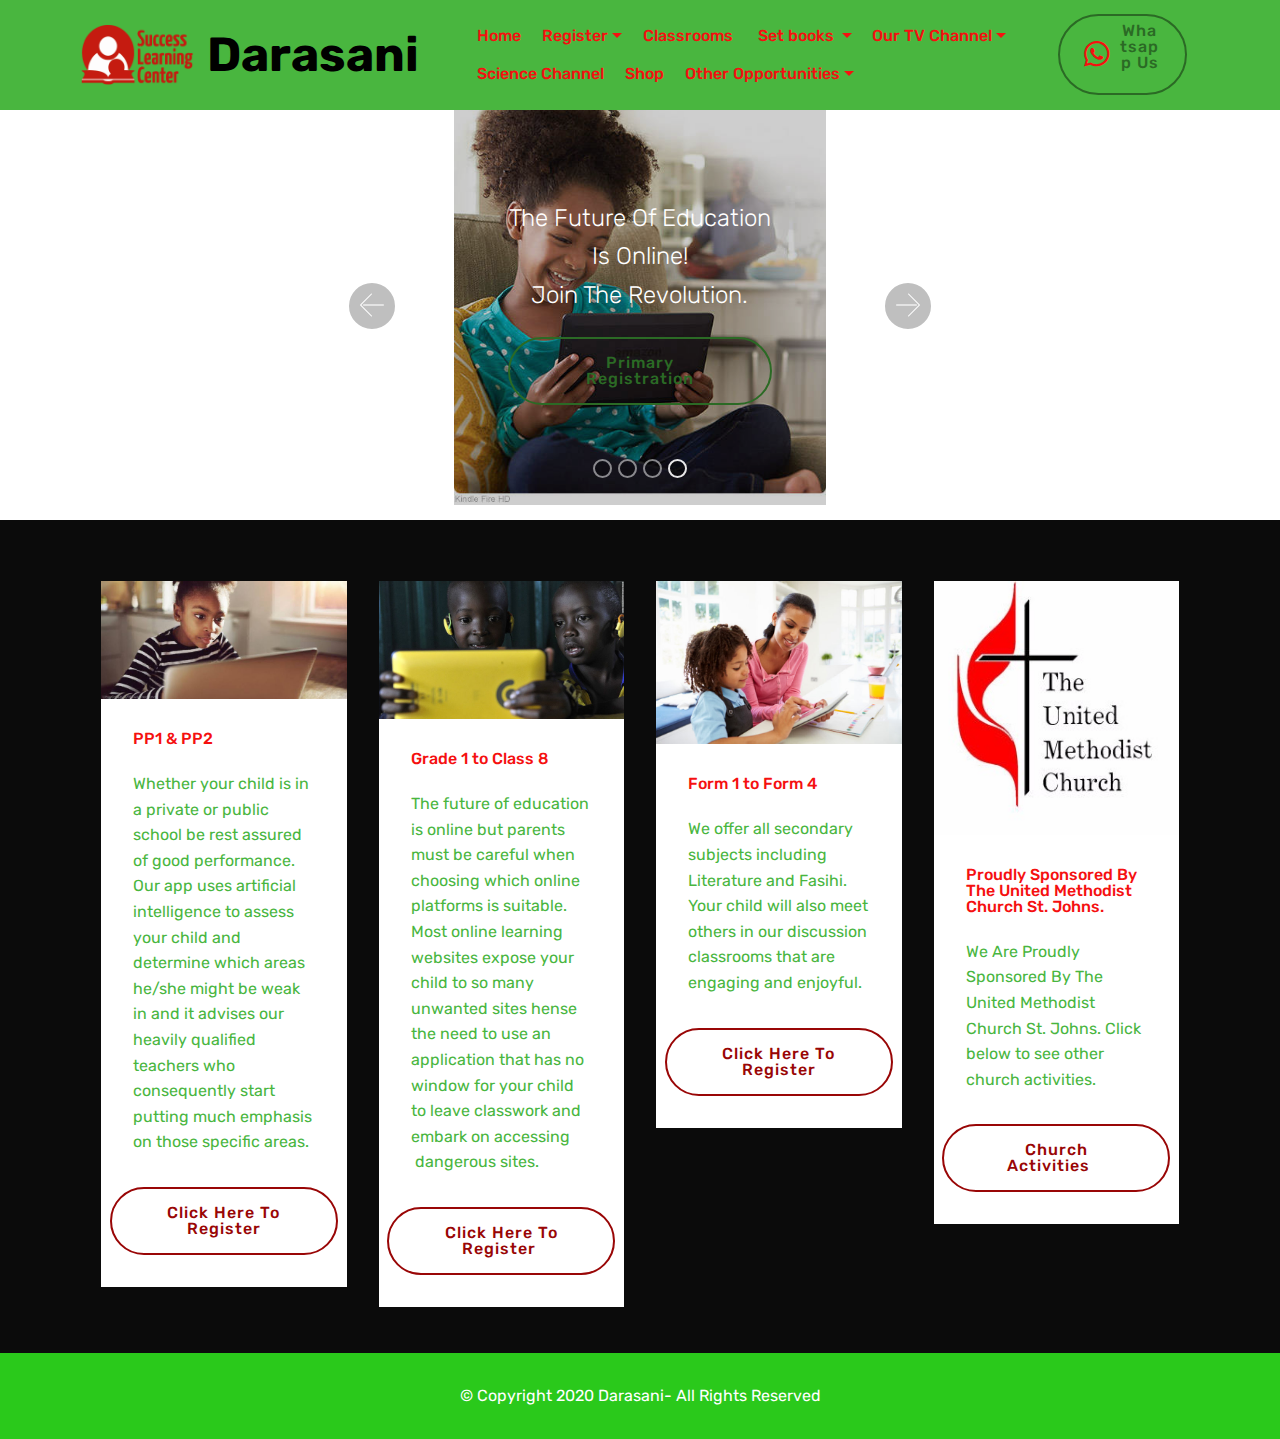
<file: index.html>
<!DOCTYPE html>
<html  >
<head>
  <!-- Site made with Mobirise Website Builder v4.12.4, https://mobirise.com -->
  <meta charset="UTF-8">
  <meta http-equiv="X-UA-Compatible" content="IE=edge">
  <meta name="generator" content="Mobirise v4.12.4, mobirise.com">
  <meta name="twitter:card" content="summary_large_image"/>
  <meta name="twitter:image:src" content="assets/images/index-meta.jpeg">
  <meta property="og:image" content="assets/images/index-meta.jpeg">
  <meta name="twitter:title" content="Home">
  <meta name="viewport" content="width=device-width, initial-scale=1, minimum-scale=1">
  <link rel="shortcut icon" href="assets/images/darasani-logo-122x65.png" type="image/x-icon">
  <meta name="description" content="Home">
  
  
  <title>Home</title>
  <link rel="stylesheet" href="assets/web/assets/mobirise-icons/mobirise-icons.css">
  <link rel="stylesheet" href="assets/bootstrap/css/bootstrap.min.css">
  <link rel="stylesheet" href="assets/bootstrap/css/bootstrap-grid.min.css">
  <link rel="stylesheet" href="assets/bootstrap/css/bootstrap-reboot.min.css">
  <link rel="stylesheet" href="assets/tether/tether.min.css">
  <link rel="stylesheet" href="assets/socicon/css/styles.css">
  <link rel="stylesheet" href="assets/dropdown/css/style.css">
  <link rel="stylesheet" href="assets/theme/css/style.css">
  <link rel="preload" as="style" href="assets/mobirise/css/mbr-additional.css"><link rel="stylesheet" href="assets/mobirise/css/mbr-additional.css" type="text/css">
  
  
  
</head>
<body>
  <section class="menu cid-qTkzRZLJNu" once="menu" id="menu1-0">

    

    <nav class="navbar navbar-expand beta-menu navbar-dropdown align-items-center navbar-fixed-top navbar-toggleable-sm">
        <button class="navbar-toggler navbar-toggler-right" type="button" data-toggle="collapse" data-target="#navbarSupportedContent" aria-controls="navbarSupportedContent" aria-expanded="false" aria-label="Toggle navigation">
            <div class="hamburger">
                <span></span>
                <span></span>
                <span></span>
                <span></span>
            </div>
        </button>
        <div class="menu-logo">
            <div class="navbar-brand">
                <span class="navbar-logo">
                    <a href="index.html">
                         <img src="assets/images/darasani-logo-122x65.png" alt="Mobirise" title="" style="height: 3.8rem;">
                    </a>
                </span>
                <span class="navbar-caption-wrap"><a class="navbar-caption text-black display-2" href="https://mobirise.com">Darasani</a></span>
            </div>
        </div>
        <div class="collapse navbar-collapse" id="navbarSupportedContent">
            <ul class="navbar-nav nav-dropdown" data-app-modern-menu="true"><li class="nav-item"><a class="nav-link link text-secondary display-4" href="index.html" aria-expanded="false">Home</a></li><li class="nav-item dropdown"><a class="nav-link link text-secondary dropdown-toggle display-4" href="index.html" aria-expanded="false" data-toggle="dropdown-submenu">Register</a><div class="dropdown-menu"><a class="text-secondary dropdown-item display-4" href="https://docs.google.com/forms/d/e/1FAIpQLSdUWLGaq9F4GDO0tNUGTuzQ3i0oNeiHuW8GERtwiSLogK_BmA/viewform?usp=sf_link" aria-expanded="false">Primary</a><a class="text-secondary dropdown-item display-4" href="https://docs.google.com/forms/d/1PY90rnqJqzCcYNmGrFx5BJytrwzqQMboR3A9_e867-s/edit" aria-expanded="false">Secondary</a><a class="text-secondary dropdown-item display-4" href="https://docs.google.com/forms/d/1ZC_fkXhSgxJ_poF6E91UjD-YDy7NcR1XMXURxaAmE8g/edit" aria-expanded="false">Teacher</a></div></li><li class="nav-item"><a class="nav-link link text-secondary display-4" href="page5.html" aria-expanded="false">Classrooms&nbsp;</a></li><li class="nav-item dropdown"><a class="nav-link link text-secondary dropdown-toggle display-4" href="page6.html" aria-expanded="false" data-toggle="dropdown-submenu">Set books&nbsp;</a><div class="dropdown-menu"><a class="text-secondary dropdown-item display-4" href="literature.html" aria-expanded="true">Literature</a><a class="text-secondary dropdown-item display-4" href="fasihi.html" aria-expanded="false">Fasihi</a></div></li><li class="nav-item dropdown"><a class="nav-link link text-secondary dropdown-toggle display-4" href="page1.html" aria-expanded="false" data-toggle="dropdown-submenu">Our TV Channel</a><div class="dropdown-menu"><a class="text-secondary dropdown-item display-4" href="page1.html" aria-expanded="false">Watch Tv</a><a class="text-secondary dropdown-item display-4" href="index.html" aria-expanded="false">Become Anchor</a></div></li><li class="nav-item"><a class="nav-link link text-secondary display-4" href="livescience.html" aria-expanded="false">Science Channel</a></li><li class="nav-item"><a class="nav-link link text-secondary display-4" href="shop.html" aria-expanded="false">Shop</a></li><li class="nav-item dropdown">
                    <a class="nav-link link text-secondary dropdown-toggle display-4" href="index.html" aria-expanded="false" data-toggle="dropdown-submenu">Other Opportunities</a><div class="dropdown-menu"><a class="text-secondary dropdown-item display-4" href="index.html" aria-expanded="false">Teachers</a><a class="text-secondary dropdown-item display-4" href="index.html" aria-expanded="false">Students</a><div class="dropdown"><a class="text-secondary dropdown-item dropdown-toggle display-4" href="index.html" aria-expanded="false" data-toggle="dropdown-submenu">Parents</a><div class="dropdown-menu dropdown-submenu"><div class="dropdown"><a class="text-secondary dropdown-item dropdown-toggle display-4" href="index.html" aria-expanded="false" data-toggle="dropdown-submenu">Trainings</a><div class="dropdown-menu dropdown-submenu"><a class="text-secondary dropdown-item display-4" href="index.html" aria-expanded="false">Photography</a><a class="text-secondary dropdown-item display-4" href="index.html" aria-expanded="false">Piano</a><a class="text-secondary dropdown-item display-4" href="index.html" aria-expanded="false">Deejay</a><a class="text-secondary dropdown-item display-4" href="index.html" aria-expanded="false">Drumists</a></div></div><div class="dropdown"><a class="text-secondary dropdown-item dropdown-toggle display-4" href="index.html" aria-expanded="false" data-toggle="dropdown-submenu">Guiding &amp; Counceling</a><div class="dropdown-menu dropdown-submenu"><a class="text-secondary dropdown-item display-4" href="tel:+254722889972" aria-expanded="false">Talk To Rev.</a><a class="text-secondary dropdown-item display-4" href="tel:+254725768593" aria-expanded="false">Talk To D.S</a></div></div></div></div></div>
                </li></ul>
            <div class="navbar-buttons mbr-section-btn"><a class="btn btn-sm btn-danger-outline display-4" href="https://wa.me/254787087597"><span class="socicon socicon-whatsapp mbr-iconfont mbr-iconfont-btn" style="color: rgb(245, 16, 16);"></span>Whatsapp Us &nbsp; &nbsp; &nbsp;</a></div>
        </div>
    </nav>
</section>

<section class="engine"><a href="https://mobirise.info/g">build your own website for free</a></section><section class="carousel slide cid-s5zIQgVuGw" data-interval="false" id="slider2-4">

    
    <div class="container content-slider">
        <div class="content-slider-wrap">
            <div><div class="mbr-slider slide carousel" data-keyboard="false" data-ride="carousel" data-interval="2000" data-pause="true"><ol class="carousel-indicators"><li data-app-prevent-settings="" data-target="#slider2-4" data-slide-to="0"></li><li data-app-prevent-settings="" data-target="#slider2-4" data-slide-to="1"></li><li data-app-prevent-settings="" data-target="#slider2-4" data-slide-to="2"></li><li data-app-prevent-settings="" data-target="#slider2-4" class=" active" data-slide-to="3"></li></ol><div class="carousel-inner" role="listbox"><div class="carousel-item slider-fullscreen-image" data-bg-video-slide="false" style="background-image: url(assets/images/darasani-now-1-480x515.jpg);"><div class="container container-slide"><div class="image_wrapper"><div class="mbr-overlay" style="opacity: 0.3;"></div><img src="assets/images/darasani-now-1-480x515.jpg" alt="" title=""><div class="carousel-caption justify-content-center"><div class="col-10 align-center"><p class="lead mbr-text mbr-fonts-style display-5">We Offer Curriculum Teaching From PP1 To<br> Form 4.</p><div class="mbr-section-btn" buttons="0"><a class="btn display-4 btn-danger-outline" href="https://docs.google.com/forms/d/1PY90rnqJqzCcYNmGrFx5BJytrwzqQMboR3A9_e867-s/edit">Secondary Registration</a> </div></div></div></div></div></div><div class="carousel-item slider-fullscreen-image" data-bg-video-slide="false" style="background-image: url(assets/images/darasani-now-398x409.jpg);"><div class="container container-slide"><div class="image_wrapper"><div class="mbr-overlay"></div><img src="assets/images/darasani-now-398x409.jpg" alt="" title=""><div class="carousel-caption justify-content-center"><div class="col-10 align-center"><p class="lead mbr-text mbr-fonts-style display-5">Do Not Joke Around With Your Child's Education. His/Her Future Depends On This.</p><div class="mbr-section-btn" buttons="0"><a class="btn display-4 btn-danger-outline" href="https://docs.google.com/forms/d/1B17B5Qkmj1FXEoDSUgULKESGTebNuJNNzZEoPrPgE1g/edit">Primary Registration</a> </div></div></div></div></div></div><div class="carousel-item slider-fullscreen-image" data-bg-video-slide="false" style="background-image: url(assets/images/darasani-now-3-1024x640.jpeg);"><div class="container container-slide"><div class="image_wrapper"><div class="mbr-overlay"></div><img src="assets/images/darasani-now-3-1024x640.jpeg" alt="" title=""><div class="carousel-caption justify-content-center"><div class="col-10 align-center"><p class="lead mbr-text mbr-fonts-style display-5">We Do More Than Teach. We Also Mentor and Open Up Opportunities For Our Students, Teachers and Parents.</p><div class="mbr-section-btn" buttons="0"><a class="btn display-4 btn-danger-outline" href="https://docs.google.com/forms/d/1PY90rnqJqzCcYNmGrFx5BJytrwzqQMboR3A9_e867-s/edit">Secondary Regisration</a> </div></div></div></div></div></div><div class="carousel-item slider-fullscreen-image active" data-bg-video-slide="false" style="background-image: url(assets/images/darasani-now-1-480x515.jpg);"><div class="container container-slide"><div class="image_wrapper"><div class="mbr-overlay" style="opacity: 0.2; background-color: rgb(11, 11, 11);"></div><img src="assets/images/darasani-now-1-480x515.jpg" alt="" title=""><div class="carousel-caption justify-content-center"><div class="col-10 align-center"><p class="lead mbr-text mbr-fonts-style display-5">The Future Of Education Is Online!<br>Join The Revolution.</p><div class="mbr-section-btn" buttons="0"><a class="btn display-4 btn-danger-outline" href="https://docs.google.com/forms/d/1B17B5Qkmj1FXEoDSUgULKESGTebNuJNNzZEoPrPgE1g/edit">Primary Registration</a> </div></div></div></div></div></div></div><a data-app-prevent-settings="" class="carousel-control carousel-control-prev" role="button" data-slide="prev" href="#slider2-4"><span aria-hidden="true" class="mbri-left mbr-iconfont"></span><span class="sr-only">Previous</span></a><a data-app-prevent-settings="" class="carousel-control carousel-control-next" role="button" data-slide="next" href="#slider2-4"><span aria-hidden="true" class="mbri-right mbr-iconfont"></span><span class="sr-only">Next</span></a></div></div> 
        </div>
    </div>
</section>

<section class="features3 cid-s5BFVFDSwL" id="features3-o">

    

    
    <div class="container">
        <div class="media-container-row">
            <div class="card p-3 col-12 col-md-6 col-lg-3">
                <div class="card-wrapper">
                    <div class="card-img">
                        <img src="assets/images/darasani-1-676x325.jpg" alt="Mobirise" title="">
                    </div>
                    <div class="card-box">
                        <h4 class="card-title mbr-fonts-style display-7">PP1 &amp; PP2</h4>
                        <p class="mbr-text mbr-fonts-style display-7">Whether your child is in a private or public school be rest assured of good performance. Our app uses artificial intelligence to assess your child and determine which areas he/she might be weak in and it advises our heavily qualified teachers who consequently start putting much emphasis on those specific areas.
                        </p>
                    </div>
                    <div class="mbr-section-btn text-center"><a href="https://docs.google.com/forms/d/e/1FAIpQLSdUWLGaq9F4GDO0tNUGTuzQ3i0oNeiHuW8GERtwiSLogK_BmA/viewform?usp=sf_link" class="btn btn-secondary-outline display-4">Click Here To Register</a></div>
                </div>
            </div>

            <div class="card p-3 col-12 col-md-6 col-lg-3">
                <div class="card-wrapper">
                    <div class="card-img">
                        <img src="assets/images/darasani-facebook-676x380.jpg" alt="Mobirise" title="">
                    </div>
                    <div class="card-box">
                        <h4 class="card-title mbr-fonts-style display-7">Grade 1 to Class 8</h4>
                        <p class="mbr-text mbr-fonts-style display-7">The future of education is online but parents must be careful when choosing which online platforms is suitable. Most online learning websites expose your child to so many unwanted sites hense the need to use an application that has no window for your child to leave classwork and embark on accessing &nbsp;dangerous sites.</p>
                    </div>
                    <div class="mbr-section-btn text-center"><a href="https://docs.google.com/forms/d/e/1FAIpQLSdUWLGaq9F4GDO0tNUGTuzQ3i0oNeiHuW8GERtwiSLogK_BmA/viewform?usp=sf_link" class="btn btn-secondary-outline display-4">Click Here To Register&nbsp;</a></div>
                </div>
            </div>

            <div class="card p-3 col-12 col-md-6 col-lg-3">
                <div class="card-wrapper">
                    <div class="card-img">
                        <img src="assets/images/darasani-facebook-2-676x450.jpg" alt="Mobirise" title="">
                    </div>
                    <div class="card-box">
                        <h4 class="card-title mbr-fonts-style display-7">Form 1 to Form 4</h4>
                        <p class="mbr-text mbr-fonts-style display-7">We offer all secondary subjects including Literature and Fasihi. Your child will also meet others in our discussion classrooms that are engaging and enjoyful.
                        </p>
                    </div>
                    <div class="mbr-section-btn text-center"><a href="https://docs.google.com/forms/d/1PY90rnqJqzCcYNmGrFx5BJytrwzqQMboR3A9_e867-s/edit" class="btn btn-secondary-outline display-4">Click Here To Register</a></div>
                </div>
            </div>

            <div class="card p-3 col-12 col-md-6 col-lg-3">
                <div class="card-wrapper">
                    <div class="card-img">
                        <img src="assets/images/um-logo-492x272.jpeg" alt="Mobirise" title="">
                    </div>
                    <div class="card-box">
                        <h4 class="card-title mbr-fonts-style display-7">Proudly Sponsored By The United Methodist Church St. Johns.</h4>
                        <p class="mbr-text mbr-fonts-style display-7">We Are Proudly Sponsored By The United Methodist Church St. Johns. Click below to see other church activities.</p>
                    </div>
                    <div class="mbr-section-btn text-center"><a href="page1.html" class="btn btn-secondary-outline display-4">Church Activities &nbsp;&nbsp;</a></div>
                </div>
            </div>
        </div>
    </div>
</section>

<section once="footers" class="cid-s5BxWI5dtN" id="footer6-m">

    

    

    <div class="container">
        <div class="media-container-row align-center mbr-white">
            <div class="col-12">
                <p class="mbr-text mb-0 mbr-fonts-style display-7">
                    © Copyright 2020 Darasani- All Rights Reserved
                </p>
            </div>
        </div>
    </div>
</section>


  <script src="assets/web/assets/jquery/jquery.min.js"></script>
  <script src="assets/popper/popper.min.js"></script>
  <script src="assets/bootstrap/js/bootstrap.min.js"></script>
  <script src="assets/tether/tether.min.js"></script>
  <script src="assets/smoothscroll/smooth-scroll.js"></script>
  <script src="assets/ytplayer/jquery.mb.ytplayer.min.js"></script>
  <script src="assets/vimeoplayer/jquery.mb.vimeo_player.js"></script>
  <script src="assets/bootstrapcarouselswipe/bootstrap-carousel-swipe.js"></script>
  <script src="assets/dropdown/js/nav-dropdown.js"></script>
  <script src="assets/dropdown/js/navbar-dropdown.js"></script>
  <script src="assets/touchswipe/jquery.touch-swipe.min.js"></script>
  <script src="assets/theme/js/script.js"></script>
  <script src="assets/slidervideo/script.js"></script>
  
  
</body>
</html>
</file>
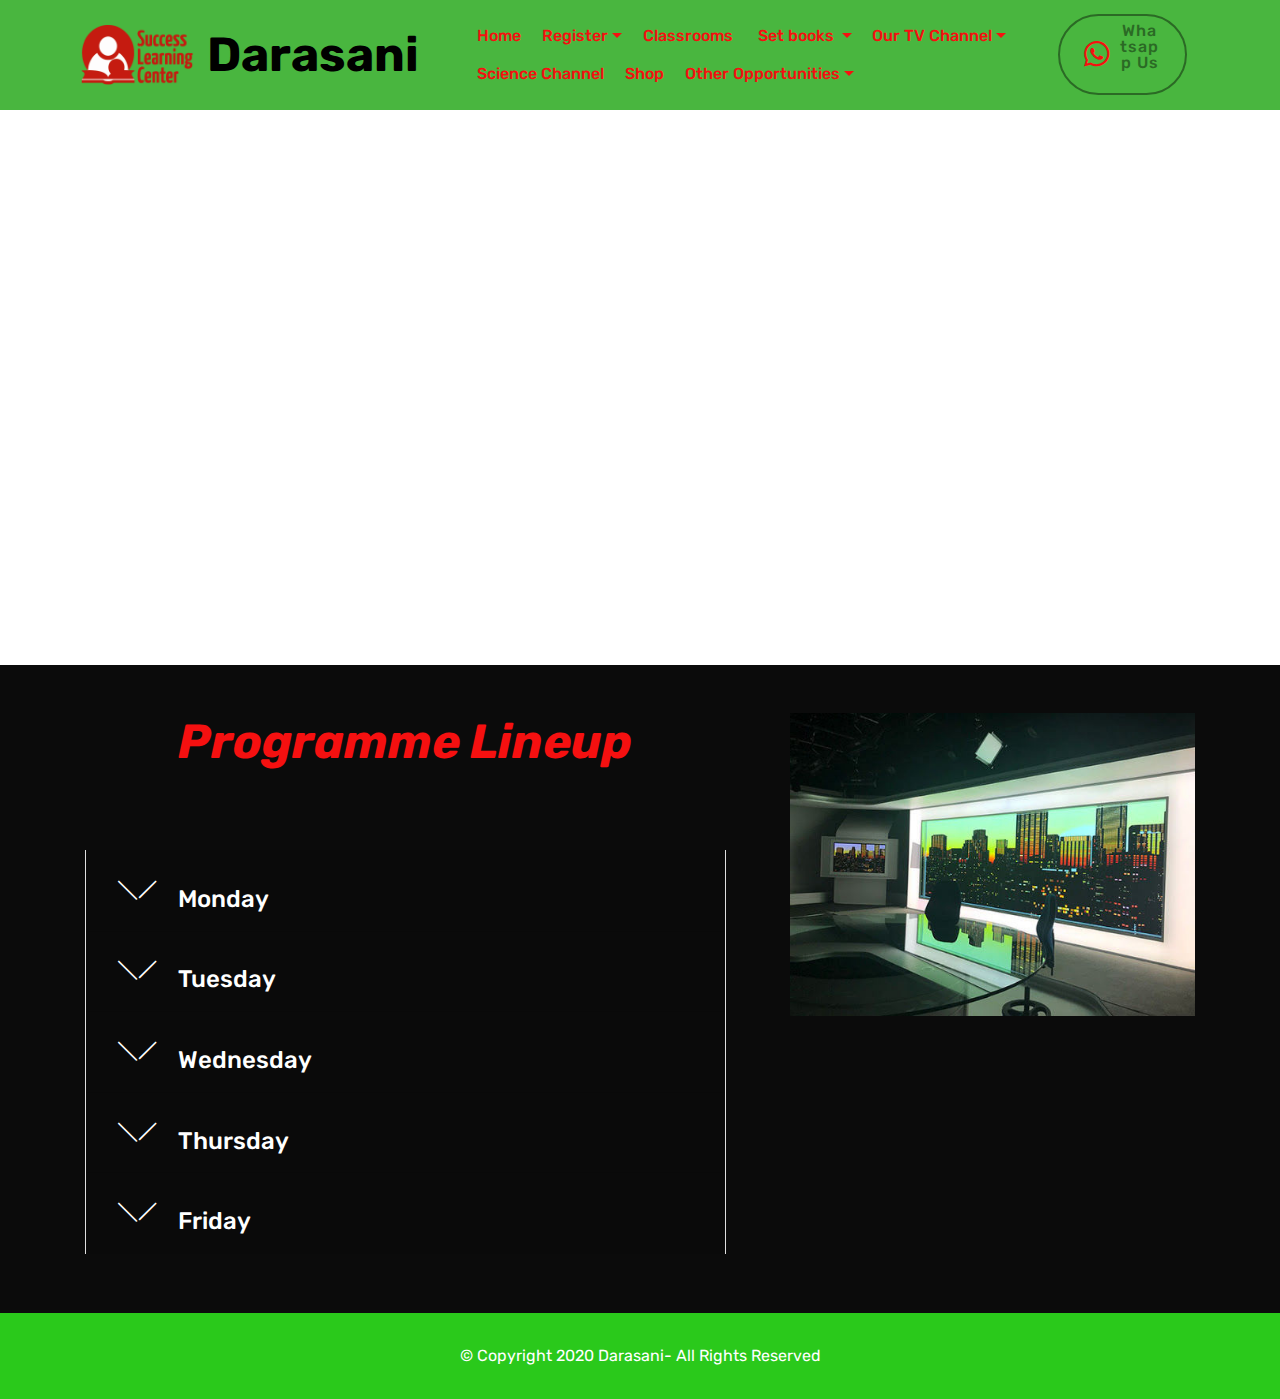
<file: fasihi.html>
<!DOCTYPE html>
<html  >
<head>
  <!-- Site made with Mobirise Website Builder v4.12.4, https://mobirise.com -->
  <meta charset="UTF-8">
  <meta http-equiv="X-UA-Compatible" content="IE=edge">
  <meta name="generator" content="Mobirise v4.12.4, mobirise.com">
  <meta name="twitter:card" content="summary_large_image"/>
  <meta name="twitter:image:src" content="assets/images/fasihi-meta.jpeg">
  <meta property="og:image" content="assets/images/fasihi-meta.jpeg">
  <meta name="twitter:title" content="Fasihi">
  <meta name="viewport" content="width=device-width, initial-scale=1, minimum-scale=1">
  <link rel="shortcut icon" href="assets/images/darasani-logo-122x65.png" type="image/x-icon">
  <meta name="description" content="Home">
  
  
  <title>Fasihi</title>
  <link rel="stylesheet" href="assets/web/assets/mobirise-icons/mobirise-icons.css">
  <link rel="stylesheet" href="assets/bootstrap/css/bootstrap.min.css">
  <link rel="stylesheet" href="assets/bootstrap/css/bootstrap-grid.min.css">
  <link rel="stylesheet" href="assets/bootstrap/css/bootstrap-reboot.min.css">
  <link rel="stylesheet" href="assets/socicon/css/styles.css">
  <link rel="stylesheet" href="assets/tether/tether.min.css">
  <link rel="stylesheet" href="assets/dropdown/css/style.css">
  <link rel="stylesheet" href="assets/theme/css/style.css">
  <link rel="preload" as="style" href="assets/mobirise/css/mbr-additional.css"><link rel="stylesheet" href="assets/mobirise/css/mbr-additional.css" type="text/css">
  
  
  
</head>
<body>
  <section class="cid-s5PIBxp5tB" id="video3-15">

    
    
    <figure class="mbr-figure align-center container">
        <div class="video-block" style="width: 80%;">
            <div><iframe class="mbr-embedded-video" src="https://www.youtube.com/embed/ifKHuw7j8zQ?rel=0&amp;amp;showinfo=0&amp;autoplay=1&amp;loop=0" width="1280" height="720" frameborder="0" allowfullscreen></iframe></div>
        </div>
    </figure>
</section>

<section class="engine"><a href="https://mobirise.info/c">site builder</a></section><section class="accordion2 cid-s5PIByFOQt" id="accordion2-16">

    


    
    <div class="container">
        <div class="media-container-row pt-5">
            <div class="accordion-content">
                <h2 class="mbr-section-title align-center pb-3 mbr-fonts-style display-2"><em><strong>Programme Lineup</strong></em></h2>
                
                <div id="bootstrap-accordion_20" class="panel-group accordionStyles accordion pt-5 mt-3" role="tablist" aria-multiselectable="true">
                        <div class="card">
                            <div class="card-header" role="tab" id="headingOne">
                                <a role="button" class="collapsed panel-title text-black" data-toggle="collapse" data-core="" href="#collapse1_20" aria-expanded="false" aria-controls="collapse1">
                                    <h4 class="mbr-fonts-style display-5">
                                        <span class="sign mbr-iconfont mbri-arrow-down inactive"></span>&nbsp;Monday</h4>
                                </a>
                            </div>
                            <div id="collapse1_20" class="panel-collapse noScroll collapse" role="tabpanel" aria-labelledby="headingOne" data-parent="#bootstrap-accordion_20">
                                <div class="panel-body p-4">
                                    <p class="mbr-fonts-style panel-text display-7">Fasihi Class Discussion. We shall have all the teachers on boad for all the questions from students. If You Have an Account Proceed to the Classroom By <em><strong><a href="https://classroom.google.com/c/NzU2Nzk2NjU0MjNa">Clicking </a><a href="https://classroom.google.com/c/NzU2Nzk2NjU0MjNa">Here</a></strong></em></p>
                                </div>
                            </div>
                        </div>
                
                        <div class="card">
                            <div class="card-header" role="tab" id="headingTwo">
                                <a role="button" class="collapsed panel-title text-black" data-toggle="collapse" data-core="" href="#collapse2_20" aria-expanded="false" aria-controls="collapse2">
                                    <h4 class="mbr-fonts-style mbr-fonts-style display-5">
                                        <span class="sign mbr-iconfont mbri-arrow-down inactive"></span>&nbsp;Tuesday</h4>
                                </a>
                                
                            </div>
                            <div id="collapse2_20" class="panel-collapse noScroll collapse" role="tabpanel" aria-labelledby="headingTwo" data-parent="#bootstrap-accordion_20">
                                <div class="panel-body p-4">
                                    <p class="mbr-fonts-style panel-text display-7">We are currently creating the programmes.</p>
                                </div>
                            </div>
                        </div>
                
                        <div class="card">
                            <div class="card-header" role="tab" id="headingThree">
                                <a role="button" class="collapsed panel-title text-black" data-toggle="collapse" data-core="" href="#collapse3_20" aria-expanded="false" aria-controls="collapse3">
                                    <h4 class="mbr-fonts-style display-5">
                                        <span class="sign mbr-iconfont mbri-arrow-down inactive"></span>&nbsp;Wednesday</h4>
                                </a>
                            </div>
                            <div id="collapse3_20" class="panel-collapse noScroll collapse" role="tabpanel" aria-labelledby="headingThree" data-parent="#bootstrap-accordion_20">
                                <div class="panel-body p-4">
                                    <p class="mbr-fonts-style panel-text display-7">We are creating the programmes</p>
                                </div>
                            </div>
                        </div>
                
                        <div class="card">
                            <div class="card-header" role="tab" id="headingFour">
                                <a role="button" class="collapsed panel-title text-black" data-toggle="collapse" data-core="" href="#collapse4_20" aria-expanded="false" aria-controls="collapse4">
                                    <h4 class="mbr-fonts-style display-5">
                                        <span class="sign mbr-iconfont mbri-arrow-down inactive"></span> Thursday</h4>
                                </a>
                            </div>
                            <div id="collapse4_20" class="panel-collapse noScroll collapse" role="tabpanel" aria-labelledby="headingFour" data-parent="#bootstrap-accordion_20">
                                <div class="panel-body p-4">
                                    <p class="mbr-fonts-style panel-text display-7">We are creating the programmes.</p>
                                </div>
                            </div>
                        </div>
                
                        <div class="card">
                            <div class="card-header" role="tab" id="headingFive">
                                <a role="button" class="collapsed panel-title text-black" data-toggle="collapse" data-core="" href="#collapse5_20" aria-expanded="false" aria-controls="collapse5">
                                    <h4 class="mbr-fonts-style display-5">
                                        <span class="sign mbr-iconfont mbri-arrow-down inactive"></span>&nbsp;Friday</h4>
                                </a>
                            </div>
                            <div id="collapse5_20" class="panel-collapse noScroll collapse" role="tabpanel" aria-labelledby="headingFive" data-parent="#bootstrap-accordion_20">
                                <div class="panel-body p-4">
                                    <p class="mbr-fonts-style panel-text display-7">We are creating the programmes</p>
                                </div>
                            </div>
                        </div>
                
                        
                </div>
            </div>
            <div class="mbr-figure" style="width: 69%;">
                    <img src="assets/images/tv-studio-512x384.jpg" alt="Mobirise" title="">
            </div>
        </div>
    </div>
</section>

<section class="menu cid-s5PIBBaggf" once="menu" id="menu1-17">

    

    <nav class="navbar navbar-expand beta-menu navbar-dropdown align-items-center navbar-fixed-top navbar-toggleable-sm">
        <button class="navbar-toggler navbar-toggler-right" type="button" data-toggle="collapse" data-target="#navbarSupportedContent" aria-controls="navbarSupportedContent" aria-expanded="false" aria-label="Toggle navigation">
            <div class="hamburger">
                <span></span>
                <span></span>
                <span></span>
                <span></span>
            </div>
        </button>
        <div class="menu-logo">
            <div class="navbar-brand">
                <span class="navbar-logo">
                    <a href="index.html">
                         <img src="assets/images/darasani-logo-122x65.png" alt="Mobirise" title="" style="height: 3.8rem;">
                    </a>
                </span>
                <span class="navbar-caption-wrap"><a class="navbar-caption text-black display-2" href="https://mobirise.com">Darasani</a></span>
            </div>
        </div>
        <div class="collapse navbar-collapse" id="navbarSupportedContent">
            <ul class="navbar-nav nav-dropdown" data-app-modern-menu="true"><li class="nav-item"><a class="nav-link link text-secondary display-4" href="index.html" aria-expanded="false">Home</a></li><li class="nav-item dropdown"><a class="nav-link link text-secondary dropdown-toggle display-4" href="index.html" aria-expanded="false" data-toggle="dropdown-submenu">Register</a><div class="dropdown-menu"><a class="text-secondary dropdown-item display-4" href="https://docs.google.com/forms/d/e/1FAIpQLSdUWLGaq9F4GDO0tNUGTuzQ3i0oNeiHuW8GERtwiSLogK_BmA/viewform?usp=sf_link" aria-expanded="false">Primary</a><a class="text-secondary dropdown-item display-4" href="https://docs.google.com/forms/d/1PY90rnqJqzCcYNmGrFx5BJytrwzqQMboR3A9_e867-s/edit" aria-expanded="false">Secondary</a><a class="text-secondary dropdown-item display-4" href="https://docs.google.com/forms/d/1ZC_fkXhSgxJ_poF6E91UjD-YDy7NcR1XMXURxaAmE8g/edit" aria-expanded="false">Teacher</a></div></li><li class="nav-item"><a class="nav-link link text-secondary display-4" href="page5.html" aria-expanded="false">Classrooms&nbsp;</a></li><li class="nav-item dropdown"><a class="nav-link link text-secondary dropdown-toggle display-4" href="page6.html" aria-expanded="false" data-toggle="dropdown-submenu">Set books&nbsp;</a><div class="dropdown-menu"><a class="text-secondary dropdown-item display-4" href="literature.html" aria-expanded="true">Literature</a><a class="text-secondary dropdown-item display-4" href="fasihi.html" aria-expanded="false">Fasihi</a></div></li><li class="nav-item dropdown"><a class="nav-link link text-secondary dropdown-toggle display-4" href="page1.html" aria-expanded="false" data-toggle="dropdown-submenu">Our TV Channel</a><div class="dropdown-menu"><a class="text-secondary dropdown-item display-4" href="page1.html" aria-expanded="false">Watch Tv</a><a class="text-secondary dropdown-item display-4" href="index.html" aria-expanded="false">Become Anchor</a></div></li><li class="nav-item"><a class="nav-link link text-secondary display-4" href="livescience.html" aria-expanded="false">Science Channel</a></li><li class="nav-item"><a class="nav-link link text-secondary display-4" href="shop.html" aria-expanded="false">Shop</a></li><li class="nav-item dropdown">
                    <a class="nav-link link text-secondary dropdown-toggle display-4" href="index.html" aria-expanded="false" data-toggle="dropdown-submenu">Other Opportunities</a><div class="dropdown-menu"><a class="text-secondary dropdown-item display-4" href="index.html" aria-expanded="false">Teachers</a><a class="text-secondary dropdown-item display-4" href="index.html" aria-expanded="false">Students</a><div class="dropdown"><a class="text-secondary dropdown-item dropdown-toggle display-4" href="index.html" aria-expanded="false" data-toggle="dropdown-submenu">Parents</a><div class="dropdown-menu dropdown-submenu"><div class="dropdown"><a class="text-secondary dropdown-item dropdown-toggle display-4" href="index.html" aria-expanded="false" data-toggle="dropdown-submenu">Trainings</a><div class="dropdown-menu dropdown-submenu"><a class="text-secondary dropdown-item display-4" href="index.html" aria-expanded="false">Photography</a><a class="text-secondary dropdown-item display-4" href="index.html" aria-expanded="false">Piano</a><a class="text-secondary dropdown-item display-4" href="index.html" aria-expanded="false">Deejay</a><a class="text-secondary dropdown-item display-4" href="index.html" aria-expanded="false">Drumists</a></div></div><div class="dropdown"><a class="text-secondary dropdown-item dropdown-toggle display-4" href="index.html" aria-expanded="false" data-toggle="dropdown-submenu">Guiding &amp; Counceling</a><div class="dropdown-menu dropdown-submenu"><a class="text-secondary dropdown-item display-4" href="tel:+254722889972" aria-expanded="false">Talk To Rev.</a><a class="text-secondary dropdown-item display-4" href="tel:+254725768593" aria-expanded="false">Talk To D.S</a></div></div></div></div></div>
                </li></ul>
            <div class="navbar-buttons mbr-section-btn"><a class="btn btn-sm btn-danger-outline display-4" href="https://wa.me/254787087597"><span class="socicon socicon-whatsapp mbr-iconfont mbr-iconfont-btn" style="color: rgb(245, 16, 16);"></span>Whatsapp Us &nbsp; &nbsp; &nbsp;</a></div>
        </div>
    </nav>
</section>

<section once="footers" class="cid-s5PIBCHcSA" id="footer6-18">

    

    

    <div class="container">
        <div class="media-container-row align-center mbr-white">
            <div class="col-12">
                <p class="mbr-text mb-0 mbr-fonts-style display-7">
                    © Copyright 2020 Darasani- All Rights Reserved
                </p>
            </div>
        </div>
    </div>
</section>


  <script src="assets/web/assets/jquery/jquery.min.js"></script>
  <script src="assets/popper/popper.min.js"></script>
  <script src="assets/bootstrap/js/bootstrap.min.js"></script>
  <script src="assets/tether/tether.min.js"></script>
  <script src="assets/mbr-switch-arrow/mbr-switch-arrow.js"></script>
  <script src="assets/dropdown/js/nav-dropdown.js"></script>
  <script src="assets/dropdown/js/navbar-dropdown.js"></script>
  <script src="assets/touchswipe/jquery.touch-swipe.min.js"></script>
  <script src="assets/smoothscroll/smooth-scroll.js"></script>
  <script src="assets/theme/js/script.js"></script>
  
  
</body>
</html>
</file>
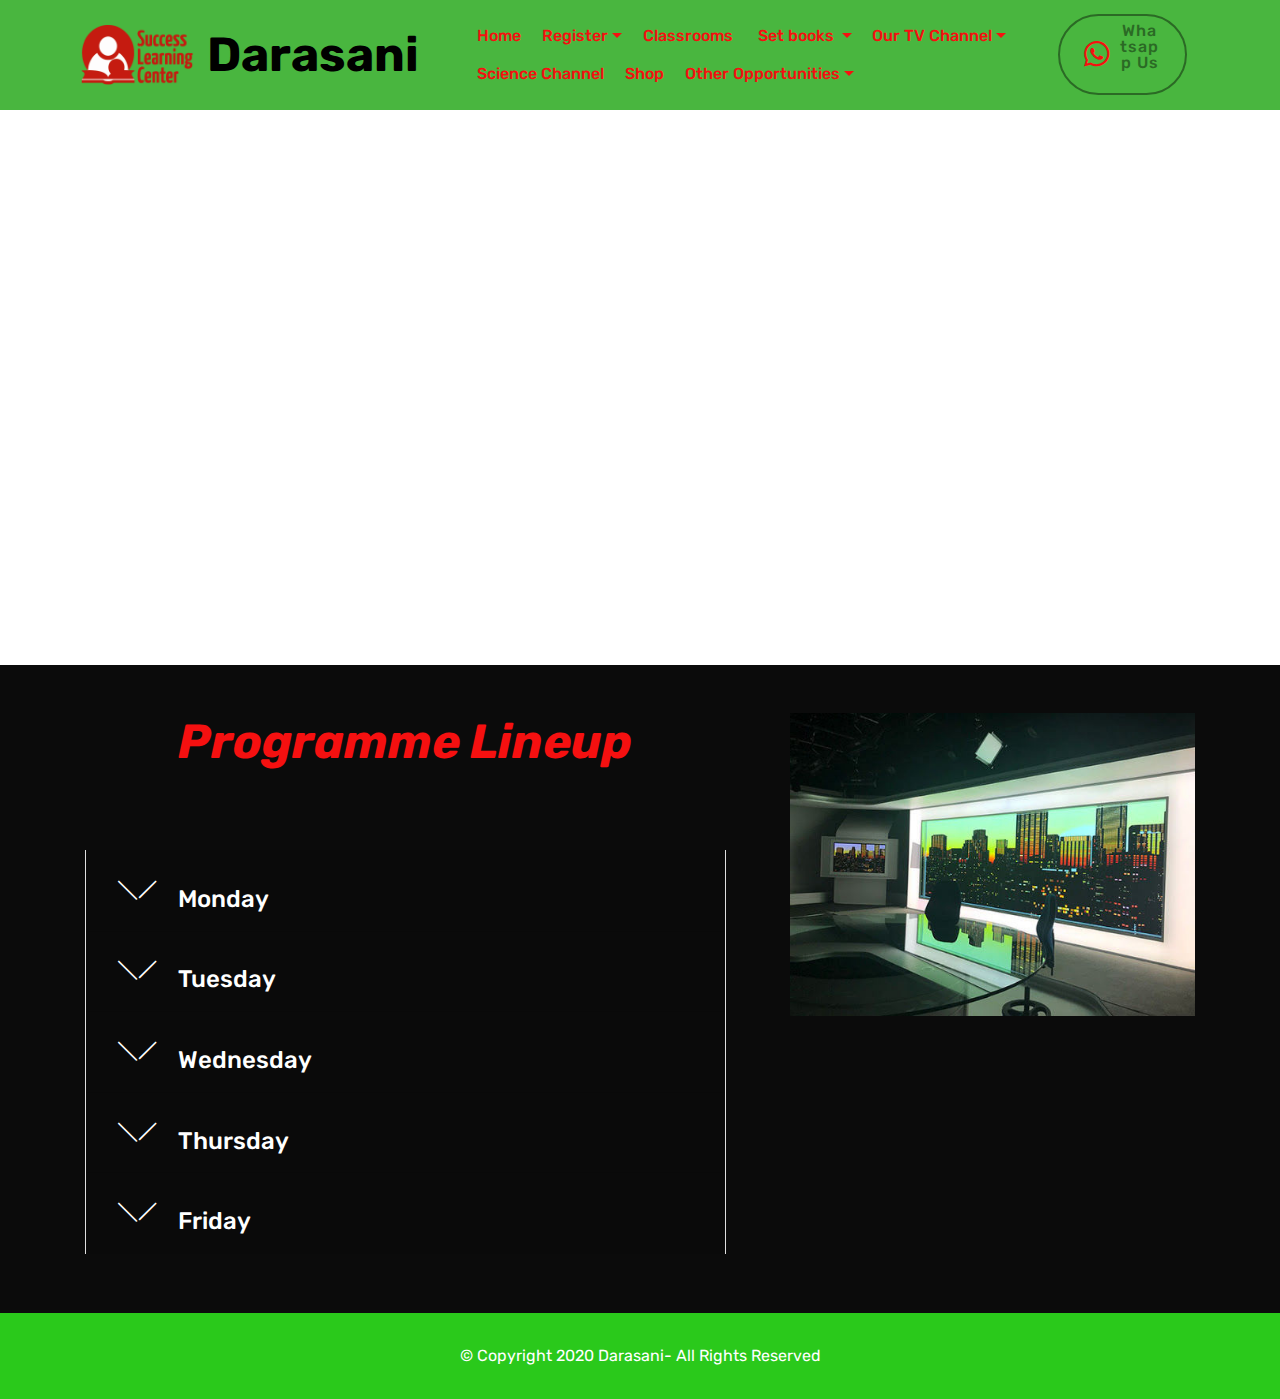
<file: literature.html>
<!DOCTYPE html>
<html  >
<head>
  <!-- Site made with Mobirise Website Builder v4.12.4, https://mobirise.com -->
  <meta charset="UTF-8">
  <meta http-equiv="X-UA-Compatible" content="IE=edge">
  <meta name="generator" content="Mobirise v4.12.4, mobirise.com">
  <meta name="twitter:card" content="summary_large_image"/>
  <meta name="twitter:image:src" content="assets/images/literature-meta.jpeg">
  <meta property="og:image" content="assets/images/literature-meta.jpeg">
  <meta name="twitter:title" content="Literature">
  <meta name="viewport" content="width=device-width, initial-scale=1, minimum-scale=1">
  <link rel="shortcut icon" href="assets/images/darasani-logo-122x65.png" type="image/x-icon">
  <meta name="description" content="Home">
  
  
  <title>Literature</title>
  <link rel="stylesheet" href="assets/web/assets/mobirise-icons/mobirise-icons.css">
  <link rel="stylesheet" href="assets/bootstrap/css/bootstrap.min.css">
  <link rel="stylesheet" href="assets/bootstrap/css/bootstrap-grid.min.css">
  <link rel="stylesheet" href="assets/bootstrap/css/bootstrap-reboot.min.css">
  <link rel="stylesheet" href="assets/socicon/css/styles.css">
  <link rel="stylesheet" href="assets/tether/tether.min.css">
  <link rel="stylesheet" href="assets/dropdown/css/style.css">
  <link rel="stylesheet" href="assets/theme/css/style.css">
  <link rel="preload" as="style" href="assets/mobirise/css/mbr-additional.css"><link rel="stylesheet" href="assets/mobirise/css/mbr-additional.css" type="text/css">
  
  
  
</head>
<body>
  <section class="cid-s5QOhTOHGz" id="video3-19">

    
    
    <figure class="mbr-figure align-center container">
        <div class="video-block" style="width: 80%;">
            <div><iframe class="mbr-embedded-video" src="https://www.youtube.com/embed/rUSf9M0PZ8g?rel=0&amp;amp;showinfo=0&amp;autoplay=1&amp;loop=0" width="1280" height="720" frameborder="0" allowfullscreen></iframe></div>
        </div>
    </figure>
</section>

<section class="engine"><a href="https://mobirise.info/g">build your own site</a></section><section class="accordion2 cid-s5QOiJEvQu" id="accordion2-1a">

    


    
    <div class="container">
        <div class="media-container-row pt-5">
            <div class="accordion-content">
                <h2 class="mbr-section-title align-center pb-3 mbr-fonts-style display-2"><em><strong>Programme Lineup</strong></em></h2>
                
                <div id="bootstrap-accordion_24" class="panel-group accordionStyles accordion pt-5 mt-3" role="tablist" aria-multiselectable="true">
                        <div class="card">
                            <div class="card-header" role="tab" id="headingOne">
                                <a role="button" class="collapsed panel-title text-black" data-toggle="collapse" data-core="" href="#collapse1_24" aria-expanded="false" aria-controls="collapse1">
                                    <h4 class="mbr-fonts-style display-5">
                                        <span class="sign mbr-iconfont mbri-arrow-down inactive"></span>&nbsp;Monday</h4>
                                </a>
                            </div>
                            <div id="collapse1_24" class="panel-collapse noScroll collapse" role="tabpanel" aria-labelledby="headingOne" data-parent="#bootstrap-accordion_24">
                                <div class="panel-body p-4">
                                    <p class="mbr-fonts-style panel-text display-7">Fasihi Class Discussion. We shall have all the teachers on boad for all the questions from students. If You Have an Account Proceed to the Classroom By <em><strong><a href="https://classroom.google.com/c/NzU2Nzk2NjU0MjNa">Clicking </a><a href="https://classroom.google.com/c/NzU2Nzk2NjU0MjNa">Here</a></strong></em></p>
                                </div>
                            </div>
                        </div>
                
                        <div class="card">
                            <div class="card-header" role="tab" id="headingTwo">
                                <a role="button" class="collapsed panel-title text-black" data-toggle="collapse" data-core="" href="#collapse2_24" aria-expanded="false" aria-controls="collapse2">
                                    <h4 class="mbr-fonts-style mbr-fonts-style display-5">
                                        <span class="sign mbr-iconfont mbri-arrow-down inactive"></span>&nbsp;Tuesday</h4>
                                </a>
                                
                            </div>
                            <div id="collapse2_24" class="panel-collapse noScroll collapse" role="tabpanel" aria-labelledby="headingTwo" data-parent="#bootstrap-accordion_24">
                                <div class="panel-body p-4">
                                    <p class="mbr-fonts-style panel-text display-7">We are currently creating the programmes.</p>
                                </div>
                            </div>
                        </div>
                
                        <div class="card">
                            <div class="card-header" role="tab" id="headingThree">
                                <a role="button" class="collapsed panel-title text-black" data-toggle="collapse" data-core="" href="#collapse3_24" aria-expanded="false" aria-controls="collapse3">
                                    <h4 class="mbr-fonts-style display-5">
                                        <span class="sign mbr-iconfont mbri-arrow-down inactive"></span>&nbsp;Wednesday</h4>
                                </a>
                            </div>
                            <div id="collapse3_24" class="panel-collapse noScroll collapse" role="tabpanel" aria-labelledby="headingThree" data-parent="#bootstrap-accordion_24">
                                <div class="panel-body p-4">
                                    <p class="mbr-fonts-style panel-text display-7">We are creating the programmes</p>
                                </div>
                            </div>
                        </div>
                
                        <div class="card">
                            <div class="card-header" role="tab" id="headingFour">
                                <a role="button" class="collapsed panel-title text-black" data-toggle="collapse" data-core="" href="#collapse4_24" aria-expanded="false" aria-controls="collapse4">
                                    <h4 class="mbr-fonts-style display-5">
                                        <span class="sign mbr-iconfont mbri-arrow-down inactive"></span> Thursday</h4>
                                </a>
                            </div>
                            <div id="collapse4_24" class="panel-collapse noScroll collapse" role="tabpanel" aria-labelledby="headingFour" data-parent="#bootstrap-accordion_24">
                                <div class="panel-body p-4">
                                    <p class="mbr-fonts-style panel-text display-7">We are creating the programmes.</p>
                                </div>
                            </div>
                        </div>
                
                        <div class="card">
                            <div class="card-header" role="tab" id="headingFive">
                                <a role="button" class="collapsed panel-title text-black" data-toggle="collapse" data-core="" href="#collapse5_24" aria-expanded="false" aria-controls="collapse5">
                                    <h4 class="mbr-fonts-style display-5">
                                        <span class="sign mbr-iconfont mbri-arrow-down inactive"></span>&nbsp;Friday</h4>
                                </a>
                            </div>
                            <div id="collapse5_24" class="panel-collapse noScroll collapse" role="tabpanel" aria-labelledby="headingFive" data-parent="#bootstrap-accordion_24">
                                <div class="panel-body p-4">
                                    <p class="mbr-fonts-style panel-text display-7">We are creating the programmes</p>
                                </div>
                            </div>
                        </div>
                
                        
                </div>
            </div>
            <div class="mbr-figure" style="width: 69%;">
                    <img src="assets/images/tv-studio-512x384.jpg" alt="Mobirise" title="">
            </div>
        </div>
    </div>
</section>

<section class="menu cid-s5QOj1at5O" once="menu" id="menu1-1b">

    

    <nav class="navbar navbar-expand beta-menu navbar-dropdown align-items-center navbar-fixed-top navbar-toggleable-sm">
        <button class="navbar-toggler navbar-toggler-right" type="button" data-toggle="collapse" data-target="#navbarSupportedContent" aria-controls="navbarSupportedContent" aria-expanded="false" aria-label="Toggle navigation">
            <div class="hamburger">
                <span></span>
                <span></span>
                <span></span>
                <span></span>
            </div>
        </button>
        <div class="menu-logo">
            <div class="navbar-brand">
                <span class="navbar-logo">
                    <a href="index.html">
                         <img src="assets/images/darasani-logo-122x65.png" alt="Mobirise" title="" style="height: 3.8rem;">
                    </a>
                </span>
                <span class="navbar-caption-wrap"><a class="navbar-caption text-black display-2" href="https://mobirise.com">Darasani</a></span>
            </div>
        </div>
        <div class="collapse navbar-collapse" id="navbarSupportedContent">
            <ul class="navbar-nav nav-dropdown" data-app-modern-menu="true"><li class="nav-item"><a class="nav-link link text-secondary display-4" href="index.html" aria-expanded="false">Home</a></li><li class="nav-item dropdown"><a class="nav-link link text-secondary dropdown-toggle display-4" href="index.html" aria-expanded="false" data-toggle="dropdown-submenu">Register</a><div class="dropdown-menu"><a class="text-secondary dropdown-item display-4" href="https://docs.google.com/forms/d/e/1FAIpQLSdUWLGaq9F4GDO0tNUGTuzQ3i0oNeiHuW8GERtwiSLogK_BmA/viewform?usp=sf_link" aria-expanded="false">Primary</a><a class="text-secondary dropdown-item display-4" href="https://docs.google.com/forms/d/1PY90rnqJqzCcYNmGrFx5BJytrwzqQMboR3A9_e867-s/edit" aria-expanded="false">Secondary</a><a class="text-secondary dropdown-item display-4" href="https://docs.google.com/forms/d/1ZC_fkXhSgxJ_poF6E91UjD-YDy7NcR1XMXURxaAmE8g/edit" aria-expanded="false">Teacher</a></div></li><li class="nav-item"><a class="nav-link link text-secondary display-4" href="page5.html" aria-expanded="false">Classrooms&nbsp;</a></li><li class="nav-item dropdown"><a class="nav-link link text-secondary dropdown-toggle display-4" href="page6.html" aria-expanded="false" data-toggle="dropdown-submenu">Set books&nbsp;</a><div class="dropdown-menu"><a class="text-secondary dropdown-item display-4" href="literature.html" aria-expanded="true">Literature</a><a class="text-secondary dropdown-item display-4" href="fasihi.html" aria-expanded="false">Fasihi</a></div></li><li class="nav-item dropdown"><a class="nav-link link text-secondary dropdown-toggle display-4" href="page1.html" aria-expanded="false" data-toggle="dropdown-submenu">Our TV Channel</a><div class="dropdown-menu"><a class="text-secondary dropdown-item display-4" href="page1.html" aria-expanded="false">Watch Tv</a><a class="text-secondary dropdown-item display-4" href="index.html" aria-expanded="false">Become Anchor</a></div></li><li class="nav-item"><a class="nav-link link text-secondary display-4" href="livescience.html" aria-expanded="false">Science Channel</a></li><li class="nav-item"><a class="nav-link link text-secondary display-4" href="shop.html" aria-expanded="false">Shop</a></li><li class="nav-item dropdown">
                    <a class="nav-link link text-secondary dropdown-toggle display-4" href="index.html" aria-expanded="false" data-toggle="dropdown-submenu">Other Opportunities</a><div class="dropdown-menu"><a class="text-secondary dropdown-item display-4" href="index.html" aria-expanded="false">Teachers</a><a class="text-secondary dropdown-item display-4" href="index.html" aria-expanded="false">Students</a><div class="dropdown"><a class="text-secondary dropdown-item dropdown-toggle display-4" href="index.html" aria-expanded="false" data-toggle="dropdown-submenu">Parents</a><div class="dropdown-menu dropdown-submenu"><div class="dropdown"><a class="text-secondary dropdown-item dropdown-toggle display-4" href="index.html" aria-expanded="false" data-toggle="dropdown-submenu">Trainings</a><div class="dropdown-menu dropdown-submenu"><a class="text-secondary dropdown-item display-4" href="index.html" aria-expanded="false">Photography</a><a class="text-secondary dropdown-item display-4" href="index.html" aria-expanded="false">Piano</a><a class="text-secondary dropdown-item display-4" href="index.html" aria-expanded="false">Deejay</a><a class="text-secondary dropdown-item display-4" href="index.html" aria-expanded="false">Drumists</a></div></div><div class="dropdown"><a class="text-secondary dropdown-item dropdown-toggle display-4" href="index.html" aria-expanded="false" data-toggle="dropdown-submenu">Guiding &amp; Counceling</a><div class="dropdown-menu dropdown-submenu"><a class="text-secondary dropdown-item display-4" href="tel:+254722889972" aria-expanded="false">Talk To Rev.</a><a class="text-secondary dropdown-item display-4" href="tel:+254725768593" aria-expanded="false">Talk To D.S</a></div></div></div></div></div>
                </li></ul>
            <div class="navbar-buttons mbr-section-btn"><a class="btn btn-sm btn-danger-outline display-4" href="https://wa.me/254787087597"><span class="socicon socicon-whatsapp mbr-iconfont mbr-iconfont-btn" style="color: rgb(245, 16, 16);"></span>Whatsapp Us &nbsp; &nbsp; &nbsp;</a></div>
        </div>
    </nav>
</section>

<section once="footers" class="cid-s5QOj7EVOW" id="footer6-1c">

    

    

    <div class="container">
        <div class="media-container-row align-center mbr-white">
            <div class="col-12">
                <p class="mbr-text mb-0 mbr-fonts-style display-7">
                    © Copyright 2020 Darasani- All Rights Reserved
                </p>
            </div>
        </div>
    </div>
</section>


  <script src="assets/web/assets/jquery/jquery.min.js"></script>
  <script src="assets/popper/popper.min.js"></script>
  <script src="assets/bootstrap/js/bootstrap.min.js"></script>
  <script src="assets/tether/tether.min.js"></script>
  <script src="assets/mbr-switch-arrow/mbr-switch-arrow.js"></script>
  <script src="assets/dropdown/js/nav-dropdown.js"></script>
  <script src="assets/dropdown/js/navbar-dropdown.js"></script>
  <script src="assets/touchswipe/jquery.touch-swipe.min.js"></script>
  <script src="assets/smoothscroll/smooth-scroll.js"></script>
  <script src="assets/theme/js/script.js"></script>
  
  
</body>
</html>
</file>
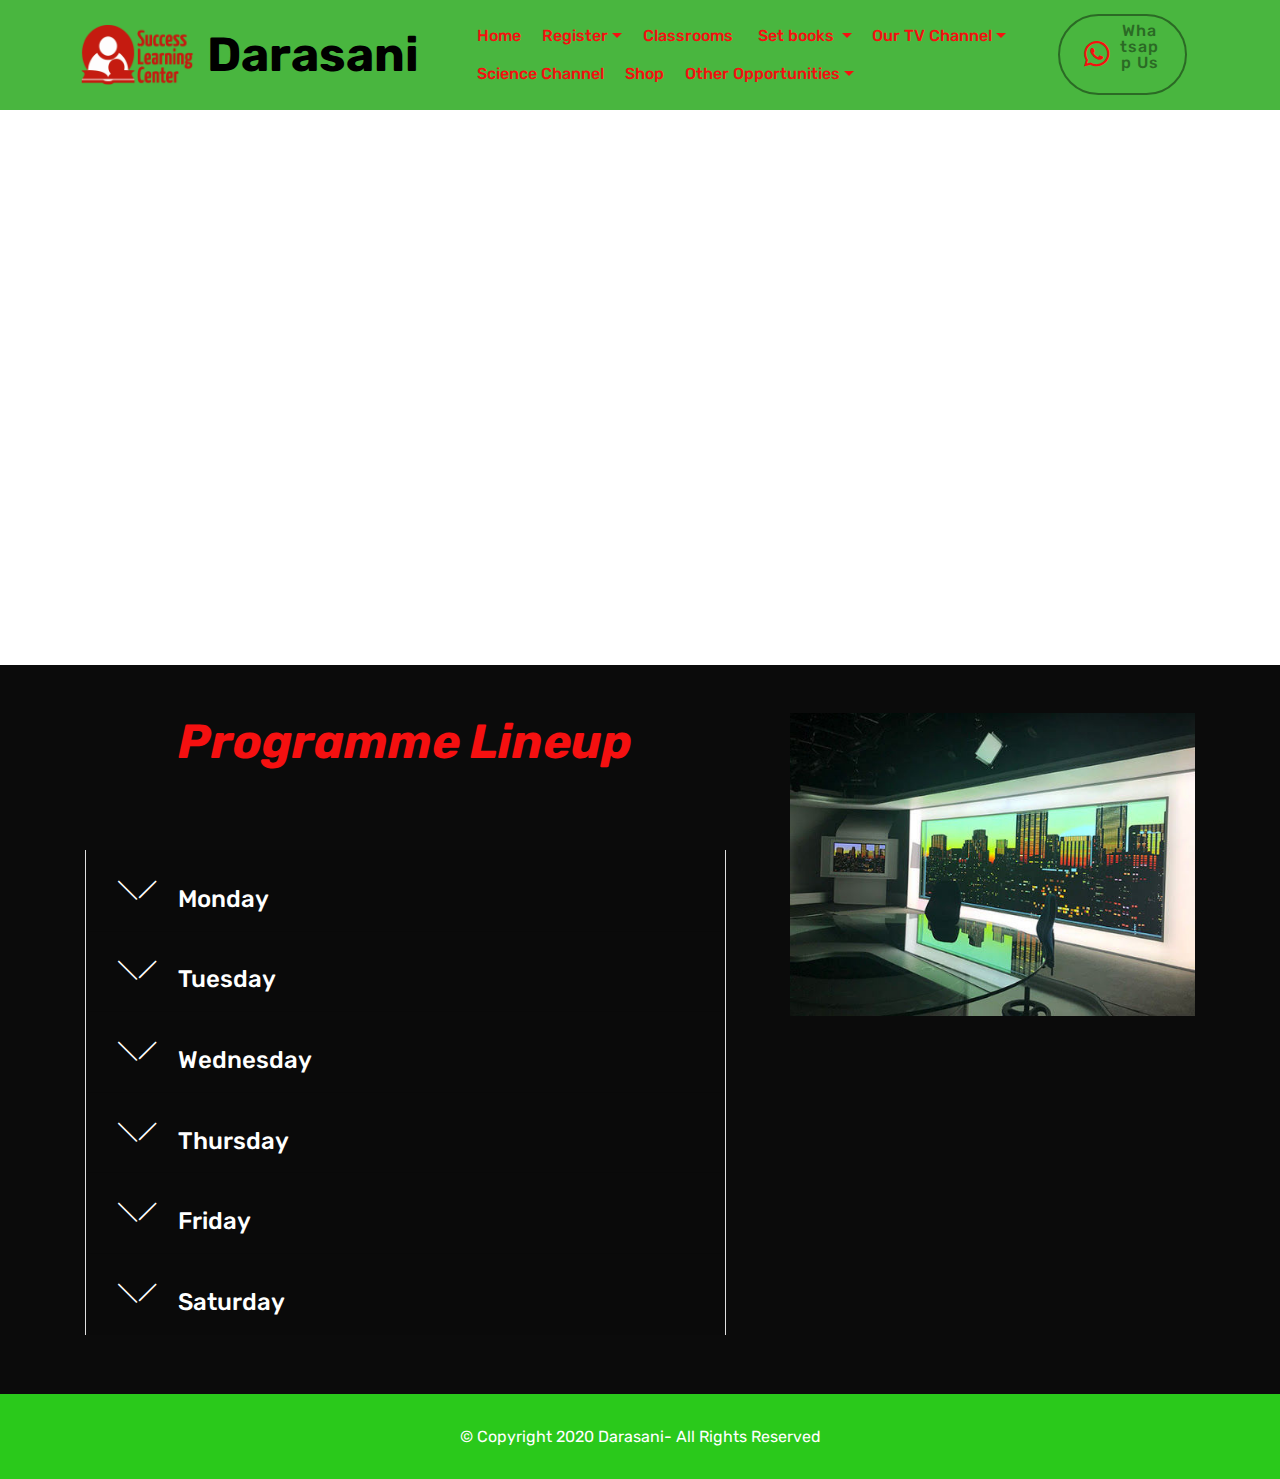
<file: livescience.html>
<!DOCTYPE html>
<html  >
<head>
  <!-- Site made with Mobirise Website Builder v4.12.4, https://mobirise.com -->
  <meta charset="UTF-8">
  <meta http-equiv="X-UA-Compatible" content="IE=edge">
  <meta name="generator" content="Mobirise v4.12.4, mobirise.com">
  <meta name="twitter:card" content="summary_large_image"/>
  <meta name="twitter:image:src" content="assets/images/livescience-meta.jpeg">
  <meta property="og:image" content="assets/images/livescience-meta.jpeg">
  <meta name="twitter:title" content="Live Science Channel">
  <meta name="viewport" content="width=device-width, initial-scale=1, minimum-scale=1">
  <link rel="shortcut icon" href="assets/images/darasani-logo-122x65.png" type="image/x-icon">
  <meta name="description" content="Home">
  
  
  <title>Live Science Channel</title>
  <link rel="stylesheet" href="assets/web/assets/mobirise-icons/mobirise-icons.css">
  <link rel="stylesheet" href="assets/bootstrap/css/bootstrap.min.css">
  <link rel="stylesheet" href="assets/bootstrap/css/bootstrap-grid.min.css">
  <link rel="stylesheet" href="assets/bootstrap/css/bootstrap-reboot.min.css">
  <link rel="stylesheet" href="assets/socicon/css/styles.css">
  <link rel="stylesheet" href="assets/tether/tether.min.css">
  <link rel="stylesheet" href="assets/dropdown/css/style.css">
  <link rel="stylesheet" href="assets/theme/css/style.css">
  <link rel="preload" as="style" href="assets/mobirise/css/mbr-additional.css"><link rel="stylesheet" href="assets/mobirise/css/mbr-additional.css" type="text/css">
  
  
  
</head>
<body>
  <section class="cid-s5GxNbuYEO" id="video3-u">

    
    
    <figure class="mbr-figure align-center container">
        <div class="video-block" style="width: 80%;">
            <div><iframe class="mbr-embedded-video" src="https://www.youtube.com/embed/DDU-rZs-Ic4?rel=0&amp;amp;showinfo=0&amp;autoplay=1&amp;loop=0" width="1280" height="720" frameborder="0" allowfullscreen></iframe></div>
        </div>
    </figure>
</section>

<section class="engine"><a href="https://mobirise.info/q">free responsive site templates</a></section><section class="accordion2 cid-s5GxNlqrnw" id="accordion2-v">

    


    
    <div class="container">
        <div class="media-container-row pt-5">
            <div class="accordion-content">
                <h2 class="mbr-section-title align-center pb-3 mbr-fonts-style display-2"><em><strong>Programme Lineup</strong></em></h2>
                
                <div id="bootstrap-accordion_32" class="panel-group accordionStyles accordion pt-5 mt-3" role="tablist" aria-multiselectable="true">
                        <div class="card">
                            <div class="card-header" role="tab" id="headingOne">
                                <a role="button" class="collapsed panel-title text-black" data-toggle="collapse" data-core="" href="#collapse1_32" aria-expanded="false" aria-controls="collapse1">
                                    <h4 class="mbr-fonts-style display-5">
                                        <span class="sign mbr-iconfont mbri-arrow-down inactive"></span>&nbsp;Monday</h4>
                                </a>
                            </div>
                            <div id="collapse1_32" class="panel-collapse noScroll collapse" role="tabpanel" aria-labelledby="headingOne" data-parent="#bootstrap-accordion_32">
                                <div class="panel-body p-4">
                                    <p class="mbr-fonts-style panel-text display-7">We are currently creating the programmes.</p>
                                </div>
                            </div>
                        </div>
                
                        <div class="card">
                            <div class="card-header" role="tab" id="headingTwo">
                                <a role="button" class="collapsed panel-title text-black" data-toggle="collapse" data-core="" href="#collapse2_32" aria-expanded="false" aria-controls="collapse2">
                                    <h4 class="mbr-fonts-style mbr-fonts-style display-5">
                                        <span class="sign mbr-iconfont mbri-arrow-down inactive"></span>&nbsp;Tuesday</h4>
                                </a>
                                
                            </div>
                            <div id="collapse2_32" class="panel-collapse noScroll collapse" role="tabpanel" aria-labelledby="headingTwo" data-parent="#bootstrap-accordion_32">
                                <div class="panel-body p-4">
                                    <p class="mbr-fonts-style panel-text display-7">We are currently creating the programmes.</p>
                                </div>
                            </div>
                        </div>
                
                        <div class="card">
                            <div class="card-header" role="tab" id="headingThree">
                                <a role="button" class="collapsed panel-title text-black" data-toggle="collapse" data-core="" href="#collapse3_32" aria-expanded="false" aria-controls="collapse3">
                                    <h4 class="mbr-fonts-style display-5">
                                        <span class="sign mbr-iconfont mbri-arrow-down inactive"></span>&nbsp;Wednesday</h4>
                                </a>
                            </div>
                            <div id="collapse3_32" class="panel-collapse noScroll collapse" role="tabpanel" aria-labelledby="headingThree" data-parent="#bootstrap-accordion_32">
                                <div class="panel-body p-4">
                                    <p class="mbr-fonts-style panel-text display-7">We are creating the programmes</p>
                                </div>
                            </div>
                        </div>
                
                        <div class="card">
                            <div class="card-header" role="tab" id="headingFour">
                                <a role="button" class="collapsed panel-title text-black" data-toggle="collapse" data-core="" href="#collapse4_32" aria-expanded="false" aria-controls="collapse4">
                                    <h4 class="mbr-fonts-style display-5">
                                        <span class="sign mbr-iconfont mbri-arrow-down inactive"></span> Thursday</h4>
                                </a>
                            </div>
                            <div id="collapse4_32" class="panel-collapse noScroll collapse" role="tabpanel" aria-labelledby="headingFour" data-parent="#bootstrap-accordion_32">
                                <div class="panel-body p-4">
                                    <p class="mbr-fonts-style panel-text display-7">We are creating the programmes.</p>
                                </div>
                            </div>
                        </div>
                
                        <div class="card">
                            <div class="card-header" role="tab" id="headingFive">
                                <a role="button" class="collapsed panel-title text-black" data-toggle="collapse" data-core="" href="#collapse5_32" aria-expanded="false" aria-controls="collapse5">
                                    <h4 class="mbr-fonts-style display-5">
                                        <span class="sign mbr-iconfont mbri-arrow-down inactive"></span>&nbsp;Friday</h4>
                                </a>
                            </div>
                            <div id="collapse5_32" class="panel-collapse noScroll collapse" role="tabpanel" aria-labelledby="headingFive" data-parent="#bootstrap-accordion_32">
                                <div class="panel-body p-4">
                                    <p class="mbr-fonts-style panel-text display-7">We are creating the programmes</p>
                                </div>
                            </div>
                        </div>
                
                        <div class="card">
                            <div class="card-header" role="tab" id="headingSix">
                                <a role="button" class="collapsed panel-title text-black" data-toggle="collapse" data-core="" href="#collapse6_32" aria-expanded="false" aria-controls="collapse6">
                                    <h4 class="mbr-fonts-style display-5">
                                        <span class="sign mbr-iconfont mbri-arrow-down inactive"></span>&nbsp;Saturday</h4>
                                </a>
                            </div>
                            <div id="collapse6_32" class="panel-collapse noScroll collapse" role="tabpanel" aria-labelledby="headingSix" data-parent="#bootstrap-accordion_32">
                                <div class="panel-body p-4">
                                    <p class="mbr-fonts-style panel-text display-7">We are creating the programmes</p>
                                </div>
                            </div>
                        </div>
                </div>
            </div>
            <div class="mbr-figure" style="width: 69%;">
                    <img src="assets/images/tv-studio-512x384.jpg" alt="Mobirise" title="">
            </div>
        </div>
    </div>
</section>

<section class="menu cid-s5GxNoWsj7" once="menu" id="menu1-w">

    

    <nav class="navbar navbar-expand beta-menu navbar-dropdown align-items-center navbar-fixed-top navbar-toggleable-sm">
        <button class="navbar-toggler navbar-toggler-right" type="button" data-toggle="collapse" data-target="#navbarSupportedContent" aria-controls="navbarSupportedContent" aria-expanded="false" aria-label="Toggle navigation">
            <div class="hamburger">
                <span></span>
                <span></span>
                <span></span>
                <span></span>
            </div>
        </button>
        <div class="menu-logo">
            <div class="navbar-brand">
                <span class="navbar-logo">
                    <a href="index.html">
                         <img src="assets/images/darasani-logo-122x65.png" alt="Mobirise" title="" style="height: 3.8rem;">
                    </a>
                </span>
                <span class="navbar-caption-wrap"><a class="navbar-caption text-black display-2" href="https://mobirise.com">Darasani</a></span>
            </div>
        </div>
        <div class="collapse navbar-collapse" id="navbarSupportedContent">
            <ul class="navbar-nav nav-dropdown" data-app-modern-menu="true"><li class="nav-item"><a class="nav-link link text-secondary display-4" href="index.html" aria-expanded="false">Home</a></li><li class="nav-item dropdown"><a class="nav-link link text-secondary dropdown-toggle display-4" href="index.html" aria-expanded="false" data-toggle="dropdown-submenu">Register</a><div class="dropdown-menu"><a class="text-secondary dropdown-item display-4" href="https://docs.google.com/forms/d/e/1FAIpQLSdUWLGaq9F4GDO0tNUGTuzQ3i0oNeiHuW8GERtwiSLogK_BmA/viewform?usp=sf_link" aria-expanded="false">Primary</a><a class="text-secondary dropdown-item display-4" href="https://docs.google.com/forms/d/1PY90rnqJqzCcYNmGrFx5BJytrwzqQMboR3A9_e867-s/edit" aria-expanded="false">Secondary</a><a class="text-secondary dropdown-item display-4" href="https://docs.google.com/forms/d/1ZC_fkXhSgxJ_poF6E91UjD-YDy7NcR1XMXURxaAmE8g/edit" aria-expanded="false">Teacher</a></div></li><li class="nav-item"><a class="nav-link link text-secondary display-4" href="page5.html" aria-expanded="false">Classrooms&nbsp;</a></li><li class="nav-item dropdown"><a class="nav-link link text-secondary dropdown-toggle display-4" href="page6.html" aria-expanded="false" data-toggle="dropdown-submenu">Set books&nbsp;</a><div class="dropdown-menu"><a class="text-secondary dropdown-item display-4" href="literature.html" aria-expanded="true">Literature</a><a class="text-secondary dropdown-item display-4" href="fasihi.html" aria-expanded="false">Fasihi</a></div></li><li class="nav-item dropdown"><a class="nav-link link text-secondary dropdown-toggle display-4" href="page1.html" aria-expanded="false" data-toggle="dropdown-submenu">Our TV Channel</a><div class="dropdown-menu"><a class="text-secondary dropdown-item display-4" href="page1.html" aria-expanded="false">Watch Tv</a><a class="text-secondary dropdown-item display-4" href="index.html" aria-expanded="false">Become Anchor</a></div></li><li class="nav-item"><a class="nav-link link text-secondary display-4" href="livescience.html" aria-expanded="false">Science Channel</a></li><li class="nav-item"><a class="nav-link link text-secondary display-4" href="shop.html" aria-expanded="false">Shop</a></li><li class="nav-item dropdown">
                    <a class="nav-link link text-secondary dropdown-toggle display-4" href="index.html" aria-expanded="false" data-toggle="dropdown-submenu">Other Opportunities</a><div class="dropdown-menu"><a class="text-secondary dropdown-item display-4" href="index.html" aria-expanded="false">Teachers</a><a class="text-secondary dropdown-item display-4" href="index.html" aria-expanded="false">Students</a><div class="dropdown"><a class="text-secondary dropdown-item dropdown-toggle display-4" href="index.html" aria-expanded="false" data-toggle="dropdown-submenu">Parents</a><div class="dropdown-menu dropdown-submenu"><div class="dropdown"><a class="text-secondary dropdown-item dropdown-toggle display-4" href="index.html" aria-expanded="false" data-toggle="dropdown-submenu">Trainings</a><div class="dropdown-menu dropdown-submenu"><a class="text-secondary dropdown-item display-4" href="index.html" aria-expanded="false">Photography</a><a class="text-secondary dropdown-item display-4" href="index.html" aria-expanded="false">Piano</a><a class="text-secondary dropdown-item display-4" href="index.html" aria-expanded="false">Deejay</a><a class="text-secondary dropdown-item display-4" href="index.html" aria-expanded="false">Drumists</a></div></div><div class="dropdown"><a class="text-secondary dropdown-item dropdown-toggle display-4" href="index.html" aria-expanded="false" data-toggle="dropdown-submenu">Guiding &amp; Counceling</a><div class="dropdown-menu dropdown-submenu"><a class="text-secondary dropdown-item display-4" href="tel:+254722889972" aria-expanded="false">Talk To Rev.</a><a class="text-secondary dropdown-item display-4" href="tel:+254725768593" aria-expanded="false">Talk To D.S</a></div></div></div></div></div>
                </li></ul>
            <div class="navbar-buttons mbr-section-btn"><a class="btn btn-sm btn-danger-outline display-4" href="https://wa.me/254787087597"><span class="socicon socicon-whatsapp mbr-iconfont mbr-iconfont-btn" style="color: rgb(245, 16, 16);"></span>Whatsapp Us &nbsp; &nbsp; &nbsp;</a></div>
        </div>
    </nav>
</section>

<section once="footers" class="cid-s5GxNvPCN0" id="footer6-x">

    

    

    <div class="container">
        <div class="media-container-row align-center mbr-white">
            <div class="col-12">
                <p class="mbr-text mb-0 mbr-fonts-style display-7">
                    © Copyright 2020 Darasani- All Rights Reserved
                </p>
            </div>
        </div>
    </div>
</section>


  <script src="assets/web/assets/jquery/jquery.min.js"></script>
  <script src="assets/popper/popper.min.js"></script>
  <script src="assets/bootstrap/js/bootstrap.min.js"></script>
  <script src="assets/tether/tether.min.js"></script>
  <script src="assets/mbr-switch-arrow/mbr-switch-arrow.js"></script>
  <script src="assets/dropdown/js/nav-dropdown.js"></script>
  <script src="assets/dropdown/js/navbar-dropdown.js"></script>
  <script src="assets/touchswipe/jquery.touch-swipe.min.js"></script>
  <script src="assets/smoothscroll/smooth-scroll.js"></script>
  <script src="assets/theme/js/script.js"></script>
  
  
</body>
</html>
</file>
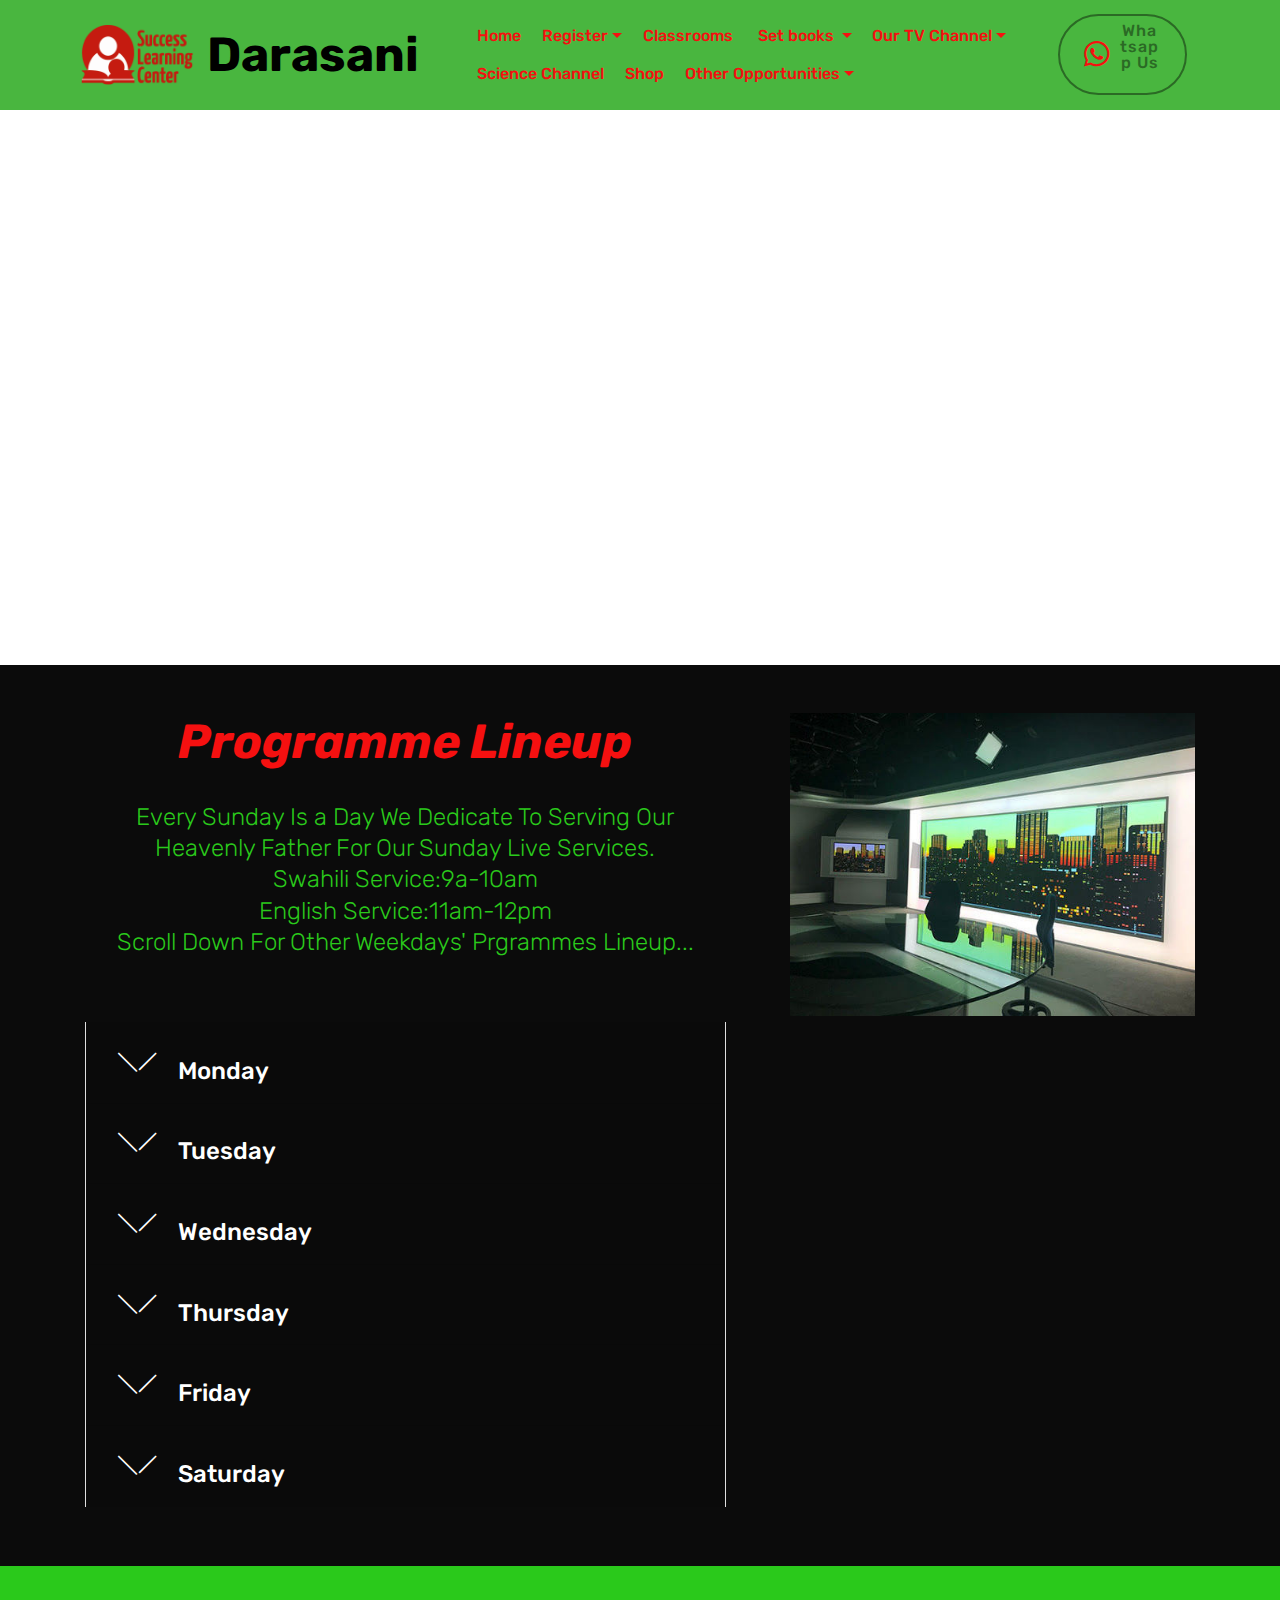
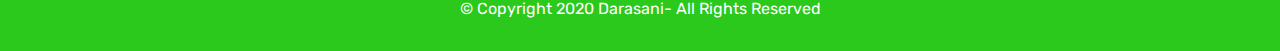
<file: page1.html>
<!DOCTYPE html>
<html  >
<head>
  <!-- Site made with Mobirise Website Builder v4.12.4, https://mobirise.com -->
  <meta charset="UTF-8">
  <meta http-equiv="X-UA-Compatible" content="IE=edge">
  <meta name="generator" content="Mobirise v4.12.4, mobirise.com">
  <meta name="twitter:card" content="summary_large_image"/>
  <meta name="twitter:image:src" content="assets/images/page1-meta.jpeg">
  <meta property="og:image" content="assets/images/page1-meta.jpeg">
  <meta name="twitter:title" content="Tv Channel">
  <meta name="viewport" content="width=device-width, initial-scale=1, minimum-scale=1">
  <link rel="shortcut icon" href="assets/images/darasani-logo-122x65.png" type="image/x-icon">
  <meta name="description" content="Home">
  
  
  <title>Tv Channel</title>
  <link rel="stylesheet" href="assets/web/assets/mobirise-icons/mobirise-icons.css">
  <link rel="stylesheet" href="assets/bootstrap/css/bootstrap.min.css">
  <link rel="stylesheet" href="assets/bootstrap/css/bootstrap-grid.min.css">
  <link rel="stylesheet" href="assets/bootstrap/css/bootstrap-reboot.min.css">
  <link rel="stylesheet" href="assets/tether/tether.min.css">
  <link rel="stylesheet" href="assets/dropdown/css/style.css">
  <link rel="stylesheet" href="assets/socicon/css/styles.css">
  <link rel="stylesheet" href="assets/theme/css/style.css">
  <link rel="preload" as="style" href="assets/mobirise/css/mbr-additional.css"><link rel="stylesheet" href="assets/mobirise/css/mbr-additional.css" type="text/css">
  
  
  
</head>
<body>
  <section class="menu cid-s5AUFOSorz" once="menu" id="menu1-8">

    

    <nav class="navbar navbar-expand beta-menu navbar-dropdown align-items-center navbar-fixed-top navbar-toggleable-sm">
        <button class="navbar-toggler navbar-toggler-right" type="button" data-toggle="collapse" data-target="#navbarSupportedContent" aria-controls="navbarSupportedContent" aria-expanded="false" aria-label="Toggle navigation">
            <div class="hamburger">
                <span></span>
                <span></span>
                <span></span>
                <span></span>
            </div>
        </button>
        <div class="menu-logo">
            <div class="navbar-brand">
                <span class="navbar-logo">
                    <a href="index.html">
                         <img src="assets/images/darasani-logo-122x65.png" alt="Mobirise" title="" style="height: 3.8rem;">
                    </a>
                </span>
                <span class="navbar-caption-wrap"><a class="navbar-caption text-black display-2" href="https://mobirise.com">Darasani</a></span>
            </div>
        </div>
        <div class="collapse navbar-collapse" id="navbarSupportedContent">
            <ul class="navbar-nav nav-dropdown" data-app-modern-menu="true"><li class="nav-item"><a class="nav-link link text-secondary display-4" href="index.html" aria-expanded="false">Home</a></li><li class="nav-item dropdown"><a class="nav-link link text-secondary dropdown-toggle display-4" href="index.html" aria-expanded="false" data-toggle="dropdown-submenu">Register</a><div class="dropdown-menu"><a class="text-secondary dropdown-item display-4" href="https://docs.google.com/forms/d/e/1FAIpQLSdUWLGaq9F4GDO0tNUGTuzQ3i0oNeiHuW8GERtwiSLogK_BmA/viewform?usp=sf_link" aria-expanded="false">Primary</a><a class="text-secondary dropdown-item display-4" href="https://docs.google.com/forms/d/1PY90rnqJqzCcYNmGrFx5BJytrwzqQMboR3A9_e867-s/edit" aria-expanded="false">Secondary</a><a class="text-secondary dropdown-item display-4" href="https://docs.google.com/forms/d/1ZC_fkXhSgxJ_poF6E91UjD-YDy7NcR1XMXURxaAmE8g/edit" aria-expanded="false">Teacher</a></div></li><li class="nav-item"><a class="nav-link link text-secondary display-4" href="page5.html" aria-expanded="false">Classrooms&nbsp;</a></li><li class="nav-item dropdown"><a class="nav-link link text-secondary dropdown-toggle display-4" href="page6.html" aria-expanded="false" data-toggle="dropdown-submenu">Set books&nbsp;</a><div class="dropdown-menu"><a class="text-secondary dropdown-item display-4" href="literature.html" aria-expanded="true">Literature</a><a class="text-secondary dropdown-item display-4" href="fasihi.html" aria-expanded="false">Fasihi</a></div></li><li class="nav-item dropdown"><a class="nav-link link text-secondary dropdown-toggle display-4" href="page1.html" aria-expanded="false" data-toggle="dropdown-submenu">Our TV Channel</a><div class="dropdown-menu"><a class="text-secondary dropdown-item display-4" href="page1.html" aria-expanded="false">Watch Tv</a><a class="text-secondary dropdown-item display-4" href="index.html" aria-expanded="false">Become Anchor</a></div></li><li class="nav-item"><a class="nav-link link text-secondary display-4" href="livescience.html" aria-expanded="false">Science Channel</a></li><li class="nav-item"><a class="nav-link link text-secondary display-4" href="shop.html" aria-expanded="false">Shop</a></li><li class="nav-item dropdown">
                    <a class="nav-link link text-secondary dropdown-toggle display-4" href="index.html" aria-expanded="false" data-toggle="dropdown-submenu">Other Opportunities</a><div class="dropdown-menu"><a class="text-secondary dropdown-item display-4" href="index.html" aria-expanded="false">Teachers</a><a class="text-secondary dropdown-item display-4" href="index.html" aria-expanded="false">Students</a><div class="dropdown"><a class="text-secondary dropdown-item dropdown-toggle display-4" href="index.html" aria-expanded="false" data-toggle="dropdown-submenu">Parents</a><div class="dropdown-menu dropdown-submenu"><div class="dropdown"><a class="text-secondary dropdown-item dropdown-toggle display-4" href="index.html" aria-expanded="false" data-toggle="dropdown-submenu">Trainings</a><div class="dropdown-menu dropdown-submenu"><a class="text-secondary dropdown-item display-4" href="index.html" aria-expanded="false">Photography</a><a class="text-secondary dropdown-item display-4" href="index.html" aria-expanded="false">Piano</a><a class="text-secondary dropdown-item display-4" href="index.html" aria-expanded="false">Deejay</a><a class="text-secondary dropdown-item display-4" href="index.html" aria-expanded="false">Drumists</a></div></div><div class="dropdown"><a class="text-secondary dropdown-item dropdown-toggle display-4" href="index.html" aria-expanded="false" data-toggle="dropdown-submenu">Guiding &amp; Counceling</a><div class="dropdown-menu dropdown-submenu"><a class="text-secondary dropdown-item display-4" href="tel:+254722889972" aria-expanded="false">Talk To Rev.</a><a class="text-secondary dropdown-item display-4" href="tel:+254725768593" aria-expanded="false">Talk To D.S</a></div></div></div></div></div>
                </li></ul>
            <div class="navbar-buttons mbr-section-btn"><a class="btn btn-sm btn-danger-outline display-4" href="https://wa.me/254787087597"><span class="socicon socicon-whatsapp mbr-iconfont mbr-iconfont-btn" style="color: rgb(245, 16, 16);"></span>Whatsapp Us &nbsp; &nbsp; &nbsp;</a></div>
        </div>
    </nav>
</section>

<section class="engine"><a href="https://mobirise.info/j">website templates</a></section><section class="cid-s5AUXCcqW7" id="video3-a">

    
    
    <figure class="mbr-figure align-center container">
        <div class="video-block" style="width: 80%;">
            <div><iframe class="mbr-embedded-video" src="https://www.youtube.com/embed/4h_KsyYaB4E?rel=0&amp;amp;showinfo=0&amp;autoplay=1&amp;loop=0" width="1280" height="720" frameborder="0" allowfullscreen></iframe></div>
        </div>
    </figure>
</section>

<section class="accordion2 cid-s5DVyzbZE5" id="accordion2-p">

    


    
    <div class="container">
        <div class="media-container-row pt-5">
            <div class="accordion-content">
                <h2 class="mbr-section-title align-center pb-3 mbr-fonts-style display-2"><em><strong>Programme Lineup</strong></em></h2>
                <h3 class="mbr-section-subtitle pt-2 align-center mbr-light mbr-fonts-style display-5">Every Sunday Is a Day We Dedicate To Serving Our Heavenly Father For Our Sunday Live Services.<br>Swahili Service:9a-10am<br>English Service:11am-12pm<br>Scroll Down For Other Weekdays' Prgrammes Lineup...
                </h3>
                <div id="bootstrap-accordion_5" class="panel-group accordionStyles accordion pt-5 mt-3" role="tablist" aria-multiselectable="true">
                        <div class="card">
                            <div class="card-header" role="tab" id="headingOne">
                                <a role="button" class="collapsed panel-title text-black" data-toggle="collapse" data-core="" href="#collapse1_5" aria-expanded="false" aria-controls="collapse1">
                                    <h4 class="mbr-fonts-style display-5">
                                        <span class="sign mbr-iconfont mbri-arrow-down inactive"></span>&nbsp;Monday</h4>
                                </a>
                            </div>
                            <div id="collapse1_5" class="panel-collapse noScroll collapse" role="tabpanel" aria-labelledby="headingOne" data-parent="#bootstrap-accordion_5">
                                <div class="panel-body p-4">
                                    <p class="mbr-fonts-style panel-text display-7">We are currently creating the programmes.</p>
                                </div>
                            </div>
                        </div>
                
                        <div class="card">
                            <div class="card-header" role="tab" id="headingTwo">
                                <a role="button" class="collapsed panel-title text-black" data-toggle="collapse" data-core="" href="#collapse2_5" aria-expanded="false" aria-controls="collapse2">
                                    <h4 class="mbr-fonts-style mbr-fonts-style display-5">
                                        <span class="sign mbr-iconfont mbri-arrow-down inactive"></span>&nbsp;Tuesday</h4>
                                </a>
                                
                            </div>
                            <div id="collapse2_5" class="panel-collapse noScroll collapse" role="tabpanel" aria-labelledby="headingTwo" data-parent="#bootstrap-accordion_5">
                                <div class="panel-body p-4">
                                    <p class="mbr-fonts-style panel-text display-7">We are currently creating the programmes.</p>
                                </div>
                            </div>
                        </div>
                
                        <div class="card">
                            <div class="card-header" role="tab" id="headingThree">
                                <a role="button" class="collapsed panel-title text-black" data-toggle="collapse" data-core="" href="#collapse3_5" aria-expanded="false" aria-controls="collapse3">
                                    <h4 class="mbr-fonts-style display-5">
                                        <span class="sign mbr-iconfont mbri-arrow-down inactive"></span>&nbsp;Wednesday</h4>
                                </a>
                            </div>
                            <div id="collapse3_5" class="panel-collapse noScroll collapse" role="tabpanel" aria-labelledby="headingThree" data-parent="#bootstrap-accordion_5">
                                <div class="panel-body p-4">
                                    <p class="mbr-fonts-style panel-text display-7">We are creating the programmes</p>
                                </div>
                            </div>
                        </div>
                
                        <div class="card">
                            <div class="card-header" role="tab" id="headingFour">
                                <a role="button" class="collapsed panel-title text-black" data-toggle="collapse" data-core="" href="#collapse4_5" aria-expanded="false" aria-controls="collapse4">
                                    <h4 class="mbr-fonts-style display-5">
                                        <span class="sign mbr-iconfont mbri-arrow-down inactive"></span> Thursday</h4>
                                </a>
                            </div>
                            <div id="collapse4_5" class="panel-collapse noScroll collapse" role="tabpanel" aria-labelledby="headingFour" data-parent="#bootstrap-accordion_5">
                                <div class="panel-body p-4">
                                    <p class="mbr-fonts-style panel-text display-7">We are creating the programmes.</p>
                                </div>
                            </div>
                        </div>
                
                        <div class="card">
                            <div class="card-header" role="tab" id="headingFive">
                                <a role="button" class="collapsed panel-title text-black" data-toggle="collapse" data-core="" href="#collapse5_5" aria-expanded="false" aria-controls="collapse5">
                                    <h4 class="mbr-fonts-style display-5">
                                        <span class="sign mbr-iconfont mbri-arrow-down inactive"></span>&nbsp;Friday</h4>
                                </a>
                            </div>
                            <div id="collapse5_5" class="panel-collapse noScroll collapse" role="tabpanel" aria-labelledby="headingFive" data-parent="#bootstrap-accordion_5">
                                <div class="panel-body p-4">
                                    <p class="mbr-fonts-style panel-text display-7">We are creating the programmes</p>
                                </div>
                            </div>
                        </div>
                
                        <div class="card">
                            <div class="card-header" role="tab" id="headingSix">
                                <a role="button" class="collapsed panel-title text-black" data-toggle="collapse" data-core="" href="#collapse6_5" aria-expanded="false" aria-controls="collapse6">
                                    <h4 class="mbr-fonts-style display-5">
                                        <span class="sign mbr-iconfont mbri-arrow-down inactive"></span>&nbsp;Saturday</h4>
                                </a>
                            </div>
                            <div id="collapse6_5" class="panel-collapse noScroll collapse" role="tabpanel" aria-labelledby="headingSix" data-parent="#bootstrap-accordion_5">
                                <div class="panel-body p-4">
                                    <p class="mbr-fonts-style panel-text display-7">We are creating the programmes</p>
                                </div>
                            </div>
                        </div>
                </div>
            </div>
            <div class="mbr-figure" style="width: 69%;">
                    <img src="assets/images/tv-studio-512x384.jpg" alt="Mobirise" title="">
            </div>
        </div>
    </div>
</section>

<section once="footers" class="cid-s5BxWI5dtN" id="footer6-m">

    

    

    <div class="container">
        <div class="media-container-row align-center mbr-white">
            <div class="col-12">
                <p class="mbr-text mb-0 mbr-fonts-style display-7">
                    © Copyright 2020 Darasani- All Rights Reserved
                </p>
            </div>
        </div>
    </div>
</section>


  <script src="assets/web/assets/jquery/jquery.min.js"></script>
  <script src="assets/popper/popper.min.js"></script>
  <script src="assets/bootstrap/js/bootstrap.min.js"></script>
  <script src="assets/tether/tether.min.js"></script>
  <script src="assets/mbr-switch-arrow/mbr-switch-arrow.js"></script>
  <script src="assets/dropdown/js/nav-dropdown.js"></script>
  <script src="assets/dropdown/js/navbar-dropdown.js"></script>
  <script src="assets/touchswipe/jquery.touch-swipe.min.js"></script>
  <script src="assets/smoothscroll/smooth-scroll.js"></script>
  <script src="assets/theme/js/script.js"></script>
  
  
</body>
</html>
</file>
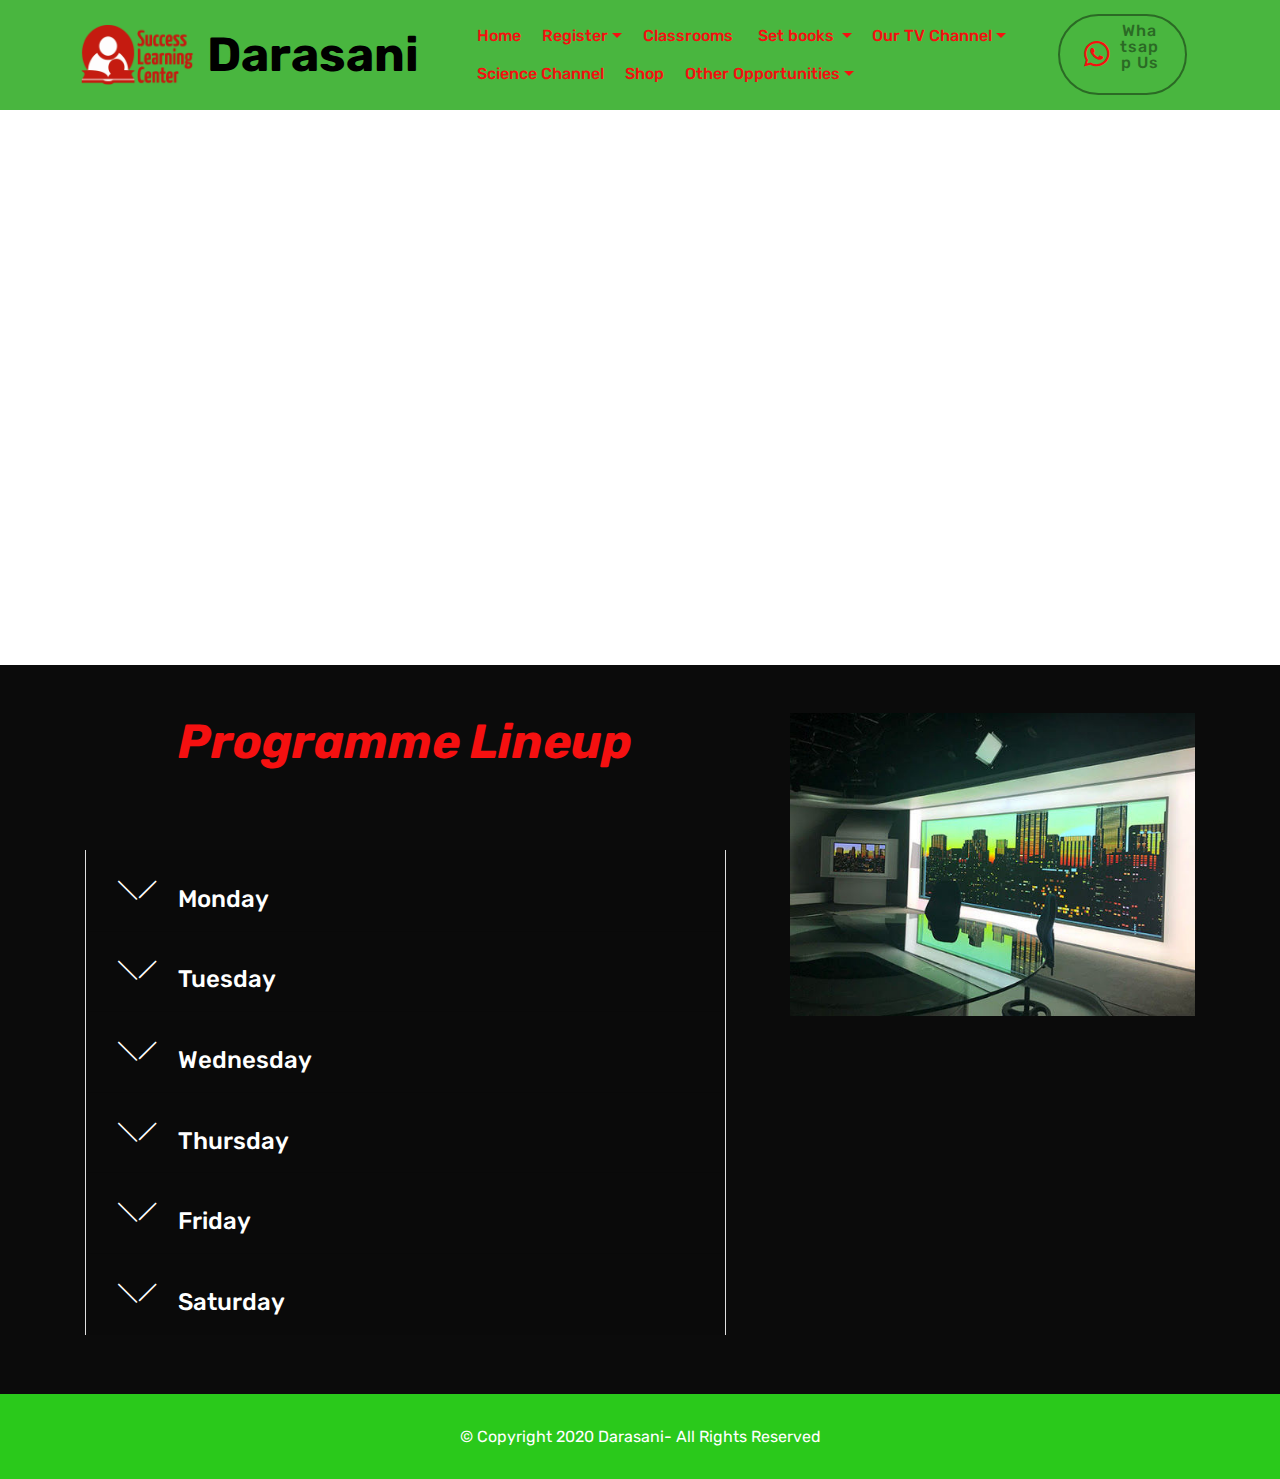
<file: page3.html>
<!DOCTYPE html>
<html  >
<head>
  <!-- Site made with Mobirise Website Builder v4.12.4, https://mobirise.com -->
  <meta charset="UTF-8">
  <meta http-equiv="X-UA-Compatible" content="IE=edge">
  <meta name="generator" content="Mobirise v4.12.4, mobirise.com">
  <meta name="twitter:card" content="summary_large_image"/>
  <meta name="twitter:image:src" content="assets/images/page3-meta.jpeg">
  <meta property="og:image" content="assets/images/page3-meta.jpeg">
  <meta name="twitter:title" content="Church Activities">
  <meta name="viewport" content="width=device-width, initial-scale=1, minimum-scale=1">
  <link rel="shortcut icon" href="assets/images/darasani-logo-122x65.png" type="image/x-icon">
  <meta name="description" content="Home">
  
  
  <title>Church Activities</title>
  <link rel="stylesheet" href="assets/web/assets/mobirise-icons/mobirise-icons.css">
  <link rel="stylesheet" href="assets/bootstrap/css/bootstrap.min.css">
  <link rel="stylesheet" href="assets/bootstrap/css/bootstrap-grid.min.css">
  <link rel="stylesheet" href="assets/bootstrap/css/bootstrap-reboot.min.css">
  <link rel="stylesheet" href="assets/socicon/css/styles.css">
  <link rel="stylesheet" href="assets/tether/tether.min.css">
  <link rel="stylesheet" href="assets/dropdown/css/style.css">
  <link rel="stylesheet" href="assets/theme/css/style.css">
  <link rel="preload" as="style" href="assets/mobirise/css/mbr-additional.css"><link rel="stylesheet" href="assets/mobirise/css/mbr-additional.css" type="text/css">
  
  
  
</head>
<body>
  <section class="cid-s5Gxa7QcSR" id="video3-q">

    
    
    <figure class="mbr-figure align-center container">
        <div class="video-block" style="width: 80%;">
            <div><iframe class="mbr-embedded-video" src="https://www.youtube.com/embed/T1_VpucHc88?rel=0&amp;amp;showinfo=0&amp;autoplay=1&amp;loop=0" width="1280" height="720" frameborder="0" allowfullscreen></iframe></div>
        </div>
    </figure>
</section>

<section class="engine"><a href="https://mobirise.info/t">amp templates</a></section><section class="accordion2 cid-s5GxavpO6L" id="accordion2-r">

    


    
    <div class="container">
        <div class="media-container-row pt-5">
            <div class="accordion-content">
                <h2 class="mbr-section-title align-center pb-3 mbr-fonts-style display-2"><em><strong>Programme Lineup</strong></em></h2>
                
                <div id="bootstrap-accordion_12" class="panel-group accordionStyles accordion pt-5 mt-3" role="tablist" aria-multiselectable="true">
                        <div class="card">
                            <div class="card-header" role="tab" id="headingOne">
                                <a role="button" class="collapsed panel-title text-black" data-toggle="collapse" data-core="" href="#collapse1_12" aria-expanded="false" aria-controls="collapse1">
                                    <h4 class="mbr-fonts-style display-5">
                                        <span class="sign mbr-iconfont mbri-arrow-down inactive"></span>&nbsp;Monday</h4>
                                </a>
                            </div>
                            <div id="collapse1_12" class="panel-collapse noScroll collapse" role="tabpanel" aria-labelledby="headingOne" data-parent="#bootstrap-accordion_12">
                                <div class="panel-body p-4">
                                    <p class="mbr-fonts-style panel-text display-7">We are currently creating the programmes.</p>
                                </div>
                            </div>
                        </div>
                
                        <div class="card">
                            <div class="card-header" role="tab" id="headingTwo">
                                <a role="button" class="collapsed panel-title text-black" data-toggle="collapse" data-core="" href="#collapse2_12" aria-expanded="false" aria-controls="collapse2">
                                    <h4 class="mbr-fonts-style mbr-fonts-style display-5">
                                        <span class="sign mbr-iconfont mbri-arrow-down inactive"></span>&nbsp;Tuesday</h4>
                                </a>
                                
                            </div>
                            <div id="collapse2_12" class="panel-collapse noScroll collapse" role="tabpanel" aria-labelledby="headingTwo" data-parent="#bootstrap-accordion_12">
                                <div class="panel-body p-4">
                                    <p class="mbr-fonts-style panel-text display-7">We are currently creating the programmes.</p>
                                </div>
                            </div>
                        </div>
                
                        <div class="card">
                            <div class="card-header" role="tab" id="headingThree">
                                <a role="button" class="collapsed panel-title text-black" data-toggle="collapse" data-core="" href="#collapse3_12" aria-expanded="false" aria-controls="collapse3">
                                    <h4 class="mbr-fonts-style display-5">
                                        <span class="sign mbr-iconfont mbri-arrow-down inactive"></span>&nbsp;Wednesday</h4>
                                </a>
                            </div>
                            <div id="collapse3_12" class="panel-collapse noScroll collapse" role="tabpanel" aria-labelledby="headingThree" data-parent="#bootstrap-accordion_12">
                                <div class="panel-body p-4">
                                    <p class="mbr-fonts-style panel-text display-7">We are creating the programmes</p>
                                </div>
                            </div>
                        </div>
                
                        <div class="card">
                            <div class="card-header" role="tab" id="headingFour">
                                <a role="button" class="collapsed panel-title text-black" data-toggle="collapse" data-core="" href="#collapse4_12" aria-expanded="false" aria-controls="collapse4">
                                    <h4 class="mbr-fonts-style display-5">
                                        <span class="sign mbr-iconfont mbri-arrow-down inactive"></span> Thursday</h4>
                                </a>
                            </div>
                            <div id="collapse4_12" class="panel-collapse noScroll collapse" role="tabpanel" aria-labelledby="headingFour" data-parent="#bootstrap-accordion_12">
                                <div class="panel-body p-4">
                                    <p class="mbr-fonts-style panel-text display-7">We are creating the programmes.</p>
                                </div>
                            </div>
                        </div>
                
                        <div class="card">
                            <div class="card-header" role="tab" id="headingFive">
                                <a role="button" class="collapsed panel-title text-black" data-toggle="collapse" data-core="" href="#collapse5_12" aria-expanded="false" aria-controls="collapse5">
                                    <h4 class="mbr-fonts-style display-5">
                                        <span class="sign mbr-iconfont mbri-arrow-down inactive"></span>&nbsp;Friday</h4>
                                </a>
                            </div>
                            <div id="collapse5_12" class="panel-collapse noScroll collapse" role="tabpanel" aria-labelledby="headingFive" data-parent="#bootstrap-accordion_12">
                                <div class="panel-body p-4">
                                    <p class="mbr-fonts-style panel-text display-7">We are creating the programmes</p>
                                </div>
                            </div>
                        </div>
                
                        <div class="card">
                            <div class="card-header" role="tab" id="headingSix">
                                <a role="button" class="collapsed panel-title text-black" data-toggle="collapse" data-core="" href="#collapse6_12" aria-expanded="false" aria-controls="collapse6">
                                    <h4 class="mbr-fonts-style display-5">
                                        <span class="sign mbr-iconfont mbri-arrow-down inactive"></span>&nbsp;Saturday</h4>
                                </a>
                            </div>
                            <div id="collapse6_12" class="panel-collapse noScroll collapse" role="tabpanel" aria-labelledby="headingSix" data-parent="#bootstrap-accordion_12">
                                <div class="panel-body p-4">
                                    <p class="mbr-fonts-style panel-text display-7">We are creating the programmes</p>
                                </div>
                            </div>
                        </div>
                </div>
            </div>
            <div class="mbr-figure" style="width: 69%;">
                    <img src="assets/images/tv-studio-512x384.jpg" alt="Mobirise" title="">
            </div>
        </div>
    </div>
</section>

<section class="menu cid-s5GxaNNdnG" once="menu" id="menu1-s">

    

    <nav class="navbar navbar-expand beta-menu navbar-dropdown align-items-center navbar-fixed-top navbar-toggleable-sm">
        <button class="navbar-toggler navbar-toggler-right" type="button" data-toggle="collapse" data-target="#navbarSupportedContent" aria-controls="navbarSupportedContent" aria-expanded="false" aria-label="Toggle navigation">
            <div class="hamburger">
                <span></span>
                <span></span>
                <span></span>
                <span></span>
            </div>
        </button>
        <div class="menu-logo">
            <div class="navbar-brand">
                <span class="navbar-logo">
                    <a href="index.html">
                         <img src="assets/images/darasani-logo-122x65.png" alt="Mobirise" title="" style="height: 3.8rem;">
                    </a>
                </span>
                <span class="navbar-caption-wrap"><a class="navbar-caption text-black display-2" href="https://mobirise.com">Darasani</a></span>
            </div>
        </div>
        <div class="collapse navbar-collapse" id="navbarSupportedContent">
            <ul class="navbar-nav nav-dropdown" data-app-modern-menu="true"><li class="nav-item"><a class="nav-link link text-secondary display-4" href="index.html" aria-expanded="false">Home</a></li><li class="nav-item dropdown"><a class="nav-link link text-secondary dropdown-toggle display-4" href="index.html" aria-expanded="false" data-toggle="dropdown-submenu">Register</a><div class="dropdown-menu"><a class="text-secondary dropdown-item display-4" href="https://docs.google.com/forms/d/e/1FAIpQLSdUWLGaq9F4GDO0tNUGTuzQ3i0oNeiHuW8GERtwiSLogK_BmA/viewform?usp=sf_link" aria-expanded="false">Primary</a><a class="text-secondary dropdown-item display-4" href="https://docs.google.com/forms/d/1PY90rnqJqzCcYNmGrFx5BJytrwzqQMboR3A9_e867-s/edit" aria-expanded="false">Secondary</a><a class="text-secondary dropdown-item display-4" href="https://docs.google.com/forms/d/1ZC_fkXhSgxJ_poF6E91UjD-YDy7NcR1XMXURxaAmE8g/edit" aria-expanded="false">Teacher</a></div></li><li class="nav-item"><a class="nav-link link text-secondary display-4" href="page5.html" aria-expanded="false">Classrooms&nbsp;</a></li><li class="nav-item dropdown"><a class="nav-link link text-secondary dropdown-toggle display-4" href="page6.html" aria-expanded="false" data-toggle="dropdown-submenu">Set books&nbsp;</a><div class="dropdown-menu"><a class="text-secondary dropdown-item display-4" href="literature.html" aria-expanded="true">Literature</a><a class="text-secondary dropdown-item display-4" href="fasihi.html" aria-expanded="false">Fasihi</a></div></li><li class="nav-item dropdown"><a class="nav-link link text-secondary dropdown-toggle display-4" href="page1.html" aria-expanded="false" data-toggle="dropdown-submenu">Our TV Channel</a><div class="dropdown-menu"><a class="text-secondary dropdown-item display-4" href="page1.html" aria-expanded="false">Watch Tv</a><a class="text-secondary dropdown-item display-4" href="index.html" aria-expanded="false">Become Anchor</a></div></li><li class="nav-item"><a class="nav-link link text-secondary display-4" href="livescience.html" aria-expanded="false">Science Channel</a></li><li class="nav-item"><a class="nav-link link text-secondary display-4" href="shop.html" aria-expanded="false">Shop</a></li><li class="nav-item dropdown">
                    <a class="nav-link link text-secondary dropdown-toggle display-4" href="index.html" aria-expanded="false" data-toggle="dropdown-submenu">Other Opportunities</a><div class="dropdown-menu"><a class="text-secondary dropdown-item display-4" href="index.html" aria-expanded="false">Teachers</a><a class="text-secondary dropdown-item display-4" href="index.html" aria-expanded="false">Students</a><div class="dropdown"><a class="text-secondary dropdown-item dropdown-toggle display-4" href="index.html" aria-expanded="false" data-toggle="dropdown-submenu">Parents</a><div class="dropdown-menu dropdown-submenu"><div class="dropdown"><a class="text-secondary dropdown-item dropdown-toggle display-4" href="index.html" aria-expanded="false" data-toggle="dropdown-submenu">Trainings</a><div class="dropdown-menu dropdown-submenu"><a class="text-secondary dropdown-item display-4" href="index.html" aria-expanded="false">Photography</a><a class="text-secondary dropdown-item display-4" href="index.html" aria-expanded="false">Piano</a><a class="text-secondary dropdown-item display-4" href="index.html" aria-expanded="false">Deejay</a><a class="text-secondary dropdown-item display-4" href="index.html" aria-expanded="false">Drumists</a></div></div><div class="dropdown"><a class="text-secondary dropdown-item dropdown-toggle display-4" href="index.html" aria-expanded="false" data-toggle="dropdown-submenu">Guiding &amp; Counceling</a><div class="dropdown-menu dropdown-submenu"><a class="text-secondary dropdown-item display-4" href="tel:+254722889972" aria-expanded="false">Talk To Rev.</a><a class="text-secondary dropdown-item display-4" href="tel:+254725768593" aria-expanded="false">Talk To D.S</a></div></div></div></div></div>
                </li></ul>
            <div class="navbar-buttons mbr-section-btn"><a class="btn btn-sm btn-danger-outline display-4" href="https://wa.me/254787087597"><span class="socicon socicon-whatsapp mbr-iconfont mbr-iconfont-btn" style="color: rgb(245, 16, 16);"></span>Whatsapp Us &nbsp; &nbsp; &nbsp;</a></div>
        </div>
    </nav>
</section>

<section once="footers" class="cid-s5GxaXujan" id="footer6-t">

    

    

    <div class="container">
        <div class="media-container-row align-center mbr-white">
            <div class="col-12">
                <p class="mbr-text mb-0 mbr-fonts-style display-7">
                    © Copyright 2020 Darasani- All Rights Reserved
                </p>
            </div>
        </div>
    </div>
</section>


  <script src="assets/web/assets/jquery/jquery.min.js"></script>
  <script src="assets/popper/popper.min.js"></script>
  <script src="assets/bootstrap/js/bootstrap.min.js"></script>
  <script src="assets/tether/tether.min.js"></script>
  <script src="assets/mbr-switch-arrow/mbr-switch-arrow.js"></script>
  <script src="assets/dropdown/js/nav-dropdown.js"></script>
  <script src="assets/dropdown/js/navbar-dropdown.js"></script>
  <script src="assets/touchswipe/jquery.touch-swipe.min.js"></script>
  <script src="assets/smoothscroll/smooth-scroll.js"></script>
  <script src="assets/theme/js/script.js"></script>
  
  
</body>
</html>
</file>
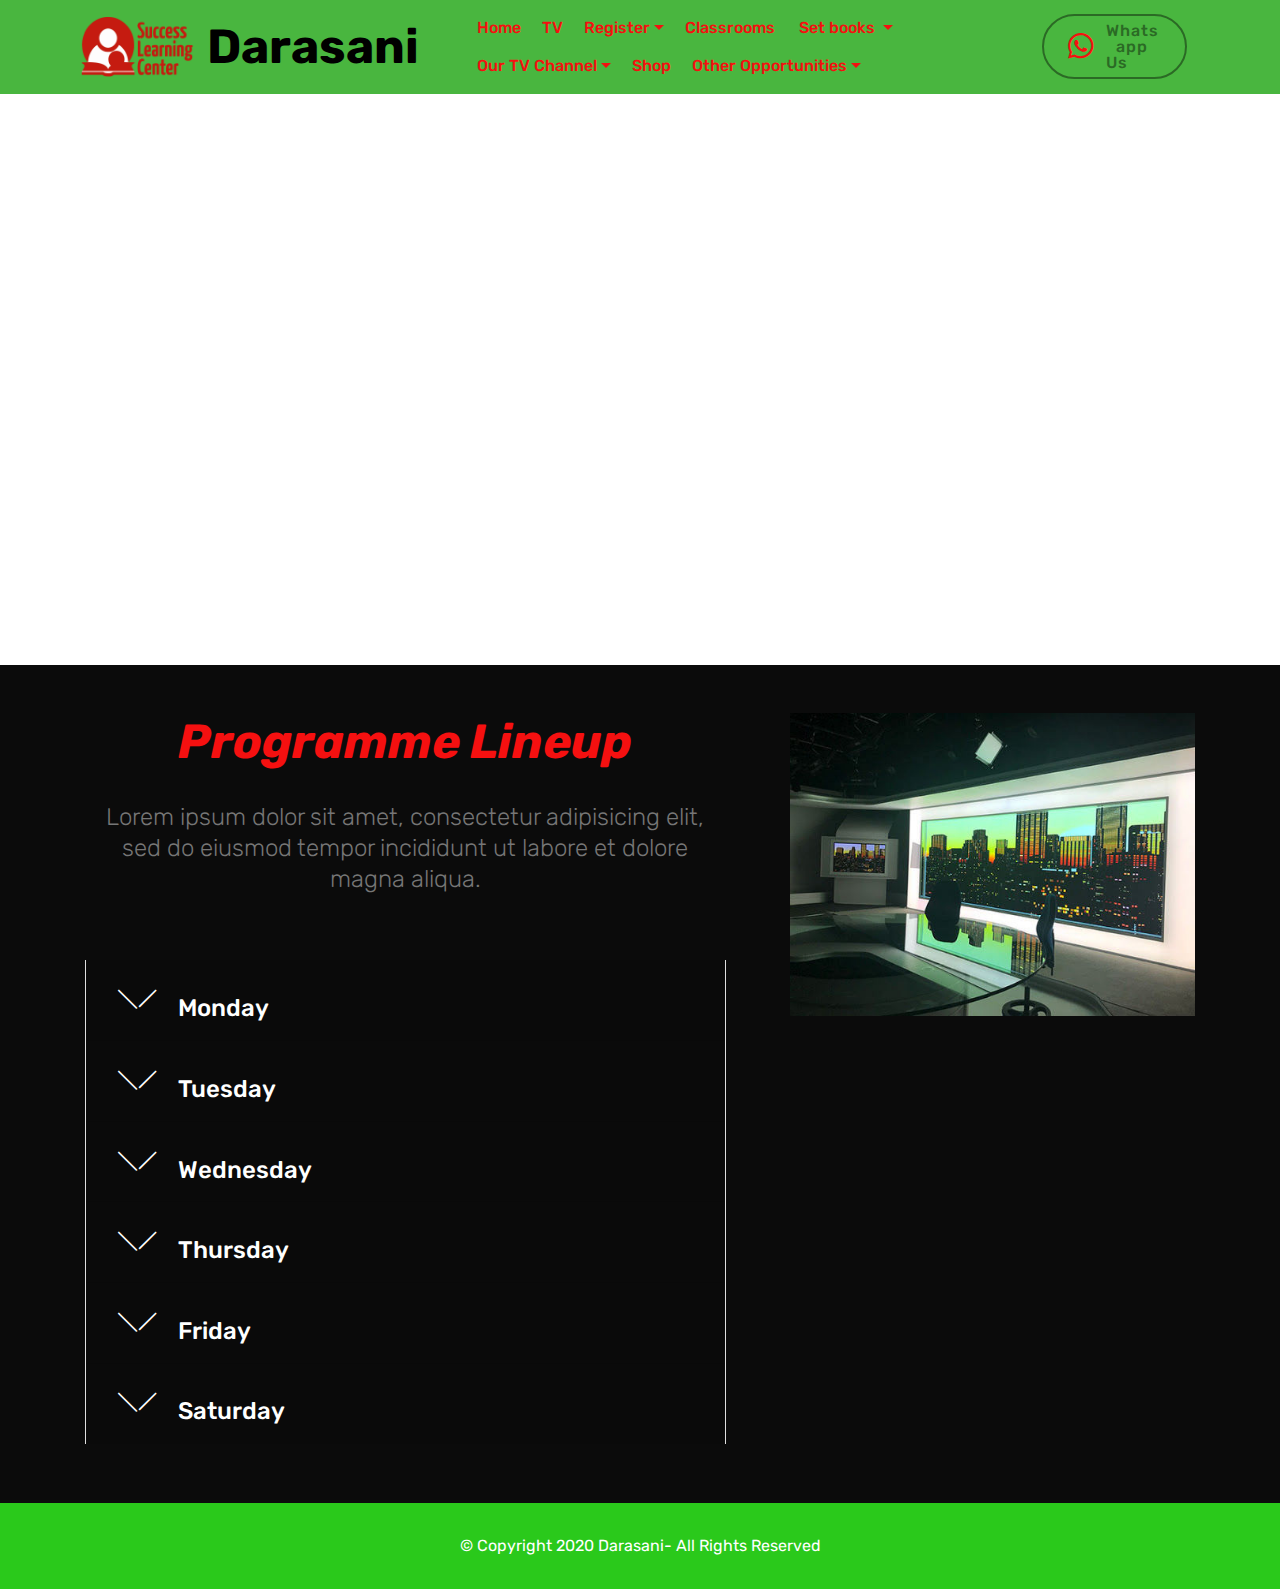
<file: page4.html>
<!DOCTYPE html>
<html  >
<head>
  <!-- Site made with Mobirise Website Builder v4.12.4, https://mobirise.com -->
  <meta charset="UTF-8">
  <meta http-equiv="X-UA-Compatible" content="IE=edge">
  <meta name="generator" content="Mobirise v4.12.4, mobirise.com">
  <meta name="twitter:card" content="summary_large_image"/>
  <meta name="twitter:image:src" content="assets/images/page4-meta.jpeg">
  <meta property="og:image" content="assets/images/page4-meta.jpeg">
  <meta name="twitter:title" content="Page 4">
  <meta name="viewport" content="width=device-width, initial-scale=1, minimum-scale=1">
  <link rel="shortcut icon" href="assets/images/darasani-logo-122x65.png" type="image/x-icon">
  <meta name="description" content="Home">
  
  
  <title>Page 4</title>
  <link rel="stylesheet" href="assets/web/assets/mobirise-icons/mobirise-icons.css">
  <link rel="stylesheet" href="assets/bootstrap/css/bootstrap.min.css">
  <link rel="stylesheet" href="assets/bootstrap/css/bootstrap-grid.min.css">
  <link rel="stylesheet" href="assets/bootstrap/css/bootstrap-reboot.min.css">
  <link rel="stylesheet" href="assets/tether/tether.min.css">
  <link rel="stylesheet" href="assets/dropdown/css/style.css">
  <link rel="stylesheet" href="assets/socicon/css/styles.css">
  <link rel="stylesheet" href="assets/theme/css/style.css">
  <link rel="preload" as="style" href="assets/mobirise/css/mbr-additional.css"><link rel="stylesheet" href="assets/mobirise/css/mbr-additional.css" type="text/css">
  
  
  
</head>
<body>
  <section class="menu cid-s5GxNoWsj7" once="menu" id="menu1-w">

    

    <nav class="navbar navbar-expand beta-menu navbar-dropdown align-items-center navbar-fixed-top navbar-toggleable-sm">
        <button class="navbar-toggler navbar-toggler-right" type="button" data-toggle="collapse" data-target="#navbarSupportedContent" aria-controls="navbarSupportedContent" aria-expanded="false" aria-label="Toggle navigation">
            <div class="hamburger">
                <span></span>
                <span></span>
                <span></span>
                <span></span>
            </div>
        </button>
        <div class="menu-logo">
            <div class="navbar-brand">
                <span class="navbar-logo">
                    <a href="index.html">
                         <img src="assets/images/darasani-logo-122x65.png" alt="Mobirise" title="" style="height: 3.8rem;">
                    </a>
                </span>
                <span class="navbar-caption-wrap"><a class="navbar-caption text-black display-2" href="https://mobirise.com">Darasani</a></span>
            </div>
        </div>
        <div class="collapse navbar-collapse" id="navbarSupportedContent">
            <ul class="navbar-nav nav-dropdown" data-app-modern-menu="true"><li class="nav-item"><a class="nav-link link text-secondary display-4" href="index.html" aria-expanded="false">Home</a></li><li class="nav-item"><a class="nav-link link text-secondary display-4" href="index.html" aria-expanded="false">TV</a></li><li class="nav-item dropdown"><a class="nav-link link text-secondary dropdown-toggle display-4" href="index.html" aria-expanded="false" data-toggle="dropdown-submenu">Register</a><div class="dropdown-menu"><a class="text-secondary dropdown-item display-4" href="https://docs.google.com/forms/d/e/1FAIpQLSdUWLGaq9F4GDO0tNUGTuzQ3i0oNeiHuW8GERtwiSLogK_BmA/viewform?usp=sf_link" aria-expanded="false">Primary</a><a class="text-secondary dropdown-item display-4" href="https://docs.google.com/forms/d/1PY90rnqJqzCcYNmGrFx5BJytrwzqQMboR3A9_e867-s/edit" aria-expanded="false">Secondary</a><a class="text-secondary dropdown-item display-4" href="https://docs.google.com/forms/d/1ZC_fkXhSgxJ_poF6E91UjD-YDy7NcR1XMXURxaAmE8g/edit" aria-expanded="false">Teacher</a></div></li><li class="nav-item"><a class="nav-link link text-secondary display-4" href="page5.html" aria-expanded="false">Classrooms&nbsp;</a></li><li class="nav-item dropdown"><a class="nav-link link text-secondary dropdown-toggle display-4" href="page6.html" aria-expanded="false" data-toggle="dropdown-submenu">Set books&nbsp;</a><div class="dropdown-menu"><a class="text-secondary dropdown-item display-4" href="literature.html" aria-expanded="true">Literature</a><a class="text-secondary dropdown-item display-4" href="fasihi.html" aria-expanded="false">Fasihi</a></div></li><li class="nav-item dropdown"><a class="nav-link link text-secondary dropdown-toggle display-4" href="page1.html" aria-expanded="false" data-toggle="dropdown-submenu">Our TV Channel</a><div class="dropdown-menu"><a class="text-secondary dropdown-item display-4" href="page1.html" aria-expanded="false">Watch Tv</a><a class="text-secondary dropdown-item display-4" href="index.html" aria-expanded="false">Become Anchor</a></div></li><li class="nav-item"><a class="nav-link link text-secondary display-4" href="shop.html" aria-expanded="false">Shop</a></li><li class="nav-item dropdown">
                    <a class="nav-link link text-secondary dropdown-toggle display-4" href="index.html" aria-expanded="false" data-toggle="dropdown-submenu">Other Opportunities</a><div class="dropdown-menu"><a class="text-secondary dropdown-item display-4" href="index.html" aria-expanded="false">Teachers</a><a class="text-secondary dropdown-item display-4" href="index.html" aria-expanded="false">Students</a><div class="dropdown"><a class="text-secondary dropdown-item dropdown-toggle display-4" href="index.html" aria-expanded="false" data-toggle="dropdown-submenu">Parents</a><div class="dropdown-menu dropdown-submenu"><div class="dropdown"><a class="text-secondary dropdown-item dropdown-toggle display-4" href="index.html" aria-expanded="false" data-toggle="dropdown-submenu">Trainings</a><div class="dropdown-menu dropdown-submenu"><a class="text-secondary dropdown-item display-4" href="index.html" aria-expanded="false">Photography</a><a class="text-secondary dropdown-item display-4" href="index.html" aria-expanded="false">Piano</a><a class="text-secondary dropdown-item display-4" href="index.html" aria-expanded="false">Deejay</a><a class="text-secondary dropdown-item display-4" href="index.html" aria-expanded="false">Drumists</a></div></div><div class="dropdown"><a class="text-secondary dropdown-item dropdown-toggle display-4" href="index.html" aria-expanded="false" data-toggle="dropdown-submenu">Guiding &amp; Counceling</a><div class="dropdown-menu dropdown-submenu"><a class="text-secondary dropdown-item display-4" href="index.html" aria-expanded="false">Talk To Rev.</a><a class="text-secondary dropdown-item display-4" href="index.html" aria-expanded="false">Talk To D.S</a></div></div></div></div></div>
                </li></ul>
            <div class="navbar-buttons mbr-section-btn"><a class="btn btn-sm btn-danger-outline display-4" href="https://wa.me/254787087597"><span class="socicon socicon-whatsapp mbr-iconfont mbr-iconfont-btn" style="color: rgb(245, 16, 16);"></span>Whatsapp Us &nbsp; &nbsp; &nbsp;</a></div>
        </div>
    </nav>
</section>

<section class="engine"><a href="https://mobirise.info/g">how to build a website</a></section><section class="cid-s5GxNbuYEO" id="video3-u">

    
    
    <figure class="mbr-figure align-center container">
        <div class="video-block" style="width: 80%;">
            <div><iframe class="mbr-embedded-video" src="https://www.youtube.com/embed/T1_VpucHc88?rel=0&amp;amp;showinfo=0&amp;autoplay=1&amp;loop=0" width="1280" height="720" frameborder="0" allowfullscreen></iframe></div>
        </div>
    </figure>
</section>

<section class="accordion2 cid-s5GxNlqrnw" id="accordion2-v">

    


    
    <div class="container">
        <div class="media-container-row pt-5">
            <div class="accordion-content">
                <h2 class="mbr-section-title align-center pb-3 mbr-fonts-style display-2"><em><strong>Programme Lineup</strong></em></h2>
                <h3 class="mbr-section-subtitle pt-2 align-center mbr-light mbr-fonts-style display-5">
                    Lorem ipsum dolor sit amet, consectetur adipisicing elit, sed do eiusmod
                    tempor incididunt ut labore et dolore magna aliqua.
                </h3>
                <div id="bootstrap-accordion_20" class="panel-group accordionStyles accordion pt-5 mt-3" role="tablist" aria-multiselectable="true">
                        <div class="card">
                            <div class="card-header" role="tab" id="headingOne">
                                <a role="button" class="collapsed panel-title text-black" data-toggle="collapse" data-core="" href="#collapse1_20" aria-expanded="false" aria-controls="collapse1">
                                    <h4 class="mbr-fonts-style display-5">
                                        <span class="sign mbr-iconfont mbri-arrow-down inactive"></span>&nbsp;Monday</h4>
                                </a>
                            </div>
                            <div id="collapse1_20" class="panel-collapse noScroll collapse" role="tabpanel" aria-labelledby="headingOne" data-parent="#bootstrap-accordion_20">
                                <div class="panel-body p-4">
                                    <p class="mbr-fonts-style panel-text display-7">We are currently creating the programmes.</p>
                                </div>
                            </div>
                        </div>
                
                        <div class="card">
                            <div class="card-header" role="tab" id="headingTwo">
                                <a role="button" class="collapsed panel-title text-black" data-toggle="collapse" data-core="" href="#collapse2_20" aria-expanded="false" aria-controls="collapse2">
                                    <h4 class="mbr-fonts-style mbr-fonts-style display-5">
                                        <span class="sign mbr-iconfont mbri-arrow-down inactive"></span>&nbsp;Tuesday</h4>
                                </a>
                                
                            </div>
                            <div id="collapse2_20" class="panel-collapse noScroll collapse" role="tabpanel" aria-labelledby="headingTwo" data-parent="#bootstrap-accordion_20">
                                <div class="panel-body p-4">
                                    <p class="mbr-fonts-style panel-text display-7">We are currently creating the programmes.</p>
                                </div>
                            </div>
                        </div>
                
                        <div class="card">
                            <div class="card-header" role="tab" id="headingThree">
                                <a role="button" class="collapsed panel-title text-black" data-toggle="collapse" data-core="" href="#collapse3_20" aria-expanded="false" aria-controls="collapse3">
                                    <h4 class="mbr-fonts-style display-5">
                                        <span class="sign mbr-iconfont mbri-arrow-down inactive"></span>&nbsp;Wednesday</h4>
                                </a>
                            </div>
                            <div id="collapse3_20" class="panel-collapse noScroll collapse" role="tabpanel" aria-labelledby="headingThree" data-parent="#bootstrap-accordion_20">
                                <div class="panel-body p-4">
                                    <p class="mbr-fonts-style panel-text display-7">We are creating the programmes</p>
                                </div>
                            </div>
                        </div>
                
                        <div class="card">
                            <div class="card-header" role="tab" id="headingFour">
                                <a role="button" class="collapsed panel-title text-black" data-toggle="collapse" data-core="" href="#collapse4_20" aria-expanded="false" aria-controls="collapse4">
                                    <h4 class="mbr-fonts-style display-5">
                                        <span class="sign mbr-iconfont mbri-arrow-down inactive"></span> Thursday</h4>
                                </a>
                            </div>
                            <div id="collapse4_20" class="panel-collapse noScroll collapse" role="tabpanel" aria-labelledby="headingFour" data-parent="#bootstrap-accordion_20">
                                <div class="panel-body p-4">
                                    <p class="mbr-fonts-style panel-text display-7">We are creating the programmes.</p>
                                </div>
                            </div>
                        </div>
                
                        <div class="card">
                            <div class="card-header" role="tab" id="headingFive">
                                <a role="button" class="collapsed panel-title text-black" data-toggle="collapse" data-core="" href="#collapse5_20" aria-expanded="false" aria-controls="collapse5">
                                    <h4 class="mbr-fonts-style display-5">
                                        <span class="sign mbr-iconfont mbri-arrow-down inactive"></span>&nbsp;Friday</h4>
                                </a>
                            </div>
                            <div id="collapse5_20" class="panel-collapse noScroll collapse" role="tabpanel" aria-labelledby="headingFive" data-parent="#bootstrap-accordion_20">
                                <div class="panel-body p-4">
                                    <p class="mbr-fonts-style panel-text display-7">We are creating the programmes</p>
                                </div>
                            </div>
                        </div>
                
                        <div class="card">
                            <div class="card-header" role="tab" id="headingSix">
                                <a role="button" class="collapsed panel-title text-black" data-toggle="collapse" data-core="" href="#collapse6_20" aria-expanded="false" aria-controls="collapse6">
                                    <h4 class="mbr-fonts-style display-5">
                                        <span class="sign mbr-iconfont mbri-arrow-down inactive"></span>&nbsp;Saturday</h4>
                                </a>
                            </div>
                            <div id="collapse6_20" class="panel-collapse noScroll collapse" role="tabpanel" aria-labelledby="headingSix" data-parent="#bootstrap-accordion_20">
                                <div class="panel-body p-4">
                                    <p class="mbr-fonts-style panel-text display-7">We are creating the programmes</p>
                                </div>
                            </div>
                        </div>
                </div>
            </div>
            <div class="mbr-figure" style="width: 69%;">
                    <img src="assets/images/tv-studio-512x384.jpg" alt="Mobirise" title="">
            </div>
        </div>
    </div>
</section>

<section once="footers" class="cid-s5GxNvPCN0" id="footer6-x">

    

    

    <div class="container">
        <div class="media-container-row align-center mbr-white">
            <div class="col-12">
                <p class="mbr-text mb-0 mbr-fonts-style display-7">
                    © Copyright 2020 Darasani- All Rights Reserved
                </p>
            </div>
        </div>
    </div>
</section>


  <script src="assets/web/assets/jquery/jquery.min.js"></script>
  <script src="assets/popper/popper.min.js"></script>
  <script src="assets/bootstrap/js/bootstrap.min.js"></script>
  <script src="assets/tether/tether.min.js"></script>
  <script src="assets/mbr-switch-arrow/mbr-switch-arrow.js"></script>
  <script src="assets/dropdown/js/nav-dropdown.js"></script>
  <script src="assets/dropdown/js/navbar-dropdown.js"></script>
  <script src="assets/touchswipe/jquery.touch-swipe.min.js"></script>
  <script src="assets/smoothscroll/smooth-scroll.js"></script>
  <script src="assets/theme/js/script.js"></script>
  
  
</body>
</html>
</file>
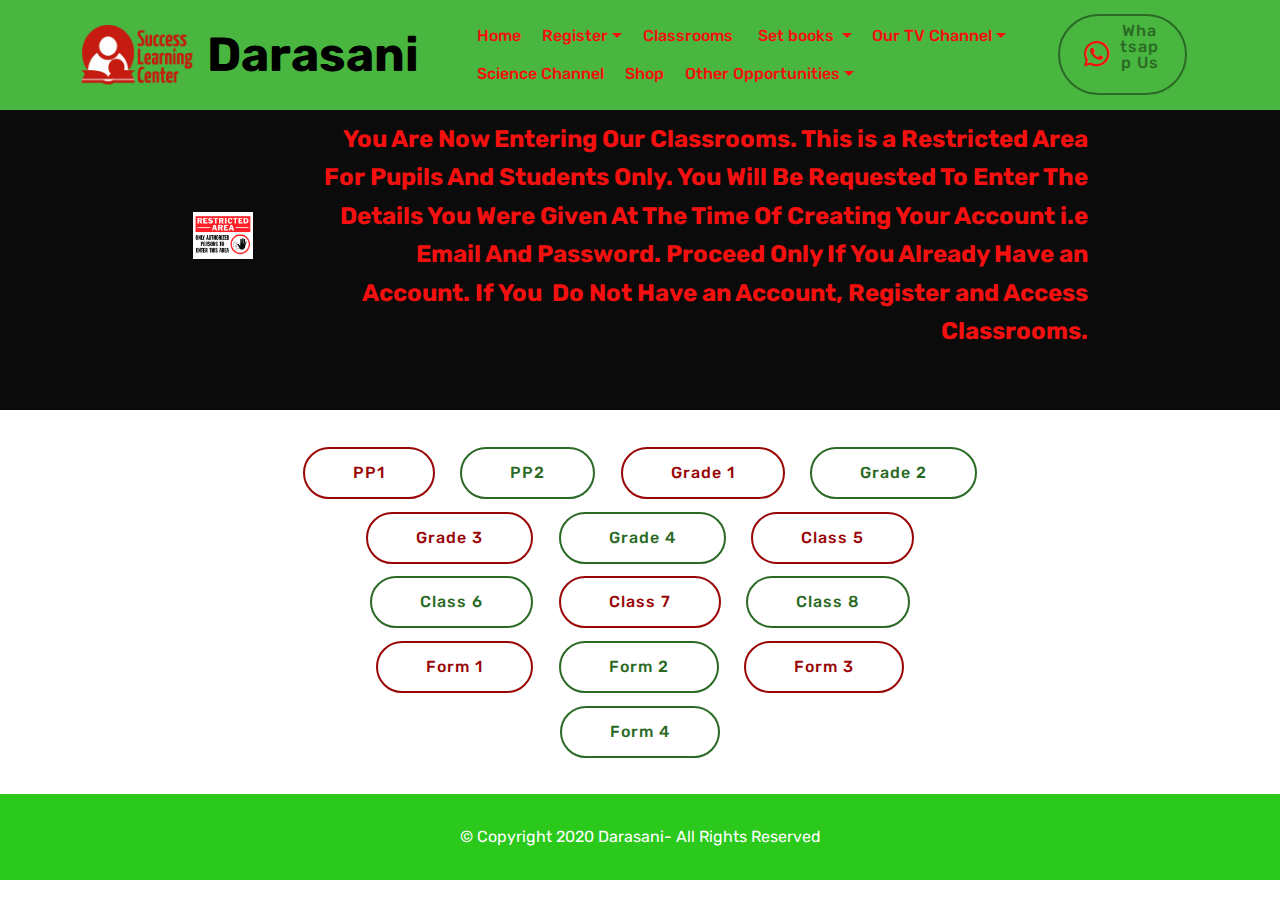
<file: page5.html>
<!DOCTYPE html>
<html  >
<head>
  <!-- Site made with Mobirise Website Builder v4.12.4, https://mobirise.com -->
  <meta charset="UTF-8">
  <meta http-equiv="X-UA-Compatible" content="IE=edge">
  <meta name="generator" content="Mobirise v4.12.4, mobirise.com">
  <meta name="twitter:card" content="summary_large_image"/>
  <meta name="twitter:image:src" content="assets/images/page5-meta.jpeg">
  <meta property="og:image" content="assets/images/page5-meta.jpeg">
  <meta name="twitter:title" content="Restricted Area">
  <meta name="viewport" content="width=device-width, initial-scale=1, minimum-scale=1">
  <link rel="shortcut icon" href="assets/images/darasani-logo-122x65.png" type="image/x-icon">
  <meta name="description" content="Home">
  
  
  <title>Restricted Area</title>
  <link rel="stylesheet" href="assets/bootstrap/css/bootstrap.min.css">
  <link rel="stylesheet" href="assets/bootstrap/css/bootstrap-grid.min.css">
  <link rel="stylesheet" href="assets/bootstrap/css/bootstrap-reboot.min.css">
  <link rel="stylesheet" href="assets/tether/tether.min.css">
  <link rel="stylesheet" href="assets/dropdown/css/style.css">
  <link rel="stylesheet" href="assets/socicon/css/styles.css">
  <link rel="stylesheet" href="assets/theme/css/style.css">
  <link rel="preload" as="style" href="assets/mobirise/css/mbr-additional.css"><link rel="stylesheet" href="assets/mobirise/css/mbr-additional.css" type="text/css">
  
  
  
</head>
<body>
  <section class="mbr-section content7 cid-s5GEW8wolL" id="content7-13">
          
    

    <div class="container">
        <div class="media-container-row">
            <div class="col-12 col-md-10">
                <div class="media-container-row">
                    <div class="media-content">
                        <div class="mbr-section-text">
                            <p class="mbr-text align-right mb-0 mbr-fonts-style display-5"><strong>You Are Now Entering Our Classrooms. This is a Restricted Area For Pupils And Students Only. You Will Be Requested To Enter The Details You Were Given At The Time Of Creating Your Account i.e Email And Password. Proceed Only If You Already Have an Account. If You &nbsp;Do Not Have an Account, Register and Access Classrooms.</strong></p>
                        </div>
                    </div>
                    <div class="mbr-figure" style="width: 15%;">
                     <img src="assets/images/restricted-1-754x583.png" alt="Mobirise" title="">  
                    </div>
                </div>
            </div>
        </div>
    </div>
</section>

<section class="engine"><a href="https://mobirise.info/g">build a site for free</a></section><section class="mbr-section content8 cid-s5GEWIg3RR" id="content8-14">

    

    <div class="container">
        <div class="media-container-row title">
            <div class="col-12 col-md-8">
                <div class="mbr-section-btn align-center"><a class="btn btn-secondary-outline display-4" href="https://classroom.google.com/u/1/c/ODM3NjE0ODI5MjNa">PP1</a>
                    <a class="btn btn-danger-outline display-4" href="https://classroom.google.com/u/1/c/ODM3NjE0ODI5MjNa">PP2</a> <a class="btn btn-secondary-outline display-4" href="https://classroom.google.com/u/1/c/ODM3MzQ5NjY3ODNa">Grade 1</a> <a class="btn btn-danger-outline display-4" href="https://classroom.google.com/u/1/c/ODM3MzQ5NjY3ODNa">Grade 2</a> <a class="btn btn-secondary-outline display-4" href="https://classroom.google.com/u/1/c/ODM3MzQ5NjY3ODNa">Grade 3</a> <a class="btn btn-danger-outline display-4" href="https://classroom.google.com/u/1/c/ODM3MzQ5NjMyODNa">Grade 4</a> <a class="btn btn-secondary-outline display-4" href="https://classroom.google.com/u/1/c/ODM3MzQ5NjMyODNa">Class 5</a> <a class="btn btn-danger-outline display-4" href="https://classroom.google.com/u/1/c/ODI4NzQ3ODYwNDBa">Class 6</a> <a class="btn btn-secondary-outline display-4" href="https://classroom.google.com/u/1/c/ODI4NzQ3ODYwNDBa">Class 7</a> <a class="btn btn-danger-outline display-4" href="https://classroom.google.com/u/1/c/ODI4NzQ3ODYwNDBa">Class 8</a> <a class="btn btn-secondary-outline display-4" href="https://classroom.google.com/u/1/c/MTM2MTM4MjAzOTc2">Form 1</a> <a class="btn btn-danger-outline display-4" href="https://classroom.google.com/u/1/c/MTM2MTM4MjA0MDM2">Form 2</a> <a class="btn btn-secondary-outline display-4" href="https://classroom.google.com/u/1/c/MTEyOTA0MDY0NjM3">Form 3</a> <a class="btn btn-danger-outline display-4" href="https://classroom.google.com/u/1/c/MTM2MTM4MjA0MDQ5">Form 4</a></div>
            </div>
        </div>
    </div>
</section>

<section class="menu cid-s5GDFM2RCA" once="menu" id="menu1-10">

    

    <nav class="navbar navbar-expand beta-menu navbar-dropdown align-items-center navbar-fixed-top navbar-toggleable-sm">
        <button class="navbar-toggler navbar-toggler-right" type="button" data-toggle="collapse" data-target="#navbarSupportedContent" aria-controls="navbarSupportedContent" aria-expanded="false" aria-label="Toggle navigation">
            <div class="hamburger">
                <span></span>
                <span></span>
                <span></span>
                <span></span>
            </div>
        </button>
        <div class="menu-logo">
            <div class="navbar-brand">
                <span class="navbar-logo">
                    <a href="index.html">
                         <img src="assets/images/darasani-logo-122x65.png" alt="Mobirise" title="" style="height: 3.8rem;">
                    </a>
                </span>
                <span class="navbar-caption-wrap"><a class="navbar-caption text-black display-2" href="https://mobirise.com">Darasani</a></span>
            </div>
        </div>
        <div class="collapse navbar-collapse" id="navbarSupportedContent">
            <ul class="navbar-nav nav-dropdown" data-app-modern-menu="true"><li class="nav-item"><a class="nav-link link text-secondary display-4" href="index.html" aria-expanded="false">Home</a></li><li class="nav-item dropdown"><a class="nav-link link text-secondary dropdown-toggle display-4" href="index.html" aria-expanded="false" data-toggle="dropdown-submenu">Register</a><div class="dropdown-menu"><a class="text-secondary dropdown-item display-4" href="https://docs.google.com/forms/d/e/1FAIpQLSdUWLGaq9F4GDO0tNUGTuzQ3i0oNeiHuW8GERtwiSLogK_BmA/viewform?usp=sf_link" aria-expanded="false">Primary</a><a class="text-secondary dropdown-item display-4" href="https://docs.google.com/forms/d/1PY90rnqJqzCcYNmGrFx5BJytrwzqQMboR3A9_e867-s/edit" aria-expanded="false">Secondary</a><a class="text-secondary dropdown-item display-4" href="https://docs.google.com/forms/d/1ZC_fkXhSgxJ_poF6E91UjD-YDy7NcR1XMXURxaAmE8g/edit" aria-expanded="false">Teacher</a></div></li><li class="nav-item"><a class="nav-link link text-secondary display-4" href="page5.html" aria-expanded="false">Classrooms&nbsp;</a></li><li class="nav-item dropdown"><a class="nav-link link text-secondary dropdown-toggle display-4" href="page6.html" aria-expanded="false" data-toggle="dropdown-submenu">Set books&nbsp;</a><div class="dropdown-menu"><a class="text-secondary dropdown-item display-4" href="literature.html" aria-expanded="true">Literature</a><a class="text-secondary dropdown-item display-4" href="fasihi.html" aria-expanded="false">Fasihi</a></div></li><li class="nav-item dropdown"><a class="nav-link link text-secondary dropdown-toggle display-4" href="page1.html" aria-expanded="false" data-toggle="dropdown-submenu">Our TV Channel</a><div class="dropdown-menu"><a class="text-secondary dropdown-item display-4" href="page1.html" aria-expanded="false">Watch Tv</a><a class="text-secondary dropdown-item display-4" href="index.html" aria-expanded="false">Become Anchor</a></div></li><li class="nav-item"><a class="nav-link link text-secondary display-4" href="livescience.html" aria-expanded="false">Science Channel</a></li><li class="nav-item"><a class="nav-link link text-secondary display-4" href="shop.html" aria-expanded="false">Shop</a></li><li class="nav-item dropdown">
                    <a class="nav-link link text-secondary dropdown-toggle display-4" href="index.html" aria-expanded="false" data-toggle="dropdown-submenu">Other Opportunities</a><div class="dropdown-menu"><a class="text-secondary dropdown-item display-4" href="index.html" aria-expanded="false">Teachers</a><a class="text-secondary dropdown-item display-4" href="index.html" aria-expanded="false">Students</a><div class="dropdown"><a class="text-secondary dropdown-item dropdown-toggle display-4" href="index.html" aria-expanded="false" data-toggle="dropdown-submenu">Parents</a><div class="dropdown-menu dropdown-submenu"><div class="dropdown"><a class="text-secondary dropdown-item dropdown-toggle display-4" href="index.html" aria-expanded="false" data-toggle="dropdown-submenu">Trainings</a><div class="dropdown-menu dropdown-submenu"><a class="text-secondary dropdown-item display-4" href="index.html" aria-expanded="false">Photography</a><a class="text-secondary dropdown-item display-4" href="index.html" aria-expanded="false">Piano</a><a class="text-secondary dropdown-item display-4" href="index.html" aria-expanded="false">Deejay</a><a class="text-secondary dropdown-item display-4" href="index.html" aria-expanded="false">Drumists</a></div></div><div class="dropdown"><a class="text-secondary dropdown-item dropdown-toggle display-4" href="index.html" aria-expanded="false" data-toggle="dropdown-submenu">Guiding &amp; Counceling</a><div class="dropdown-menu dropdown-submenu"><a class="text-secondary dropdown-item display-4" href="tel:+254722889972" aria-expanded="false">Talk To Rev.</a><a class="text-secondary dropdown-item display-4" href="tel:+254725768593" aria-expanded="false">Talk To D.S</a></div></div></div></div></div>
                </li></ul>
            <div class="navbar-buttons mbr-section-btn"><a class="btn btn-sm btn-danger-outline display-4" href="https://wa.me/254787087597"><span class="socicon socicon-whatsapp mbr-iconfont mbr-iconfont-btn" style="color: rgb(245, 16, 16);"></span>Whatsapp Us &nbsp; &nbsp; &nbsp;</a></div>
        </div>
    </nav>
</section>

<section once="footers" class="cid-s5GDFOqy1N" id="footer6-11">

    

    

    <div class="container">
        <div class="media-container-row align-center mbr-white">
            <div class="col-12">
                <p class="mbr-text mb-0 mbr-fonts-style display-7">
                    © Copyright 2020 Darasani- All Rights Reserved
                </p>
            </div>
        </div>
    </div>
</section>


  <script src="assets/web/assets/jquery/jquery.min.js"></script>
  <script src="assets/popper/popper.min.js"></script>
  <script src="assets/bootstrap/js/bootstrap.min.js"></script>
  <script src="assets/tether/tether.min.js"></script>
  <script src="assets/smoothscroll/smooth-scroll.js"></script>
  <script src="assets/dropdown/js/nav-dropdown.js"></script>
  <script src="assets/dropdown/js/navbar-dropdown.js"></script>
  <script src="assets/touchswipe/jquery.touch-swipe.min.js"></script>
  <script src="assets/theme/js/script.js"></script>
  
  
</body>
</html>
</file>
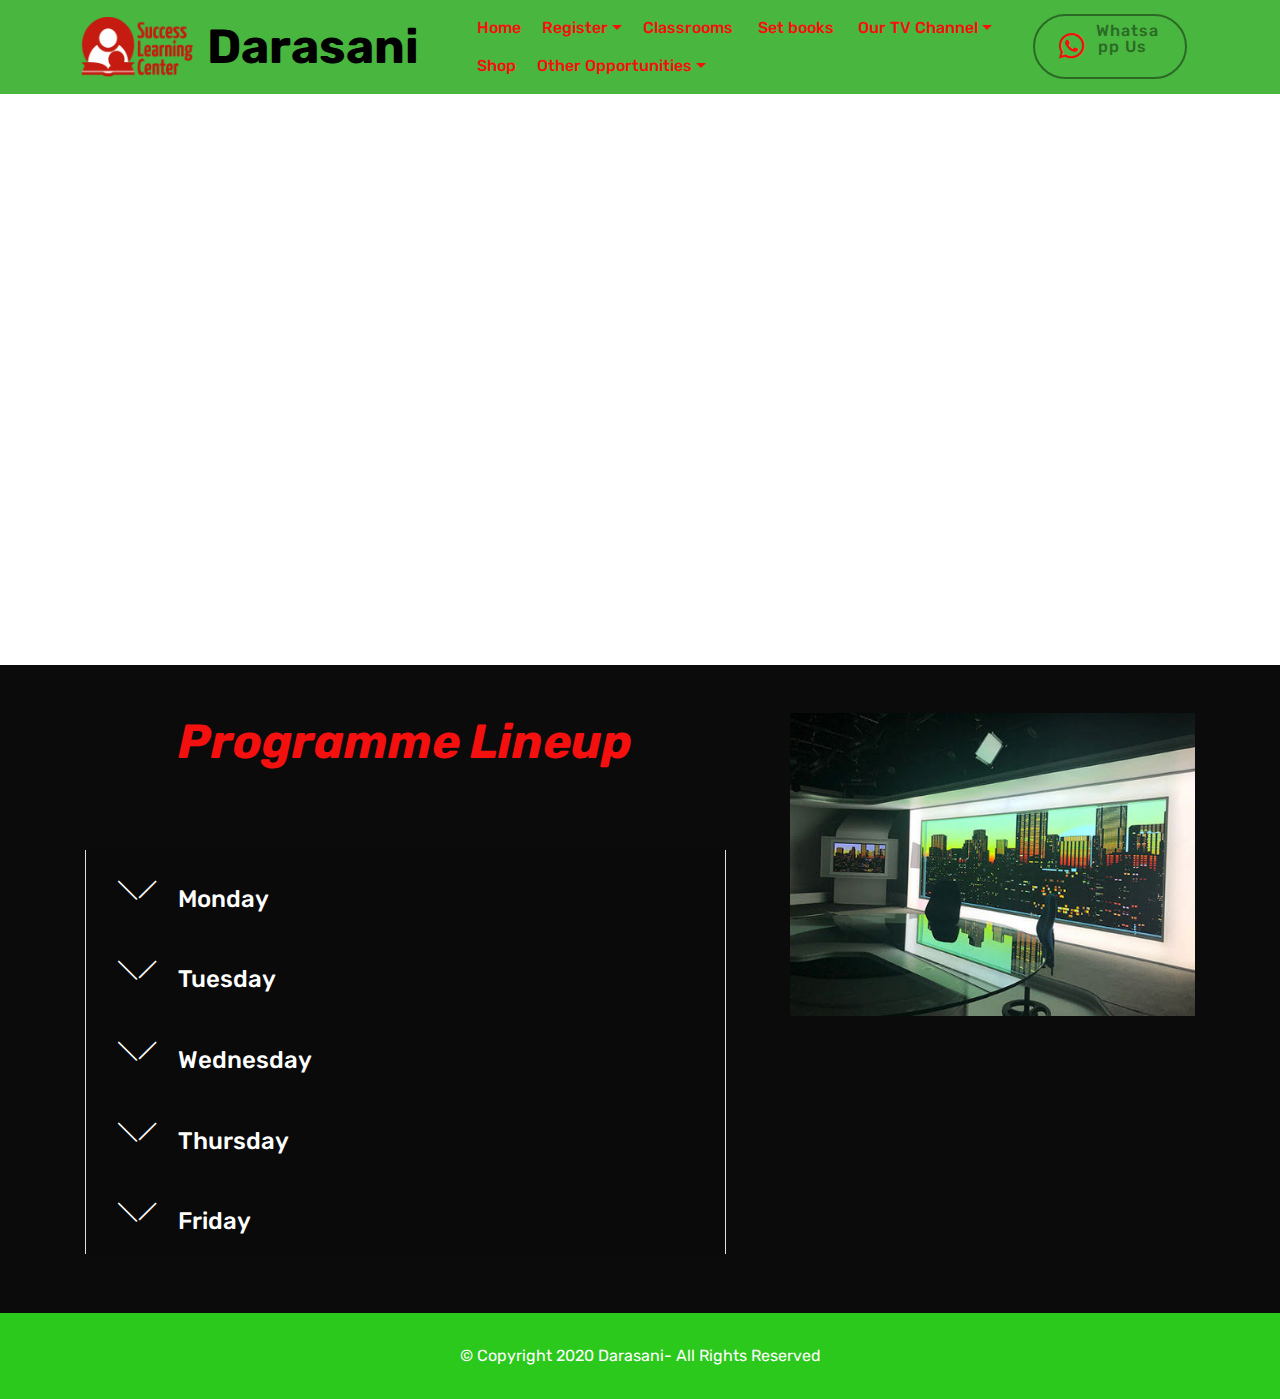
<file: page6.html>
<!DOCTYPE html>
<html  >
<head>
  <!-- Site made with Mobirise Website Builder v4.12.4, https://mobirise.com -->
  <meta charset="UTF-8">
  <meta http-equiv="X-UA-Compatible" content="IE=edge">
  <meta name="generator" content="Mobirise v4.12.4, mobirise.com">
  <meta name="twitter:card" content="summary_large_image"/>
  <meta name="twitter:image:src" content="assets/images/page6-meta.jpeg">
  <meta property="og:image" content="assets/images/page6-meta.jpeg">
  <meta name="twitter:title" content="Fasihi">
  <meta name="viewport" content="width=device-width, initial-scale=1, minimum-scale=1">
  <link rel="shortcut icon" href="assets/images/darasani-logo-122x65.png" type="image/x-icon">
  <meta name="description" content="Home">
  
  
  <title>Fasihi</title>
  <link rel="stylesheet" href="assets/web/assets/mobirise-icons/mobirise-icons.css">
  <link rel="stylesheet" href="assets/bootstrap/css/bootstrap.min.css">
  <link rel="stylesheet" href="assets/bootstrap/css/bootstrap-grid.min.css">
  <link rel="stylesheet" href="assets/bootstrap/css/bootstrap-reboot.min.css">
  <link rel="stylesheet" href="assets/tether/tether.min.css">
  <link rel="stylesheet" href="assets/dropdown/css/style.css">
  <link rel="stylesheet" href="assets/socicon/css/styles.css">
  <link rel="stylesheet" href="assets/theme/css/style.css">
  <link rel="preload" as="style" href="assets/mobirise/css/mbr-additional.css"><link rel="stylesheet" href="assets/mobirise/css/mbr-additional.css" type="text/css">
  
  
  
</head>
<body>
  <section class="menu cid-s5PIBBaggf" once="menu" id="menu1-17">

    

    <nav class="navbar navbar-expand beta-menu navbar-dropdown align-items-center navbar-fixed-top navbar-toggleable-sm">
        <button class="navbar-toggler navbar-toggler-right" type="button" data-toggle="collapse" data-target="#navbarSupportedContent" aria-controls="navbarSupportedContent" aria-expanded="false" aria-label="Toggle navigation">
            <div class="hamburger">
                <span></span>
                <span></span>
                <span></span>
                <span></span>
            </div>
        </button>
        <div class="menu-logo">
            <div class="navbar-brand">
                <span class="navbar-logo">
                    <a href="index.html">
                         <img src="assets/images/darasani-logo-122x65.png" alt="Mobirise" title="" style="height: 3.8rem;">
                    </a>
                </span>
                <span class="navbar-caption-wrap"><a class="navbar-caption text-black display-2" href="https://mobirise.com">Darasani</a></span>
            </div>
        </div>
        <div class="collapse navbar-collapse" id="navbarSupportedContent">
            <ul class="navbar-nav nav-dropdown" data-app-modern-menu="true"><li class="nav-item"><a class="nav-link link text-secondary display-4" href="index.html" aria-expanded="false">Home</a></li><li class="nav-item dropdown"><a class="nav-link link text-secondary dropdown-toggle display-4" href="index.html" aria-expanded="false" data-toggle="dropdown-submenu">Register</a><div class="dropdown-menu"><a class="text-secondary dropdown-item display-4" href="https://docs.google.com/forms/d/e/1FAIpQLSdUWLGaq9F4GDO0tNUGTuzQ3i0oNeiHuW8GERtwiSLogK_BmA/viewform?usp=sf_link" aria-expanded="false">Primary</a><a class="text-secondary dropdown-item display-4" href="https://docs.google.com/forms/d/1PY90rnqJqzCcYNmGrFx5BJytrwzqQMboR3A9_e867-s/edit" aria-expanded="false">Secondary</a><a class="text-secondary dropdown-item display-4" href="https://docs.google.com/forms/d/1ZC_fkXhSgxJ_poF6E91UjD-YDy7NcR1XMXURxaAmE8g/edit" aria-expanded="false">Teacher</a></div></li><li class="nav-item"><a class="nav-link link text-secondary display-4" href="page5.html" aria-expanded="false">Classrooms&nbsp;</a></li><li class="nav-item"><a class="nav-link link text-secondary display-4" href="page6.html" aria-expanded="true">Set books&nbsp;</a></li><li class="nav-item dropdown"><a class="nav-link link text-secondary dropdown-toggle display-4" href="page1.html" aria-expanded="false" data-toggle="dropdown-submenu">Our TV Channel</a><div class="dropdown-menu"><a class="text-secondary dropdown-item display-4" href="page1.html" aria-expanded="false">Watch Tv</a><a class="text-secondary dropdown-item display-4" href="index.html" aria-expanded="false">Become Anchor</a></div></li><li class="nav-item"><a class="nav-link link text-secondary display-4" href="shop.html" aria-expanded="false">Shop</a></li><li class="nav-item dropdown">
                    <a class="nav-link link text-secondary dropdown-toggle display-4" href="index.html" aria-expanded="false" data-toggle="dropdown-submenu">Other Opportunities</a><div class="dropdown-menu"><a class="text-secondary dropdown-item display-4" href="index.html" aria-expanded="false">Teachers</a><a class="text-secondary dropdown-item display-4" href="index.html" aria-expanded="false">Students</a><div class="dropdown"><a class="text-secondary dropdown-item dropdown-toggle display-4" href="index.html" aria-expanded="false" data-toggle="dropdown-submenu">Parents</a><div class="dropdown-menu dropdown-submenu"><div class="dropdown"><a class="text-secondary dropdown-item dropdown-toggle display-4" href="index.html" aria-expanded="false" data-toggle="dropdown-submenu">Trainings</a><div class="dropdown-menu dropdown-submenu"><a class="text-secondary dropdown-item display-4" href="index.html" aria-expanded="false">Photography</a><a class="text-secondary dropdown-item display-4" href="index.html" aria-expanded="false">Piano</a><a class="text-secondary dropdown-item display-4" href="index.html" aria-expanded="false">Deejay</a><a class="text-secondary dropdown-item display-4" href="index.html" aria-expanded="false">Drumists</a></div></div><div class="dropdown"><a class="text-secondary dropdown-item dropdown-toggle display-4" href="index.html" aria-expanded="false" data-toggle="dropdown-submenu">Guiding &amp; Counceling</a><div class="dropdown-menu dropdown-submenu"><a class="text-secondary dropdown-item display-4" href="index.html" aria-expanded="false">Talk To Rev.</a><a class="text-secondary dropdown-item display-4" href="index.html" aria-expanded="false">Talk To D.S</a></div></div></div></div></div>
                </li></ul>
            <div class="navbar-buttons mbr-section-btn"><a class="btn btn-sm btn-danger-outline display-4" href="https://wa.me/254787087597"><span class="socicon socicon-whatsapp mbr-iconfont mbr-iconfont-btn" style="color: rgb(245, 16, 16);"></span>Whatsapp Us &nbsp; &nbsp; &nbsp;</a></div>
        </div>
    </nav>
</section>

<section class="engine"><a href="https://mobirise.info/b">how to create your own site</a></section><section class="cid-s5PIBxp5tB" id="video3-15">

    
    
    <figure class="mbr-figure align-center container">
        <div class="video-block" style="width: 80%;">
            <div><iframe class="mbr-embedded-video" src="https://www.youtube.com/embed/ifKHuw7j8zQ?rel=0&amp;amp;showinfo=0&amp;autoplay=1&amp;loop=0" width="1280" height="720" frameborder="0" allowfullscreen></iframe></div>
        </div>
    </figure>
</section>

<section class="accordion2 cid-s5PIByFOQt" id="accordion2-16">

    


    
    <div class="container">
        <div class="media-container-row pt-5">
            <div class="accordion-content">
                <h2 class="mbr-section-title align-center pb-3 mbr-fonts-style display-2"><em><strong>Programme Lineup</strong></em></h2>
                
                <div id="bootstrap-accordion_24" class="panel-group accordionStyles accordion pt-5 mt-3" role="tablist" aria-multiselectable="true">
                        <div class="card">
                            <div class="card-header" role="tab" id="headingOne">
                                <a role="button" class="collapsed panel-title text-black" data-toggle="collapse" data-core="" href="#collapse1_24" aria-expanded="false" aria-controls="collapse1">
                                    <h4 class="mbr-fonts-style display-5">
                                        <span class="sign mbr-iconfont mbri-arrow-down inactive"></span>&nbsp;Monday</h4>
                                </a>
                            </div>
                            <div id="collapse1_24" class="panel-collapse noScroll collapse" role="tabpanel" aria-labelledby="headingOne" data-parent="#bootstrap-accordion_24">
                                <div class="panel-body p-4">
                                    <p class="mbr-fonts-style panel-text display-7">We are currently creating the programmes.</p>
                                </div>
                            </div>
                        </div>
                
                        <div class="card">
                            <div class="card-header" role="tab" id="headingTwo">
                                <a role="button" class="collapsed panel-title text-black" data-toggle="collapse" data-core="" href="#collapse2_24" aria-expanded="false" aria-controls="collapse2">
                                    <h4 class="mbr-fonts-style mbr-fonts-style display-5">
                                        <span class="sign mbr-iconfont mbri-arrow-down inactive"></span>&nbsp;Tuesday</h4>
                                </a>
                                
                            </div>
                            <div id="collapse2_24" class="panel-collapse noScroll collapse" role="tabpanel" aria-labelledby="headingTwo" data-parent="#bootstrap-accordion_24">
                                <div class="panel-body p-4">
                                    <p class="mbr-fonts-style panel-text display-7">We are currently creating the programmes.</p>
                                </div>
                            </div>
                        </div>
                
                        <div class="card">
                            <div class="card-header" role="tab" id="headingThree">
                                <a role="button" class="collapsed panel-title text-black" data-toggle="collapse" data-core="" href="#collapse3_24" aria-expanded="false" aria-controls="collapse3">
                                    <h4 class="mbr-fonts-style display-5">
                                        <span class="sign mbr-iconfont mbri-arrow-down inactive"></span>&nbsp;Wednesday</h4>
                                </a>
                            </div>
                            <div id="collapse3_24" class="panel-collapse noScroll collapse" role="tabpanel" aria-labelledby="headingThree" data-parent="#bootstrap-accordion_24">
                                <div class="panel-body p-4">
                                    <p class="mbr-fonts-style panel-text display-7">We are creating the programmes</p>
                                </div>
                            </div>
                        </div>
                
                        <div class="card">
                            <div class="card-header" role="tab" id="headingFour">
                                <a role="button" class="collapsed panel-title text-black" data-toggle="collapse" data-core="" href="#collapse4_24" aria-expanded="false" aria-controls="collapse4">
                                    <h4 class="mbr-fonts-style display-5">
                                        <span class="sign mbr-iconfont mbri-arrow-down inactive"></span> Thursday</h4>
                                </a>
                            </div>
                            <div id="collapse4_24" class="panel-collapse noScroll collapse" role="tabpanel" aria-labelledby="headingFour" data-parent="#bootstrap-accordion_24">
                                <div class="panel-body p-4">
                                    <p class="mbr-fonts-style panel-text display-7">We are creating the programmes.</p>
                                </div>
                            </div>
                        </div>
                
                        <div class="card">
                            <div class="card-header" role="tab" id="headingFive">
                                <a role="button" class="collapsed panel-title text-black" data-toggle="collapse" data-core="" href="#collapse5_24" aria-expanded="false" aria-controls="collapse5">
                                    <h4 class="mbr-fonts-style display-5">
                                        <span class="sign mbr-iconfont mbri-arrow-down inactive"></span>&nbsp;Friday</h4>
                                </a>
                            </div>
                            <div id="collapse5_24" class="panel-collapse noScroll collapse" role="tabpanel" aria-labelledby="headingFive" data-parent="#bootstrap-accordion_24">
                                <div class="panel-body p-4">
                                    <p class="mbr-fonts-style panel-text display-7">We are creating the programmes</p>
                                </div>
                            </div>
                        </div>
                
                        
                </div>
            </div>
            <div class="mbr-figure" style="width: 69%;">
                    <img src="assets/images/tv-studio-512x384.jpg" alt="Mobirise" title="">
            </div>
        </div>
    </div>
</section>

<section once="footers" class="cid-s5PIBCHcSA" id="footer6-18">

    

    

    <div class="container">
        <div class="media-container-row align-center mbr-white">
            <div class="col-12">
                <p class="mbr-text mb-0 mbr-fonts-style display-7">
                    © Copyright 2020 Darasani- All Rights Reserved
                </p>
            </div>
        </div>
    </div>
</section>


  <script src="assets/web/assets/jquery/jquery.min.js"></script>
  <script src="assets/popper/popper.min.js"></script>
  <script src="assets/bootstrap/js/bootstrap.min.js"></script>
  <script src="assets/tether/tether.min.js"></script>
  <script src="assets/mbr-switch-arrow/mbr-switch-arrow.js"></script>
  <script src="assets/dropdown/js/nav-dropdown.js"></script>
  <script src="assets/dropdown/js/navbar-dropdown.js"></script>
  <script src="assets/touchswipe/jquery.touch-swipe.min.js"></script>
  <script src="assets/smoothscroll/smooth-scroll.js"></script>
  <script src="assets/theme/js/script.js"></script>
  
  
</body>
</html>
</file>
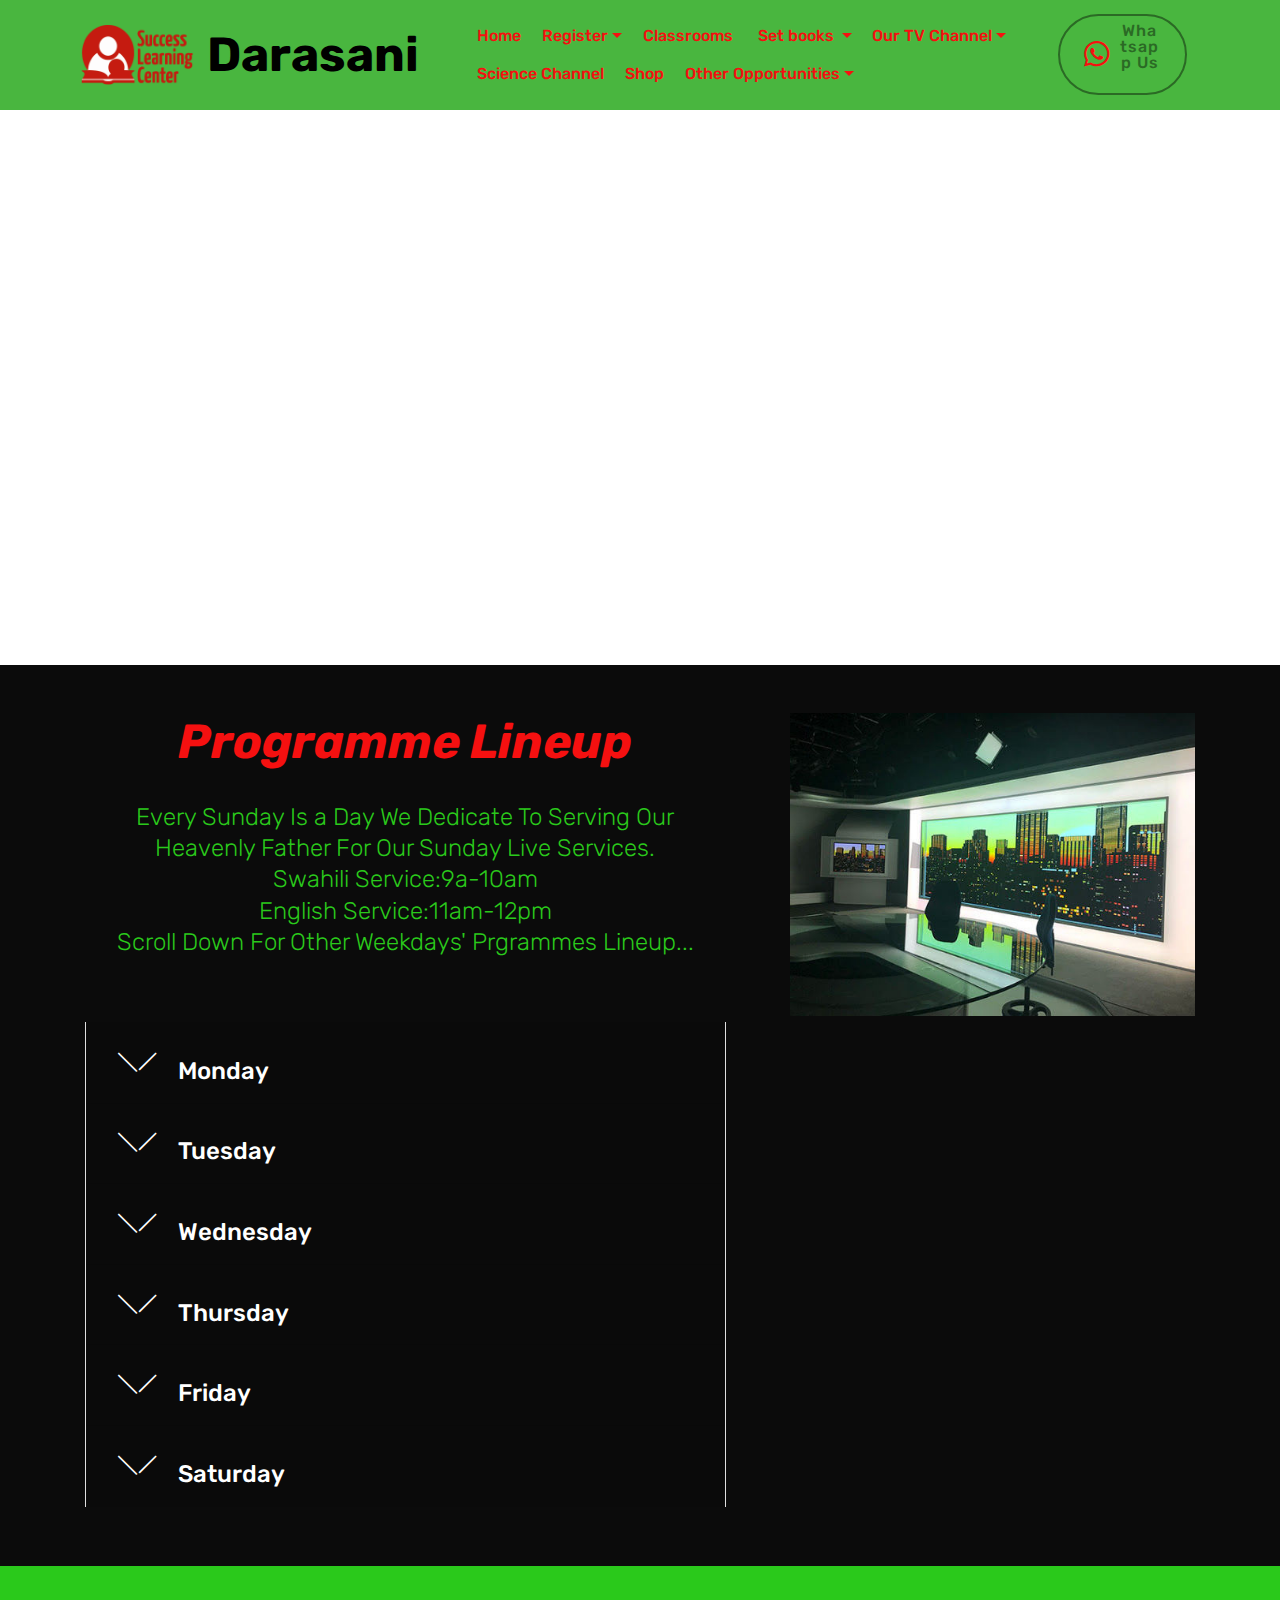
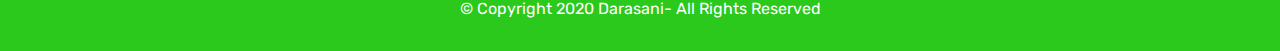
<file: page8.html>
<!DOCTYPE html>
<html  >
<head>
  <!-- Site made with Mobirise Website Builder v4.12.4, https://mobirise.com -->
  <meta charset="UTF-8">
  <meta http-equiv="X-UA-Compatible" content="IE=edge">
  <meta name="generator" content="Mobirise v4.12.4, mobirise.com">
  <meta name="twitter:card" content="summary_large_image"/>
  <meta name="twitter:image:src" content="assets/images/page8-meta.jpeg">
  <meta property="og:image" content="assets/images/page8-meta.jpeg">
  <meta name="twitter:title" content="Baby Tv">
  <meta name="viewport" content="width=device-width, initial-scale=1, minimum-scale=1">
  <link rel="shortcut icon" href="assets/images/darasani-logo-122x65.png" type="image/x-icon">
  <meta name="description" content="Home">
  
  
  <title>Baby Tv</title>
  <link rel="stylesheet" href="assets/web/assets/mobirise-icons/mobirise-icons.css">
  <link rel="stylesheet" href="assets/bootstrap/css/bootstrap.min.css">
  <link rel="stylesheet" href="assets/bootstrap/css/bootstrap-grid.min.css">
  <link rel="stylesheet" href="assets/bootstrap/css/bootstrap-reboot.min.css">
  <link rel="stylesheet" href="assets/socicon/css/styles.css">
  <link rel="stylesheet" href="assets/tether/tether.min.css">
  <link rel="stylesheet" href="assets/dropdown/css/style.css">
  <link rel="stylesheet" href="assets/theme/css/style.css">
  <link rel="preload" as="style" href="assets/mobirise/css/mbr-additional.css"><link rel="stylesheet" href="assets/mobirise/css/mbr-additional.css" type="text/css">
  
  
  
</head>
<body>
  <section class="cid-s70G7wPhnc" id="video3-1d">

    
    
    <figure class="mbr-figure align-center container">
        <div class="video-block" style="width: 80%;">
            <div><iframe class="mbr-embedded-video" src="https://www.youtube.com/embed/nHYKB1COoyw?rel=0&amp;amp;showinfo=0&amp;autoplay=1&amp;loop=0" width="1280" height="720" frameborder="0" allowfullscreen></iframe></div>
        </div>
    </figure>
</section>

<section class="engine"><a href="https://mobirise.info/s">bootstrap themes</a></section><section class="accordion2 cid-s70G7yZCmG" id="accordion2-1e">

    


    
    <div class="container">
        <div class="media-container-row pt-5">
            <div class="accordion-content">
                <h2 class="mbr-section-title align-center pb-3 mbr-fonts-style display-2"><em><strong>Programme Lineup</strong></em></h2>
                <h3 class="mbr-section-subtitle pt-2 align-center mbr-light mbr-fonts-style display-5">Every Sunday Is a Day We Dedicate To Serving Our Heavenly Father For Our Sunday Live Services.<br>Swahili Service:9a-10am<br>English Service:11am-12pm<br>Scroll Down For Other Weekdays' Prgrammes Lineup...
                </h3>
                <div id="bootstrap-accordion_28" class="panel-group accordionStyles accordion pt-5 mt-3" role="tablist" aria-multiselectable="true">
                        <div class="card">
                            <div class="card-header" role="tab" id="headingOne">
                                <a role="button" class="collapsed panel-title text-black" data-toggle="collapse" data-core="" href="#collapse1_28" aria-expanded="false" aria-controls="collapse1">
                                    <h4 class="mbr-fonts-style display-5">
                                        <span class="sign mbr-iconfont mbri-arrow-down inactive"></span>&nbsp;Monday</h4>
                                </a>
                            </div>
                            <div id="collapse1_28" class="panel-collapse noScroll collapse" role="tabpanel" aria-labelledby="headingOne" data-parent="#bootstrap-accordion_28">
                                <div class="panel-body p-4">
                                    <p class="mbr-fonts-style panel-text display-7">We are currently creating the programmes.</p>
                                </div>
                            </div>
                        </div>
                
                        <div class="card">
                            <div class="card-header" role="tab" id="headingTwo">
                                <a role="button" class="collapsed panel-title text-black" data-toggle="collapse" data-core="" href="#collapse2_28" aria-expanded="false" aria-controls="collapse2">
                                    <h4 class="mbr-fonts-style mbr-fonts-style display-5">
                                        <span class="sign mbr-iconfont mbri-arrow-down inactive"></span>&nbsp;Tuesday</h4>
                                </a>
                                
                            </div>
                            <div id="collapse2_28" class="panel-collapse noScroll collapse" role="tabpanel" aria-labelledby="headingTwo" data-parent="#bootstrap-accordion_28">
                                <div class="panel-body p-4">
                                    <p class="mbr-fonts-style panel-text display-7">We are currently creating the programmes.</p>
                                </div>
                            </div>
                        </div>
                
                        <div class="card">
                            <div class="card-header" role="tab" id="headingThree">
                                <a role="button" class="collapsed panel-title text-black" data-toggle="collapse" data-core="" href="#collapse3_28" aria-expanded="false" aria-controls="collapse3">
                                    <h4 class="mbr-fonts-style display-5">
                                        <span class="sign mbr-iconfont mbri-arrow-down inactive"></span>&nbsp;Wednesday</h4>
                                </a>
                            </div>
                            <div id="collapse3_28" class="panel-collapse noScroll collapse" role="tabpanel" aria-labelledby="headingThree" data-parent="#bootstrap-accordion_28">
                                <div class="panel-body p-4">
                                    <p class="mbr-fonts-style panel-text display-7">We are creating the programmes</p>
                                </div>
                            </div>
                        </div>
                
                        <div class="card">
                            <div class="card-header" role="tab" id="headingFour">
                                <a role="button" class="collapsed panel-title text-black" data-toggle="collapse" data-core="" href="#collapse4_28" aria-expanded="false" aria-controls="collapse4">
                                    <h4 class="mbr-fonts-style display-5">
                                        <span class="sign mbr-iconfont mbri-arrow-down inactive"></span> Thursday</h4>
                                </a>
                            </div>
                            <div id="collapse4_28" class="panel-collapse noScroll collapse" role="tabpanel" aria-labelledby="headingFour" data-parent="#bootstrap-accordion_28">
                                <div class="panel-body p-4">
                                    <p class="mbr-fonts-style panel-text display-7">We are creating the programmes.</p>
                                </div>
                            </div>
                        </div>
                
                        <div class="card">
                            <div class="card-header" role="tab" id="headingFive">
                                <a role="button" class="collapsed panel-title text-black" data-toggle="collapse" data-core="" href="#collapse5_28" aria-expanded="false" aria-controls="collapse5">
                                    <h4 class="mbr-fonts-style display-5">
                                        <span class="sign mbr-iconfont mbri-arrow-down inactive"></span>&nbsp;Friday</h4>
                                </a>
                            </div>
                            <div id="collapse5_28" class="panel-collapse noScroll collapse" role="tabpanel" aria-labelledby="headingFive" data-parent="#bootstrap-accordion_28">
                                <div class="panel-body p-4">
                                    <p class="mbr-fonts-style panel-text display-7">We are creating the programmes</p>
                                </div>
                            </div>
                        </div>
                
                        <div class="card">
                            <div class="card-header" role="tab" id="headingSix">
                                <a role="button" class="collapsed panel-title text-black" data-toggle="collapse" data-core="" href="#collapse6_28" aria-expanded="false" aria-controls="collapse6">
                                    <h4 class="mbr-fonts-style display-5">
                                        <span class="sign mbr-iconfont mbri-arrow-down inactive"></span>&nbsp;Saturday</h4>
                                </a>
                            </div>
                            <div id="collapse6_28" class="panel-collapse noScroll collapse" role="tabpanel" aria-labelledby="headingSix" data-parent="#bootstrap-accordion_28">
                                <div class="panel-body p-4">
                                    <p class="mbr-fonts-style panel-text display-7">We are creating the programmes</p>
                                </div>
                            </div>
                        </div>
                </div>
            </div>
            <div class="mbr-figure" style="width: 69%;">
                    <img src="assets/images/tv-studio-512x384.jpg" alt="Mobirise" title="">
            </div>
        </div>
    </div>
</section>

<section class="menu cid-s70G7C4cfD" once="menu" id="menu1-1f">

    

    <nav class="navbar navbar-expand beta-menu navbar-dropdown align-items-center navbar-fixed-top navbar-toggleable-sm">
        <button class="navbar-toggler navbar-toggler-right" type="button" data-toggle="collapse" data-target="#navbarSupportedContent" aria-controls="navbarSupportedContent" aria-expanded="false" aria-label="Toggle navigation">
            <div class="hamburger">
                <span></span>
                <span></span>
                <span></span>
                <span></span>
            </div>
        </button>
        <div class="menu-logo">
            <div class="navbar-brand">
                <span class="navbar-logo">
                    <a href="index.html">
                         <img src="assets/images/darasani-logo-122x65.png" alt="Mobirise" title="" style="height: 3.8rem;">
                    </a>
                </span>
                <span class="navbar-caption-wrap"><a class="navbar-caption text-black display-2" href="https://mobirise.com">Darasani</a></span>
            </div>
        </div>
        <div class="collapse navbar-collapse" id="navbarSupportedContent">
            <ul class="navbar-nav nav-dropdown" data-app-modern-menu="true"><li class="nav-item"><a class="nav-link link text-secondary display-4" href="index.html" aria-expanded="false">Home</a></li><li class="nav-item dropdown"><a class="nav-link link text-secondary dropdown-toggle display-4" href="index.html" aria-expanded="false" data-toggle="dropdown-submenu">Register</a><div class="dropdown-menu"><a class="text-secondary dropdown-item display-4" href="https://docs.google.com/forms/d/e/1FAIpQLSdUWLGaq9F4GDO0tNUGTuzQ3i0oNeiHuW8GERtwiSLogK_BmA/viewform?usp=sf_link" aria-expanded="false">Primary</a><a class="text-secondary dropdown-item display-4" href="https://docs.google.com/forms/d/1PY90rnqJqzCcYNmGrFx5BJytrwzqQMboR3A9_e867-s/edit" aria-expanded="false">Secondary</a><a class="text-secondary dropdown-item display-4" href="https://docs.google.com/forms/d/1ZC_fkXhSgxJ_poF6E91UjD-YDy7NcR1XMXURxaAmE8g/edit" aria-expanded="false">Teacher</a></div></li><li class="nav-item"><a class="nav-link link text-secondary display-4" href="page5.html" aria-expanded="false">Classrooms&nbsp;</a></li><li class="nav-item dropdown"><a class="nav-link link text-secondary dropdown-toggle display-4" href="page6.html" aria-expanded="false" data-toggle="dropdown-submenu">Set books&nbsp;</a><div class="dropdown-menu"><a class="text-secondary dropdown-item display-4" href="literature.html" aria-expanded="true">Literature</a><a class="text-secondary dropdown-item display-4" href="fasihi.html" aria-expanded="false">Fasihi</a></div></li><li class="nav-item dropdown"><a class="nav-link link text-secondary dropdown-toggle display-4" href="page1.html" aria-expanded="false" data-toggle="dropdown-submenu">Our TV Channel</a><div class="dropdown-menu"><a class="text-secondary dropdown-item display-4" href="page1.html" aria-expanded="false">Watch Tv</a><a class="text-secondary dropdown-item display-4" href="index.html" aria-expanded="false">Become Anchor</a></div></li><li class="nav-item"><a class="nav-link link text-secondary display-4" href="livescience.html" aria-expanded="false">Science Channel</a></li><li class="nav-item"><a class="nav-link link text-secondary display-4" href="shop.html" aria-expanded="false">Shop</a></li><li class="nav-item dropdown">
                    <a class="nav-link link text-secondary dropdown-toggle display-4" href="index.html" aria-expanded="false" data-toggle="dropdown-submenu">Other Opportunities</a><div class="dropdown-menu"><a class="text-secondary dropdown-item display-4" href="index.html" aria-expanded="false">Teachers</a><a class="text-secondary dropdown-item display-4" href="index.html" aria-expanded="false">Students</a><div class="dropdown"><a class="text-secondary dropdown-item dropdown-toggle display-4" href="index.html" aria-expanded="false" data-toggle="dropdown-submenu">Parents</a><div class="dropdown-menu dropdown-submenu"><div class="dropdown"><a class="text-secondary dropdown-item dropdown-toggle display-4" href="index.html" aria-expanded="false" data-toggle="dropdown-submenu">Trainings</a><div class="dropdown-menu dropdown-submenu"><a class="text-secondary dropdown-item display-4" href="index.html" aria-expanded="false">Photography</a><a class="text-secondary dropdown-item display-4" href="index.html" aria-expanded="false">Piano</a><a class="text-secondary dropdown-item display-4" href="index.html" aria-expanded="false">Deejay</a><a class="text-secondary dropdown-item display-4" href="index.html" aria-expanded="false">Drumists</a></div></div><div class="dropdown"><a class="text-secondary dropdown-item dropdown-toggle display-4" href="index.html" aria-expanded="false" data-toggle="dropdown-submenu">Guiding &amp; Counceling</a><div class="dropdown-menu dropdown-submenu"><a class="text-secondary dropdown-item display-4" href="tel:+254722889972" aria-expanded="false">Talk To Rev.</a><a class="text-secondary dropdown-item display-4" href="tel:+254725768593" aria-expanded="false">Talk To D.S</a></div></div></div></div></div>
                </li></ul>
            <div class="navbar-buttons mbr-section-btn"><a class="btn btn-sm btn-danger-outline display-4" href="https://wa.me/254787087597"><span class="socicon socicon-whatsapp mbr-iconfont mbr-iconfont-btn" style="color: rgb(245, 16, 16);"></span>Whatsapp Us &nbsp; &nbsp; &nbsp;</a></div>
        </div>
    </nav>
</section>

<section once="footers" class="cid-s70G7DQ5u0" id="footer6-1g">

    

    

    <div class="container">
        <div class="media-container-row align-center mbr-white">
            <div class="col-12">
                <p class="mbr-text mb-0 mbr-fonts-style display-7">
                    © Copyright 2020 Darasani- All Rights Reserved
                </p>
            </div>
        </div>
    </div>
</section>


  <script src="assets/web/assets/jquery/jquery.min.js"></script>
  <script src="assets/popper/popper.min.js"></script>
  <script src="assets/bootstrap/js/bootstrap.min.js"></script>
  <script src="assets/tether/tether.min.js"></script>
  <script src="assets/mbr-switch-arrow/mbr-switch-arrow.js"></script>
  <script src="assets/dropdown/js/nav-dropdown.js"></script>
  <script src="assets/dropdown/js/navbar-dropdown.js"></script>
  <script src="assets/touchswipe/jquery.touch-swipe.min.js"></script>
  <script src="assets/smoothscroll/smooth-scroll.js"></script>
  <script src="assets/theme/js/script.js"></script>
  
  
</body>
</html>
</file>
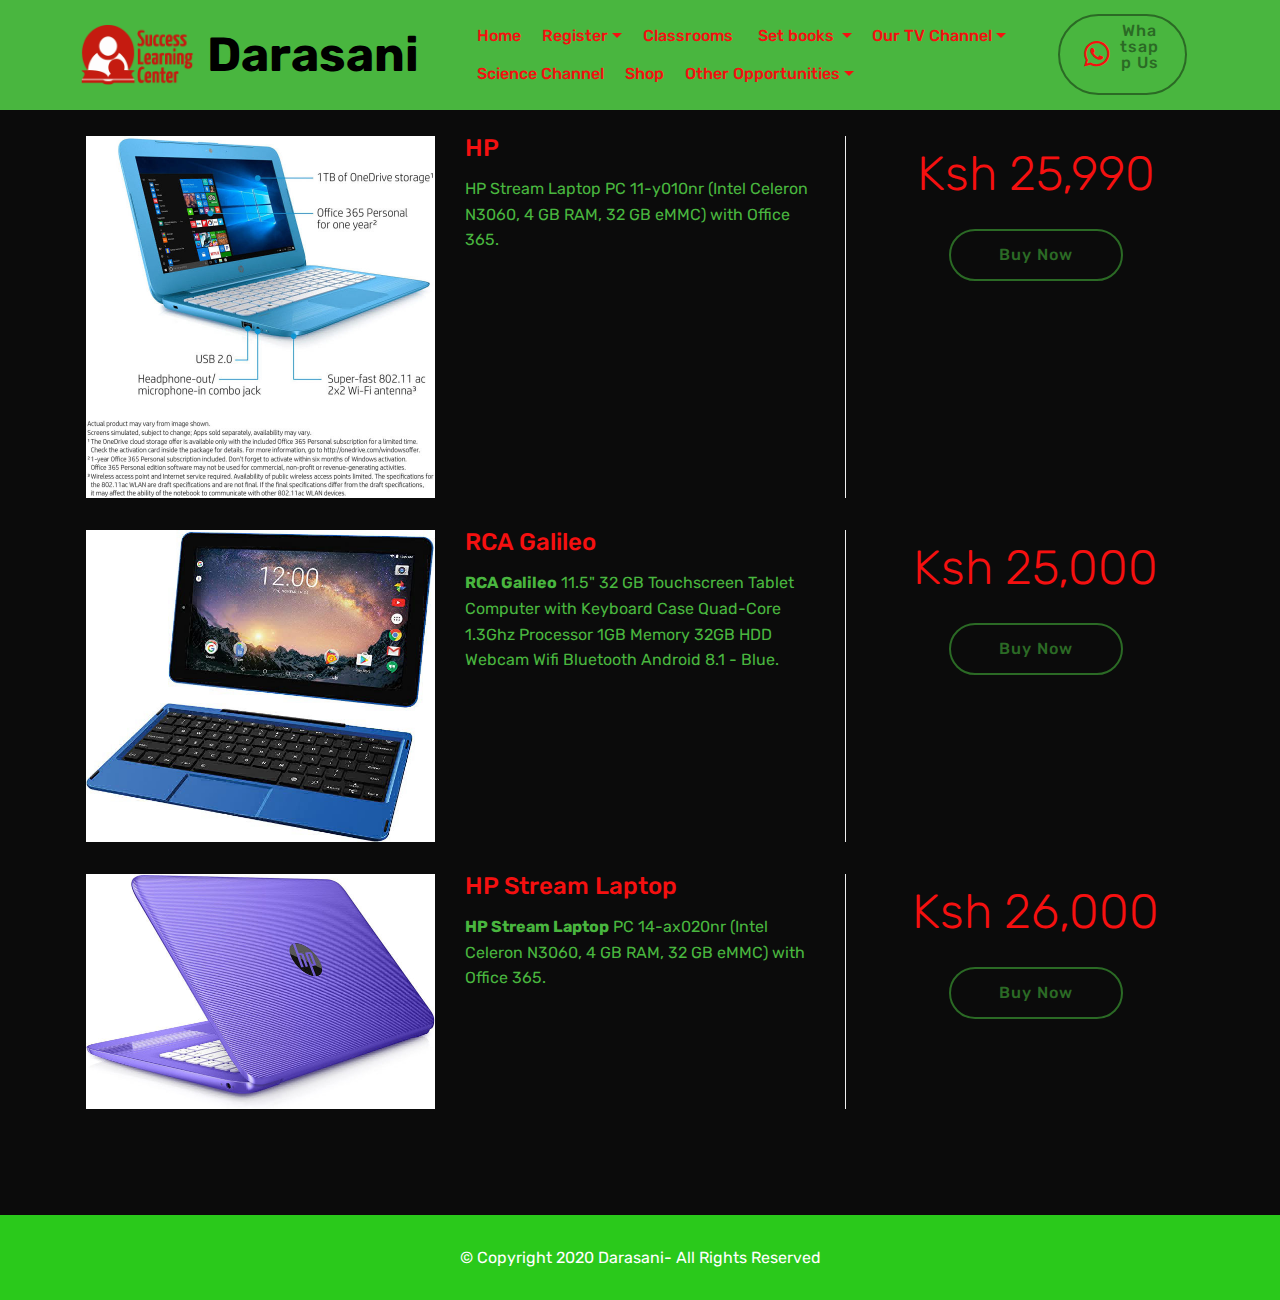
<file: shop.html>
<!DOCTYPE html>
<html  >
<head>
  <!-- Site made with Mobirise Website Builder v4.12.4, https://mobirise.com -->
  <meta charset="UTF-8">
  <meta http-equiv="X-UA-Compatible" content="IE=edge">
  <meta name="generator" content="Mobirise v4.12.4, mobirise.com">
  <meta name="twitter:card" content="summary_large_image"/>
  <meta name="twitter:image:src" content="assets/images/shop-meta.jpeg">
  <meta property="og:image" content="assets/images/shop-meta.jpeg">
  <meta name="twitter:title" content="Shop">
  <meta name="viewport" content="width=device-width, initial-scale=1, minimum-scale=1">
  <link rel="shortcut icon" href="assets/images/darasani-logo-122x65.png" type="image/x-icon">
  <meta name="description" content="Get online learning accessories here.">
  
  
  <title>Shop</title>
  <link rel="stylesheet" href="assets/bootstrap/css/bootstrap.min.css">
  <link rel="stylesheet" href="assets/bootstrap/css/bootstrap-grid.min.css">
  <link rel="stylesheet" href="assets/bootstrap/css/bootstrap-reboot.min.css">
  <link rel="stylesheet" href="assets/tether/tether.min.css">
  <link rel="stylesheet" href="assets/dropdown/css/style.css">
  <link rel="stylesheet" href="assets/socicon/css/styles.css">
  <link rel="stylesheet" href="assets/theme/css/style.css">
  <link rel="preload" as="style" href="assets/mobirise/css/mbr-additional.css"><link rel="stylesheet" href="assets/mobirise/css/mbr-additional.css" type="text/css">
  
  
  
</head>
<body>
  <section class="services4 cid-s5AXOa1S0S" xmlns="http://www.w3.org/1999/html" id="services4-h">
    <!---->
    
    <!---->
    <!--Overlay-->
    
    <!--Container-->
    <div class="container">
        <div class="row">
            <!--Card-1-->
            <div class="card p-3 col-12">
                <div class="card-wrapper media-container-row media-container-row">
                    <div class="card-box">
                        <div class="row">
                            <div class="col-12 col-md-12 col-lg-4">
                                <div class="wrapper">
                                    <!--Image-->
                                    <div class="mbr-figure" style="width: 100%;">
                                        <img src="assets/images/laptop-1b-698x724.jpg" alt="Mobirise" title="">
                                    </div>
                                </div>
                            </div>
                            <div class="col-12 col-md-7 col-lg-4">
                                <div class="wrapper col-left">
                                    <!--Title-->
                                    <h4 class="card-title mbr-fonts-style display-5">HP</h4>
                                    <!--Subtitle-->
                                    <p class="mbr-text mbr-fonts-style pt-3 display-7">HP Stream Laptop PC 11-y010nr (Intel Celeron N3060, 4 GB RAM, 32 GB eMMC) with Office 365.
                                    </p>
                                </div>
                            </div>
                            <div class="col-12 col-md-5 col-lg-4">
                                <div class="wrapper border_wrapper">
                                    <!--Cost-->
                                    <p class="mbr-text mbr-fonts-style col-right mbr-black align-center display-2">Ksh 25,990</p>
                                    <!--Btn-->
                                    <div class="mbr-section-btn col-right align-center"><a href="https://wa.me/c/254787087597" class="btn m-0 btn-danger-outline display-4">
                                            Buy Now
                                        </a></div>
                                </div>
                            </div>
                        </div>
                    </div>
                </div>
            </div>
            <!--Card-2-->
            <div class="card p-3 col-12">
                <div class="card-wrapper media-container-row media-container-row">
                    <div class="card-box">
                        <div class="row">
                            <div class="col-12 col-md-12 col-lg-4">
                                <div class="wrapper">
                                    <!--Image-->
                                    <div class="mbr-figure" style="width: 100%;">
                                        <img src="assets/images/laptop-2-679x606.jpg" alt="Mobirise" title="">
                                    </div>
                                </div>
                            </div>
                            <div class="col-12 col-md-7 col-lg-4">
                                <div class="wrapper col-left">
                                    <!--Title-->
                                    <h4 class="card-title mbr-fonts-style display-5">RCA Galileo</h4>
                                    <!--Subtitle-->
                                    <p class="mbr-text mbr-fonts-style pt-3 display-7"><strong>RCA Galileo</strong> 11.5" 32 GB Touchscreen Tablet Computer with Keyboard Case Quad-Core 1.3Ghz Processor 1GB Memory 32GB HDD Webcam Wifi Bluetooth Android 8.1 - Blue.
                                    </p>
                                </div>
                            </div>
                            <div class="col-12 col-md-5 col-lg-4">
                                <div class="wrapper border_wrapper">
                                    <!--Cost-->
                                    <p class="mbr-text mbr-fonts-style col-right mbr-black align-center display-2">Ksh 25,000
                                    </p>
                                    <!--Btn-->
                                    <div class="mbr-section-btn col-right align-center"><a href="https://wa.me/c/254787087597" class="btn m-0 btn-danger-outline display-4">
                                            Buy Now
                                        </a></div>
                                </div>
                            </div>
                        </div>
                    </div>
                </div>
            </div>
            <!--Card-3-->
            <div class="card p-3 col-12">
                <div class="card-wrapper media-container-row media-container-row">
                    <div class="card-box">
                        <div class="row">
                            <div class="col-12 col-md-12 col-lg-4">
                                <div class="wrapper">
                                    <!--Image-->
                                    <div class="mbr-figure" style="width: 100%;">
                                        <img src="assets/images/laptop-3-698x469.jpg" alt="Mobirise" title="">
                                    </div>
                                </div>
                            </div>
                            <div class="col-12 col-md-7 col-lg-4">
                                <div class="wrapper col-left">
                                    <!--Title-->
                                    <h4 class="card-title mbr-fonts-style display-5">HP Stream Laptop</h4>
                                    <!--Subtitle-->
                                    <p class="mbr-text mbr-fonts-style pt-3 display-7"><strong>HP Stream Laptop</strong> PC 14-ax020nr (Intel Celeron N3060, 4 GB RAM, 32 GB eMMC) with Office 365.
                                    </p>
                                </div>
                            </div>
                            <div class="col-12 col-md-5 col-lg-4">
                                <div class="wrapper border_wrapper">
                                    <!--Cost-->
                                    <p class="mbr-text mbr-fonts-style col-right mbr-black align-center display-2">Ksh 26,000</p>
                                    <!--Btn-->
                                    <div class="mbr-section-btn col-right align-center"><a href="https://wa.me/c/254787087597" class="btn m-0 btn-danger-outline display-4">
                                            Buy Now
                                        </a></div>
                                </div>
                            </div>
                        </div>
                    </div>
                </div>
            </div>
        </div>
    </div>
</section>

<section class="engine"><a href="https://mobirise.info/k">develop your own website</a></section><section class="menu cid-s5AWwp9c5r" once="menu" id="menu1-c">

    

    <nav class="navbar navbar-expand beta-menu navbar-dropdown align-items-center navbar-fixed-top navbar-toggleable-sm">
        <button class="navbar-toggler navbar-toggler-right" type="button" data-toggle="collapse" data-target="#navbarSupportedContent" aria-controls="navbarSupportedContent" aria-expanded="false" aria-label="Toggle navigation">
            <div class="hamburger">
                <span></span>
                <span></span>
                <span></span>
                <span></span>
            </div>
        </button>
        <div class="menu-logo">
            <div class="navbar-brand">
                <span class="navbar-logo">
                    <a href="index.html">
                         <img src="assets/images/darasani-logo-122x65.png" alt="Mobirise" title="" style="height: 3.8rem;">
                    </a>
                </span>
                <span class="navbar-caption-wrap"><a class="navbar-caption text-black display-2" href="https://mobirise.com">Darasani</a></span>
            </div>
        </div>
        <div class="collapse navbar-collapse" id="navbarSupportedContent">
            <ul class="navbar-nav nav-dropdown" data-app-modern-menu="true"><li class="nav-item"><a class="nav-link link text-secondary display-4" href="index.html" aria-expanded="false">Home</a></li><li class="nav-item dropdown"><a class="nav-link link text-secondary dropdown-toggle display-4" href="index.html" aria-expanded="false" data-toggle="dropdown-submenu">Register</a><div class="dropdown-menu"><a class="text-secondary dropdown-item display-4" href="https://docs.google.com/forms/d/e/1FAIpQLSdUWLGaq9F4GDO0tNUGTuzQ3i0oNeiHuW8GERtwiSLogK_BmA/viewform?usp=sf_link" aria-expanded="false">Primary</a><a class="text-secondary dropdown-item display-4" href="https://docs.google.com/forms/d/1PY90rnqJqzCcYNmGrFx5BJytrwzqQMboR3A9_e867-s/edit" aria-expanded="false">Secondary</a><a class="text-secondary dropdown-item display-4" href="https://docs.google.com/forms/d/1ZC_fkXhSgxJ_poF6E91UjD-YDy7NcR1XMXURxaAmE8g/edit" aria-expanded="false">Teacher</a></div></li><li class="nav-item"><a class="nav-link link text-secondary display-4" href="page5.html" aria-expanded="false">Classrooms&nbsp;</a></li><li class="nav-item dropdown"><a class="nav-link link text-secondary dropdown-toggle display-4" href="page6.html" aria-expanded="false" data-toggle="dropdown-submenu">Set books&nbsp;</a><div class="dropdown-menu"><a class="text-secondary dropdown-item display-4" href="literature.html" aria-expanded="true">Literature</a><a class="text-secondary dropdown-item display-4" href="fasihi.html" aria-expanded="false">Fasihi</a></div></li><li class="nav-item dropdown"><a class="nav-link link text-secondary dropdown-toggle display-4" href="page1.html" aria-expanded="false" data-toggle="dropdown-submenu">Our TV Channel</a><div class="dropdown-menu"><a class="text-secondary dropdown-item display-4" href="page1.html" aria-expanded="false">Watch Tv</a><a class="text-secondary dropdown-item display-4" href="index.html" aria-expanded="false">Become Anchor</a></div></li><li class="nav-item"><a class="nav-link link text-secondary display-4" href="livescience.html" aria-expanded="false">Science Channel</a></li><li class="nav-item"><a class="nav-link link text-secondary display-4" href="shop.html" aria-expanded="false">Shop</a></li><li class="nav-item dropdown">
                    <a class="nav-link link text-secondary dropdown-toggle display-4" href="index.html" aria-expanded="false" data-toggle="dropdown-submenu">Other Opportunities</a><div class="dropdown-menu"><a class="text-secondary dropdown-item display-4" href="index.html" aria-expanded="false">Teachers</a><a class="text-secondary dropdown-item display-4" href="index.html" aria-expanded="false">Students</a><div class="dropdown"><a class="text-secondary dropdown-item dropdown-toggle display-4" href="index.html" aria-expanded="false" data-toggle="dropdown-submenu">Parents</a><div class="dropdown-menu dropdown-submenu"><div class="dropdown"><a class="text-secondary dropdown-item dropdown-toggle display-4" href="index.html" aria-expanded="false" data-toggle="dropdown-submenu">Trainings</a><div class="dropdown-menu dropdown-submenu"><a class="text-secondary dropdown-item display-4" href="index.html" aria-expanded="false">Photography</a><a class="text-secondary dropdown-item display-4" href="index.html" aria-expanded="false">Piano</a><a class="text-secondary dropdown-item display-4" href="index.html" aria-expanded="false">Deejay</a><a class="text-secondary dropdown-item display-4" href="index.html" aria-expanded="false">Drumists</a></div></div><div class="dropdown"><a class="text-secondary dropdown-item dropdown-toggle display-4" href="index.html" aria-expanded="false" data-toggle="dropdown-submenu">Guiding &amp; Counceling</a><div class="dropdown-menu dropdown-submenu"><a class="text-secondary dropdown-item display-4" href="tel:+254722889972" aria-expanded="false">Talk To Rev.</a><a class="text-secondary dropdown-item display-4" href="tel:+254725768593" aria-expanded="false">Talk To D.S</a></div></div></div></div></div>
                </li></ul>
            <div class="navbar-buttons mbr-section-btn"><a class="btn btn-sm btn-danger-outline display-4" href="https://wa.me/254787087597"><span class="socicon socicon-whatsapp mbr-iconfont mbr-iconfont-btn" style="color: rgb(245, 16, 16);"></span>Whatsapp Us &nbsp; &nbsp; &nbsp;</a></div>
        </div>
    </nav>
</section>

<section once="footers" class="cid-s5BxWI5dtN" id="footer6-m">

    

    

    <div class="container">
        <div class="media-container-row align-center mbr-white">
            <div class="col-12">
                <p class="mbr-text mb-0 mbr-fonts-style display-7">
                    © Copyright 2020 Darasani- All Rights Reserved
                </p>
            </div>
        </div>
    </div>
</section>


  <script src="assets/web/assets/jquery/jquery.min.js"></script>
  <script src="assets/popper/popper.min.js"></script>
  <script src="assets/bootstrap/js/bootstrap.min.js"></script>
  <script src="assets/tether/tether.min.js"></script>
  <script src="assets/smoothscroll/smooth-scroll.js"></script>
  <script src="assets/dropdown/js/nav-dropdown.js"></script>
  <script src="assets/dropdown/js/navbar-dropdown.js"></script>
  <script src="assets/touchswipe/jquery.touch-swipe.min.js"></script>
  <script src="assets/theme/js/script.js"></script>
  
  
</body>
</html>
</file>
<file: assets/web/assets/mobirise-icons/mobirise-icons.css>
@font-face {
  font-family: 'MobiriseIcons';
  src:  url('mobirise-icons.eot?spat4u');
  src:  url('mobirise-icons.eot?spat4u#iefix') format('embedded-opentype'),
    url('mobirise-icons.ttf?spat4u') format('truetype'),
    url('mobirise-icons.woff?spat4u') format('woff'),
    url('mobirise-icons.svg?spat4u#MobiriseIcons') format('svg');
  font-weight: normal;
  font-style: normal;
  font-display: swap;
}

[class^="mbri-"], [class*=" mbri-"] {
  /* use !important to prevent issues with browser extensions that change fonts */
  font-family: MobiriseIcons !important;
  speak: none;
  font-style: normal;
  font-weight: normal;
  font-variant: normal;
  text-transform: none;
  line-height: 1;

  /* Better Font Rendering =========== */
  -webkit-font-smoothing: antialiased;
  -moz-osx-font-smoothing: grayscale;
}

.mbri-add-submenu:before {
  content: "\e900";
}
.mbri-alert:before {
  content: "\e901";
}
.mbri-align-center:before {
  content: "\e902";
}
.mbri-align-justify:before {
  content: "\e903";
}
.mbri-align-left:before {
  content: "\e904";
}
.mbri-align-right:before {
  content: "\e905";
}
.mbri-android:before {
  content: "\e906";
}
.mbri-apple:before {
  content: "\e907";
}
.mbri-arrow-down:before {
  content: "\e908";
}
.mbri-arrow-next:before {
  content: "\e909";
}
.mbri-arrow-prev:before {
  content: "\e90a";
}
.mbri-arrow-up:before {
  content: "\e90b";
}
.mbri-bold:before {
  content: "\e90c";
}
.mbri-bookmark:before {
  content: "\e90d";
}
.mbri-bootstrap:before {
  content: "\e90e";
}
.mbri-briefcase:before {
  content: "\e90f";
}
.mbri-browse:before {
  content: "\e910";
}
.mbri-bulleted-list:before {
  content: "\e911";
}
.mbri-calendar:before {
  content: "\e912";
}
.mbri-camera:before {
  content: "\e913";
}
.mbri-cart-add:before {
  content: "\e914";
}
.mbri-cart-full:before {
  content: "\e915";
}
.mbri-cash:before {
  content: "\e916";
}
.mbri-change-style:before {
  content: "\e917";
}
.mbri-chat:before {
  content: "\e918";
}
.mbri-clock:before {
  content: "\e919";
}
.mbri-close:before {
  content: "\e91a";
}
.mbri-cloud:before {
  content: "\e91b";
}
.mbri-code:before {
  content: "\e91c";
}
.mbri-contact-form:before {
  content: "\e91d";
}
.mbri-credit-card:before {
  content: "\e91e";
}
.mbri-cursor-click:before {
  content: "\e91f";
}
.mbri-cust-feedback:before {
  content: "\e920";
}
.mbri-database:before {
  content: "\e921";
}
.mbri-delivery:before {
  content: "\e922";
}
.mbri-desktop:before {
  content: "\e923";
}
.mbri-devices:before {
  content: "\e924";
}
.mbri-down:before {
  content: "\e925";
}
.mbri-download:before {
  content: "\e989";
}
.mbri-drag-n-drop:before {
  content: "\e927";
}
.mbri-drag-n-drop2:before {
  content: "\e928";
}
.mbri-edit:before {
  content: "\e929";
}
.mbri-edit2:before {
  content: "\e92a";
}
.mbri-error:before {
  content: "\e92b";
}
.mbri-extension:before {
  content: "\e92c";
}
.mbri-features:before {
  content: "\e92d";
}
.mbri-file:before {
  content: "\e92e";
}
.mbri-flag:before {
  content: "\e92f";
}
.mbri-folder:before {
  content: "\e930";
}
.mbri-gift:before {
  content: "\e931";
}
.mbri-github:before {
  content: "\e932";
}
.mbri-globe:before {
  content: "\e933";
}
.mbri-globe-2:before {
  content: "\e934";
}
.mbri-growing-chart:before {
  content: "\e935";
}
.mbri-hearth:before {
  content: "\e936";
}
.mbri-help:before {
  content: "\e937";
}
.mbri-home:before {
  content: "\e938";
}
.mbri-hot-cup:before {
  content: "\e939";
}
.mbri-idea:before {
  content: "\e93a";
}
.mbri-image-gallery:before {
  content: "\e93b";
}
.mbri-image-slider:before {
  content: "\e93c";
}
.mbri-info:before {
  content: "\e93d";
}
.mbri-italic:before {
  content: "\e93e";
}
.mbri-key:before {
  content: "\e93f";
}
.mbri-laptop:before {
  content: "\e940";
}
.mbri-layers:before {
  content: "\e941";
}
.mbri-left-right:before {
  content: "\e942";
}
.mbri-left:before {
  content: "\e943";
}
.mbri-letter:before {
  content: "\e944";
}
.mbri-like:before {
  content: "\e945";
}
.mbri-link:before {
  content: "\e946";
}
.mbri-lock:before {
  content: "\e947";
}
.mbri-login:before {
  content: "\e948";
}
.mbri-logout:before {
  content: "\e949";
}
.mbri-magic-stick:before {
  content: "\e94a";
}
.mbri-map-pin:before {
  content: "\e94b";
}
.mbri-menu:before {
  content: "\e94c";
}
.mbri-mobile:before {
  content: "\e94d";
}
.mbri-mobile2:before {
  content: "\e94e";
}
.mbri-mobirise:before {
  content: "\e94f";
}
.mbri-more-horizontal:before {
  content: "\e950";
}
.mbri-more-vertical:before {
  content: "\e951";
}
.mbri-music:before {
  content: "\e952";
}
.mbri-new-file:before {
  content: "\e953";
}
.mbri-numbered-list:before {
  content: "\e954";
}
.mbri-opened-folder:before {
  content: "\e955";
}
.mbri-pages:before {
  content: "\e956";
}
.mbri-paper-plane:before {
  content: "\e957";
}
.mbri-paperclip:before {
  content: "\e958";
}
.mbri-photo:before {
  content: "\e959";
}
.mbri-photos:before {
  content: "\e95a";
}
.mbri-pin:before {
  content: "\e95b";
}
.mbri-play:before {
  content: "\e95c";
}
.mbri-plus:before {
  content: "\e95d";
}
.mbri-preview:before {
  content: "\e95e";
}
.mbri-print:before {
  content: "\e95f";
}
.mbri-protect:before {
  content: "\e960";
}
.mbri-question:before {
  content: "\e961";
}
.mbri-quote-left:before {
  content: "\e962";
}
.mbri-quote-right:before {
  content: "\e963";
}
.mbri-refresh:before {
  content: "\e964";
}
.mbri-responsive:before {
  content: "\e965";
}
.mbri-right:before {
  content: "\e966";
}
.mbri-rocket:before {
  content: "\e967";
}
.mbri-sad-face:before {
  content: "\e968";
}
.mbri-sale:before {
  content: "\e969";
}
.mbri-save:before {
  content: "\e96a";
}
.mbri-search:before {
  content: "\e96b";
}
.mbri-setting:before {
  content: "\e96c";
}
.mbri-setting2:before {
  content: "\e96d";
}
.mbri-setting3:before {
  content: "\e96e";
}
.mbri-share:before {
  content: "\e96f";
}
.mbri-shopping-bag:before {
  content: "\e970";
}
.mbri-shopping-basket:before {
  content: "\e971";
}
.mbri-shopping-cart:before {
  content: "\e972";
}
.mbri-sites:before {
  content: "\e973";
}
.mbri-smile-face:before {
  content: "\e974";
}
.mbri-speed:before {
  content: "\e975";
}
.mbri-star:before {
  content: "\e976";
}
.mbri-success:before {
  content: "\e977";
}
.mbri-sun:before {
  content: "\e978";
}
.mbri-sun2:before {
  content: "\e979";
}
.mbri-tablet:before {
  content: "\e97a";
}
.mbri-tablet-vertical:before {
  content: "\e97b";
}
.mbri-target:before {
  content: "\e97c";
}
.mbri-timer:before {
  content: "\e97d";
}
.mbri-to-ftp:before {
  content: "\e97e";
}
.mbri-to-local-drive:before {
  content: "\e97f";
}
.mbri-touch-swipe:before {
  content: "\e980";
}
.mbri-touch:before {
  content: "\e981";
}
.mbri-trash:before {
  content: "\e982";
}
.mbri-underline:before {
  content: "\e983";
}
.mbri-unlink:before {
  content: "\e984";
}
.mbri-unlock:before {
  content: "\e985";
}
.mbri-up-down:before {
  content: "\e986";
}
.mbri-up:before {
  content: "\e987";
}
.mbri-update:before {
  content: "\e988";
}
.mbri-upload:before {
 content: "\e926"; 
}
.mbri-user:before {
  content: "\e98a";
}
.mbri-user2:before {
  content: "\e98b";
}
.mbri-users:before {
  content: "\e98c";
}
.mbri-video:before {
  content: "\e98d";
}
.mbri-video-play:before {
  content: "\e98e";
}
.mbri-watch:before {
  content: "\e98f";
}
.mbri-website-theme:before {
  content: "\e990";
}
.mbri-wifi:before {
  content: "\e991";
}
.mbri-windows:before {
  content: "\e992";
}
.mbri-zoom-out:before {
  content: "\e993";
}
.mbri-redo:before {
  content: "\e994";
}
.mbri-undo:before {
  content: "\e995";
}
</file>
<file: assets/socicon/css/styles.css>
@charset "UTF-8";

@font-face {
  font-family: 'Socicon';
  src:  url('../fonts/socicon.eot');
  src:  url('../fonts/socicon.eot?#iefix') format('embedded-opentype'),
    url('../fonts/socicon.woff2') format('woff2'),
    url('../fonts/socicon.ttf') format('truetype'),
    url('../fonts/socicon.woff') format('woff'),
    url('../fonts/socicon.svg#socicon') format('svg');
  font-weight: normal;
  font-style: normal;
}

[data-icon]:before {
  font-family: "socicon" !important;
  content: attr(data-icon);
  font-style: normal !important;
  font-weight: normal !important;
  font-variant: normal !important;
  text-transform: none !important;
  speak: none;
  line-height: 1;
  -webkit-font-smoothing: antialiased;
  -moz-osx-font-smoothing: grayscale;
}

[class^="socicon-"], [class*=" socicon-"] {
  /* use !important to prevent issues with browser extensions that change fonts */
  font-family: 'Socicon' !important;
  speak: none;
  font-style: normal;
  font-weight: normal;
  font-variant: normal;
  text-transform: none;
  line-height: 1;

  /* Better Font Rendering =========== */
  -webkit-font-smoothing: antialiased;
  -moz-osx-font-smoothing: grayscale;
}

.socicon-eitaa:before {
  content: "\e97c";
}
.socicon-soroush:before {
  content: "\e97d";
}
.socicon-bale:before {
  content: "\e97e";
}
.socicon-zazzle:before {
  content: "\e97b";
}
.socicon-society6:before {
  content: "\e97a";
}
.socicon-redbubble:before {
  content: "\e979";
}
.socicon-avvo:before {
  content: "\e978";
}
.socicon-stitcher:before {
  content: "\e977";
}
.socicon-googlehangouts:before {
  content: "\e974";
}
.socicon-dlive:before {
  content: "\e975";
}
.socicon-vsco:before {
  content: "\e976";
}
.socicon-flipboard:before {
  content: "\e973";
}
.socicon-ubuntu:before {
  content: "\e958";
}
.socicon-artstation:before {
  content: "\e959";
}
.socicon-invision:before {
  content: "\e95a";
}
.socicon-torial:before {
  content: "\e95b";
}
.socicon-collectorz:before {
  content: "\e95c";
}
.socicon-seenthis:before {
  content: "\e95d";
}
.socicon-googleplaymusic:before {
  content: "\e95e";
}
.socicon-debian:before {
  content: "\e95f";
}
.socicon-filmfreeway:before {
  content: "\e960";
}
.socicon-gnome:before {
  content: "\e961";
}
.socicon-itchio:before {
  content: "\e962";
}
.socicon-jamendo:before {
  content: "\e963";
}
.socicon-mix:before {
  content: "\e964";
}
.socicon-sharepoint:before {
  content: "\e965";
}
.socicon-tinder:before {
  content: "\e966";
}
.socicon-windguru:before {
  content: "\e967";
}
.socicon-cdbaby:before {
  content: "\e968";
}
.socicon-elementaryos:before {
  content: "\e969";
}
.socicon-stage32:before {
  content: "\e96a";
}
.socicon-tiktok:before {
  content: "\e96b";
}
.socicon-gitter:before {
  content: "\e96c";
}
.socicon-letterboxd:before {
  content: "\e96d";
}
.socicon-threema:before {
  content: "\e96e";
}
.socicon-splice:before {
  content: "\e96f";
}
.socicon-metapop:before {
  content: "\e970";
}
.socicon-naver:before {
  content: "\e971";
}
.socicon-remote:before {
  content: "\e972";
}
.socicon-internet:before {
  content: "\e957";
}
.socicon-moddb:before {
  content: "\e94b";
}
.socicon-indiedb:before {
  content: "\e94c";
}
.socicon-traxsource:before {
  content: "\e94d";
}
.socicon-gamefor:before {
  content: "\e94e";
}
.socicon-pixiv:before {
  content: "\e94f";
}
.socicon-myanimelist:before {
  content: "\e950";
}
.socicon-blackberry:before {
  content: "\e951";
}
.socicon-wickr:before {
  content: "\e952";
}
.socicon-spip:before {
  content: "\e953";
}
.socicon-napster:before {
  content: "\e954";
}
.socicon-beatport:before {
  content: "\e955";
}
.socicon-hackerone:before {
  content: "\e956";
}
.socicon-hackernews:before {
  content: "\e946";
}
.socicon-smashwords:before {
  content: "\e947";
}
.socicon-kobo:before {
  content: "\e948";
}
.socicon-bookbub:before {
  content: "\e949";
}
.socicon-mailru:before {
  content: "\e94a";
}
.socicon-gitlab:before {
  content: "\e945";
}
.socicon-instructables:before {
  content: "\e944";
}
.socicon-portfolio:before {
  content: "\e943";
}
.socicon-codered:before {
  content: "\e940";
}
.socicon-origin:before {
  content: "\e941";
}
.socicon-nextdoor:before {
  content: "\e942";
}
.socicon-udemy:before {
  content: "\e93f";
}
.socicon-livemaster:before {
  content: "\e93e";
}
.socicon-crunchbase:before {
  content: "\e93b";
}
.socicon-homefy:before {
  content: "\e93c";
}
.socicon-calendly:before {
  content: "\e93d";
}
.socicon-realtor:before {
  content: "\e90f";
}
.socicon-tidal:before {
  content: "\e910";
}
.socicon-qobuz:before {
  content: "\e911";
}
.socicon-natgeo:before {
  content: "\e912";
}
.socicon-mastodon:before {
  content: "\e913";
}
.socicon-unsplash:before {
  content: "\e914";
}
.socicon-homeadvisor:before {
  content: "\e915";
}
.socicon-angieslist:before {
  content: "\e916";
}
.socicon-codepen:before {
  content: "\e917";
}
.socicon-slack:before {
  content: "\e918";
}
.socicon-openaigym:before {
  content: "\e919";
}
.socicon-logmein:before {
  content: "\e91a";
}
.socicon-fiverr:before {
  content: "\e91b";
}
.socicon-gotomeeting:before {
  content: "\e91c";
}
.socicon-aliexpress:before {
  content: "\e91d";
}
.socicon-guru:before {
  content: "\e91e";
}
.socicon-appstore:before {
  content: "\e91f";
}
.socicon-homes:before {
  content: "\e920";
}
.socicon-zoom:before {
  content: "\e921";
}
.socicon-alibaba:before {
  content: "\e922";
}
.socicon-craigslist:before {
  content: "\e923";
}
.socicon-wix:before {
  content: "\e924";
}
.socicon-redfin:before {
  content: "\e925";
}
.socicon-googlecalendar:before {
  content: "\e926";
}
.socicon-shopify:before {
  content: "\e927";
}
.socicon-freelancer:before {
  content: "\e928";
}
.socicon-seedrs:before {
  content: "\e929";
}
.socicon-bing:before {
  content: "\e92a";
}
.socicon-doodle:before {
  content: "\e92b";
}
.socicon-bonanza:before {
  content: "\e92c";
}
.socicon-squarespace:before {
  content: "\e92d";
}
.socicon-toptal:before {
  content: "\e92e";
}
.socicon-gust:before {
  content: "\e92f";
}
.socicon-ask:before {
  content: "\e930";
}
.socicon-trulia:before {
  content: "\e931";
}
.socicon-loomly:before {
  content: "\e932";
}
.socicon-ghost:before {
  content: "\e933";
}
.socicon-upwork:before {
  content: "\e934";
}
.socicon-fundable:before {
  content: "\e935";
}
.socicon-booking:before {
  content: "\e936";
}
.socicon-googlemaps:before {
  content: "\e937";
}
.socicon-zillow:before {
  content: "\e938";
}
.socicon-niconico:before {
  content: "\e939";
}
.socicon-toneden:before {
  content: "\e93a";
}
.socicon-augment:before {
  content: "\e908";
}
.socicon-bitbucket:before {
  content: "\e909";
}
.socicon-fyuse:before {
  content: "\e90a";
}
.socicon-yt-gaming:before {
  content: "\e90b";
}
.socicon-sketchfab:before {
  content: "\e90c";
}
.socicon-mobcrush:before {
  content: "\e90d";
}
.socicon-microsoft:before {
  content: "\e90e";
}
.socicon-pandora:before {
  content: "\e907";
}
.socicon-messenger:before {
  content: "\e906";
}
.socicon-gamewisp:before {
  content: "\e905";
}
.socicon-bloglovin:before {
  content: "\e904";
}
.socicon-tunein:before {
  content: "\e903";
}
.socicon-gamejolt:before {
  content: "\e901";
}
.socicon-trello:before {
  content: "\e902";
}
.socicon-spreadshirt:before {
  content: "\e900";
}
.socicon-500px:before {
  content: "\e000";
}
.socicon-8tracks:before {
  content: "\e001";
}
.socicon-airbnb:before {
  content: "\e002";
}
.socicon-alliance:before {
  content: "\e003";
}
.socicon-amazon:before {
  content: "\e004";
}
.socicon-amplement:before {
  content: "\e005";
}
.socicon-android:before {
  content: "\e006";
}
.socicon-angellist:before {
  content: "\e007";
}
.socicon-apple:before {
  content: "\e008";
}
.socicon-appnet:before {
  content: "\e009";
}
.socicon-baidu:before {
  content: "\e00a";
}
.socicon-bandcamp:before {
  content: "\e00b";
}
.socicon-battlenet:before {
  content: "\e00c";
}
.socicon-mixer:before {
  content: "\e00d";
}
.socicon-bebee:before {
  content: "\e00e";
}
.socicon-bebo:before {
  content: "\e00f";
}
.socicon-behance:before {
  content: "\e010";
}
.socicon-blizzard:before {
  content: "\e011";
}
.socicon-blogger:before {
  content: "\e012";
}
.socicon-buffer:before {
  content: "\e013";
}
.socicon-chrome:before {
  content: "\e014";
}
.socicon-coderwall:before {
  content: "\e015";
}
.socicon-curse:before {
  content: "\e016";
}
.socicon-dailymotion:before {
  content: "\e017";
}
.socicon-deezer:before {
  content: "\e018";
}
.socicon-delicious:before {
  content: "\e019";
}
.socicon-deviantart:before {
  content: "\e01a";
}
.socicon-diablo:before {
  content: "\e01b";
}
.socicon-digg:before {
  content: "\e01c";
}
.socicon-discord:before {
  content: "\e01d";
}
.socicon-disqus:before {
  content: "\e01e";
}
.socicon-douban:before {
  content: "\e01f";
}
.socicon-draugiem:before {
  content: "\e020";
}
.socicon-dribbble:before {
  content: "\e021";
}
.socicon-drupal:before {
  content: "\e022";
}
.socicon-ebay:before {
  content: "\e023";
}
.socicon-ello:before {
  content: "\e024";
}
.socicon-endomodo:before {
  content: "\e025";
}
.socicon-envato:before {
  content: "\e026";
}
.socicon-etsy:before {
  content: "\e027";
}
.socicon-facebook:before {
  content: "\e028";
}
.socicon-feedburner:before {
  content: "\e029";
}
.socicon-filmweb:before {
  content: "\e02a";
}
.socicon-firefox:before {
  content: "\e02b";
}
.socicon-flattr:before {
  content: "\e02c";
}
.socicon-flickr:before {
  content: "\e02d";
}
.socicon-formulr:before {
  content: "\e02e";
}
.socicon-forrst:before {
  content: "\e02f";
}
.socicon-foursquare:before {
  content: "\e030";
}
.socicon-friendfeed:before {
  content: "\e031";
}
.socicon-github:before {
  content: "\e032";
}
.socicon-goodreads:before {
  content: "\e033";
}
.socicon-google:before {
  content: "\e034";
}
.socicon-googlescholar:before {
  content: "\e035";
}
.socicon-googlegroups:before {
  content: "\e036";
}
.socicon-googlephotos:before {
  content: "\e037";
}
.socicon-googleplus:before {
  content: "\e038";
}
.socicon-grooveshark:before {
  content: "\e039";
}
.socicon-hackerrank:before {
  content: "\e03a";
}
.socicon-hearthstone:before {
  content: "\e03b";
}
.socicon-hellocoton:before {
  content: "\e03c";
}
.socicon-heroes:before {
  content: "\e03d";
}
.socicon-smashcast:before {
  content: "\e03e";
}
.socicon-horde:before {
  content: "\e03f";
}
.socicon-houzz:before {
  content: "\e040";
}
.socicon-icq:before {
  content: "\e041";
}
.socicon-identica:before {
  content: "\e042";
}
.socicon-imdb:before {
  content: "\e043";
}
.socicon-instagram:before {
  content: "\e044";
}
.socicon-issuu:before {
  content: "\e045";
}
.socicon-istock:before {
  content: "\e046";
}
.socicon-itunes:before {
  content: "\e047";
}
.socicon-keybase:before {
  content: "\e048";
}
.socicon-lanyrd:before {
  content: "\e049";
}
.socicon-lastfm:before {
  content: "\e04a";
}
.socicon-line:before {
  content: "\e04b";
}
.socicon-linkedin:before {
  content: "\e04c";
}
.socicon-livejournal:before {
  content: "\e04d";
}
.socicon-lyft:before {
  content: "\e04e";
}
.socicon-macos:before {
  content: "\e04f";
}
.socicon-mail:before {
  content: "\e050";
}
.socicon-medium:before {
  content: "\e051";
}
.socicon-meetup:before {
  content: "\e052";
}
.socicon-mixcloud:before {
  content: "\e053";
}
.socicon-modelmayhem:before {
  content: "\e054";
}
.socicon-mumble:before {
  content: "\e055";
}
.socicon-myspace:before {
  content: "\e056";
}
.socicon-newsvine:before {
  content: "\e057";
}
.socicon-nintendo:before {
  content: "\e058";
}
.socicon-npm:before {
  content: "\e059";
}
.socicon-odnoklassniki:before {
  content: "\e05a";
}
.socicon-openid:before {
  content: "\e05b";
}
.socicon-opera:before {
  content: "\e05c";
}
.socicon-outlook:before {
  content: "\e05d";
}
.socicon-overwatch:before {
  content: "\e05e";
}
.socicon-patreon:before {
  content: "\e05f";
}
.socicon-paypal:before {
  content: "\e060";
}
.socicon-periscope:before {
  content: "\e061";
}
.socicon-persona:before {
  content: "\e062";
}
.socicon-pinterest:before {
  content: "\e063";
}
.socicon-play:before {
  content: "\e064";
}
.socicon-player:before {
  content: "\e065";
}
.socicon-playstation:before {
  content: "\e066";
}
.socicon-pocket:before {
  content: "\e067";
}
.socicon-qq:before {
  content: "\e068";
}
.socicon-quora:before {
  content: "\e069";
}
.socicon-raidcall:before {
  content: "\e06a";
}
.socicon-ravelry:before {
  content: "\e06b";
}
.socicon-reddit:before {
  content: "\e06c";
}
.socicon-renren:before {
  content: "\e06d";
}
.socicon-researchgate:before {
  content: "\e06e";
}
.socicon-residentadvisor:before {
  content: "\e06f";
}
.socicon-reverbnation:before {
  content: "\e070";
}
.socicon-rss:before {
  content: "\e071";
}
.socicon-sharethis:before {
  content: "\e072";
}
.socicon-skype:before {
  content: "\e073";
}
.socicon-slideshare:before {
  content: "\e074";
}
.socicon-smugmug:before {
  content: "\e075";
}
.socicon-snapchat:before {
  content: "\e076";
}
.socicon-songkick:before {
  content: "\e077";
}
.socicon-soundcloud:before {
  content: "\e078";
}
.socicon-spotify:before {
  content: "\e079";
}
.socicon-stackexchange:before {
  content: "\e07a";
}
.socicon-stackoverflow:before {
  content: "\e07b";
}
.socicon-starcraft:before {
  content: "\e07c";
}
.socicon-stayfriends:before {
  content: "\e07d";
}
.socicon-steam:before {
  content: "\e07e";
}
.socicon-storehouse:before {
  content: "\e07f";
}
.socicon-strava:before {
  content: "\e080";
}
.socicon-streamjar:before {
  content: "\e081";
}
.socicon-stumbleupon:before {
  content: "\e082";
}
.socicon-swarm:before {
  content: "\e083";
}
.socicon-teamspeak:before {
  content: "\e084";
}
.socicon-teamviewer:before {
  content: "\e085";
}
.socicon-technorati:before {
  content: "\e086";
}
.socicon-telegram:before {
  content: "\e087";
}
.socicon-tripadvisor:before {
  content: "\e088";
}
.socicon-tripit:before {
  content: "\e089";
}
.socicon-triplej:before {
  content: "\e08a";
}
.socicon-tumblr:before {
  content: "\e08b";
}
.socicon-twitch:before {
  content: "\e08c";
}
.socicon-twitter:before {
  content: "\e08d";
}
.socicon-uber:before {
  content: "\e08e";
}
.socicon-ventrilo:before {
  content: "\e08f";
}
.socicon-viadeo:before {
  content: "\e090";
}
.socicon-viber:before {
  content: "\e091";
}
.socicon-viewbug:before {
  content: "\e092";
}
.socicon-vimeo:before {
  content: "\e093";
}
.socicon-vine:before {
  content: "\e094";
}
.socicon-vkontakte:before {
  content: "\e095";
}
.socicon-warcraft:before {
  content: "\e096";
}
.socicon-wechat:before {
  content: "\e097";
}
.socicon-weibo:before {
  content: "\e098";
}
.socicon-whatsapp:before {
  content: "\e099";
}
.socicon-wikipedia:before {
  content: "\e09a";
}
.socicon-windows:before {
  content: "\e09b";
}
.socicon-wordpress:before {
  content: "\e09c";
}
.socicon-wykop:before {
  content: "\e09d";
}
.socicon-xbox:before {
  content: "\e09e";
}
.socicon-xing:before {
  content: "\e09f";
}
.socicon-yahoo:before {
  content: "\e0a0";
}
.socicon-yammer:before {
  content: "\e0a1";
}
.socicon-yandex:before {
  content: "\e0a2";
}
.socicon-yelp:before {
  content: "\e0a3";
}
.socicon-younow:before {
  content: "\e0a4";
}
.socicon-youtube:before {
  content: "\e0a5";
}
.socicon-zapier:before {
  content: "\e0a6";
}
.socicon-zerply:before {
  content: "\e0a7";
}
.socicon-zomato:before {
  content: "\e0a8";
}
.socicon-zynga:before {
  content: "\e0a9";
}
</file>
<file: assets/dropdown/css/style.css>
.navbar-dropdown {
  left: 0;
  padding: 0;
  position: absolute;
  right: 0;
  top: 0;
  transition: all 0.45s ease;
  z-index: 1030;
  background: #282828; }
  .navbar-dropdown .navbar-logo {
    margin-right: 0.8rem;
    transition: margin 0.3s ease-in-out;
    vertical-align: middle; }
    .navbar-dropdown .navbar-logo img {
      height: 3.125rem;
      transition: all 0.3s ease-in-out; }
    .navbar-dropdown .navbar-logo.mbr-iconfont {
      font-size: 3.125rem;
      line-height: 3.125rem; }
  .navbar-dropdown .navbar-caption {
    font-weight: 700;
    white-space: normal;
    vertical-align: -4px;
    line-height: 3.125rem !important; }
    .navbar-dropdown .navbar-caption, .navbar-dropdown .navbar-caption:hover {
      color: inherit;
      text-decoration: none; }
  .navbar-dropdown .mbr-iconfont + .navbar-caption {
    vertical-align: -1px; }
  .navbar-dropdown.navbar-fixed-top {
    position: fixed; }
  .navbar-dropdown .navbar-brand span {
    vertical-align: -4px; }
  .navbar-dropdown.bg-color.transparent {
    background: none; }
  .navbar-dropdown.navbar-short .navbar-brand {
    padding: 0.625rem 0; }
    .navbar-dropdown.navbar-short .navbar-brand span {
      vertical-align: -1px; }
  .navbar-dropdown.navbar-short .navbar-caption {
    line-height: 2.375rem !important;
    vertical-align: -2px; }
  .navbar-dropdown.navbar-short .navbar-logo {
    margin-right: 0.5rem; }
    .navbar-dropdown.navbar-short .navbar-logo img {
      height: 2.375rem; }
    .navbar-dropdown.navbar-short .navbar-logo.mbr-iconfont {
      font-size: 2.375rem;
      line-height: 2.375rem; }
  .navbar-dropdown.navbar-short .mbr-table-cell {
    height: 3.625rem; }
  .navbar-dropdown .navbar-close {
    left: 0.6875rem;
    position: fixed;
    top: 0.75rem;
    z-index: 1000; }
  .navbar-dropdown .hamburger-icon {
    content: "";
    display: inline-block;
    vertical-align: middle;
    width: 16px;
    -webkit-box-shadow: 0 -6px 0 1px #282828,0 0 0 1px #282828,0 6px 0 1px #282828;
    -moz-box-shadow: 0 -6px 0 1px #282828,0 0 0 1px #282828,0 6px 0 1px #282828;
    box-shadow: 0 -6px 0 1px #282828,0 0 0 1px #282828,0 6px 0 1px #282828; }

.dropdown-menu .dropdown-toggle[data-toggle="dropdown-submenu"]::after {
  border-bottom: 0.35em solid transparent;
  border-left: 0.35em solid;
  border-right: 0;
  border-top: 0.35em solid transparent;
  margin-left: 0.3rem; }

.dropdown-menu .dropdown-item:focus {
  outline: 0; }

.nav-dropdown {
  font-size: 0.75rem;
  font-weight: 500;
  height: auto !important; }
  .nav-dropdown .nav-btn {
    padding-left: 1rem; }
  .nav-dropdown .link {
    margin: .667em 1.667em;
    font-weight: 500;
    padding: 0;
    transition: color .2s ease-in-out; }
    .nav-dropdown .link.dropdown-toggle {
      margin-right: 2.583em; }
      .nav-dropdown .link.dropdown-toggle::after {
        margin-left: .25rem;
        border-top: 0.35em solid;
        border-right: 0.35em solid transparent;
        border-left: 0.35em solid transparent;
        border-bottom: 0; }
      .nav-dropdown .link.dropdown-toggle[aria-expanded="true"] {
        margin: 0;
        padding: 0.667em 3.263em  0.667em 1.667em; }
  .nav-dropdown .link::after,
  .nav-dropdown .dropdown-item::after {
    color: inherit; }
  .nav-dropdown .btn {
    font-size: 0.75rem;
    font-weight: 700;
    letter-spacing: 0;
    margin-bottom: 0;
    padding-left: 1.25rem;
    padding-right: 1.25rem; }
  .nav-dropdown .dropdown-menu {
    border-radius: 0;
    border: 0;
    left: 0;
    margin: 0;
    padding-bottom: 1.25rem;
    padding-top: 1.25rem;
    position: relative; }
  .nav-dropdown .dropdown-submenu {
    margin-left: 0.125rem;
    top: 0; }
  .nav-dropdown .dropdown-item {
    font-weight: 500;
    line-height: 2;
    padding: 0.3846em 4.615em 0.3846em 1.5385em;
    position: relative;
    transition: color .2s ease-in-out, background-color .2s ease-in-out; }
    .nav-dropdown .dropdown-item::after {
      margin-top: -0.3077em;
      position: absolute;
      right: 1.1538em;
      top: 50%; }
    .nav-dropdown .dropdown-item:focus, .nav-dropdown .dropdown-item:hover {
      background: none; }

@media (max-width: 767px) {
  .nav-dropdown.navbar-toggleable-sm {
    bottom: 0;
    display: none;
    left: 0;
    overflow-x: hidden;
    position: fixed;
    top: 0;
    transform: translateX(-100%);
    -ms-transform: translateX(-100%);
    -webkit-transform: translateX(-100%);
    width: 18.75rem;
    z-index: 999; } }
.nav-dropdown.navbar-toggleable-xl {
  bottom: 0;
  display: none;
  left: 0;
  overflow-x: hidden;
  position: fixed;
  top: 0;
  transform: translateX(-100%);
  -ms-transform: translateX(-100%);
  -webkit-transform: translateX(-100%);
  width: 18.75rem;
  z-index: 999; }

.nav-dropdown-sm {
  display: block !important;
  overflow-x: hidden;
  overflow: auto;
  padding-top: 3.875rem; }
  .nav-dropdown-sm::after {
    content: "";
    display: block;
    height: 3rem;
    width: 100%; }
  .nav-dropdown-sm.collapse.in ~ .navbar-close {
    display: block !important; }
  .nav-dropdown-sm.collapsing, .nav-dropdown-sm.collapse.in {
    transform: translateX(0);
    -ms-transform: translateX(0);
    -webkit-transform: translateX(0);
    transition: all 0.25s ease-out;
    -webkit-transition: all 0.25s ease-out;
    background: #282828; }
  .nav-dropdown-sm.collapsing[aria-expanded="false"] {
    transform: translateX(-100%);
    -ms-transform: translateX(-100%);
    -webkit-transform: translateX(-100%); }
  .nav-dropdown-sm .nav-item {
    display: block;
    margin-left: 0 !important;
    padding-left: 0; }
  .nav-dropdown-sm .link,
  .nav-dropdown-sm .dropdown-item {
    border-top: 1px dotted rgba(255, 255, 255, 0.1);
    font-size: 0.8125rem;
    line-height: 1.6;
    margin: 0 !important;
    padding: 0.875rem 2.4rem 0.875rem 1.5625rem !important;
    position: relative;
    white-space: normal; }
    .nav-dropdown-sm .link:focus, .nav-dropdown-sm .link:hover,
    .nav-dropdown-sm .dropdown-item:focus,
    .nav-dropdown-sm .dropdown-item:hover {
      background: rgba(0, 0, 0, 0.2) !important;
      color: #c0a375; }
  .nav-dropdown-sm .nav-btn {
    position: relative;
    padding: 1.5625rem 1.5625rem 0 1.5625rem; }
    .nav-dropdown-sm .nav-btn::before {
      border-top: 1px dotted rgba(255, 255, 255, 0.1);
      content: "";
      left: 0;
      position: absolute;
      top: 0;
      width: 100%; }
    .nav-dropdown-sm .nav-btn + .nav-btn {
      padding-top: 0.625rem; }
      .nav-dropdown-sm .nav-btn + .nav-btn::before {
        display: none; }
  .nav-dropdown-sm .btn {
    padding: 0.625rem 0; }
  .nav-dropdown-sm .dropdown-toggle[data-toggle="dropdown-submenu"]::after {
    margin-left: .25rem;
    border-top: 0.35em solid;
    border-right: 0.35em solid transparent;
    border-left: 0.35em solid transparent;
    border-bottom: 0; }
  .nav-dropdown-sm .dropdown-toggle[data-toggle="dropdown-submenu"][aria-expanded="true"]::after {
    border-top: 0;
    border-right: 0.35em solid transparent;
    border-left: 0.35em solid transparent;
    border-bottom: 0.35em solid; }
  .nav-dropdown-sm .dropdown-menu {
    margin: 0;
    padding: 0;
    position: relative;
    top: 0;
    left: 0;
    width: 100%;
    border: 0;
    float: none;
    border-radius: 0;
    background: none; }
  .nav-dropdown-sm .dropdown-submenu {
    left: 100%;
    margin-left: 0.125rem;
    margin-top: -1.25rem;
    top: 0; }

.navbar-toggleable-sm .nav-dropdown .dropdown-menu {
  position: absolute; }

.navbar-toggleable-sm .nav-dropdown .dropdown-submenu {
  left: 100%;
  margin-left: 0.125rem;
  margin-top: -1.25rem;
  top: 0; }

.navbar-toggleable-sm.opened .nav-dropdown .dropdown-menu {
  position: relative; }

.navbar-toggleable-sm.opened .nav-dropdown .dropdown-submenu {
  left: 0;
  margin-left: 00rem;
  margin-top: 0rem;
  top: 0; }

.is-builder .nav-dropdown.collapsing {
  transition: none !important; }

/*# sourceMappingURL=style.css.map */
</file>
<file: assets/theme/css/style.css>
/*!
 * Mobirise v4 theme (https://mobirise.com/)
 * Copyright 2017 Mobirise
 */
section {
  background-color: #eeeeee;
}

.form-control:focus {
  box-shadow: none;
}

:focus {
  outline: none;
}

body {
  font-style: normal;
  line-height: 1.5;
}

section,
.container,
.container-fluid {
  position: relative;
  word-wrap: break-word;
}

a.mbr-iconfont:hover {
  text-decoration: none;
}

.article .lead p,
.article .lead ul,
.article .lead ol,
.article .lead pre,
.article .lead blockquote {
  margin-bottom: 0;
}

ul,
ol,
pre,
blockquote {
  margin-bottom: 2.3125rem;
}

pre {
  background: #f4f4f4;
  padding: 10px 24px;
  white-space: pre-wrap;
}

.inactive {
  -webkit-user-select: none;
  -moz-user-select: none;
  -ms-user-select: none;
  user-select: none;
  pointer-events: none;
  -webkit-user-drag: none;
  user-drag: none;
}

.mbr-section__comments .row {
  justify-content: center;
  -webkit-justify-content: center;
}

a {
  font-style: normal;
  font-weight: 400;
  cursor: pointer;
}

a, a:hover {
  text-decoration: none;
}

figure {
  margin-bottom: 0;
}

body {
  color: #232323;
}

h1,
h2,
h3,
h4,
h5,
h6,
.h1,
.h2,
.h3,
.h4,
.h5,
.h6,
.display-1,
.display-2,
.display-3,
.display-4 {
  line-height: 1;
  word-break: break-word;
  word-wrap: break-word;
}

.mbr-section-title {
  font-style: normal;
  line-height: 1.2;
}

.mbr-section-subtitle {
  line-height: 1.3;
}

.mbr-text {
  font-style: normal;
  line-height: 1.6;
}

b,
strong {
  font-weight: bold;
}

blockquote {
  padding: 10px 0 10px 20px;
  position: relative;
  border-left: 2px solid;
  border-color: #ff3366;
}

input:-webkit-autofill, input:-webkit-autofill:hover, input:-webkit-autofill:focus, input:-webkit-autofill:active {
  transition-delay: 9999s;
  transition-property: background-color, color;
}

textarea[type='hidden'] {
  display: none;
}

body {
  position: relative;
}

section {
  background-position: 50% 50%;
  background-repeat: no-repeat;
  background-size: cover;
}

section .mbr-background-video,
section .mbr-background-video-preview {
  position: absolute;
  bottom: 0;
  left: 0;
  right: 0;
  top: 0;
}

.hidden {
  visibility: hidden;
}

.mbr-z-index20 {
  z-index: 20;
}

/*! Base colors */
.mbr-white {
  color: #ffffff;
}

.mbr-black {
  color: #000000;
}

.mbr-bg-white {
  background-color: #ffffff;
}

.mbr-bg-black {
  background-color: #000000;
}

/*! Text-aligns */
.align-left {
  text-align: left;
}

.align-center {
  text-align: center;
}

.align-right {
  text-align: right;
}

@media (max-width: 767px) {
  .align-left,
  .align-center,
  .align-right,
  .mbr-section-btn,
  .mbr-section-title {
    text-align: center;
  }
}

/*! Font-weight  */
.mbr-light {
  font-weight: 300;
}

.mbr-regular {
  font-weight: 400;
}

.mbr-semibold {
  font-weight: 500;
}

.mbr-bold {
  font-weight: 700;
}

/*! Media  */
.media-size-item {
  -moz-flex: 1 1 auto;
  -o-flex: 1 1 auto;
  flex: 1 1 auto;
}

.media-content {
  flex-basis: 100%;
}

.media-container-row {
  display: flex;
  flex-direction: row;
  flex-wrap: wrap;
  justify-content: center;
  align-content: center;
  align-items: start;
}

.media-container-row .media-size-item {
  width: 400px;
}

.media-container-column {
  display: flex;
  flex-direction: column;
  flex-wrap: wrap;
  justify-content: center;
  align-content: center;
  align-items: stretch;
}

.media-container-column > * {
  width: 100%;
}

@media (min-width: 992px) {
  .media-container-row {
    flex-wrap: nowrap;
  }
}

figure {
  overflow: hidden;
}

figure[mbr-media-size] {
  transition: width 0.1s;
}

.mbr-figure img,
.mbr-figure iframe {
  display: block;
  width: 100%;
}

.card {
  background-color: transparent;
  border: none;
}

.card-box {
  width: 100%;
}

.card-img {
  text-align: center;
  flex-shrink: 0;
  -webkit-flex-shrink: 0;
}

.media {
  max-width: 100%;
  margin: 0 auto;
}

.mbr-figure {
  -ms-grid-row-align: center;
  align-self: center;
}

.media-container > div {
  max-width: 100%;
}

.mbr-figure img,
.card-img img {
  width: 100%;
}

@media (max-width: 991px) {
  .media-size-item {
    width: auto !important;
  }
  .media {
    width: auto;
  }
  .mbr-figure {
    width: 100% !important;
  }
}

/*! Buttons */
.btn {
  font-weight: 500;
  border-width: 2px;
  font-style: normal;
  letter-spacing: 1px;
  margin: .4rem .8rem;
  white-space: normal;
  transition: all .3s ease-in-out;
  display: inline-flex;
  align-items: center;
  justify-content: center;
  word-break: break-word;
  -webkit-align-items: center;
  -webkit-justify-content: center;
  display: -webkit-inline-flex;
}

.btn-sm {
  font-weight: 500;
  letter-spacing: 1px;
  transition: all .3s ease-in-out;
}

.btn-md {
  font-weight: 500;
  letter-spacing: 1px;
  margin: .4rem .8rem !important;
  transition: all .3s ease-in-out;
}

.btn-lg {
  font-weight: 500;
  letter-spacing: 1px;
  margin: .4rem .8rem !important;
  transition: all .3s ease-in-out;
}

.mbr-section-btn {
  margin-left: -0.25rem;
  margin-right: -0.25rem;
  font-size: 0;
}

nav .mbr-section-btn {
  margin-left: 0rem;
  margin-right: 0rem;
}

.btn-form {
  border-radius: 0;
}

.btn-form:hover {
  cursor: pointer;
}

/*! Btn icon margin */
.btn .mbr-iconfont,
.btn.btn-sm .mbr-iconfont {
  cursor: pointer;
  margin-right: 0.5rem;
}

.btn.btn-md .mbr-iconfont,
.btn.btn-md .mbr-iconfont {
  margin-right: 0.8rem;
}

.mbr-regular {
  font-weight: 400;
}

.mbr-semibold {
  font-weight: 500;
}

.mbr-bold {
  font-weight: 700;
}

[type='submit'] {
  -webkit-appearance: none;
}

/*! Full-screen */
.mbr-fullscreen .mbr-overlay {
  min-height: 100vh;
}

.mbr-fullscreen {
  display: flex;
  display: -moz-flex;
  display: -ms-flex;
  display: -o-flex;
  align-items: center;
  -webkit-align-items: center;
  min-height: 100vh;
  padding-top: 3rem;
  padding-bottom: 3rem;
}

/*! Map */
.map {
  height: 25rem;
  position: relative;
}

.map iframe {
  width: 100%;
  height: 100%;
}

.mbr-overlay {
  background-color: #000;
  bottom: 0;
  left: 0;
  opacity: .5;
  position: absolute;
  right: 0;
  top: 0;
  z-index: 0;
  pointer-events: none;
}

/* Form */
blockquote {
  font-style: italic;
  padding: 10px 0 10px 20px;
  font-size: 1.09rem;
  position: relative;
  border-width: 3px;
}

.form-control {
  background-color: #f5f5f5;
  box-shadow: none;
  color: #565656;
  line-height: 1.43;
  min-height: 3.5em;
  padding: 1.07em .5em;
}

.form-control, .form-control:focus {
  border: 1px solid #e8e8e8;
}

.form-active .form-control:invalid {
  border-color: red;
}

.form-control-label {
  position: relative;
  cursor: pointer;
  margin-bottom: .357em;
  padding: 0;
}

.alert {
  color: #ffffff;
  border-radius: 0;
  border: 0;
  font-size: .875rem;
  line-height: 1.5;
  margin-bottom: 1.875rem;
  padding: 1.25rem;
  position: relative;
}

.alert.alert-form::after {
  background-color: inherit;
  bottom: -7px;
  content: "";
  display: block;
  height: 14px;
  left: 50%;
  margin-left: -7px;
  position: absolute;
  transform: rotate(45deg);
  width: 14px;
  -webkit-transform: rotate(45deg);
}

.form-asterisk {
  font-family: initial;
  position: absolute;
  top: -2px;
  font-weight: normal;
}

/*! Scroll to top arrow */
#scrollToTop a i:before {
  content: '';
  position: absolute;
  height: 40%;
  top: 25%;
  background: #fff;
  width: 2px;
  left: calc(50% - 1px);
}

#scrollToTop a i:after {
  content: '';
  position: absolute;
  display: block;
  border-top: 2px solid #fff;
  border-right: 2px solid #fff;
  width: 40%;
  height: 40%;
  left: 30%;
  bottom: 30%;
  transform: rotate(135deg);
  -webkit-transform: rotate(135deg);
}

.mbr-arrow-up {
  bottom: 25px;
  right: 90px;
  position: fixed;
  text-align: right;
  z-index: 5000;
  color: #ffffff;
  font-size: 32px;
  transform: rotate(180deg);
  -webkit-transform: rotate(180deg);
}

.mbr-arrow-up a {
  background: rgba(0, 0, 0, 0.2);
  border-radius: 3px;
  color: #fff;
  display: inline-block;
  height: 60px;
  width: 60px;
  outline-style: none !important;
  position: relative;
  text-decoration: none;
  transition: all 0.3s ease-in-out;
  cursor: pointer;
  text-align: center;
}

.mbr-arrow-up a:hover {
  background-color: rgba(0, 0, 0, 0.4);
}

.mbr-arrow-up a i {
  line-height: 60px;
}

.mbr-arrow-up-icon {
  display: block;
  color: #fff;
}

.mbr-arrow-up-icon::before {
  content: '\203a';
  display: inline-block;
  font-family: serif;
  font-size: 32px;
  line-height: 1;
  font-style: normal;
  position: relative;
  top: 6px;
  left: -4px;
  -webkit-transform: rotate(-90deg);
  transform: rotate(-90deg);
}

/*! Arrow Down */
.mbr-arrow {
  position: absolute;
  bottom: 45px;
  left: 50%;
  width: 60px;
  height: 60px;
  cursor: pointer;
  background-color: rgba(80, 80, 80, 0.5);
  border-radius: 50%;
  -webkit-transform: translateX(-50%);
  transform: translateX(-50%);
}

.mbr-arrow > a {
  display: inline-block;
  text-decoration: none;
  outline-style: none;
  -webkit-animation: arrowdown 1.7s ease-in-out infinite;
  animation: arrowdown 1.7s ease-in-out infinite;
}

.mbr-arrow > a > i {
  position: absolute;
  top: -2px;
  left: 15px;
  font-size: 2rem;
}

@keyframes arrowdown {
  0% {
    transform: translateY(0px);
    -webkit-transform: translateY(0px);
  }
  50% {
    transform: translateY(-5px);
    -webkit-transform: translateY(-5px);
  }
  100% {
    transform: translateY(0px);
    -webkit-transform: translateY(0px);
  }
}

@-webkit-keyframes arrowdown {
  0% {
    transform: translateY(0px);
    -webkit-transform: translateY(0px);
  }
  50% {
    transform: translateY(-5px);
    -webkit-transform: translateY(-5px);
  }
  100% {
    transform: translateY(0px);
    -webkit-transform: translateY(0px);
  }
}

@media (max-width: 500px) {
  .mbr-arrow-up {
    left: 50%;
    right: auto;
    transform: translateX(-50%) rotate(180deg);
    -webkit-transform: translateX(-50%) rotate(180deg);
  }
}

/*Gradients animation*/
@keyframes gradient-animation {
  from {
    background-position: 0% 100%;
    -webkit-animation-timing-function: ease-in-out;
            animation-timing-function: ease-in-out;
  }
  to {
    background-position: 100% 0%;
    -webkit-animation-timing-function: ease-in-out;
            animation-timing-function: ease-in-out;
  }
}

@-webkit-keyframes gradient-animation {
  from {
    background-position: 0% 100%;
    -webkit-animation-timing-function: ease-in-out;
            animation-timing-function: ease-in-out;
  }
  to {
    background-position: 100% 0%;
    -webkit-animation-timing-function: ease-in-out;
            animation-timing-function: ease-in-out;
  }
}

.bg-gradient {
  background-size: 200% 200%;
  animation: gradient-animation 5s infinite alternate;
  -webkit-animation: gradient-animation 5s infinite alternate;
}

.menu .navbar-brand {
  display: -webkit-flex;
}

.menu .navbar-brand span {
  display: flex;
  display: -webkit-flex;
}

.menu .navbar-brand .navbar-caption-wrap {
  display: -webkit-flex;
}

.menu .navbar-brand .navbar-logo img {
  display: -webkit-flex;
}

@media (min-width: 768px) and (max-width: 1023px) {
  .menu .navbar-toggleable-sm .navbar-nav {
    display: -ms-flexbox;
  }
}

@media (max-width: 1023px) {
  .menu .navbar-collapse {
    max-height: 93.5vh;
  }
  .menu .navbar-collapse.show {
    overflow: auto;
  }
}

@media (min-width: 1024px) {
  .menu .navbar-nav.nav-dropdown {
    display: -webkit-flex;
  }
  .menu .navbar-toggleable-sm .navbar-collapse {
    display: -webkit-flex !important;
  }
  .menu .collapsed .navbar-collapse {
    max-height: 93.5vh;
  }
  .menu .collapsed .navbar-collapse.show {
    overflow: auto;
  }
}

@media (max-width: 767px) {
  .menu .navbar-collapse {
    max-height: 80vh;
  }
}

/* Others*/
.note-check a[data-value=Rubik] {
  font-style: normal;
}

.mbr-arrow a {
  color: #ffffff;
}

@media (max-width: 767px) {
  .mbr-arrow {
    display: none;
  }
}

.navbar {
  display: -webkit-flex;
  -webkit-flex-wrap: wrap;
  -webkit-align-items: center;
  -webkit-justify-content: space-between;
}

.navbar-collapse {
  -webkit-flex-basis: 100%;
  -webkit-flex-grow: 1;
  -webkit-align-items: center;
}

.nav-dropdown .link {
  padding: 0.667em 1.667em !important;
  margin: 0 !important;
}

.nav {
  display: -webkit-flex;
  -webkit-flex-wrap: wrap;
}

.row {
  display: -webkit-flex;
  -webkit-flex-wrap: wrap;
}

.justify-content-center {
  -webkit-justify-content: center;
}

.form-inline {
  display: -webkit-flex;
  -webkit-align-items: center;
}

.card-wrapper {
  -webkit-flex: 1;
}

.carousel-control {
  z-index: 10;
  display: -webkit-flex;
  -webkit-align-items: center;
  -webkit-justify-content: center;
}

.carousel-controls {
  display: -webkit-flex;
}

.media {
  display: -webkit-flex;
}

.form-group:focus {
  outline: none;
}

.jq-selectbox__select {
  padding: 1.07em 0.5em;
  position: absolute;
  top: 0;
  left: 0;
  width: 100%;
}

.jq-selectbox__dropdown {
  position: absolute;
  top: 100%;
  left: 0 !important;
  width: 100% !important;
}

.jq-selectbox__trigger-arrow {
  -webkit-transform: translateY(-50%);
          transform: translateY(-50%);
}

.jq-selectbox li {
  padding: 1.07em 0.5em;
}

input[type='range'] {
  padding-left: 0 !important;
  padding-right: 0 !important;
}

.modal-dialog,
.modal-content {
  height: 100%;
}

.modal-dialog .carousel-inner {
  height: calc(100vh - 1.75rem);
}

@media (max-width: 575px) {
  .modal-dialog .carousel-inner {
    height: calc(100vh - 1rem);
  }
}

.carousel-item {
  text-align: center;
}

.carousel-item img {
  margin: auto;
}

.navbar-toggler {
  align-self: flex-start;
  padding: 0.25rem 0.75rem;
  font-size: 1.25rem;
  line-height: 1;
  background: transparent;
  border: 1px solid transparent;
  border-radius: 0.25rem;
}

.navbar-toggler:focus,
.navbar-toggler:hover {
  text-decoration: none;
}

.navbar-toggler-icon {
  display: inline-block;
  width: 1.5em;
  height: 1.5em;
  vertical-align: middle;
  content: '';
  background: no-repeat center center;
  background-size: 100% 100%;
}

.navbar-toggler-left {
  position: absolute;
  left: 1rem;
}

.navbar-toggler-right {
  position: absolute;
  right: 1rem;
}

@media (max-width: 575px) {
  .navbar-toggleable .navbar-nav .dropdown-menu {
    position: static;
    float: none;
  }
  .navbar-toggleable > .container {
    padding-right: 0;
    padding-left: 0;
  }
}

@media (min-width: 576px) {
  .navbar-toggleable {
    flex-direction: row;
    flex-wrap: nowrap;
    align-items: center;
  }
  .navbar-toggleable .navbar-nav {
    flex-direction: row;
  }
  .navbar-toggleable .navbar-nav .nav-link {
    padding-right: 0.5rem;
    padding-left: 0.5rem;
  }
  .navbar-toggleable > .container {
    display: flex;
    flex-wrap: nowrap;
    align-items: center;
  }
  .navbar-toggleable .navbar-collapse {
    display: flex !important;
    width: 100%;
  }
  .navbar-toggleable .navbar-toggler {
    display: none;
  }
}

@media (max-width: 767px) {
  .navbar-toggleable-sm .navbar-nav .dropdown-menu {
    position: static;
    float: none;
  }
  .navbar-toggleable-sm > .container {
    padding-right: 0;
    padding-left: 0;
  }
}

@media (min-width: 768px) {
  .navbar-toggleable-sm {
    flex-direction: row;
    flex-wrap: nowrap;
    align-items: center;
  }
  .navbar-toggleable-sm .navbar-nav {
    flex-direction: row;
  }
  .navbar-toggleable-sm .navbar-nav .nav-link {
    padding-right: 0.5rem;
    padding-left: 0.5rem;
  }
  .navbar-toggleable-sm > .container {
    display: flex;
    flex-wrap: nowrap;
    align-items: center;
  }
  .navbar-toggleable-sm .navbar-collapse {
    display: none;
    width: 100%;
  }
  .navbar-toggleable-sm .navbar-toggler {
    display: none;
  }
}

@media (max-width: 1023px) {
  .navbar-toggleable-md .navbar-nav .dropdown-menu {
    position: static;
    float: none;
  }
  .navbar-toggleable-md > .container {
    padding-right: 0;
    padding-left: 0;
  }
}

@media (min-width: 1024px) {
  .navbar-toggleable-md {
    flex-direction: row;
    flex-wrap: nowrap;
    align-items: center;
  }
  .navbar-toggleable-md .navbar-nav {
    flex-direction: row;
  }
  .navbar-toggleable-md .navbar-nav .nav-link {
    padding-right: 0.5rem;
    padding-left: 0.5rem;
  }
  .navbar-toggleable-md > .container {
    display: flex;
    flex-wrap: nowrap;
    align-items: center;
  }
  .navbar-toggleable-md .navbar-collapse {
    display: flex !important;
    width: 100%;
  }
  .navbar-toggleable-md .navbar-toggler {
    display: none;
  }
}

@media (max-width: 1199px) {
  .navbar-toggleable-lg .navbar-nav .dropdown-menu {
    position: static;
    float: none;
  }
  .navbar-toggleable-lg > .container {
    padding-right: 0;
    padding-left: 0;
  }
}

@media (min-width: 1200px) {
  .navbar-toggleable-lg {
    flex-direction: row;
    flex-wrap: nowrap;
    align-items: center;
  }
  .navbar-toggleable-lg .navbar-nav {
    flex-direction: row;
  }
  .navbar-toggleable-lg .navbar-nav .nav-link {
    padding-right: 0.5rem;
    padding-left: 0.5rem;
  }
  .navbar-toggleable-lg > .container {
    display: flex;
    flex-wrap: nowrap;
    align-items: center;
  }
  .navbar-toggleable-lg .navbar-collapse {
    display: flex !important;
    width: 100%;
  }
  .navbar-toggleable-lg .navbar-toggler {
    display: none;
  }
}

.navbar-toggleable-xl {
  flex-direction: row;
  flex-wrap: nowrap;
  align-items: center;
}

.navbar-toggleable-xl .navbar-nav .dropdown-menu {
  position: static;
  float: none;
}

.navbar-toggleable-xl > .container {
  padding-right: 0;
  padding-left: 0;
}

.navbar-toggleable-xl .navbar-nav {
  flex-direction: row;
}

.navbar-toggleable-xl .navbar-nav .nav-link {
  padding-right: 0.5rem;
  padding-left: 0.5rem;
}

.navbar-toggleable-xl > .container {
  display: flex;
  flex-wrap: nowrap;
  align-items: center;
}

.navbar-toggleable-xl .navbar-collapse {
  display: flex !important;
  width: 100%;
}

.navbar-toggleable-xl .navbar-toggler {
  display: none;
}

.card-img {
  width: auto;
}

.menu .navbar.collapsed:not(.beta-menu) {
  flex-direction: column;
}

.carousel-item.active,
.carousel-item-next,
.carousel-item-prev {
  display: flex;
}

.note-air-layout .dropup .dropdown-menu,
.note-air-layout .navbar-fixed-bottom .dropdown .dropdown-menu {
  bottom: initial !important;
}

html,
body {
  height: auto;
  min-height: 100vh;
}

.dropup .dropdown-toggle::after {
  display: none;
}
.engine {
	position: absolute;
	text-indent: -2400px;
	text-align: center;
	padding: 0;
	top: 0;
	left: -2400px;
}
</file>
<file: assets/mobirise/css/mbr-additional.css>
@import url(https://fonts.googleapis.com/css?family=Rubik:300,300i,400,400i,500,500i,700,700i,900,900i&display=swap);





body {
  font-family: Rubik;
}
.display-1 {
  font-family: 'Rubik', sans-serif;
  font-size: 4.25rem;
  font-display: swap;
}
.display-1 > .mbr-iconfont {
  font-size: 6.8rem;
}
.display-2 {
  font-family: 'Rubik', sans-serif;
  font-size: 3rem;
  font-display: swap;
}
.display-2 > .mbr-iconfont {
  font-size: 4.8rem;
}
.display-4 {
  font-family: 'Rubik', sans-serif;
  font-size: 1rem;
  font-display: swap;
}
.display-4 > .mbr-iconfont {
  font-size: 1.6rem;
}
.display-5 {
  font-family: 'Rubik', sans-serif;
  font-size: 1.5rem;
  font-display: swap;
}
.display-5 > .mbr-iconfont {
  font-size: 2.4rem;
}
.display-7 {
  font-family: 'Rubik', sans-serif;
  font-size: 1rem;
  font-display: swap;
}
.display-7 > .mbr-iconfont {
  font-size: 1.6rem;
}
/* ---- Fluid typography for mobile devices ---- */
/* 1.4 - font scale ratio ( bootstrap == 1.42857 ) */
/* 100vw - current viewport width */
/* (48 - 20)  48 == 48rem == 768px, 20 == 20rem == 320px(minimal supported viewport) */
/* 0.65 - min scale variable, may vary */
@media (max-width: 768px) {
  .display-1 {
    font-size: 3.4rem;
    font-size: calc( 2.1374999999999997rem + (4.25 - 2.1374999999999997) * ((100vw - 20rem) / (48 - 20)));
    line-height: calc( 1.4 * (2.1374999999999997rem + (4.25 - 2.1374999999999997) * ((100vw - 20rem) / (48 - 20))));
  }
  .display-2 {
    font-size: 2.4rem;
    font-size: calc( 1.7rem + (3 - 1.7) * ((100vw - 20rem) / (48 - 20)));
    line-height: calc( 1.4 * (1.7rem + (3 - 1.7) * ((100vw - 20rem) / (48 - 20))));
  }
  .display-4 {
    font-size: 0.8rem;
    font-size: calc( 1rem + (1 - 1) * ((100vw - 20rem) / (48 - 20)));
    line-height: calc( 1.4 * (1rem + (1 - 1) * ((100vw - 20rem) / (48 - 20))));
  }
  .display-5 {
    font-size: 1.2rem;
    font-size: calc( 1.175rem + (1.5 - 1.175) * ((100vw - 20rem) / (48 - 20)));
    line-height: calc( 1.4 * (1.175rem + (1.5 - 1.175) * ((100vw - 20rem) / (48 - 20))));
  }
}
/* Buttons */
.btn {
  padding: 1rem 3rem;
  border-radius: 3px;
}
.btn-sm {
  padding: 0.6rem 1.5rem;
  border-radius: 3px;
}
.btn-md {
  padding: 1rem 3rem;
  border-radius: 3px;
}
.btn-lg {
  padding: 1.2rem 3.2rem;
  border-radius: 3px;
}
.bg-primary {
  background-color: #149dcc !important;
}
.bg-success {
  background-color: #f7ed4a !important;
}
.bg-info {
  background-color: #82786e !important;
}
.bg-warning {
  background-color: #879a9f !important;
}
.bg-danger {
  background-color: #49b63f !important;
}
.btn-primary,
.btn-primary:active {
  background-color: #149dcc !important;
  border-color: #149dcc !important;
  color: #ffffff !important;
}
.btn-primary:hover,
.btn-primary:focus,
.btn-primary.focus,
.btn-primary.active {
  color: #ffffff !important;
  background-color: #0d6786 !important;
  border-color: #0d6786 !important;
}
.btn-primary.disabled,
.btn-primary:disabled {
  color: #ffffff !important;
  background-color: #0d6786 !important;
  border-color: #0d6786 !important;
}
.btn-secondary,
.btn-secondary:active {
  background-color: #f51010 !important;
  border-color: #f51010 !important;
  color: #ffffff !important;
}
.btn-secondary:hover,
.btn-secondary:focus,
.btn-secondary.focus,
.btn-secondary.active {
  color: #ffffff !important;
  background-color: #b10707 !important;
  border-color: #b10707 !important;
}
.btn-secondary.disabled,
.btn-secondary:disabled {
  color: #ffffff !important;
  background-color: #b10707 !important;
  border-color: #b10707 !important;
}
.btn-info,
.btn-info:active {
  background-color: #82786e !important;
  border-color: #82786e !important;
  color: #ffffff !important;
}
.btn-info:hover,
.btn-info:focus,
.btn-info.focus,
.btn-info.active {
  color: #ffffff !important;
  background-color: #59524b !important;
  border-color: #59524b !important;
}
.btn-info.disabled,
.btn-info:disabled {
  color: #ffffff !important;
  background-color: #59524b !important;
  border-color: #59524b !important;
}
.btn-success,
.btn-success:active {
  background-color: #f7ed4a !important;
  border-color: #f7ed4a !important;
  color: #3f3c03 !important;
}
.btn-success:hover,
.btn-success:focus,
.btn-success.focus,
.btn-success.active {
  color: #3f3c03 !important;
  background-color: #eadd0a !important;
  border-color: #eadd0a !important;
}
.btn-success.disabled,
.btn-success:disabled {
  color: #3f3c03 !important;
  background-color: #eadd0a !important;
  border-color: #eadd0a !important;
}
.btn-warning,
.btn-warning:active {
  background-color: #879a9f !important;
  border-color: #879a9f !important;
  color: #ffffff !important;
}
.btn-warning:hover,
.btn-warning:focus,
.btn-warning.focus,
.btn-warning.active {
  color: #ffffff !important;
  background-color: #617479 !important;
  border-color: #617479 !important;
}
.btn-warning.disabled,
.btn-warning:disabled {
  color: #ffffff !important;
  background-color: #617479 !important;
  border-color: #617479 !important;
}
.btn-danger,
.btn-danger:active {
  background-color: #49b63f !important;
  border-color: #49b63f !important;
  color: #ffffff !important;
}
.btn-danger:hover,
.btn-danger:focus,
.btn-danger.focus,
.btn-danger.active {
  color: #ffffff !important;
  background-color: #327d2b !important;
  border-color: #327d2b !important;
}
.btn-danger.disabled,
.btn-danger:disabled {
  color: #ffffff !important;
  background-color: #327d2b !important;
  border-color: #327d2b !important;
}
.btn-white {
  color: #333333 !important;
}
.btn-white,
.btn-white:active {
  background-color: #ffffff !important;
  border-color: #ffffff !important;
  color: #808080 !important;
}
.btn-white:hover,
.btn-white:focus,
.btn-white.focus,
.btn-white.active {
  color: #808080 !important;
  background-color: #d9d9d9 !important;
  border-color: #d9d9d9 !important;
}
.btn-white.disabled,
.btn-white:disabled {
  color: #808080 !important;
  background-color: #d9d9d9 !important;
  border-color: #d9d9d9 !important;
}
.btn-black,
.btn-black:active {
  background-color: #333333 !important;
  border-color: #333333 !important;
  color: #ffffff !important;
}
.btn-black:hover,
.btn-black:focus,
.btn-black.focus,
.btn-black.active {
  color: #ffffff !important;
  background-color: #0d0d0d !important;
  border-color: #0d0d0d !important;
}
.btn-black.disabled,
.btn-black:disabled {
  color: #ffffff !important;
  background-color: #0d0d0d !important;
  border-color: #0d0d0d !important;
}
.btn-primary-outline,
.btn-primary-outline:active {
  background: none;
  border-color: #0b566f;
  color: #0b566f;
}
.btn-primary-outline:hover,
.btn-primary-outline:focus,
.btn-primary-outline.focus,
.btn-primary-outline.active {
  color: #ffffff;
  background-color: #149dcc;
  border-color: #149dcc;
}
.btn-primary-outline.disabled,
.btn-primary-outline:disabled {
  color: #ffffff !important;
  background-color: #149dcc !important;
  border-color: #149dcc !important;
}
.btn-secondary-outline,
.btn-secondary-outline:active {
  background: none;
  border-color: #990606;
  color: #990606;
}
.btn-secondary-outline:hover,
.btn-secondary-outline:focus,
.btn-secondary-outline.focus,
.btn-secondary-outline.active {
  color: #ffffff;
  background-color: #f51010;
  border-color: #f51010;
}
.btn-secondary-outline.disabled,
.btn-secondary-outline:disabled {
  color: #ffffff !important;
  background-color: #f51010 !important;
  border-color: #f51010 !important;
}
.btn-info-outline,
.btn-info-outline:active {
  background: none;
  border-color: #4b453f;
  color: #4b453f;
}
.btn-info-outline:hover,
.btn-info-outline:focus,
.btn-info-outline.focus,
.btn-info-outline.active {
  color: #ffffff;
  background-color: #82786e;
  border-color: #82786e;
}
.btn-info-outline.disabled,
.btn-info-outline:disabled {
  color: #ffffff !important;
  background-color: #82786e !important;
  border-color: #82786e !important;
}
.btn-success-outline,
.btn-success-outline:active {
  background: none;
  border-color: #d2c609;
  color: #d2c609;
}
.btn-success-outline:hover,
.btn-success-outline:focus,
.btn-success-outline.focus,
.btn-success-outline.active {
  color: #3f3c03;
  background-color: #f7ed4a;
  border-color: #f7ed4a;
}
.btn-success-outline.disabled,
.btn-success-outline:disabled {
  color: #3f3c03 !important;
  background-color: #f7ed4a !important;
  border-color: #f7ed4a !important;
}
.btn-warning-outline,
.btn-warning-outline:active {
  background: none;
  border-color: #55666b;
  color: #55666b;
}
.btn-warning-outline:hover,
.btn-warning-outline:focus,
.btn-warning-outline.focus,
.btn-warning-outline.active {
  color: #ffffff;
  background-color: #879a9f;
  border-color: #879a9f;
}
.btn-warning-outline.disabled,
.btn-warning-outline:disabled {
  color: #ffffff !important;
  background-color: #879a9f !important;
  border-color: #879a9f !important;
}
.btn-danger-outline,
.btn-danger-outline:active {
  background: none;
  border-color: #2b6a25;
  color: #2b6a25;
}
.btn-danger-outline:hover,
.btn-danger-outline:focus,
.btn-danger-outline.focus,
.btn-danger-outline.active {
  color: #ffffff;
  background-color: #49b63f;
  border-color: #49b63f;
}
.btn-danger-outline.disabled,
.btn-danger-outline:disabled {
  color: #ffffff !important;
  background-color: #49b63f !important;
  border-color: #49b63f !important;
}
.btn-black-outline,
.btn-black-outline:active {
  background: none;
  border-color: #000000;
  color: #000000;
}
.btn-black-outline:hover,
.btn-black-outline:focus,
.btn-black-outline.focus,
.btn-black-outline.active {
  color: #ffffff;
  background-color: #333333;
  border-color: #333333;
}
.btn-black-outline.disabled,
.btn-black-outline:disabled {
  color: #ffffff !important;
  background-color: #333333 !important;
  border-color: #333333 !important;
}
.btn-white-outline,
.btn-white-outline:active,
.btn-white-outline.active {
  background: none;
  border-color: #ffffff;
  color: #ffffff;
}
.btn-white-outline:hover,
.btn-white-outline:focus,
.btn-white-outline.focus {
  color: #333333;
  background-color: #ffffff;
  border-color: #ffffff;
}
.text-primary {
  color: #149dcc !important;
}
.text-secondary {
  color: #f51010 !important;
}
.text-success {
  color: #f7ed4a !important;
}
.text-info {
  color: #82786e !important;
}
.text-warning {
  color: #879a9f !important;
}
.text-danger {
  color: #49b63f !important;
}
.text-white {
  color: #ffffff !important;
}
.text-black {
  color: #000000 !important;
}
a.text-primary:hover,
a.text-primary:focus {
  color: #0b566f !important;
}
a.text-secondary:hover,
a.text-secondary:focus {
  color: #990606 !important;
}
a.text-success:hover,
a.text-success:focus {
  color: #d2c609 !important;
}
a.text-info:hover,
a.text-info:focus {
  color: #4b453f !important;
}
a.text-warning:hover,
a.text-warning:focus {
  color: #55666b !important;
}
a.text-danger:hover,
a.text-danger:focus {
  color: #2b6a25 !important;
}
a.text-white:hover,
a.text-white:focus {
  color: #b3b3b3 !important;
}
a.text-black:hover,
a.text-black:focus {
  color: #4d4d4d !important;
}
.alert-success {
  background-color: #70c770;
}
.alert-info {
  background-color: #82786e;
}
.alert-warning {
  background-color: #879a9f;
}
.alert-danger {
  background-color: #49b63f;
}
.mbr-section-btn a.btn:not(.btn-form) {
  border-radius: 100px;
}
.mbr-section-btn a.btn:not(.btn-form):hover,
.mbr-section-btn a.btn:not(.btn-form):focus {
  box-shadow: none !important;
}
.mbr-section-btn a.btn:not(.btn-form):hover,
.mbr-section-btn a.btn:not(.btn-form):focus {
  box-shadow: 0 10px 40px 0 rgba(0, 0, 0, 0.2) !important;
  -webkit-box-shadow: 0 10px 40px 0 rgba(0, 0, 0, 0.2) !important;
}
.mbr-gallery-filter li a {
  border-radius: 100px !important;
}
.mbr-gallery-filter li.active .btn {
  background-color: #149dcc;
  border-color: #149dcc;
  color: #ffffff;
}
.mbr-gallery-filter li.active .btn:focus {
  box-shadow: none;
}
.nav-tabs .nav-link {
  border-radius: 100px !important;
}
a,
a:hover {
  color: #149dcc;
}
.mbr-plan-header.bg-primary .mbr-plan-subtitle,
.mbr-plan-header.bg-primary .mbr-plan-price-desc {
  color: #b4e6f8;
}
.mbr-plan-header.bg-success .mbr-plan-subtitle,
.mbr-plan-header.bg-success .mbr-plan-price-desc {
  color: #ffffff;
}
.mbr-plan-header.bg-info .mbr-plan-subtitle,
.mbr-plan-header.bg-info .mbr-plan-price-desc {
  color: #beb8b2;
}
.mbr-plan-header.bg-warning .mbr-plan-subtitle,
.mbr-plan-header.bg-warning .mbr-plan-price-desc {
  color: #ced6d8;
}
.mbr-plan-header.bg-danger .mbr-plan-subtitle,
.mbr-plan-header.bg-danger .mbr-plan-price-desc {
  color: #9edc99;
}
/* Scroll to top button*/
.scrollToTop_wraper {
  display: none;
}
.form-control {
  font-family: 'Rubik', sans-serif;
  font-size: 1rem;
  font-display: swap;
}
.form-control > .mbr-iconfont {
  font-size: 1.6rem;
}
blockquote {
  border-color: #149dcc;
}
/* Forms */
.mbr-form .btn {
  margin: .4rem 0;
}
.mbr-form .input-group-btn a.btn {
  border-radius: 100px !important;
}
.mbr-form .input-group-btn a.btn:hover {
  box-shadow: 0 10px 40px 0 rgba(0, 0, 0, 0.2);
}
.mbr-form .input-group-btn button[type="submit"] {
  border-radius: 100px !important;
  padding: 1rem 3rem;
}
.mbr-form .input-group-btn button[type="submit"]:hover {
  box-shadow: 0 10px 40px 0 rgba(0, 0, 0, 0.2);
}
.form2 .form-control {
  border-top-left-radius: 100px;
  border-bottom-left-radius: 100px;
}
.form2 .input-group-btn a.btn {
  border-top-left-radius: 0 !important;
  border-bottom-left-radius: 0 !important;
}
.form2 .input-group-btn button[type="submit"] {
  border-top-left-radius: 0 !important;
  border-bottom-left-radius: 0 !important;
}
.form3 input[type="email"] {
  border-radius: 100px !important;
}
@media (max-width: 349px) {
  .form2 input[type="email"] {
    border-radius: 100px !important;
  }
  .form2 .input-group-btn a.btn {
    border-radius: 100px !important;
  }
  .form2 .input-group-btn button[type="submit"] {
    border-radius: 100px !important;
  }
}
@media (max-width: 767px) {
  .btn {
    font-size: .75rem !important;
  }
  .btn .mbr-iconfont {
    font-size: 1rem !important;
  }
}
/* Footer */
.mbr-footer-content li::before,
.mbr-footer .mbr-contacts li::before {
  background: #149dcc;
}
.mbr-footer-content li a:hover,
.mbr-footer .mbr-contacts li a:hover {
  color: #149dcc;
}
.footer3 input[type="email"],
.footer4 input[type="email"] {
  border-radius: 100px !important;
}
.footer3 .input-group-btn a.btn,
.footer4 .input-group-btn a.btn {
  border-radius: 100px !important;
}
.footer3 .input-group-btn button[type="submit"],
.footer4 .input-group-btn button[type="submit"] {
  border-radius: 100px !important;
}
/* Headers*/
.header13 .form-inline input[type="email"],
.header14 .form-inline input[type="email"] {
  border-radius: 100px;
}
.header13 .form-inline input[type="text"],
.header14 .form-inline input[type="text"] {
  border-radius: 100px;
}
.header13 .form-inline input[type="tel"],
.header14 .form-inline input[type="tel"] {
  border-radius: 100px;
}
.header13 .form-inline a.btn,
.header14 .form-inline a.btn {
  border-radius: 100px;
}
.header13 .form-inline button,
.header14 .form-inline button {
  border-radius: 100px !important;
}
@media screen and (-ms-high-contrast: active), (-ms-high-contrast: none) {
  .card-wrapper {
    flex: auto !important;
  }
}
.jq-selectbox li:hover,
.jq-selectbox li.selected {
  background-color: #149dcc;
  color: #ffffff;
}
.jq-selectbox .jq-selectbox__trigger-arrow,
.jq-number__spin.minus:after,
.jq-number__spin.plus:after {
  transition: 0.4s;
  border-top-color: currentColor;
  border-bottom-color: currentColor;
}
.jq-selectbox:hover .jq-selectbox__trigger-arrow,
.jq-number__spin.minus:hover:after,
.jq-number__spin.plus:hover:after {
  border-top-color: #149dcc;
  border-bottom-color: #149dcc;
}
.xdsoft_datetimepicker .xdsoft_calendar td.xdsoft_default,
.xdsoft_datetimepicker .xdsoft_calendar td.xdsoft_current,
.xdsoft_datetimepicker .xdsoft_timepicker .xdsoft_time_box > div > div.xdsoft_current {
  color: #ffffff !important;
  background-color: #149dcc !important;
  box-shadow: none !important;
}
.xdsoft_datetimepicker .xdsoft_calendar td:hover,
.xdsoft_datetimepicker .xdsoft_timepicker .xdsoft_time_box > div > div:hover {
  color: #ffffff !important;
  background: #f51010 !important;
  box-shadow: none !important;
}
.lazy-bg {
  background-image: none !important;
}
.lazy-placeholder:not(section),
.lazy-none {
  display: block;
  position: relative;
  padding-bottom: 56.25%;
}
iframe.lazy-placeholder,
.lazy-placeholder:after {
  content: '';
  position: absolute;
  width: 100px;
  height: 100px;
  background: transparent no-repeat center;
  background-size: contain;
  top: 50%;
  left: 50%;
  transform: translateX(-50%) translateY(-50%);
  background-image: url("data:image/svg+xml;charset=UTF-8,%3csvg width='32' height='32' viewBox='0 0 64 64' xmlns='http://www.w3.org/2000/svg' stroke='%23149dcc' %3e%3cg fill='none' fill-rule='evenodd'%3e%3cg transform='translate(16 16)' stroke-width='2'%3e%3ccircle stroke-opacity='.5' cx='16' cy='16' r='16'/%3e%3cpath d='M32 16c0-9.94-8.06-16-16-16'%3e%3canimateTransform attributeName='transform' type='rotate' from='0 16 16' to='360 16 16' dur='1s' repeatCount='indefinite'/%3e%3c/path%3e%3c/g%3e%3c/g%3e%3c/svg%3e");
}
section.lazy-placeholder:after {
  opacity: 0.3;
}
.cid-s5zIQgVuGw {
  padding-top: 105px;
  padding-bottom: 15px;
  background-color: #ffffff;
}
.cid-s5zIQgVuGw .content-slider {
  display: -webkit-flex;
  justify-content: center;
  -webkit-justify-content: center;
}
.cid-s5zIQgVuGw .modal-body .close {
  background: #1b1b1b;
}
.cid-s5zIQgVuGw .modal-body .close span {
  font-style: normal;
}
.cid-s5zIQgVuGw .carousel-inner > .active,
.cid-s5zIQgVuGw .carousel-inner > .next,
.cid-s5zIQgVuGw .carousel-inner > .prev {
  display: -webkit-flex;
}
.cid-s5zIQgVuGw .carousel-control .icon-next,
.cid-s5zIQgVuGw .carousel-control .icon-prev {
  margin-top: -18px;
  font-size: 40px;
  line-height: 27px;
}
.cid-s5zIQgVuGw .carousel-control:hover {
  background: #1b1b1b;
  color: #fff;
  opacity: 1;
}
@media (max-width: 767px) {
  .cid-s5zIQgVuGw .container .carousel-control {
    margin-bottom: 0;
  }
  .cid-s5zIQgVuGw .content-slider-wrap {
    width: 100%!important;
  }
}
.cid-s5zIQgVuGw .boxed-slider {
  position: relative;
  padding: 93px 0;
}
.cid-s5zIQgVuGw .boxed-slider > div {
  position: relative;
}
.cid-s5zIQgVuGw .container img {
  width: 100%;
}
.cid-s5zIQgVuGw .container img + .row {
  position: absolute;
  top: 50%;
  left: 0;
  right: 0;
  -webkit-transform: translateY(-50%);
  -moz-transform: translateY(-50%);
  transform: translateY(-50%);
  z-index: 2;
}
.cid-s5zIQgVuGw .mbr-section {
  padding: 0;
  background-attachment: scroll;
}
.cid-s5zIQgVuGw .mbr-table-cell {
  padding: 0;
}
.cid-s5zIQgVuGw .container .carousel-indicators {
  margin-bottom: 3px;
}
.cid-s5zIQgVuGw .carousel-caption {
  top: 50%;
  right: 0;
  bottom: auto;
  left: 0;
  display: -webkit-flex;
  align-items: center;
  -webkit-transform: translateY(-50%);
  transform: translateY(-50%);
  -webkit-align-items: center;
}
.cid-s5zIQgVuGw .mbr-overlay {
  z-index: 1;
}
.cid-s5zIQgVuGw .container-slide.container {
  width: 100%;
  min-height: 100vh;
  padding: 0;
}
.cid-s5zIQgVuGw .carousel-item {
  background-position: 50% 50%;
  background-repeat: no-repeat;
  background-size: cover;
  -o-transition: -o-transform 0.6s ease-in-out;
  -webkit-transition: -webkit-transform 0.6s ease-in-out;
  transition: transform 0.6s ease-in-out, -webkit-transform 0.6s ease-in-out, -o-transform 0.6s ease-in-out;
  -webkit-backface-visibility: hidden;
  backface-visibility: hidden;
  -webkit-perspective: 1000px;
  perspective: 1000px;
}
@media (max-width: 576px) {
  .cid-s5zIQgVuGw .carousel-item .container {
    width: 100%;
  }
}
.cid-s5zIQgVuGw .carousel-item-next.carousel-item-left,
.cid-s5zIQgVuGw .carousel-item-prev.carousel-item-right {
  -webkit-transform: translate3d(0, 0, 0);
  transform: translate3d(0, 0, 0);
}
.cid-s5zIQgVuGw .active.carousel-item-right,
.cid-s5zIQgVuGw .carousel-item-next {
  -webkit-transform: translate3d(100%, 0, 0);
  transform: translate3d(100%, 0, 0);
}
.cid-s5zIQgVuGw .active.carousel-item-left,
.cid-s5zIQgVuGw .carousel-item-prev {
  -webkit-transform: translate3d(-100%, 0, 0);
  transform: translate3d(-100%, 0, 0);
}
.cid-s5zIQgVuGw .mbr-slider .carousel-control {
  top: 50%;
  width: 50px;
  height: 50px;
  margin-top: -1.5rem;
  font-size: 35px;
  background-color: rgba(0, 0, 0, 0.5);
  border: 2px solid #fff;
  border-radius: 50%;
  transition: all .3s;
}
.cid-s5zIQgVuGw .mbr-slider .carousel-control.carousel-control-prev {
  left: 0;
  margin-left: 2.5rem;
}
.cid-s5zIQgVuGw .mbr-slider .carousel-control.carousel-control-next {
  right: 0;
  margin-right: 2.5rem;
}
.cid-s5zIQgVuGw .mbr-slider .carousel-control .mbr-iconfont {
  font-size: 1.5rem;
}
@media (max-width: 767px) {
  .cid-s5zIQgVuGw .mbr-slider .carousel-control {
    top: auto;
    bottom: 1rem;
  }
}
.cid-s5zIQgVuGw .mbr-slider .carousel-indicators {
  position: absolute;
  bottom: 0;
  margin-bottom: 1.5rem !important;
}
.cid-s5zIQgVuGw .mbr-slider .carousel-indicators li {
  max-width: 15px;
  height: 15px;
  width: 15px;
  max-height: 15px;
  margin: 3px;
  background-color: rgba(0, 0, 0, 0.5);
  border: 2px solid #fff;
  border-radius: 50%;
  opacity: .5;
  transition: all .3s;
}
.cid-s5zIQgVuGw .mbr-slider .carousel-indicators li.active,
.cid-s5zIQgVuGw .mbr-slider .carousel-indicators li:hover {
  opacity: .9;
}
.cid-s5zIQgVuGw .mbr-slider .carousel-indicators li::after,
.cid-s5zIQgVuGw .mbr-slider .carousel-indicators li::before {
  content: none;
}
.cid-s5zIQgVuGw .mbr-slider .carousel-indicators.ie-fix {
  left: 50%;
  display: block;
  width: 60%;
  margin-left: -30%;
  text-align: center;
}
@media (max-width: 576px) {
  .cid-s5zIQgVuGw .mbr-slider .carousel-indicators {
    display: none !important;
  }
}
.cid-s5zIQgVuGw .mbr-slider > .container img {
  width: 100%;
}
.cid-s5zIQgVuGw .mbr-slider > .container img + .row {
  position: absolute;
  top: 50%;
  right: 0;
  left: 0;
  z-index: 2;
  -moz-transform: translateY(-50%);
  -webkit-transform: translateY(-50%);
  transform: translateY(-50%);
}
.cid-s5zIQgVuGw .mbr-slider > .container .carousel-indicators {
  margin-bottom: 3px;
}
@media (max-width: 576px) {
  .cid-s5zIQgVuGw .mbr-slider > .container .carousel-control {
    margin-bottom: 0;
  }
}
.cid-s5zIQgVuGw .mbr-slider .mbr-section {
  padding: 0;
  background-attachment: scroll;
}
.cid-s5zIQgVuGw .mbr-slider .mbr-table-cell {
  padding: 0;
}
.cid-s5zIQgVuGw .carousel-item .container.container-slide {
  position: initial;
  width: auto;
  min-height: 0;
}
.cid-s5zIQgVuGw .full-screen .slider-fullscreen-image {
  min-height: 100vh;
  background-repeat: no-repeat;
  background-position: 50% 50%;
  background-size: cover;
}
.cid-s5zIQgVuGw .full-screen .slider-fullscreen-image.active {
  display: -o-flex;
}
.cid-s5zIQgVuGw .full-screen .container {
  width: auto;
  padding-right: 0;
  padding-left: 0;
}
.cid-s5zIQgVuGw .full-screen .carousel-item .container.container-slide {
  width: 100%;
  min-height: 100vh;
  padding: 0;
}
.cid-s5zIQgVuGw .full-screen .carousel-item .container.container-slide img {
  display: none;
}
.cid-s5zIQgVuGw .mbr-background-video-preview {
  position: absolute;
  top: 0;
  right: 0;
  bottom: 0;
  left: 0;
}
.cid-s5zIQgVuGw .mbr-overlay ~ .container-slide {
  z-index: auto;
}
.cid-s5zIQgVuGw .mbr-slider.slide .container {
  overflow: hidden;
  padding: 0;
}
.cid-s5zIQgVuGw .carousel-inner {
  height: 100%;
}
.cid-s5zIQgVuGw .slider-fullscreen-image {
  height: 100%;
  background: transparent !important;
}
.cid-s5zIQgVuGw .image_wrapper {
  height: 400px;
  width: 100%;
  position: relative;
  display: inline-block;
}
.cid-s5zIQgVuGw .image_wrapper img {
  width: auto !important;
  height: 100%;
}
.cid-s5zIQgVuGw .carousel-item .container-slide {
  text-align: center;
}
.cid-s5zIQgVuGw .content-slider-wrap {
  width: 60%;
}
.cid-s5zIQgVuGw P {
  color: #ffffff;
}
.cid-s5BFVFDSwL {
  padding-top: 45px;
  padding-bottom: 30px;
  background-color: #0b0b0b;
}
.cid-s5BFVFDSwL .card-box {
  padding: 0 2rem;
}
.cid-s5BFVFDSwL .mbr-section-btn {
  padding-top: 1rem;
}
.cid-s5BFVFDSwL .mbr-section-btn a {
  margin-top: 1rem;
  margin-bottom: 0;
}
.cid-s5BFVFDSwL h4 {
  font-weight: 500;
  margin-bottom: 0;
  text-align: left;
  padding-top: 2rem;
}
.cid-s5BFVFDSwL p {
  margin-bottom: 0;
  text-align: left;
  padding-top: 1.5rem;
}
.cid-s5BFVFDSwL .mbr-text {
  color: #49b63f;
}
.cid-s5BFVFDSwL .card-wrapper {
  height: 100%;
  padding-bottom: 2rem;
  background: #ffffff;
  box-shadow: 0px 0px 0px 0px rgba(0, 0, 0, 0);
  transition: box-shadow 0.3s;
}
.cid-s5BFVFDSwL .card-wrapper:hover {
  box-shadow: 0px 0px 30px 0px rgba(0, 0, 0, 0.05);
  transition: box-shadow 0.3s;
}
.cid-s5BFVFDSwL .card-title {
  color: #f51010;
}
.cid-qTkzRZLJNu .navbar {
  padding: .5rem 0;
  background: #49b63f;
  transition: none;
  min-height: 77px;
}
.cid-qTkzRZLJNu .navbar-dropdown.bg-color.transparent.opened {
  background: #49b63f;
}
.cid-qTkzRZLJNu a {
  font-style: normal;
}
.cid-qTkzRZLJNu .nav-item span {
  padding-right: 0.4em;
  line-height: 0.5em;
  vertical-align: text-bottom;
  position: relative;
  text-decoration: none;
}
.cid-qTkzRZLJNu .nav-item a {
  display: flex;
  align-items: center;
  justify-content: center;
  padding: 0.7rem 0 !important;
  margin: 0rem .65rem !important;
}
.cid-qTkzRZLJNu .nav-item:focus,
.cid-qTkzRZLJNu .nav-link:focus {
  outline: none;
}
.cid-qTkzRZLJNu .btn {
  padding: 0.4rem 1.5rem;
  display: inline-flex;
  align-items: center;
}
.cid-qTkzRZLJNu .btn .mbr-iconfont {
  font-size: 1.6rem;
}
.cid-qTkzRZLJNu .menu-logo {
  margin-right: auto;
}
.cid-qTkzRZLJNu .menu-logo .navbar-brand {
  display: flex;
  margin-left: 5rem;
  padding: 0;
  transition: padding .2s;
  min-height: 3.8rem;
  align-items: center;
}
.cid-qTkzRZLJNu .menu-logo .navbar-brand .navbar-caption-wrap {
  display: -webkit-flex;
  -webkit-align-items: center;
  align-items: center;
  word-break: break-word;
  min-width: 7rem;
  margin: .3rem 0;
}
.cid-qTkzRZLJNu .menu-logo .navbar-brand .navbar-caption-wrap .navbar-caption {
  line-height: 1.2rem !important;
  padding-right: 2rem;
}
.cid-qTkzRZLJNu .menu-logo .navbar-brand .navbar-logo {
  font-size: 4rem;
  transition: font-size 0.25s;
}
.cid-qTkzRZLJNu .menu-logo .navbar-brand .navbar-logo img {
  display: flex;
}
.cid-qTkzRZLJNu .menu-logo .navbar-brand .navbar-logo .mbr-iconfont {
  transition: font-size 0.25s;
}
.cid-qTkzRZLJNu .navbar-toggleable-sm .navbar-collapse {
  justify-content: flex-end;
  -webkit-justify-content: flex-end;
  padding-right: 5rem;
  width: auto;
}
.cid-qTkzRZLJNu .navbar-toggleable-sm .navbar-collapse .navbar-nav {
  flex-wrap: wrap;
  -webkit-flex-wrap: wrap;
  padding-left: 0;
}
.cid-qTkzRZLJNu .navbar-toggleable-sm .navbar-collapse .navbar-nav .nav-item {
  -webkit-align-self: center;
  align-self: center;
}
.cid-qTkzRZLJNu .navbar-toggleable-sm .navbar-collapse .navbar-buttons {
  padding-left: 0;
  padding-bottom: 0;
}
.cid-qTkzRZLJNu .dropdown .dropdown-menu {
  background: #49b63f;
  display: none;
  position: absolute;
  min-width: 5rem;
  padding-top: 1.4rem;
  padding-bottom: 1.4rem;
  text-align: left;
}
.cid-qTkzRZLJNu .dropdown .dropdown-menu .dropdown-item {
  width: auto;
  padding: 0.235em 1.5385em 0.235em 1.5385em !important;
}
.cid-qTkzRZLJNu .dropdown .dropdown-menu .dropdown-item::after {
  right: 0.5rem;
}
.cid-qTkzRZLJNu .dropdown .dropdown-menu .dropdown-submenu {
  margin: 0;
}
.cid-qTkzRZLJNu .dropdown.open > .dropdown-menu {
  display: block;
}
.cid-qTkzRZLJNu .navbar-toggleable-sm.opened:after {
  position: absolute;
  width: 100vw;
  height: 100vh;
  content: '';
  background-color: rgba(0, 0, 0, 0.1);
  left: 0;
  bottom: 0;
  transform: translateY(100%);
  -webkit-transform: translateY(100%);
  z-index: 1000;
}
.cid-qTkzRZLJNu .navbar.navbar-short {
  min-height: 60px;
  transition: all .2s;
}
.cid-qTkzRZLJNu .navbar.navbar-short .navbar-toggler-right {
  top: 20px;
}
.cid-qTkzRZLJNu .navbar.navbar-short .navbar-logo a {
  font-size: 2.5rem !important;
  line-height: 2.5rem;
  transition: font-size 0.25s;
}
.cid-qTkzRZLJNu .navbar.navbar-short .navbar-logo a .mbr-iconfont {
  font-size: 2.5rem !important;
}
.cid-qTkzRZLJNu .navbar.navbar-short .navbar-logo a img {
  height: 3rem !important;
}
.cid-qTkzRZLJNu .navbar.navbar-short .navbar-brand {
  min-height: 3rem;
}
.cid-qTkzRZLJNu button.navbar-toggler {
  width: 31px;
  height: 18px;
  cursor: pointer;
  transition: all .2s;
  top: 1.5rem;
  right: 1rem;
}
.cid-qTkzRZLJNu button.navbar-toggler:focus {
  outline: none;
}
.cid-qTkzRZLJNu button.navbar-toggler .hamburger span {
  position: absolute;
  right: 0;
  width: 30px;
  height: 2px;
  border-right: 5px;
  background-color: #ffffff;
}
.cid-qTkzRZLJNu button.navbar-toggler .hamburger span:nth-child(1) {
  top: 0;
  transition: all .2s;
}
.cid-qTkzRZLJNu button.navbar-toggler .hamburger span:nth-child(2) {
  top: 8px;
  transition: all .15s;
}
.cid-qTkzRZLJNu button.navbar-toggler .hamburger span:nth-child(3) {
  top: 8px;
  transition: all .15s;
}
.cid-qTkzRZLJNu button.navbar-toggler .hamburger span:nth-child(4) {
  top: 16px;
  transition: all .2s;
}
.cid-qTkzRZLJNu nav.opened .hamburger span:nth-child(1) {
  top: 8px;
  width: 0;
  opacity: 0;
  right: 50%;
  transition: all .2s;
}
.cid-qTkzRZLJNu nav.opened .hamburger span:nth-child(2) {
  -webkit-transform: rotate(45deg);
  transform: rotate(45deg);
  transition: all .25s;
}
.cid-qTkzRZLJNu nav.opened .hamburger span:nth-child(3) {
  -webkit-transform: rotate(-45deg);
  transform: rotate(-45deg);
  transition: all .25s;
}
.cid-qTkzRZLJNu nav.opened .hamburger span:nth-child(4) {
  top: 8px;
  width: 0;
  opacity: 0;
  right: 50%;
  transition: all .2s;
}
.cid-qTkzRZLJNu .collapsed.navbar-expand {
  flex-direction: column;
}
.cid-qTkzRZLJNu .collapsed .btn {
  display: flex;
}
.cid-qTkzRZLJNu .collapsed .navbar-collapse {
  display: none !important;
  padding-right: 0 !important;
}
.cid-qTkzRZLJNu .collapsed .navbar-collapse.collapsing,
.cid-qTkzRZLJNu .collapsed .navbar-collapse.show {
  display: block !important;
}
.cid-qTkzRZLJNu .collapsed .navbar-collapse.collapsing .navbar-nav,
.cid-qTkzRZLJNu .collapsed .navbar-collapse.show .navbar-nav {
  display: block;
  text-align: center;
}
.cid-qTkzRZLJNu .collapsed .navbar-collapse.collapsing .navbar-nav .nav-item,
.cid-qTkzRZLJNu .collapsed .navbar-collapse.show .navbar-nav .nav-item {
  clear: both;
}
.cid-qTkzRZLJNu .collapsed .navbar-collapse.collapsing .navbar-buttons,
.cid-qTkzRZLJNu .collapsed .navbar-collapse.show .navbar-buttons {
  text-align: center;
}
.cid-qTkzRZLJNu .collapsed .navbar-collapse.collapsing .navbar-buttons:last-child,
.cid-qTkzRZLJNu .collapsed .navbar-collapse.show .navbar-buttons:last-child {
  margin-bottom: 1rem;
}
.cid-qTkzRZLJNu .collapsed button.navbar-toggler {
  display: block;
}
.cid-qTkzRZLJNu .collapsed .navbar-brand {
  margin-left: 1rem !important;
}
.cid-qTkzRZLJNu .collapsed .navbar-toggleable-sm {
  flex-direction: column;
  -webkit-flex-direction: column;
}
.cid-qTkzRZLJNu .collapsed .dropdown .dropdown-menu {
  width: 100%;
  text-align: center;
  position: relative;
  opacity: 0;
  display: block;
  height: 0;
  visibility: hidden;
  padding: 0;
  transition-duration: .5s;
  transition-property: opacity,padding,height;
}
.cid-qTkzRZLJNu .collapsed .dropdown.open > .dropdown-menu {
  position: relative;
  opacity: 1;
  height: auto;
  padding: 1.4rem 0;
  visibility: visible;
}
.cid-qTkzRZLJNu .collapsed .dropdown .dropdown-submenu {
  left: 0;
  text-align: center;
  width: 100%;
}
.cid-qTkzRZLJNu .collapsed .dropdown .dropdown-toggle[data-toggle="dropdown-submenu"]::after {
  margin-top: 0;
  position: inherit;
  right: 0;
  top: 50%;
  display: inline-block;
  width: 0;
  height: 0;
  margin-left: .3em;
  vertical-align: middle;
  content: "";
  border-top: .30em solid;
  border-right: .30em solid transparent;
  border-left: .30em solid transparent;
}
@media (max-width: 991px) {
  .cid-qTkzRZLJNu .navbar-expand {
    flex-direction: column;
  }
  .cid-qTkzRZLJNu img {
    height: 3.8rem !important;
  }
  .cid-qTkzRZLJNu .btn {
    display: flex;
  }
  .cid-qTkzRZLJNu button.navbar-toggler {
    display: block;
  }
  .cid-qTkzRZLJNu .navbar-brand {
    margin-left: 1rem !important;
  }
  .cid-qTkzRZLJNu .navbar-toggleable-sm {
    flex-direction: column;
    -webkit-flex-direction: column;
  }
  .cid-qTkzRZLJNu .navbar-collapse {
    display: none !important;
    padding-right: 0 !important;
  }
  .cid-qTkzRZLJNu .navbar-collapse.collapsing,
  .cid-qTkzRZLJNu .navbar-collapse.show {
    display: block !important;
  }
  .cid-qTkzRZLJNu .navbar-collapse.collapsing .navbar-nav,
  .cid-qTkzRZLJNu .navbar-collapse.show .navbar-nav {
    display: block;
    text-align: center;
  }
  .cid-qTkzRZLJNu .navbar-collapse.collapsing .navbar-nav .nav-item,
  .cid-qTkzRZLJNu .navbar-collapse.show .navbar-nav .nav-item {
    clear: both;
  }
  .cid-qTkzRZLJNu .navbar-collapse.collapsing .navbar-buttons,
  .cid-qTkzRZLJNu .navbar-collapse.show .navbar-buttons {
    text-align: center;
  }
  .cid-qTkzRZLJNu .navbar-collapse.collapsing .navbar-buttons:last-child,
  .cid-qTkzRZLJNu .navbar-collapse.show .navbar-buttons:last-child {
    margin-bottom: 1rem;
  }
  .cid-qTkzRZLJNu .dropdown .dropdown-menu {
    width: 100%;
    text-align: center;
    position: relative;
    opacity: 0;
    display: block;
    height: 0;
    visibility: hidden;
    padding: 0;
    transition-duration: .5s;
    transition-property: opacity,padding,height;
  }
  .cid-qTkzRZLJNu .dropdown.open > .dropdown-menu {
    position: relative;
    opacity: 1;
    height: auto;
    padding: 1.4rem 0;
    visibility: visible;
  }
  .cid-qTkzRZLJNu .dropdown .dropdown-submenu {
    left: 0;
    text-align: center;
    width: 100%;
  }
  .cid-qTkzRZLJNu .dropdown .dropdown-toggle[data-toggle="dropdown-submenu"]::after {
    margin-top: 0;
    position: inherit;
    right: 0;
    top: 50%;
    display: inline-block;
    width: 0;
    height: 0;
    margin-left: .3em;
    vertical-align: middle;
    content: "";
    border-top: .30em solid;
    border-right: .30em solid transparent;
    border-left: .30em solid transparent;
  }
}
@media (min-width: 767px) {
  .cid-qTkzRZLJNu .menu-logo {
    flex-shrink: 0;
  }
}
.cid-qTkzRZLJNu .navbar-collapse {
  flex-basis: auto;
}
.cid-qTkzRZLJNu .nav-link:hover,
.cid-qTkzRZLJNu .dropdown-item:hover {
  color: #c1c1c1 !important;
}
.cid-s5BxWI5dtN {
  padding-top: 30px;
  padding-bottom: 30px;
  background-color: #2ac91b;
}
.cid-s5AUXCcqW7 {
  background: #ffffff;
  padding-top: 105px;
  padding-bottom: 60px;
}
.cid-s5AUXCcqW7 .video-block {
  margin: auto;
}
@media (max-width: 768px) {
  .cid-s5AUXCcqW7 .video-block {
    width: 100% !important;
  }
}
.cid-s5DVyzbZE5 {
  padding-top: 0px;
  padding-bottom: 60px;
  background-color: #0b0b0b;
}
.cid-s5DVyzbZE5 p {
  color: #767676;
}
.cid-s5DVyzbZE5 .mbr-section-subtitle {
  color: #2ac91b;
}
.cid-s5DVyzbZE5 .accordion-content {
  flex-basis: 100%;
  -webkit-flex-basis: 100%;
}
.cid-s5DVyzbZE5 .panel-group {
  width: 100%;
}
.cid-s5DVyzbZE5 .card {
  border-radius: 0px;
  margin-bottom: -1px;
}
.cid-s5DVyzbZE5 .card .card-header {
  border-radius: 0px;
  border: 0px;
  padding: 0;
}
.cid-s5DVyzbZE5 .card .card-header a.panel-title {
  margin-bottom: 0;
  font-style: normal;
  font-weight: 500;
  display: block;
  text-decoration: none !important;
  margin-top: -1px;
  line-height: normal;
}
.cid-s5DVyzbZE5 .card .card-header a.panel-title:focus {
  text-decoration: none !important;
}
.cid-s5DVyzbZE5 .card .card-header a.panel-title h4 {
  padding: 1.3rem 2rem;
  border: 1px solid #dfdfdf;
  margin-bottom: 0;
}
.cid-s5DVyzbZE5 .card .card-header a.panel-title h4 .sign {
  padding-right: 1rem;
}
.cid-s5DVyzbZE5 .mbr-figure {
  -webkit-align-self: flex-start;
  align-self: flex-start;
  padding-left: 4rem;
}
@media (max-width: 991px) {
  .cid-s5DVyzbZE5 .mbr-figure {
    padding-right: 0;
    padding-left: 0;
    padding-top: 2rem;
  }
}
.cid-s5DVyzbZE5 H2 {
  color: #f51010;
}
.cid-s5DVyzbZE5 H4 {
  color: #ffffff;
}
.cid-s5DVyzbZE5 .panel-text {
  color: #2ac91b;
}
.cid-s5AUFOSorz .navbar {
  padding: .5rem 0;
  background: #49b63f;
  transition: none;
  min-height: 77px;
}
.cid-s5AUFOSorz .navbar-dropdown.bg-color.transparent.opened {
  background: #49b63f;
}
.cid-s5AUFOSorz a {
  font-style: normal;
}
.cid-s5AUFOSorz .nav-item span {
  padding-right: 0.4em;
  line-height: 0.5em;
  vertical-align: text-bottom;
  position: relative;
  text-decoration: none;
}
.cid-s5AUFOSorz .nav-item a {
  display: flex;
  align-items: center;
  justify-content: center;
  padding: 0.7rem 0 !important;
  margin: 0rem .65rem !important;
}
.cid-s5AUFOSorz .nav-item:focus,
.cid-s5AUFOSorz .nav-link:focus {
  outline: none;
}
.cid-s5AUFOSorz .btn {
  padding: 0.4rem 1.5rem;
  display: inline-flex;
  align-items: center;
}
.cid-s5AUFOSorz .btn .mbr-iconfont {
  font-size: 1.6rem;
}
.cid-s5AUFOSorz .menu-logo {
  margin-right: auto;
}
.cid-s5AUFOSorz .menu-logo .navbar-brand {
  display: flex;
  margin-left: 5rem;
  padding: 0;
  transition: padding .2s;
  min-height: 3.8rem;
  align-items: center;
}
.cid-s5AUFOSorz .menu-logo .navbar-brand .navbar-caption-wrap {
  display: -webkit-flex;
  -webkit-align-items: center;
  align-items: center;
  word-break: break-word;
  min-width: 7rem;
  margin: .3rem 0;
}
.cid-s5AUFOSorz .menu-logo .navbar-brand .navbar-caption-wrap .navbar-caption {
  line-height: 1.2rem !important;
  padding-right: 2rem;
}
.cid-s5AUFOSorz .menu-logo .navbar-brand .navbar-logo {
  font-size: 4rem;
  transition: font-size 0.25s;
}
.cid-s5AUFOSorz .menu-logo .navbar-brand .navbar-logo img {
  display: flex;
}
.cid-s5AUFOSorz .menu-logo .navbar-brand .navbar-logo .mbr-iconfont {
  transition: font-size 0.25s;
}
.cid-s5AUFOSorz .navbar-toggleable-sm .navbar-collapse {
  justify-content: flex-end;
  -webkit-justify-content: flex-end;
  padding-right: 5rem;
  width: auto;
}
.cid-s5AUFOSorz .navbar-toggleable-sm .navbar-collapse .navbar-nav {
  flex-wrap: wrap;
  -webkit-flex-wrap: wrap;
  padding-left: 0;
}
.cid-s5AUFOSorz .navbar-toggleable-sm .navbar-collapse .navbar-nav .nav-item {
  -webkit-align-self: center;
  align-self: center;
}
.cid-s5AUFOSorz .navbar-toggleable-sm .navbar-collapse .navbar-buttons {
  padding-left: 0;
  padding-bottom: 0;
}
.cid-s5AUFOSorz .dropdown .dropdown-menu {
  background: #49b63f;
  display: none;
  position: absolute;
  min-width: 5rem;
  padding-top: 1.4rem;
  padding-bottom: 1.4rem;
  text-align: left;
}
.cid-s5AUFOSorz .dropdown .dropdown-menu .dropdown-item {
  width: auto;
  padding: 0.235em 1.5385em 0.235em 1.5385em !important;
}
.cid-s5AUFOSorz .dropdown .dropdown-menu .dropdown-item::after {
  right: 0.5rem;
}
.cid-s5AUFOSorz .dropdown .dropdown-menu .dropdown-submenu {
  margin: 0;
}
.cid-s5AUFOSorz .dropdown.open > .dropdown-menu {
  display: block;
}
.cid-s5AUFOSorz .navbar-toggleable-sm.opened:after {
  position: absolute;
  width: 100vw;
  height: 100vh;
  content: '';
  background-color: rgba(0, 0, 0, 0.1);
  left: 0;
  bottom: 0;
  transform: translateY(100%);
  -webkit-transform: translateY(100%);
  z-index: 1000;
}
.cid-s5AUFOSorz .navbar.navbar-short {
  min-height: 60px;
  transition: all .2s;
}
.cid-s5AUFOSorz .navbar.navbar-short .navbar-toggler-right {
  top: 20px;
}
.cid-s5AUFOSorz .navbar.navbar-short .navbar-logo a {
  font-size: 2.5rem !important;
  line-height: 2.5rem;
  transition: font-size 0.25s;
}
.cid-s5AUFOSorz .navbar.navbar-short .navbar-logo a .mbr-iconfont {
  font-size: 2.5rem !important;
}
.cid-s5AUFOSorz .navbar.navbar-short .navbar-logo a img {
  height: 3rem !important;
}
.cid-s5AUFOSorz .navbar.navbar-short .navbar-brand {
  min-height: 3rem;
}
.cid-s5AUFOSorz button.navbar-toggler {
  width: 31px;
  height: 18px;
  cursor: pointer;
  transition: all .2s;
  top: 1.5rem;
  right: 1rem;
}
.cid-s5AUFOSorz button.navbar-toggler:focus {
  outline: none;
}
.cid-s5AUFOSorz button.navbar-toggler .hamburger span {
  position: absolute;
  right: 0;
  width: 30px;
  height: 2px;
  border-right: 5px;
  background-color: #ffffff;
}
.cid-s5AUFOSorz button.navbar-toggler .hamburger span:nth-child(1) {
  top: 0;
  transition: all .2s;
}
.cid-s5AUFOSorz button.navbar-toggler .hamburger span:nth-child(2) {
  top: 8px;
  transition: all .15s;
}
.cid-s5AUFOSorz button.navbar-toggler .hamburger span:nth-child(3) {
  top: 8px;
  transition: all .15s;
}
.cid-s5AUFOSorz button.navbar-toggler .hamburger span:nth-child(4) {
  top: 16px;
  transition: all .2s;
}
.cid-s5AUFOSorz nav.opened .hamburger span:nth-child(1) {
  top: 8px;
  width: 0;
  opacity: 0;
  right: 50%;
  transition: all .2s;
}
.cid-s5AUFOSorz nav.opened .hamburger span:nth-child(2) {
  -webkit-transform: rotate(45deg);
  transform: rotate(45deg);
  transition: all .25s;
}
.cid-s5AUFOSorz nav.opened .hamburger span:nth-child(3) {
  -webkit-transform: rotate(-45deg);
  transform: rotate(-45deg);
  transition: all .25s;
}
.cid-s5AUFOSorz nav.opened .hamburger span:nth-child(4) {
  top: 8px;
  width: 0;
  opacity: 0;
  right: 50%;
  transition: all .2s;
}
.cid-s5AUFOSorz .collapsed.navbar-expand {
  flex-direction: column;
}
.cid-s5AUFOSorz .collapsed .btn {
  display: flex;
}
.cid-s5AUFOSorz .collapsed .navbar-collapse {
  display: none !important;
  padding-right: 0 !important;
}
.cid-s5AUFOSorz .collapsed .navbar-collapse.collapsing,
.cid-s5AUFOSorz .collapsed .navbar-collapse.show {
  display: block !important;
}
.cid-s5AUFOSorz .collapsed .navbar-collapse.collapsing .navbar-nav,
.cid-s5AUFOSorz .collapsed .navbar-collapse.show .navbar-nav {
  display: block;
  text-align: center;
}
.cid-s5AUFOSorz .collapsed .navbar-collapse.collapsing .navbar-nav .nav-item,
.cid-s5AUFOSorz .collapsed .navbar-collapse.show .navbar-nav .nav-item {
  clear: both;
}
.cid-s5AUFOSorz .collapsed .navbar-collapse.collapsing .navbar-buttons,
.cid-s5AUFOSorz .collapsed .navbar-collapse.show .navbar-buttons {
  text-align: center;
}
.cid-s5AUFOSorz .collapsed .navbar-collapse.collapsing .navbar-buttons:last-child,
.cid-s5AUFOSorz .collapsed .navbar-collapse.show .navbar-buttons:last-child {
  margin-bottom: 1rem;
}
.cid-s5AUFOSorz .collapsed button.navbar-toggler {
  display: block;
}
.cid-s5AUFOSorz .collapsed .navbar-brand {
  margin-left: 1rem !important;
}
.cid-s5AUFOSorz .collapsed .navbar-toggleable-sm {
  flex-direction: column;
  -webkit-flex-direction: column;
}
.cid-s5AUFOSorz .collapsed .dropdown .dropdown-menu {
  width: 100%;
  text-align: center;
  position: relative;
  opacity: 0;
  display: block;
  height: 0;
  visibility: hidden;
  padding: 0;
  transition-duration: .5s;
  transition-property: opacity,padding,height;
}
.cid-s5AUFOSorz .collapsed .dropdown.open > .dropdown-menu {
  position: relative;
  opacity: 1;
  height: auto;
  padding: 1.4rem 0;
  visibility: visible;
}
.cid-s5AUFOSorz .collapsed .dropdown .dropdown-submenu {
  left: 0;
  text-align: center;
  width: 100%;
}
.cid-s5AUFOSorz .collapsed .dropdown .dropdown-toggle[data-toggle="dropdown-submenu"]::after {
  margin-top: 0;
  position: inherit;
  right: 0;
  top: 50%;
  display: inline-block;
  width: 0;
  height: 0;
  margin-left: .3em;
  vertical-align: middle;
  content: "";
  border-top: .30em solid;
  border-right: .30em solid transparent;
  border-left: .30em solid transparent;
}
@media (max-width: 991px) {
  .cid-s5AUFOSorz .navbar-expand {
    flex-direction: column;
  }
  .cid-s5AUFOSorz img {
    height: 3.8rem !important;
  }
  .cid-s5AUFOSorz .btn {
    display: flex;
  }
  .cid-s5AUFOSorz button.navbar-toggler {
    display: block;
  }
  .cid-s5AUFOSorz .navbar-brand {
    margin-left: 1rem !important;
  }
  .cid-s5AUFOSorz .navbar-toggleable-sm {
    flex-direction: column;
    -webkit-flex-direction: column;
  }
  .cid-s5AUFOSorz .navbar-collapse {
    display: none !important;
    padding-right: 0 !important;
  }
  .cid-s5AUFOSorz .navbar-collapse.collapsing,
  .cid-s5AUFOSorz .navbar-collapse.show {
    display: block !important;
  }
  .cid-s5AUFOSorz .navbar-collapse.collapsing .navbar-nav,
  .cid-s5AUFOSorz .navbar-collapse.show .navbar-nav {
    display: block;
    text-align: center;
  }
  .cid-s5AUFOSorz .navbar-collapse.collapsing .navbar-nav .nav-item,
  .cid-s5AUFOSorz .navbar-collapse.show .navbar-nav .nav-item {
    clear: both;
  }
  .cid-s5AUFOSorz .navbar-collapse.collapsing .navbar-buttons,
  .cid-s5AUFOSorz .navbar-collapse.show .navbar-buttons {
    text-align: center;
  }
  .cid-s5AUFOSorz .navbar-collapse.collapsing .navbar-buttons:last-child,
  .cid-s5AUFOSorz .navbar-collapse.show .navbar-buttons:last-child {
    margin-bottom: 1rem;
  }
  .cid-s5AUFOSorz .dropdown .dropdown-menu {
    width: 100%;
    text-align: center;
    position: relative;
    opacity: 0;
    display: block;
    height: 0;
    visibility: hidden;
    padding: 0;
    transition-duration: .5s;
    transition-property: opacity,padding,height;
  }
  .cid-s5AUFOSorz .dropdown.open > .dropdown-menu {
    position: relative;
    opacity: 1;
    height: auto;
    padding: 1.4rem 0;
    visibility: visible;
  }
  .cid-s5AUFOSorz .dropdown .dropdown-submenu {
    left: 0;
    text-align: center;
    width: 100%;
  }
  .cid-s5AUFOSorz .dropdown .dropdown-toggle[data-toggle="dropdown-submenu"]::after {
    margin-top: 0;
    position: inherit;
    right: 0;
    top: 50%;
    display: inline-block;
    width: 0;
    height: 0;
    margin-left: .3em;
    vertical-align: middle;
    content: "";
    border-top: .30em solid;
    border-right: .30em solid transparent;
    border-left: .30em solid transparent;
  }
}
@media (min-width: 767px) {
  .cid-s5AUFOSorz .menu-logo {
    flex-shrink: 0;
  }
}
.cid-s5AUFOSorz .navbar-collapse {
  flex-basis: auto;
}
.cid-s5AUFOSorz .nav-link:hover,
.cid-s5AUFOSorz .dropdown-item:hover {
  color: #c1c1c1 !important;
}
.cid-s5BxWI5dtN {
  padding-top: 30px;
  padding-bottom: 30px;
  background-color: #2ac91b;
}
.cid-s5AXOa1S0S {
  padding-top: 120px;
  padding-bottom: 90px;
  background-color: #0b0b0b;
}
.cid-s5AXOa1S0S h4 {
  font-weight: 500;
  margin-bottom: 0;
  text-align: left;
}
.cid-s5AXOa1S0S p {
  color: #767676;
  margin: 0;
}
.cid-s5AXOa1S0S .card-box {
  background-color: #ffffff;
  background-color: transparent;
}
.cid-s5AXOa1S0S .mbr-section-btn {
  padding-top: 1rem;
}
.cid-s5AXOa1S0S .card-wrapper {
  position: relative;
  box-shadow: 0px 0px 0px 0px rgba(0, 0, 0, 0);
  transition: box-shadow 0.3s;
}
.cid-s5AXOa1S0S .wrapper {
  height: 100%;
  display: flex;
  flex-direction: column;
  justify-content: flex-start;
}
.cid-s5AXOa1S0S .border_wrapper {
  border-left: 1px solid #efefef;
  padding-left: 2rem;
}
@media (max-width: 991px) {
  .cid-s5AXOa1S0S .border_wrapper {
    border-left: none;
    padding-left: 0;
  }
  .cid-s5AXOa1S0S .mbr-section-btn a {
    padding: 1rem 2rem;
  }
  .cid-s5AXOa1S0S .mbr-figure {
    padding-bottom: 2rem;
  }
}
@media (max-width: 767px) {
  .cid-s5AXOa1S0S .wrapper {
    align-items: center;
    text-align: center;
  }
  .cid-s5AXOa1S0S .col-left h4 {
    padding-top: 1rem;
  }
  .cid-s5AXOa1S0S p.col-right {
    padding-top: 1rem;
  }
}
.cid-s5AXOa1S0S .col-right {
  color: #f51010;
}
.cid-s5AXOa1S0S P {
  color: #49b63f;
}
.cid-s5AXOa1S0S .card-title {
  color: #f51010;
}
.cid-s5AWwp9c5r .navbar {
  padding: .5rem 0;
  background: #49b63f;
  transition: none;
  min-height: 77px;
}
.cid-s5AWwp9c5r .navbar-dropdown.bg-color.transparent.opened {
  background: #49b63f;
}
.cid-s5AWwp9c5r a {
  font-style: normal;
}
.cid-s5AWwp9c5r .nav-item span {
  padding-right: 0.4em;
  line-height: 0.5em;
  vertical-align: text-bottom;
  position: relative;
  text-decoration: none;
}
.cid-s5AWwp9c5r .nav-item a {
  display: flex;
  align-items: center;
  justify-content: center;
  padding: 0.7rem 0 !important;
  margin: 0rem .65rem !important;
}
.cid-s5AWwp9c5r .nav-item:focus,
.cid-s5AWwp9c5r .nav-link:focus {
  outline: none;
}
.cid-s5AWwp9c5r .btn {
  padding: 0.4rem 1.5rem;
  display: inline-flex;
  align-items: center;
}
.cid-s5AWwp9c5r .btn .mbr-iconfont {
  font-size: 1.6rem;
}
.cid-s5AWwp9c5r .menu-logo {
  margin-right: auto;
}
.cid-s5AWwp9c5r .menu-logo .navbar-brand {
  display: flex;
  margin-left: 5rem;
  padding: 0;
  transition: padding .2s;
  min-height: 3.8rem;
  align-items: center;
}
.cid-s5AWwp9c5r .menu-logo .navbar-brand .navbar-caption-wrap {
  display: -webkit-flex;
  -webkit-align-items: center;
  align-items: center;
  word-break: break-word;
  min-width: 7rem;
  margin: .3rem 0;
}
.cid-s5AWwp9c5r .menu-logo .navbar-brand .navbar-caption-wrap .navbar-caption {
  line-height: 1.2rem !important;
  padding-right: 2rem;
}
.cid-s5AWwp9c5r .menu-logo .navbar-brand .navbar-logo {
  font-size: 4rem;
  transition: font-size 0.25s;
}
.cid-s5AWwp9c5r .menu-logo .navbar-brand .navbar-logo img {
  display: flex;
}
.cid-s5AWwp9c5r .menu-logo .navbar-brand .navbar-logo .mbr-iconfont {
  transition: font-size 0.25s;
}
.cid-s5AWwp9c5r .navbar-toggleable-sm .navbar-collapse {
  justify-content: flex-end;
  -webkit-justify-content: flex-end;
  padding-right: 5rem;
  width: auto;
}
.cid-s5AWwp9c5r .navbar-toggleable-sm .navbar-collapse .navbar-nav {
  flex-wrap: wrap;
  -webkit-flex-wrap: wrap;
  padding-left: 0;
}
.cid-s5AWwp9c5r .navbar-toggleable-sm .navbar-collapse .navbar-nav .nav-item {
  -webkit-align-self: center;
  align-self: center;
}
.cid-s5AWwp9c5r .navbar-toggleable-sm .navbar-collapse .navbar-buttons {
  padding-left: 0;
  padding-bottom: 0;
}
.cid-s5AWwp9c5r .dropdown .dropdown-menu {
  background: #49b63f;
  display: none;
  position: absolute;
  min-width: 5rem;
  padding-top: 1.4rem;
  padding-bottom: 1.4rem;
  text-align: left;
}
.cid-s5AWwp9c5r .dropdown .dropdown-menu .dropdown-item {
  width: auto;
  padding: 0.235em 1.5385em 0.235em 1.5385em !important;
}
.cid-s5AWwp9c5r .dropdown .dropdown-menu .dropdown-item::after {
  right: 0.5rem;
}
.cid-s5AWwp9c5r .dropdown .dropdown-menu .dropdown-submenu {
  margin: 0;
}
.cid-s5AWwp9c5r .dropdown.open > .dropdown-menu {
  display: block;
}
.cid-s5AWwp9c5r .navbar-toggleable-sm.opened:after {
  position: absolute;
  width: 100vw;
  height: 100vh;
  content: '';
  background-color: rgba(0, 0, 0, 0.1);
  left: 0;
  bottom: 0;
  transform: translateY(100%);
  -webkit-transform: translateY(100%);
  z-index: 1000;
}
.cid-s5AWwp9c5r .navbar.navbar-short {
  min-height: 60px;
  transition: all .2s;
}
.cid-s5AWwp9c5r .navbar.navbar-short .navbar-toggler-right {
  top: 20px;
}
.cid-s5AWwp9c5r .navbar.navbar-short .navbar-logo a {
  font-size: 2.5rem !important;
  line-height: 2.5rem;
  transition: font-size 0.25s;
}
.cid-s5AWwp9c5r .navbar.navbar-short .navbar-logo a .mbr-iconfont {
  font-size: 2.5rem !important;
}
.cid-s5AWwp9c5r .navbar.navbar-short .navbar-logo a img {
  height: 3rem !important;
}
.cid-s5AWwp9c5r .navbar.navbar-short .navbar-brand {
  min-height: 3rem;
}
.cid-s5AWwp9c5r button.navbar-toggler {
  width: 31px;
  height: 18px;
  cursor: pointer;
  transition: all .2s;
  top: 1.5rem;
  right: 1rem;
}
.cid-s5AWwp9c5r button.navbar-toggler:focus {
  outline: none;
}
.cid-s5AWwp9c5r button.navbar-toggler .hamburger span {
  position: absolute;
  right: 0;
  width: 30px;
  height: 2px;
  border-right: 5px;
  background-color: #ffffff;
}
.cid-s5AWwp9c5r button.navbar-toggler .hamburger span:nth-child(1) {
  top: 0;
  transition: all .2s;
}
.cid-s5AWwp9c5r button.navbar-toggler .hamburger span:nth-child(2) {
  top: 8px;
  transition: all .15s;
}
.cid-s5AWwp9c5r button.navbar-toggler .hamburger span:nth-child(3) {
  top: 8px;
  transition: all .15s;
}
.cid-s5AWwp9c5r button.navbar-toggler .hamburger span:nth-child(4) {
  top: 16px;
  transition: all .2s;
}
.cid-s5AWwp9c5r nav.opened .hamburger span:nth-child(1) {
  top: 8px;
  width: 0;
  opacity: 0;
  right: 50%;
  transition: all .2s;
}
.cid-s5AWwp9c5r nav.opened .hamburger span:nth-child(2) {
  -webkit-transform: rotate(45deg);
  transform: rotate(45deg);
  transition: all .25s;
}
.cid-s5AWwp9c5r nav.opened .hamburger span:nth-child(3) {
  -webkit-transform: rotate(-45deg);
  transform: rotate(-45deg);
  transition: all .25s;
}
.cid-s5AWwp9c5r nav.opened .hamburger span:nth-child(4) {
  top: 8px;
  width: 0;
  opacity: 0;
  right: 50%;
  transition: all .2s;
}
.cid-s5AWwp9c5r .collapsed.navbar-expand {
  flex-direction: column;
}
.cid-s5AWwp9c5r .collapsed .btn {
  display: flex;
}
.cid-s5AWwp9c5r .collapsed .navbar-collapse {
  display: none !important;
  padding-right: 0 !important;
}
.cid-s5AWwp9c5r .collapsed .navbar-collapse.collapsing,
.cid-s5AWwp9c5r .collapsed .navbar-collapse.show {
  display: block !important;
}
.cid-s5AWwp9c5r .collapsed .navbar-collapse.collapsing .navbar-nav,
.cid-s5AWwp9c5r .collapsed .navbar-collapse.show .navbar-nav {
  display: block;
  text-align: center;
}
.cid-s5AWwp9c5r .collapsed .navbar-collapse.collapsing .navbar-nav .nav-item,
.cid-s5AWwp9c5r .collapsed .navbar-collapse.show .navbar-nav .nav-item {
  clear: both;
}
.cid-s5AWwp9c5r .collapsed .navbar-collapse.collapsing .navbar-buttons,
.cid-s5AWwp9c5r .collapsed .navbar-collapse.show .navbar-buttons {
  text-align: center;
}
.cid-s5AWwp9c5r .collapsed .navbar-collapse.collapsing .navbar-buttons:last-child,
.cid-s5AWwp9c5r .collapsed .navbar-collapse.show .navbar-buttons:last-child {
  margin-bottom: 1rem;
}
.cid-s5AWwp9c5r .collapsed button.navbar-toggler {
  display: block;
}
.cid-s5AWwp9c5r .collapsed .navbar-brand {
  margin-left: 1rem !important;
}
.cid-s5AWwp9c5r .collapsed .navbar-toggleable-sm {
  flex-direction: column;
  -webkit-flex-direction: column;
}
.cid-s5AWwp9c5r .collapsed .dropdown .dropdown-menu {
  width: 100%;
  text-align: center;
  position: relative;
  opacity: 0;
  display: block;
  height: 0;
  visibility: hidden;
  padding: 0;
  transition-duration: .5s;
  transition-property: opacity,padding,height;
}
.cid-s5AWwp9c5r .collapsed .dropdown.open > .dropdown-menu {
  position: relative;
  opacity: 1;
  height: auto;
  padding: 1.4rem 0;
  visibility: visible;
}
.cid-s5AWwp9c5r .collapsed .dropdown .dropdown-submenu {
  left: 0;
  text-align: center;
  width: 100%;
}
.cid-s5AWwp9c5r .collapsed .dropdown .dropdown-toggle[data-toggle="dropdown-submenu"]::after {
  margin-top: 0;
  position: inherit;
  right: 0;
  top: 50%;
  display: inline-block;
  width: 0;
  height: 0;
  margin-left: .3em;
  vertical-align: middle;
  content: "";
  border-top: .30em solid;
  border-right: .30em solid transparent;
  border-left: .30em solid transparent;
}
@media (max-width: 991px) {
  .cid-s5AWwp9c5r .navbar-expand {
    flex-direction: column;
  }
  .cid-s5AWwp9c5r img {
    height: 3.8rem !important;
  }
  .cid-s5AWwp9c5r .btn {
    display: flex;
  }
  .cid-s5AWwp9c5r button.navbar-toggler {
    display: block;
  }
  .cid-s5AWwp9c5r .navbar-brand {
    margin-left: 1rem !important;
  }
  .cid-s5AWwp9c5r .navbar-toggleable-sm {
    flex-direction: column;
    -webkit-flex-direction: column;
  }
  .cid-s5AWwp9c5r .navbar-collapse {
    display: none !important;
    padding-right: 0 !important;
  }
  .cid-s5AWwp9c5r .navbar-collapse.collapsing,
  .cid-s5AWwp9c5r .navbar-collapse.show {
    display: block !important;
  }
  .cid-s5AWwp9c5r .navbar-collapse.collapsing .navbar-nav,
  .cid-s5AWwp9c5r .navbar-collapse.show .navbar-nav {
    display: block;
    text-align: center;
  }
  .cid-s5AWwp9c5r .navbar-collapse.collapsing .navbar-nav .nav-item,
  .cid-s5AWwp9c5r .navbar-collapse.show .navbar-nav .nav-item {
    clear: both;
  }
  .cid-s5AWwp9c5r .navbar-collapse.collapsing .navbar-buttons,
  .cid-s5AWwp9c5r .navbar-collapse.show .navbar-buttons {
    text-align: center;
  }
  .cid-s5AWwp9c5r .navbar-collapse.collapsing .navbar-buttons:last-child,
  .cid-s5AWwp9c5r .navbar-collapse.show .navbar-buttons:last-child {
    margin-bottom: 1rem;
  }
  .cid-s5AWwp9c5r .dropdown .dropdown-menu {
    width: 100%;
    text-align: center;
    position: relative;
    opacity: 0;
    display: block;
    height: 0;
    visibility: hidden;
    padding: 0;
    transition-duration: .5s;
    transition-property: opacity,padding,height;
  }
  .cid-s5AWwp9c5r .dropdown.open > .dropdown-menu {
    position: relative;
    opacity: 1;
    height: auto;
    padding: 1.4rem 0;
    visibility: visible;
  }
  .cid-s5AWwp9c5r .dropdown .dropdown-submenu {
    left: 0;
    text-align: center;
    width: 100%;
  }
  .cid-s5AWwp9c5r .dropdown .dropdown-toggle[data-toggle="dropdown-submenu"]::after {
    margin-top: 0;
    position: inherit;
    right: 0;
    top: 50%;
    display: inline-block;
    width: 0;
    height: 0;
    margin-left: .3em;
    vertical-align: middle;
    content: "";
    border-top: .30em solid;
    border-right: .30em solid transparent;
    border-left: .30em solid transparent;
  }
}
@media (min-width: 767px) {
  .cid-s5AWwp9c5r .menu-logo {
    flex-shrink: 0;
  }
}
.cid-s5AWwp9c5r .navbar-collapse {
  flex-basis: auto;
}
.cid-s5AWwp9c5r .nav-link:hover,
.cid-s5AWwp9c5r .dropdown-item:hover {
  color: #c1c1c1 !important;
}
.cid-s5BxWI5dtN {
  padding-top: 30px;
  padding-bottom: 30px;
  background-color: #2ac91b;
}
.cid-s5Gxa7QcSR {
  background: #ffffff;
  padding-top: 105px;
  padding-bottom: 60px;
}
.cid-s5Gxa7QcSR .video-block {
  margin: auto;
}
@media (max-width: 768px) {
  .cid-s5Gxa7QcSR .video-block {
    width: 100% !important;
  }
}
.cid-s5GxavpO6L {
  padding-top: 0px;
  padding-bottom: 60px;
  background-color: #0b0b0b;
}
.cid-s5GxavpO6L p {
  color: #767676;
}
.cid-s5GxavpO6L .mbr-section-subtitle {
  color: #767676;
}
.cid-s5GxavpO6L .accordion-content {
  flex-basis: 100%;
  -webkit-flex-basis: 100%;
}
.cid-s5GxavpO6L .panel-group {
  width: 100%;
}
.cid-s5GxavpO6L .card {
  border-radius: 0px;
  margin-bottom: -1px;
}
.cid-s5GxavpO6L .card .card-header {
  border-radius: 0px;
  border: 0px;
  padding: 0;
}
.cid-s5GxavpO6L .card .card-header a.panel-title {
  margin-bottom: 0;
  font-style: normal;
  font-weight: 500;
  display: block;
  text-decoration: none !important;
  margin-top: -1px;
  line-height: normal;
}
.cid-s5GxavpO6L .card .card-header a.panel-title:focus {
  text-decoration: none !important;
}
.cid-s5GxavpO6L .card .card-header a.panel-title h4 {
  padding: 1.3rem 2rem;
  border: 1px solid #dfdfdf;
  margin-bottom: 0;
}
.cid-s5GxavpO6L .card .card-header a.panel-title h4 .sign {
  padding-right: 1rem;
}
.cid-s5GxavpO6L .mbr-figure {
  -webkit-align-self: flex-start;
  align-self: flex-start;
  padding-left: 4rem;
}
@media (max-width: 991px) {
  .cid-s5GxavpO6L .mbr-figure {
    padding-right: 0;
    padding-left: 0;
    padding-top: 2rem;
  }
}
.cid-s5GxavpO6L H2 {
  color: #f51010;
}
.cid-s5GxavpO6L H4 {
  color: #ffffff;
}
.cid-s5GxavpO6L .panel-text {
  color: #2ac91b;
}
.cid-s5GxaNNdnG .navbar {
  padding: .5rem 0;
  background: #49b63f;
  transition: none;
  min-height: 77px;
}
.cid-s5GxaNNdnG .navbar-dropdown.bg-color.transparent.opened {
  background: #49b63f;
}
.cid-s5GxaNNdnG a {
  font-style: normal;
}
.cid-s5GxaNNdnG .nav-item span {
  padding-right: 0.4em;
  line-height: 0.5em;
  vertical-align: text-bottom;
  position: relative;
  text-decoration: none;
}
.cid-s5GxaNNdnG .nav-item a {
  display: flex;
  align-items: center;
  justify-content: center;
  padding: 0.7rem 0 !important;
  margin: 0rem .65rem !important;
}
.cid-s5GxaNNdnG .nav-item:focus,
.cid-s5GxaNNdnG .nav-link:focus {
  outline: none;
}
.cid-s5GxaNNdnG .btn {
  padding: 0.4rem 1.5rem;
  display: inline-flex;
  align-items: center;
}
.cid-s5GxaNNdnG .btn .mbr-iconfont {
  font-size: 1.6rem;
}
.cid-s5GxaNNdnG .menu-logo {
  margin-right: auto;
}
.cid-s5GxaNNdnG .menu-logo .navbar-brand {
  display: flex;
  margin-left: 5rem;
  padding: 0;
  transition: padding .2s;
  min-height: 3.8rem;
  align-items: center;
}
.cid-s5GxaNNdnG .menu-logo .navbar-brand .navbar-caption-wrap {
  display: -webkit-flex;
  -webkit-align-items: center;
  align-items: center;
  word-break: break-word;
  min-width: 7rem;
  margin: .3rem 0;
}
.cid-s5GxaNNdnG .menu-logo .navbar-brand .navbar-caption-wrap .navbar-caption {
  line-height: 1.2rem !important;
  padding-right: 2rem;
}
.cid-s5GxaNNdnG .menu-logo .navbar-brand .navbar-logo {
  font-size: 4rem;
  transition: font-size 0.25s;
}
.cid-s5GxaNNdnG .menu-logo .navbar-brand .navbar-logo img {
  display: flex;
}
.cid-s5GxaNNdnG .menu-logo .navbar-brand .navbar-logo .mbr-iconfont {
  transition: font-size 0.25s;
}
.cid-s5GxaNNdnG .navbar-toggleable-sm .navbar-collapse {
  justify-content: flex-end;
  -webkit-justify-content: flex-end;
  padding-right: 5rem;
  width: auto;
}
.cid-s5GxaNNdnG .navbar-toggleable-sm .navbar-collapse .navbar-nav {
  flex-wrap: wrap;
  -webkit-flex-wrap: wrap;
  padding-left: 0;
}
.cid-s5GxaNNdnG .navbar-toggleable-sm .navbar-collapse .navbar-nav .nav-item {
  -webkit-align-self: center;
  align-self: center;
}
.cid-s5GxaNNdnG .navbar-toggleable-sm .navbar-collapse .navbar-buttons {
  padding-left: 0;
  padding-bottom: 0;
}
.cid-s5GxaNNdnG .dropdown .dropdown-menu {
  background: #49b63f;
  display: none;
  position: absolute;
  min-width: 5rem;
  padding-top: 1.4rem;
  padding-bottom: 1.4rem;
  text-align: left;
}
.cid-s5GxaNNdnG .dropdown .dropdown-menu .dropdown-item {
  width: auto;
  padding: 0.235em 1.5385em 0.235em 1.5385em !important;
}
.cid-s5GxaNNdnG .dropdown .dropdown-menu .dropdown-item::after {
  right: 0.5rem;
}
.cid-s5GxaNNdnG .dropdown .dropdown-menu .dropdown-submenu {
  margin: 0;
}
.cid-s5GxaNNdnG .dropdown.open > .dropdown-menu {
  display: block;
}
.cid-s5GxaNNdnG .navbar-toggleable-sm.opened:after {
  position: absolute;
  width: 100vw;
  height: 100vh;
  content: '';
  background-color: rgba(0, 0, 0, 0.1);
  left: 0;
  bottom: 0;
  transform: translateY(100%);
  -webkit-transform: translateY(100%);
  z-index: 1000;
}
.cid-s5GxaNNdnG .navbar.navbar-short {
  min-height: 60px;
  transition: all .2s;
}
.cid-s5GxaNNdnG .navbar.navbar-short .navbar-toggler-right {
  top: 20px;
}
.cid-s5GxaNNdnG .navbar.navbar-short .navbar-logo a {
  font-size: 2.5rem !important;
  line-height: 2.5rem;
  transition: font-size 0.25s;
}
.cid-s5GxaNNdnG .navbar.navbar-short .navbar-logo a .mbr-iconfont {
  font-size: 2.5rem !important;
}
.cid-s5GxaNNdnG .navbar.navbar-short .navbar-logo a img {
  height: 3rem !important;
}
.cid-s5GxaNNdnG .navbar.navbar-short .navbar-brand {
  min-height: 3rem;
}
.cid-s5GxaNNdnG button.navbar-toggler {
  width: 31px;
  height: 18px;
  cursor: pointer;
  transition: all .2s;
  top: 1.5rem;
  right: 1rem;
}
.cid-s5GxaNNdnG button.navbar-toggler:focus {
  outline: none;
}
.cid-s5GxaNNdnG button.navbar-toggler .hamburger span {
  position: absolute;
  right: 0;
  width: 30px;
  height: 2px;
  border-right: 5px;
  background-color: #ffffff;
}
.cid-s5GxaNNdnG button.navbar-toggler .hamburger span:nth-child(1) {
  top: 0;
  transition: all .2s;
}
.cid-s5GxaNNdnG button.navbar-toggler .hamburger span:nth-child(2) {
  top: 8px;
  transition: all .15s;
}
.cid-s5GxaNNdnG button.navbar-toggler .hamburger span:nth-child(3) {
  top: 8px;
  transition: all .15s;
}
.cid-s5GxaNNdnG button.navbar-toggler .hamburger span:nth-child(4) {
  top: 16px;
  transition: all .2s;
}
.cid-s5GxaNNdnG nav.opened .hamburger span:nth-child(1) {
  top: 8px;
  width: 0;
  opacity: 0;
  right: 50%;
  transition: all .2s;
}
.cid-s5GxaNNdnG nav.opened .hamburger span:nth-child(2) {
  -webkit-transform: rotate(45deg);
  transform: rotate(45deg);
  transition: all .25s;
}
.cid-s5GxaNNdnG nav.opened .hamburger span:nth-child(3) {
  -webkit-transform: rotate(-45deg);
  transform: rotate(-45deg);
  transition: all .25s;
}
.cid-s5GxaNNdnG nav.opened .hamburger span:nth-child(4) {
  top: 8px;
  width: 0;
  opacity: 0;
  right: 50%;
  transition: all .2s;
}
.cid-s5GxaNNdnG .collapsed.navbar-expand {
  flex-direction: column;
}
.cid-s5GxaNNdnG .collapsed .btn {
  display: flex;
}
.cid-s5GxaNNdnG .collapsed .navbar-collapse {
  display: none !important;
  padding-right: 0 !important;
}
.cid-s5GxaNNdnG .collapsed .navbar-collapse.collapsing,
.cid-s5GxaNNdnG .collapsed .navbar-collapse.show {
  display: block !important;
}
.cid-s5GxaNNdnG .collapsed .navbar-collapse.collapsing .navbar-nav,
.cid-s5GxaNNdnG .collapsed .navbar-collapse.show .navbar-nav {
  display: block;
  text-align: center;
}
.cid-s5GxaNNdnG .collapsed .navbar-collapse.collapsing .navbar-nav .nav-item,
.cid-s5GxaNNdnG .collapsed .navbar-collapse.show .navbar-nav .nav-item {
  clear: both;
}
.cid-s5GxaNNdnG .collapsed .navbar-collapse.collapsing .navbar-buttons,
.cid-s5GxaNNdnG .collapsed .navbar-collapse.show .navbar-buttons {
  text-align: center;
}
.cid-s5GxaNNdnG .collapsed .navbar-collapse.collapsing .navbar-buttons:last-child,
.cid-s5GxaNNdnG .collapsed .navbar-collapse.show .navbar-buttons:last-child {
  margin-bottom: 1rem;
}
.cid-s5GxaNNdnG .collapsed button.navbar-toggler {
  display: block;
}
.cid-s5GxaNNdnG .collapsed .navbar-brand {
  margin-left: 1rem !important;
}
.cid-s5GxaNNdnG .collapsed .navbar-toggleable-sm {
  flex-direction: column;
  -webkit-flex-direction: column;
}
.cid-s5GxaNNdnG .collapsed .dropdown .dropdown-menu {
  width: 100%;
  text-align: center;
  position: relative;
  opacity: 0;
  display: block;
  height: 0;
  visibility: hidden;
  padding: 0;
  transition-duration: .5s;
  transition-property: opacity,padding,height;
}
.cid-s5GxaNNdnG .collapsed .dropdown.open > .dropdown-menu {
  position: relative;
  opacity: 1;
  height: auto;
  padding: 1.4rem 0;
  visibility: visible;
}
.cid-s5GxaNNdnG .collapsed .dropdown .dropdown-submenu {
  left: 0;
  text-align: center;
  width: 100%;
}
.cid-s5GxaNNdnG .collapsed .dropdown .dropdown-toggle[data-toggle="dropdown-submenu"]::after {
  margin-top: 0;
  position: inherit;
  right: 0;
  top: 50%;
  display: inline-block;
  width: 0;
  height: 0;
  margin-left: .3em;
  vertical-align: middle;
  content: "";
  border-top: .30em solid;
  border-right: .30em solid transparent;
  border-left: .30em solid transparent;
}
@media (max-width: 991px) {
  .cid-s5GxaNNdnG .navbar-expand {
    flex-direction: column;
  }
  .cid-s5GxaNNdnG img {
    height: 3.8rem !important;
  }
  .cid-s5GxaNNdnG .btn {
    display: flex;
  }
  .cid-s5GxaNNdnG button.navbar-toggler {
    display: block;
  }
  .cid-s5GxaNNdnG .navbar-brand {
    margin-left: 1rem !important;
  }
  .cid-s5GxaNNdnG .navbar-toggleable-sm {
    flex-direction: column;
    -webkit-flex-direction: column;
  }
  .cid-s5GxaNNdnG .navbar-collapse {
    display: none !important;
    padding-right: 0 !important;
  }
  .cid-s5GxaNNdnG .navbar-collapse.collapsing,
  .cid-s5GxaNNdnG .navbar-collapse.show {
    display: block !important;
  }
  .cid-s5GxaNNdnG .navbar-collapse.collapsing .navbar-nav,
  .cid-s5GxaNNdnG .navbar-collapse.show .navbar-nav {
    display: block;
    text-align: center;
  }
  .cid-s5GxaNNdnG .navbar-collapse.collapsing .navbar-nav .nav-item,
  .cid-s5GxaNNdnG .navbar-collapse.show .navbar-nav .nav-item {
    clear: both;
  }
  .cid-s5GxaNNdnG .navbar-collapse.collapsing .navbar-buttons,
  .cid-s5GxaNNdnG .navbar-collapse.show .navbar-buttons {
    text-align: center;
  }
  .cid-s5GxaNNdnG .navbar-collapse.collapsing .navbar-buttons:last-child,
  .cid-s5GxaNNdnG .navbar-collapse.show .navbar-buttons:last-child {
    margin-bottom: 1rem;
  }
  .cid-s5GxaNNdnG .dropdown .dropdown-menu {
    width: 100%;
    text-align: center;
    position: relative;
    opacity: 0;
    display: block;
    height: 0;
    visibility: hidden;
    padding: 0;
    transition-duration: .5s;
    transition-property: opacity,padding,height;
  }
  .cid-s5GxaNNdnG .dropdown.open > .dropdown-menu {
    position: relative;
    opacity: 1;
    height: auto;
    padding: 1.4rem 0;
    visibility: visible;
  }
  .cid-s5GxaNNdnG .dropdown .dropdown-submenu {
    left: 0;
    text-align: center;
    width: 100%;
  }
  .cid-s5GxaNNdnG .dropdown .dropdown-toggle[data-toggle="dropdown-submenu"]::after {
    margin-top: 0;
    position: inherit;
    right: 0;
    top: 50%;
    display: inline-block;
    width: 0;
    height: 0;
    margin-left: .3em;
    vertical-align: middle;
    content: "";
    border-top: .30em solid;
    border-right: .30em solid transparent;
    border-left: .30em solid transparent;
  }
}
@media (min-width: 767px) {
  .cid-s5GxaNNdnG .menu-logo {
    flex-shrink: 0;
  }
}
.cid-s5GxaNNdnG .navbar-collapse {
  flex-basis: auto;
}
.cid-s5GxaNNdnG .nav-link:hover,
.cid-s5GxaNNdnG .dropdown-item:hover {
  color: #c1c1c1 !important;
}
.cid-s5GxaXujan {
  padding-top: 30px;
  padding-bottom: 30px;
  background-color: #2ac91b;
}
.cid-s5GEW8wolL {
  padding-top: 120px;
  padding-bottom: 60px;
  background-color: #0b0b0b;
}
.cid-s5GEW8wolL .media-container-row {
  flex-direction: row-reverse;
  -webkit-flex-direction: row-reverse;
}
@media (min-width: 992px) {
  .cid-s5GEW8wolL .mbr-figure {
    padding-right: 4rem;
  }
}
@media (max-width: 991px) {
  .cid-s5GEW8wolL .media-container-row {
    flex-wrap: wrap-reverse;
    -webkit-flex-wrap: wrap-reverse;
  }
  .cid-s5GEW8wolL .mbr-figure {
    padding-bottom: 1rem;
  }
}
.cid-s5GEW8wolL .mbr-text {
  color: #f51010;
}
.cid-s5GEWIg3RR {
  padding-top: 30px;
  padding-bottom: 30px;
  background-color: #ffffff;
}
.cid-s5GDFM2RCA .navbar {
  padding: .5rem 0;
  background: #49b63f;
  transition: none;
  min-height: 77px;
}
.cid-s5GDFM2RCA .navbar-dropdown.bg-color.transparent.opened {
  background: #49b63f;
}
.cid-s5GDFM2RCA a {
  font-style: normal;
}
.cid-s5GDFM2RCA .nav-item span {
  padding-right: 0.4em;
  line-height: 0.5em;
  vertical-align: text-bottom;
  position: relative;
  text-decoration: none;
}
.cid-s5GDFM2RCA .nav-item a {
  display: flex;
  align-items: center;
  justify-content: center;
  padding: 0.7rem 0 !important;
  margin: 0rem .65rem !important;
}
.cid-s5GDFM2RCA .nav-item:focus,
.cid-s5GDFM2RCA .nav-link:focus {
  outline: none;
}
.cid-s5GDFM2RCA .btn {
  padding: 0.4rem 1.5rem;
  display: inline-flex;
  align-items: center;
}
.cid-s5GDFM2RCA .btn .mbr-iconfont {
  font-size: 1.6rem;
}
.cid-s5GDFM2RCA .menu-logo {
  margin-right: auto;
}
.cid-s5GDFM2RCA .menu-logo .navbar-brand {
  display: flex;
  margin-left: 5rem;
  padding: 0;
  transition: padding .2s;
  min-height: 3.8rem;
  align-items: center;
}
.cid-s5GDFM2RCA .menu-logo .navbar-brand .navbar-caption-wrap {
  display: -webkit-flex;
  -webkit-align-items: center;
  align-items: center;
  word-break: break-word;
  min-width: 7rem;
  margin: .3rem 0;
}
.cid-s5GDFM2RCA .menu-logo .navbar-brand .navbar-caption-wrap .navbar-caption {
  line-height: 1.2rem !important;
  padding-right: 2rem;
}
.cid-s5GDFM2RCA .menu-logo .navbar-brand .navbar-logo {
  font-size: 4rem;
  transition: font-size 0.25s;
}
.cid-s5GDFM2RCA .menu-logo .navbar-brand .navbar-logo img {
  display: flex;
}
.cid-s5GDFM2RCA .menu-logo .navbar-brand .navbar-logo .mbr-iconfont {
  transition: font-size 0.25s;
}
.cid-s5GDFM2RCA .navbar-toggleable-sm .navbar-collapse {
  justify-content: flex-end;
  -webkit-justify-content: flex-end;
  padding-right: 5rem;
  width: auto;
}
.cid-s5GDFM2RCA .navbar-toggleable-sm .navbar-collapse .navbar-nav {
  flex-wrap: wrap;
  -webkit-flex-wrap: wrap;
  padding-left: 0;
}
.cid-s5GDFM2RCA .navbar-toggleable-sm .navbar-collapse .navbar-nav .nav-item {
  -webkit-align-self: center;
  align-self: center;
}
.cid-s5GDFM2RCA .navbar-toggleable-sm .navbar-collapse .navbar-buttons {
  padding-left: 0;
  padding-bottom: 0;
}
.cid-s5GDFM2RCA .dropdown .dropdown-menu {
  background: #49b63f;
  display: none;
  position: absolute;
  min-width: 5rem;
  padding-top: 1.4rem;
  padding-bottom: 1.4rem;
  text-align: left;
}
.cid-s5GDFM2RCA .dropdown .dropdown-menu .dropdown-item {
  width: auto;
  padding: 0.235em 1.5385em 0.235em 1.5385em !important;
}
.cid-s5GDFM2RCA .dropdown .dropdown-menu .dropdown-item::after {
  right: 0.5rem;
}
.cid-s5GDFM2RCA .dropdown .dropdown-menu .dropdown-submenu {
  margin: 0;
}
.cid-s5GDFM2RCA .dropdown.open > .dropdown-menu {
  display: block;
}
.cid-s5GDFM2RCA .navbar-toggleable-sm.opened:after {
  position: absolute;
  width: 100vw;
  height: 100vh;
  content: '';
  background-color: rgba(0, 0, 0, 0.1);
  left: 0;
  bottom: 0;
  transform: translateY(100%);
  -webkit-transform: translateY(100%);
  z-index: 1000;
}
.cid-s5GDFM2RCA .navbar.navbar-short {
  min-height: 60px;
  transition: all .2s;
}
.cid-s5GDFM2RCA .navbar.navbar-short .navbar-toggler-right {
  top: 20px;
}
.cid-s5GDFM2RCA .navbar.navbar-short .navbar-logo a {
  font-size: 2.5rem !important;
  line-height: 2.5rem;
  transition: font-size 0.25s;
}
.cid-s5GDFM2RCA .navbar.navbar-short .navbar-logo a .mbr-iconfont {
  font-size: 2.5rem !important;
}
.cid-s5GDFM2RCA .navbar.navbar-short .navbar-logo a img {
  height: 3rem !important;
}
.cid-s5GDFM2RCA .navbar.navbar-short .navbar-brand {
  min-height: 3rem;
}
.cid-s5GDFM2RCA button.navbar-toggler {
  width: 31px;
  height: 18px;
  cursor: pointer;
  transition: all .2s;
  top: 1.5rem;
  right: 1rem;
}
.cid-s5GDFM2RCA button.navbar-toggler:focus {
  outline: none;
}
.cid-s5GDFM2RCA button.navbar-toggler .hamburger span {
  position: absolute;
  right: 0;
  width: 30px;
  height: 2px;
  border-right: 5px;
  background-color: #ffffff;
}
.cid-s5GDFM2RCA button.navbar-toggler .hamburger span:nth-child(1) {
  top: 0;
  transition: all .2s;
}
.cid-s5GDFM2RCA button.navbar-toggler .hamburger span:nth-child(2) {
  top: 8px;
  transition: all .15s;
}
.cid-s5GDFM2RCA button.navbar-toggler .hamburger span:nth-child(3) {
  top: 8px;
  transition: all .15s;
}
.cid-s5GDFM2RCA button.navbar-toggler .hamburger span:nth-child(4) {
  top: 16px;
  transition: all .2s;
}
.cid-s5GDFM2RCA nav.opened .hamburger span:nth-child(1) {
  top: 8px;
  width: 0;
  opacity: 0;
  right: 50%;
  transition: all .2s;
}
.cid-s5GDFM2RCA nav.opened .hamburger span:nth-child(2) {
  -webkit-transform: rotate(45deg);
  transform: rotate(45deg);
  transition: all .25s;
}
.cid-s5GDFM2RCA nav.opened .hamburger span:nth-child(3) {
  -webkit-transform: rotate(-45deg);
  transform: rotate(-45deg);
  transition: all .25s;
}
.cid-s5GDFM2RCA nav.opened .hamburger span:nth-child(4) {
  top: 8px;
  width: 0;
  opacity: 0;
  right: 50%;
  transition: all .2s;
}
.cid-s5GDFM2RCA .collapsed.navbar-expand {
  flex-direction: column;
}
.cid-s5GDFM2RCA .collapsed .btn {
  display: flex;
}
.cid-s5GDFM2RCA .collapsed .navbar-collapse {
  display: none !important;
  padding-right: 0 !important;
}
.cid-s5GDFM2RCA .collapsed .navbar-collapse.collapsing,
.cid-s5GDFM2RCA .collapsed .navbar-collapse.show {
  display: block !important;
}
.cid-s5GDFM2RCA .collapsed .navbar-collapse.collapsing .navbar-nav,
.cid-s5GDFM2RCA .collapsed .navbar-collapse.show .navbar-nav {
  display: block;
  text-align: center;
}
.cid-s5GDFM2RCA .collapsed .navbar-collapse.collapsing .navbar-nav .nav-item,
.cid-s5GDFM2RCA .collapsed .navbar-collapse.show .navbar-nav .nav-item {
  clear: both;
}
.cid-s5GDFM2RCA .collapsed .navbar-collapse.collapsing .navbar-buttons,
.cid-s5GDFM2RCA .collapsed .navbar-collapse.show .navbar-buttons {
  text-align: center;
}
.cid-s5GDFM2RCA .collapsed .navbar-collapse.collapsing .navbar-buttons:last-child,
.cid-s5GDFM2RCA .collapsed .navbar-collapse.show .navbar-buttons:last-child {
  margin-bottom: 1rem;
}
.cid-s5GDFM2RCA .collapsed button.navbar-toggler {
  display: block;
}
.cid-s5GDFM2RCA .collapsed .navbar-brand {
  margin-left: 1rem !important;
}
.cid-s5GDFM2RCA .collapsed .navbar-toggleable-sm {
  flex-direction: column;
  -webkit-flex-direction: column;
}
.cid-s5GDFM2RCA .collapsed .dropdown .dropdown-menu {
  width: 100%;
  text-align: center;
  position: relative;
  opacity: 0;
  display: block;
  height: 0;
  visibility: hidden;
  padding: 0;
  transition-duration: .5s;
  transition-property: opacity,padding,height;
}
.cid-s5GDFM2RCA .collapsed .dropdown.open > .dropdown-menu {
  position: relative;
  opacity: 1;
  height: auto;
  padding: 1.4rem 0;
  visibility: visible;
}
.cid-s5GDFM2RCA .collapsed .dropdown .dropdown-submenu {
  left: 0;
  text-align: center;
  width: 100%;
}
.cid-s5GDFM2RCA .collapsed .dropdown .dropdown-toggle[data-toggle="dropdown-submenu"]::after {
  margin-top: 0;
  position: inherit;
  right: 0;
  top: 50%;
  display: inline-block;
  width: 0;
  height: 0;
  margin-left: .3em;
  vertical-align: middle;
  content: "";
  border-top: .30em solid;
  border-right: .30em solid transparent;
  border-left: .30em solid transparent;
}
@media (max-width: 991px) {
  .cid-s5GDFM2RCA .navbar-expand {
    flex-direction: column;
  }
  .cid-s5GDFM2RCA img {
    height: 3.8rem !important;
  }
  .cid-s5GDFM2RCA .btn {
    display: flex;
  }
  .cid-s5GDFM2RCA button.navbar-toggler {
    display: block;
  }
  .cid-s5GDFM2RCA .navbar-brand {
    margin-left: 1rem !important;
  }
  .cid-s5GDFM2RCA .navbar-toggleable-sm {
    flex-direction: column;
    -webkit-flex-direction: column;
  }
  .cid-s5GDFM2RCA .navbar-collapse {
    display: none !important;
    padding-right: 0 !important;
  }
  .cid-s5GDFM2RCA .navbar-collapse.collapsing,
  .cid-s5GDFM2RCA .navbar-collapse.show {
    display: block !important;
  }
  .cid-s5GDFM2RCA .navbar-collapse.collapsing .navbar-nav,
  .cid-s5GDFM2RCA .navbar-collapse.show .navbar-nav {
    display: block;
    text-align: center;
  }
  .cid-s5GDFM2RCA .navbar-collapse.collapsing .navbar-nav .nav-item,
  .cid-s5GDFM2RCA .navbar-collapse.show .navbar-nav .nav-item {
    clear: both;
  }
  .cid-s5GDFM2RCA .navbar-collapse.collapsing .navbar-buttons,
  .cid-s5GDFM2RCA .navbar-collapse.show .navbar-buttons {
    text-align: center;
  }
  .cid-s5GDFM2RCA .navbar-collapse.collapsing .navbar-buttons:last-child,
  .cid-s5GDFM2RCA .navbar-collapse.show .navbar-buttons:last-child {
    margin-bottom: 1rem;
  }
  .cid-s5GDFM2RCA .dropdown .dropdown-menu {
    width: 100%;
    text-align: center;
    position: relative;
    opacity: 0;
    display: block;
    height: 0;
    visibility: hidden;
    padding: 0;
    transition-duration: .5s;
    transition-property: opacity,padding,height;
  }
  .cid-s5GDFM2RCA .dropdown.open > .dropdown-menu {
    position: relative;
    opacity: 1;
    height: auto;
    padding: 1.4rem 0;
    visibility: visible;
  }
  .cid-s5GDFM2RCA .dropdown .dropdown-submenu {
    left: 0;
    text-align: center;
    width: 100%;
  }
  .cid-s5GDFM2RCA .dropdown .dropdown-toggle[data-toggle="dropdown-submenu"]::after {
    margin-top: 0;
    position: inherit;
    right: 0;
    top: 50%;
    display: inline-block;
    width: 0;
    height: 0;
    margin-left: .3em;
    vertical-align: middle;
    content: "";
    border-top: .30em solid;
    border-right: .30em solid transparent;
    border-left: .30em solid transparent;
  }
}
@media (min-width: 767px) {
  .cid-s5GDFM2RCA .menu-logo {
    flex-shrink: 0;
  }
}
.cid-s5GDFM2RCA .navbar-collapse {
  flex-basis: auto;
}
.cid-s5GDFM2RCA .nav-link:hover,
.cid-s5GDFM2RCA .dropdown-item:hover {
  color: #c1c1c1 !important;
}
.cid-s5GDFOqy1N {
  padding-top: 30px;
  padding-bottom: 30px;
  background-color: #2ac91b;
}
.cid-s5PIBxp5tB {
  background: #ffffff;
  padding-top: 105px;
  padding-bottom: 60px;
}
.cid-s5PIBxp5tB .video-block {
  margin: auto;
}
@media (max-width: 768px) {
  .cid-s5PIBxp5tB .video-block {
    width: 100% !important;
  }
}
.cid-s5PIByFOQt {
  padding-top: 0px;
  padding-bottom: 60px;
  background-color: #0b0b0b;
}
.cid-s5PIByFOQt p {
  color: #767676;
}
.cid-s5PIByFOQt .mbr-section-subtitle {
  color: #767676;
}
.cid-s5PIByFOQt .accordion-content {
  flex-basis: 100%;
  -webkit-flex-basis: 100%;
}
.cid-s5PIByFOQt .panel-group {
  width: 100%;
}
.cid-s5PIByFOQt .card {
  border-radius: 0px;
  margin-bottom: -1px;
}
.cid-s5PIByFOQt .card .card-header {
  border-radius: 0px;
  border: 0px;
  padding: 0;
}
.cid-s5PIByFOQt .card .card-header a.panel-title {
  margin-bottom: 0;
  font-style: normal;
  font-weight: 500;
  display: block;
  text-decoration: none !important;
  margin-top: -1px;
  line-height: normal;
}
.cid-s5PIByFOQt .card .card-header a.panel-title:focus {
  text-decoration: none !important;
}
.cid-s5PIByFOQt .card .card-header a.panel-title h4 {
  padding: 1.3rem 2rem;
  border: 1px solid #dfdfdf;
  margin-bottom: 0;
}
.cid-s5PIByFOQt .card .card-header a.panel-title h4 .sign {
  padding-right: 1rem;
}
.cid-s5PIByFOQt .mbr-figure {
  -webkit-align-self: flex-start;
  align-self: flex-start;
  padding-left: 4rem;
}
@media (max-width: 991px) {
  .cid-s5PIByFOQt .mbr-figure {
    padding-right: 0;
    padding-left: 0;
    padding-top: 2rem;
  }
}
.cid-s5PIByFOQt H2 {
  color: #f51010;
}
.cid-s5PIByFOQt H4 {
  color: #ffffff;
}
.cid-s5PIByFOQt .panel-text {
  color: #2ac91b;
}
.cid-s5PIBBaggf .navbar {
  padding: .5rem 0;
  background: #49b63f;
  transition: none;
  min-height: 77px;
}
.cid-s5PIBBaggf .navbar-dropdown.bg-color.transparent.opened {
  background: #49b63f;
}
.cid-s5PIBBaggf a {
  font-style: normal;
}
.cid-s5PIBBaggf .nav-item span {
  padding-right: 0.4em;
  line-height: 0.5em;
  vertical-align: text-bottom;
  position: relative;
  text-decoration: none;
}
.cid-s5PIBBaggf .nav-item a {
  display: flex;
  align-items: center;
  justify-content: center;
  padding: 0.7rem 0 !important;
  margin: 0rem .65rem !important;
}
.cid-s5PIBBaggf .nav-item:focus,
.cid-s5PIBBaggf .nav-link:focus {
  outline: none;
}
.cid-s5PIBBaggf .btn {
  padding: 0.4rem 1.5rem;
  display: inline-flex;
  align-items: center;
}
.cid-s5PIBBaggf .btn .mbr-iconfont {
  font-size: 1.6rem;
}
.cid-s5PIBBaggf .menu-logo {
  margin-right: auto;
}
.cid-s5PIBBaggf .menu-logo .navbar-brand {
  display: flex;
  margin-left: 5rem;
  padding: 0;
  transition: padding .2s;
  min-height: 3.8rem;
  align-items: center;
}
.cid-s5PIBBaggf .menu-logo .navbar-brand .navbar-caption-wrap {
  display: -webkit-flex;
  -webkit-align-items: center;
  align-items: center;
  word-break: break-word;
  min-width: 7rem;
  margin: .3rem 0;
}
.cid-s5PIBBaggf .menu-logo .navbar-brand .navbar-caption-wrap .navbar-caption {
  line-height: 1.2rem !important;
  padding-right: 2rem;
}
.cid-s5PIBBaggf .menu-logo .navbar-brand .navbar-logo {
  font-size: 4rem;
  transition: font-size 0.25s;
}
.cid-s5PIBBaggf .menu-logo .navbar-brand .navbar-logo img {
  display: flex;
}
.cid-s5PIBBaggf .menu-logo .navbar-brand .navbar-logo .mbr-iconfont {
  transition: font-size 0.25s;
}
.cid-s5PIBBaggf .navbar-toggleable-sm .navbar-collapse {
  justify-content: flex-end;
  -webkit-justify-content: flex-end;
  padding-right: 5rem;
  width: auto;
}
.cid-s5PIBBaggf .navbar-toggleable-sm .navbar-collapse .navbar-nav {
  flex-wrap: wrap;
  -webkit-flex-wrap: wrap;
  padding-left: 0;
}
.cid-s5PIBBaggf .navbar-toggleable-sm .navbar-collapse .navbar-nav .nav-item {
  -webkit-align-self: center;
  align-self: center;
}
.cid-s5PIBBaggf .navbar-toggleable-sm .navbar-collapse .navbar-buttons {
  padding-left: 0;
  padding-bottom: 0;
}
.cid-s5PIBBaggf .dropdown .dropdown-menu {
  background: #49b63f;
  display: none;
  position: absolute;
  min-width: 5rem;
  padding-top: 1.4rem;
  padding-bottom: 1.4rem;
  text-align: left;
}
.cid-s5PIBBaggf .dropdown .dropdown-menu .dropdown-item {
  width: auto;
  padding: 0.235em 1.5385em 0.235em 1.5385em !important;
}
.cid-s5PIBBaggf .dropdown .dropdown-menu .dropdown-item::after {
  right: 0.5rem;
}
.cid-s5PIBBaggf .dropdown .dropdown-menu .dropdown-submenu {
  margin: 0;
}
.cid-s5PIBBaggf .dropdown.open > .dropdown-menu {
  display: block;
}
.cid-s5PIBBaggf .navbar-toggleable-sm.opened:after {
  position: absolute;
  width: 100vw;
  height: 100vh;
  content: '';
  background-color: rgba(0, 0, 0, 0.1);
  left: 0;
  bottom: 0;
  transform: translateY(100%);
  -webkit-transform: translateY(100%);
  z-index: 1000;
}
.cid-s5PIBBaggf .navbar.navbar-short {
  min-height: 60px;
  transition: all .2s;
}
.cid-s5PIBBaggf .navbar.navbar-short .navbar-toggler-right {
  top: 20px;
}
.cid-s5PIBBaggf .navbar.navbar-short .navbar-logo a {
  font-size: 2.5rem !important;
  line-height: 2.5rem;
  transition: font-size 0.25s;
}
.cid-s5PIBBaggf .navbar.navbar-short .navbar-logo a .mbr-iconfont {
  font-size: 2.5rem !important;
}
.cid-s5PIBBaggf .navbar.navbar-short .navbar-logo a img {
  height: 3rem !important;
}
.cid-s5PIBBaggf .navbar.navbar-short .navbar-brand {
  min-height: 3rem;
}
.cid-s5PIBBaggf button.navbar-toggler {
  width: 31px;
  height: 18px;
  cursor: pointer;
  transition: all .2s;
  top: 1.5rem;
  right: 1rem;
}
.cid-s5PIBBaggf button.navbar-toggler:focus {
  outline: none;
}
.cid-s5PIBBaggf button.navbar-toggler .hamburger span {
  position: absolute;
  right: 0;
  width: 30px;
  height: 2px;
  border-right: 5px;
  background-color: #ffffff;
}
.cid-s5PIBBaggf button.navbar-toggler .hamburger span:nth-child(1) {
  top: 0;
  transition: all .2s;
}
.cid-s5PIBBaggf button.navbar-toggler .hamburger span:nth-child(2) {
  top: 8px;
  transition: all .15s;
}
.cid-s5PIBBaggf button.navbar-toggler .hamburger span:nth-child(3) {
  top: 8px;
  transition: all .15s;
}
.cid-s5PIBBaggf button.navbar-toggler .hamburger span:nth-child(4) {
  top: 16px;
  transition: all .2s;
}
.cid-s5PIBBaggf nav.opened .hamburger span:nth-child(1) {
  top: 8px;
  width: 0;
  opacity: 0;
  right: 50%;
  transition: all .2s;
}
.cid-s5PIBBaggf nav.opened .hamburger span:nth-child(2) {
  -webkit-transform: rotate(45deg);
  transform: rotate(45deg);
  transition: all .25s;
}
.cid-s5PIBBaggf nav.opened .hamburger span:nth-child(3) {
  -webkit-transform: rotate(-45deg);
  transform: rotate(-45deg);
  transition: all .25s;
}
.cid-s5PIBBaggf nav.opened .hamburger span:nth-child(4) {
  top: 8px;
  width: 0;
  opacity: 0;
  right: 50%;
  transition: all .2s;
}
.cid-s5PIBBaggf .collapsed.navbar-expand {
  flex-direction: column;
}
.cid-s5PIBBaggf .collapsed .btn {
  display: flex;
}
.cid-s5PIBBaggf .collapsed .navbar-collapse {
  display: none !important;
  padding-right: 0 !important;
}
.cid-s5PIBBaggf .collapsed .navbar-collapse.collapsing,
.cid-s5PIBBaggf .collapsed .navbar-collapse.show {
  display: block !important;
}
.cid-s5PIBBaggf .collapsed .navbar-collapse.collapsing .navbar-nav,
.cid-s5PIBBaggf .collapsed .navbar-collapse.show .navbar-nav {
  display: block;
  text-align: center;
}
.cid-s5PIBBaggf .collapsed .navbar-collapse.collapsing .navbar-nav .nav-item,
.cid-s5PIBBaggf .collapsed .navbar-collapse.show .navbar-nav .nav-item {
  clear: both;
}
.cid-s5PIBBaggf .collapsed .navbar-collapse.collapsing .navbar-buttons,
.cid-s5PIBBaggf .collapsed .navbar-collapse.show .navbar-buttons {
  text-align: center;
}
.cid-s5PIBBaggf .collapsed .navbar-collapse.collapsing .navbar-buttons:last-child,
.cid-s5PIBBaggf .collapsed .navbar-collapse.show .navbar-buttons:last-child {
  margin-bottom: 1rem;
}
.cid-s5PIBBaggf .collapsed button.navbar-toggler {
  display: block;
}
.cid-s5PIBBaggf .collapsed .navbar-brand {
  margin-left: 1rem !important;
}
.cid-s5PIBBaggf .collapsed .navbar-toggleable-sm {
  flex-direction: column;
  -webkit-flex-direction: column;
}
.cid-s5PIBBaggf .collapsed .dropdown .dropdown-menu {
  width: 100%;
  text-align: center;
  position: relative;
  opacity: 0;
  display: block;
  height: 0;
  visibility: hidden;
  padding: 0;
  transition-duration: .5s;
  transition-property: opacity,padding,height;
}
.cid-s5PIBBaggf .collapsed .dropdown.open > .dropdown-menu {
  position: relative;
  opacity: 1;
  height: auto;
  padding: 1.4rem 0;
  visibility: visible;
}
.cid-s5PIBBaggf .collapsed .dropdown .dropdown-submenu {
  left: 0;
  text-align: center;
  width: 100%;
}
.cid-s5PIBBaggf .collapsed .dropdown .dropdown-toggle[data-toggle="dropdown-submenu"]::after {
  margin-top: 0;
  position: inherit;
  right: 0;
  top: 50%;
  display: inline-block;
  width: 0;
  height: 0;
  margin-left: .3em;
  vertical-align: middle;
  content: "";
  border-top: .30em solid;
  border-right: .30em solid transparent;
  border-left: .30em solid transparent;
}
@media (max-width: 991px) {
  .cid-s5PIBBaggf .navbar-expand {
    flex-direction: column;
  }
  .cid-s5PIBBaggf img {
    height: 3.8rem !important;
  }
  .cid-s5PIBBaggf .btn {
    display: flex;
  }
  .cid-s5PIBBaggf button.navbar-toggler {
    display: block;
  }
  .cid-s5PIBBaggf .navbar-brand {
    margin-left: 1rem !important;
  }
  .cid-s5PIBBaggf .navbar-toggleable-sm {
    flex-direction: column;
    -webkit-flex-direction: column;
  }
  .cid-s5PIBBaggf .navbar-collapse {
    display: none !important;
    padding-right: 0 !important;
  }
  .cid-s5PIBBaggf .navbar-collapse.collapsing,
  .cid-s5PIBBaggf .navbar-collapse.show {
    display: block !important;
  }
  .cid-s5PIBBaggf .navbar-collapse.collapsing .navbar-nav,
  .cid-s5PIBBaggf .navbar-collapse.show .navbar-nav {
    display: block;
    text-align: center;
  }
  .cid-s5PIBBaggf .navbar-collapse.collapsing .navbar-nav .nav-item,
  .cid-s5PIBBaggf .navbar-collapse.show .navbar-nav .nav-item {
    clear: both;
  }
  .cid-s5PIBBaggf .navbar-collapse.collapsing .navbar-buttons,
  .cid-s5PIBBaggf .navbar-collapse.show .navbar-buttons {
    text-align: center;
  }
  .cid-s5PIBBaggf .navbar-collapse.collapsing .navbar-buttons:last-child,
  .cid-s5PIBBaggf .navbar-collapse.show .navbar-buttons:last-child {
    margin-bottom: 1rem;
  }
  .cid-s5PIBBaggf .dropdown .dropdown-menu {
    width: 100%;
    text-align: center;
    position: relative;
    opacity: 0;
    display: block;
    height: 0;
    visibility: hidden;
    padding: 0;
    transition-duration: .5s;
    transition-property: opacity,padding,height;
  }
  .cid-s5PIBBaggf .dropdown.open > .dropdown-menu {
    position: relative;
    opacity: 1;
    height: auto;
    padding: 1.4rem 0;
    visibility: visible;
  }
  .cid-s5PIBBaggf .dropdown .dropdown-submenu {
    left: 0;
    text-align: center;
    width: 100%;
  }
  .cid-s5PIBBaggf .dropdown .dropdown-toggle[data-toggle="dropdown-submenu"]::after {
    margin-top: 0;
    position: inherit;
    right: 0;
    top: 50%;
    display: inline-block;
    width: 0;
    height: 0;
    margin-left: .3em;
    vertical-align: middle;
    content: "";
    border-top: .30em solid;
    border-right: .30em solid transparent;
    border-left: .30em solid transparent;
  }
}
@media (min-width: 767px) {
  .cid-s5PIBBaggf .menu-logo {
    flex-shrink: 0;
  }
}
.cid-s5PIBBaggf .navbar-collapse {
  flex-basis: auto;
}
.cid-s5PIBBaggf .nav-link:hover,
.cid-s5PIBBaggf .dropdown-item:hover {
  color: #c1c1c1 !important;
}
.cid-s5PIBCHcSA {
  padding-top: 30px;
  padding-bottom: 30px;
  background-color: #2ac91b;
}
.cid-s5QOhTOHGz {
  background: #ffffff;
  padding-top: 105px;
  padding-bottom: 60px;
}
.cid-s5QOhTOHGz .video-block {
  margin: auto;
}
@media (max-width: 768px) {
  .cid-s5QOhTOHGz .video-block {
    width: 100% !important;
  }
}
.cid-s5QOiJEvQu {
  padding-top: 0px;
  padding-bottom: 60px;
  background-color: #0b0b0b;
}
.cid-s5QOiJEvQu p {
  color: #767676;
}
.cid-s5QOiJEvQu .mbr-section-subtitle {
  color: #767676;
}
.cid-s5QOiJEvQu .accordion-content {
  flex-basis: 100%;
  -webkit-flex-basis: 100%;
}
.cid-s5QOiJEvQu .panel-group {
  width: 100%;
}
.cid-s5QOiJEvQu .card {
  border-radius: 0px;
  margin-bottom: -1px;
}
.cid-s5QOiJEvQu .card .card-header {
  border-radius: 0px;
  border: 0px;
  padding: 0;
}
.cid-s5QOiJEvQu .card .card-header a.panel-title {
  margin-bottom: 0;
  font-style: normal;
  font-weight: 500;
  display: block;
  text-decoration: none !important;
  margin-top: -1px;
  line-height: normal;
}
.cid-s5QOiJEvQu .card .card-header a.panel-title:focus {
  text-decoration: none !important;
}
.cid-s5QOiJEvQu .card .card-header a.panel-title h4 {
  padding: 1.3rem 2rem;
  border: 1px solid #dfdfdf;
  margin-bottom: 0;
}
.cid-s5QOiJEvQu .card .card-header a.panel-title h4 .sign {
  padding-right: 1rem;
}
.cid-s5QOiJEvQu .mbr-figure {
  -webkit-align-self: flex-start;
  align-self: flex-start;
  padding-left: 4rem;
}
@media (max-width: 991px) {
  .cid-s5QOiJEvQu .mbr-figure {
    padding-right: 0;
    padding-left: 0;
    padding-top: 2rem;
  }
}
.cid-s5QOiJEvQu H2 {
  color: #f51010;
}
.cid-s5QOiJEvQu H4 {
  color: #ffffff;
}
.cid-s5QOiJEvQu .panel-text {
  color: #2ac91b;
}
.cid-s5QOj1at5O .navbar {
  padding: .5rem 0;
  background: #49b63f;
  transition: none;
  min-height: 77px;
}
.cid-s5QOj1at5O .navbar-dropdown.bg-color.transparent.opened {
  background: #49b63f;
}
.cid-s5QOj1at5O a {
  font-style: normal;
}
.cid-s5QOj1at5O .nav-item span {
  padding-right: 0.4em;
  line-height: 0.5em;
  vertical-align: text-bottom;
  position: relative;
  text-decoration: none;
}
.cid-s5QOj1at5O .nav-item a {
  display: flex;
  align-items: center;
  justify-content: center;
  padding: 0.7rem 0 !important;
  margin: 0rem .65rem !important;
}
.cid-s5QOj1at5O .nav-item:focus,
.cid-s5QOj1at5O .nav-link:focus {
  outline: none;
}
.cid-s5QOj1at5O .btn {
  padding: 0.4rem 1.5rem;
  display: inline-flex;
  align-items: center;
}
.cid-s5QOj1at5O .btn .mbr-iconfont {
  font-size: 1.6rem;
}
.cid-s5QOj1at5O .menu-logo {
  margin-right: auto;
}
.cid-s5QOj1at5O .menu-logo .navbar-brand {
  display: flex;
  margin-left: 5rem;
  padding: 0;
  transition: padding .2s;
  min-height: 3.8rem;
  align-items: center;
}
.cid-s5QOj1at5O .menu-logo .navbar-brand .navbar-caption-wrap {
  display: -webkit-flex;
  -webkit-align-items: center;
  align-items: center;
  word-break: break-word;
  min-width: 7rem;
  margin: .3rem 0;
}
.cid-s5QOj1at5O .menu-logo .navbar-brand .navbar-caption-wrap .navbar-caption {
  line-height: 1.2rem !important;
  padding-right: 2rem;
}
.cid-s5QOj1at5O .menu-logo .navbar-brand .navbar-logo {
  font-size: 4rem;
  transition: font-size 0.25s;
}
.cid-s5QOj1at5O .menu-logo .navbar-brand .navbar-logo img {
  display: flex;
}
.cid-s5QOj1at5O .menu-logo .navbar-brand .navbar-logo .mbr-iconfont {
  transition: font-size 0.25s;
}
.cid-s5QOj1at5O .navbar-toggleable-sm .navbar-collapse {
  justify-content: flex-end;
  -webkit-justify-content: flex-end;
  padding-right: 5rem;
  width: auto;
}
.cid-s5QOj1at5O .navbar-toggleable-sm .navbar-collapse .navbar-nav {
  flex-wrap: wrap;
  -webkit-flex-wrap: wrap;
  padding-left: 0;
}
.cid-s5QOj1at5O .navbar-toggleable-sm .navbar-collapse .navbar-nav .nav-item {
  -webkit-align-self: center;
  align-self: center;
}
.cid-s5QOj1at5O .navbar-toggleable-sm .navbar-collapse .navbar-buttons {
  padding-left: 0;
  padding-bottom: 0;
}
.cid-s5QOj1at5O .dropdown .dropdown-menu {
  background: #49b63f;
  display: none;
  position: absolute;
  min-width: 5rem;
  padding-top: 1.4rem;
  padding-bottom: 1.4rem;
  text-align: left;
}
.cid-s5QOj1at5O .dropdown .dropdown-menu .dropdown-item {
  width: auto;
  padding: 0.235em 1.5385em 0.235em 1.5385em !important;
}
.cid-s5QOj1at5O .dropdown .dropdown-menu .dropdown-item::after {
  right: 0.5rem;
}
.cid-s5QOj1at5O .dropdown .dropdown-menu .dropdown-submenu {
  margin: 0;
}
.cid-s5QOj1at5O .dropdown.open > .dropdown-menu {
  display: block;
}
.cid-s5QOj1at5O .navbar-toggleable-sm.opened:after {
  position: absolute;
  width: 100vw;
  height: 100vh;
  content: '';
  background-color: rgba(0, 0, 0, 0.1);
  left: 0;
  bottom: 0;
  transform: translateY(100%);
  -webkit-transform: translateY(100%);
  z-index: 1000;
}
.cid-s5QOj1at5O .navbar.navbar-short {
  min-height: 60px;
  transition: all .2s;
}
.cid-s5QOj1at5O .navbar.navbar-short .navbar-toggler-right {
  top: 20px;
}
.cid-s5QOj1at5O .navbar.navbar-short .navbar-logo a {
  font-size: 2.5rem !important;
  line-height: 2.5rem;
  transition: font-size 0.25s;
}
.cid-s5QOj1at5O .navbar.navbar-short .navbar-logo a .mbr-iconfont {
  font-size: 2.5rem !important;
}
.cid-s5QOj1at5O .navbar.navbar-short .navbar-logo a img {
  height: 3rem !important;
}
.cid-s5QOj1at5O .navbar.navbar-short .navbar-brand {
  min-height: 3rem;
}
.cid-s5QOj1at5O button.navbar-toggler {
  width: 31px;
  height: 18px;
  cursor: pointer;
  transition: all .2s;
  top: 1.5rem;
  right: 1rem;
}
.cid-s5QOj1at5O button.navbar-toggler:focus {
  outline: none;
}
.cid-s5QOj1at5O button.navbar-toggler .hamburger span {
  position: absolute;
  right: 0;
  width: 30px;
  height: 2px;
  border-right: 5px;
  background-color: #ffffff;
}
.cid-s5QOj1at5O button.navbar-toggler .hamburger span:nth-child(1) {
  top: 0;
  transition: all .2s;
}
.cid-s5QOj1at5O button.navbar-toggler .hamburger span:nth-child(2) {
  top: 8px;
  transition: all .15s;
}
.cid-s5QOj1at5O button.navbar-toggler .hamburger span:nth-child(3) {
  top: 8px;
  transition: all .15s;
}
.cid-s5QOj1at5O button.navbar-toggler .hamburger span:nth-child(4) {
  top: 16px;
  transition: all .2s;
}
.cid-s5QOj1at5O nav.opened .hamburger span:nth-child(1) {
  top: 8px;
  width: 0;
  opacity: 0;
  right: 50%;
  transition: all .2s;
}
.cid-s5QOj1at5O nav.opened .hamburger span:nth-child(2) {
  -webkit-transform: rotate(45deg);
  transform: rotate(45deg);
  transition: all .25s;
}
.cid-s5QOj1at5O nav.opened .hamburger span:nth-child(3) {
  -webkit-transform: rotate(-45deg);
  transform: rotate(-45deg);
  transition: all .25s;
}
.cid-s5QOj1at5O nav.opened .hamburger span:nth-child(4) {
  top: 8px;
  width: 0;
  opacity: 0;
  right: 50%;
  transition: all .2s;
}
.cid-s5QOj1at5O .collapsed.navbar-expand {
  flex-direction: column;
}
.cid-s5QOj1at5O .collapsed .btn {
  display: flex;
}
.cid-s5QOj1at5O .collapsed .navbar-collapse {
  display: none !important;
  padding-right: 0 !important;
}
.cid-s5QOj1at5O .collapsed .navbar-collapse.collapsing,
.cid-s5QOj1at5O .collapsed .navbar-collapse.show {
  display: block !important;
}
.cid-s5QOj1at5O .collapsed .navbar-collapse.collapsing .navbar-nav,
.cid-s5QOj1at5O .collapsed .navbar-collapse.show .navbar-nav {
  display: block;
  text-align: center;
}
.cid-s5QOj1at5O .collapsed .navbar-collapse.collapsing .navbar-nav .nav-item,
.cid-s5QOj1at5O .collapsed .navbar-collapse.show .navbar-nav .nav-item {
  clear: both;
}
.cid-s5QOj1at5O .collapsed .navbar-collapse.collapsing .navbar-buttons,
.cid-s5QOj1at5O .collapsed .navbar-collapse.show .navbar-buttons {
  text-align: center;
}
.cid-s5QOj1at5O .collapsed .navbar-collapse.collapsing .navbar-buttons:last-child,
.cid-s5QOj1at5O .collapsed .navbar-collapse.show .navbar-buttons:last-child {
  margin-bottom: 1rem;
}
.cid-s5QOj1at5O .collapsed button.navbar-toggler {
  display: block;
}
.cid-s5QOj1at5O .collapsed .navbar-brand {
  margin-left: 1rem !important;
}
.cid-s5QOj1at5O .collapsed .navbar-toggleable-sm {
  flex-direction: column;
  -webkit-flex-direction: column;
}
.cid-s5QOj1at5O .collapsed .dropdown .dropdown-menu {
  width: 100%;
  text-align: center;
  position: relative;
  opacity: 0;
  display: block;
  height: 0;
  visibility: hidden;
  padding: 0;
  transition-duration: .5s;
  transition-property: opacity,padding,height;
}
.cid-s5QOj1at5O .collapsed .dropdown.open > .dropdown-menu {
  position: relative;
  opacity: 1;
  height: auto;
  padding: 1.4rem 0;
  visibility: visible;
}
.cid-s5QOj1at5O .collapsed .dropdown .dropdown-submenu {
  left: 0;
  text-align: center;
  width: 100%;
}
.cid-s5QOj1at5O .collapsed .dropdown .dropdown-toggle[data-toggle="dropdown-submenu"]::after {
  margin-top: 0;
  position: inherit;
  right: 0;
  top: 50%;
  display: inline-block;
  width: 0;
  height: 0;
  margin-left: .3em;
  vertical-align: middle;
  content: "";
  border-top: .30em solid;
  border-right: .30em solid transparent;
  border-left: .30em solid transparent;
}
@media (max-width: 991px) {
  .cid-s5QOj1at5O .navbar-expand {
    flex-direction: column;
  }
  .cid-s5QOj1at5O img {
    height: 3.8rem !important;
  }
  .cid-s5QOj1at5O .btn {
    display: flex;
  }
  .cid-s5QOj1at5O button.navbar-toggler {
    display: block;
  }
  .cid-s5QOj1at5O .navbar-brand {
    margin-left: 1rem !important;
  }
  .cid-s5QOj1at5O .navbar-toggleable-sm {
    flex-direction: column;
    -webkit-flex-direction: column;
  }
  .cid-s5QOj1at5O .navbar-collapse {
    display: none !important;
    padding-right: 0 !important;
  }
  .cid-s5QOj1at5O .navbar-collapse.collapsing,
  .cid-s5QOj1at5O .navbar-collapse.show {
    display: block !important;
  }
  .cid-s5QOj1at5O .navbar-collapse.collapsing .navbar-nav,
  .cid-s5QOj1at5O .navbar-collapse.show .navbar-nav {
    display: block;
    text-align: center;
  }
  .cid-s5QOj1at5O .navbar-collapse.collapsing .navbar-nav .nav-item,
  .cid-s5QOj1at5O .navbar-collapse.show .navbar-nav .nav-item {
    clear: both;
  }
  .cid-s5QOj1at5O .navbar-collapse.collapsing .navbar-buttons,
  .cid-s5QOj1at5O .navbar-collapse.show .navbar-buttons {
    text-align: center;
  }
  .cid-s5QOj1at5O .navbar-collapse.collapsing .navbar-buttons:last-child,
  .cid-s5QOj1at5O .navbar-collapse.show .navbar-buttons:last-child {
    margin-bottom: 1rem;
  }
  .cid-s5QOj1at5O .dropdown .dropdown-menu {
    width: 100%;
    text-align: center;
    position: relative;
    opacity: 0;
    display: block;
    height: 0;
    visibility: hidden;
    padding: 0;
    transition-duration: .5s;
    transition-property: opacity,padding,height;
  }
  .cid-s5QOj1at5O .dropdown.open > .dropdown-menu {
    position: relative;
    opacity: 1;
    height: auto;
    padding: 1.4rem 0;
    visibility: visible;
  }
  .cid-s5QOj1at5O .dropdown .dropdown-submenu {
    left: 0;
    text-align: center;
    width: 100%;
  }
  .cid-s5QOj1at5O .dropdown .dropdown-toggle[data-toggle="dropdown-submenu"]::after {
    margin-top: 0;
    position: inherit;
    right: 0;
    top: 50%;
    display: inline-block;
    width: 0;
    height: 0;
    margin-left: .3em;
    vertical-align: middle;
    content: "";
    border-top: .30em solid;
    border-right: .30em solid transparent;
    border-left: .30em solid transparent;
  }
}
@media (min-width: 767px) {
  .cid-s5QOj1at5O .menu-logo {
    flex-shrink: 0;
  }
}
.cid-s5QOj1at5O .navbar-collapse {
  flex-basis: auto;
}
.cid-s5QOj1at5O .nav-link:hover,
.cid-s5QOj1at5O .dropdown-item:hover {
  color: #c1c1c1 !important;
}
.cid-s5QOj7EVOW {
  padding-top: 30px;
  padding-bottom: 30px;
  background-color: #2ac91b;
}
.cid-s70G7wPhnc {
  background: #ffffff;
  padding-top: 105px;
  padding-bottom: 60px;
}
.cid-s70G7wPhnc .video-block {
  margin: auto;
}
@media (max-width: 768px) {
  .cid-s70G7wPhnc .video-block {
    width: 100% !important;
  }
}
.cid-s70G7yZCmG {
  padding-top: 0px;
  padding-bottom: 60px;
  background-color: #0b0b0b;
}
.cid-s70G7yZCmG p {
  color: #767676;
}
.cid-s70G7yZCmG .mbr-section-subtitle {
  color: #2ac91b;
}
.cid-s70G7yZCmG .accordion-content {
  flex-basis: 100%;
  -webkit-flex-basis: 100%;
}
.cid-s70G7yZCmG .panel-group {
  width: 100%;
}
.cid-s70G7yZCmG .card {
  border-radius: 0px;
  margin-bottom: -1px;
}
.cid-s70G7yZCmG .card .card-header {
  border-radius: 0px;
  border: 0px;
  padding: 0;
}
.cid-s70G7yZCmG .card .card-header a.panel-title {
  margin-bottom: 0;
  font-style: normal;
  font-weight: 500;
  display: block;
  text-decoration: none !important;
  margin-top: -1px;
  line-height: normal;
}
.cid-s70G7yZCmG .card .card-header a.panel-title:focus {
  text-decoration: none !important;
}
.cid-s70G7yZCmG .card .card-header a.panel-title h4 {
  padding: 1.3rem 2rem;
  border: 1px solid #dfdfdf;
  margin-bottom: 0;
}
.cid-s70G7yZCmG .card .card-header a.panel-title h4 .sign {
  padding-right: 1rem;
}
.cid-s70G7yZCmG .mbr-figure {
  -webkit-align-self: flex-start;
  align-self: flex-start;
  padding-left: 4rem;
}
@media (max-width: 991px) {
  .cid-s70G7yZCmG .mbr-figure {
    padding-right: 0;
    padding-left: 0;
    padding-top: 2rem;
  }
}
.cid-s70G7yZCmG H2 {
  color: #f51010;
}
.cid-s70G7yZCmG H4 {
  color: #ffffff;
}
.cid-s70G7yZCmG .panel-text {
  color: #2ac91b;
}
.cid-s70G7C4cfD .navbar {
  padding: .5rem 0;
  background: #49b63f;
  transition: none;
  min-height: 77px;
}
.cid-s70G7C4cfD .navbar-dropdown.bg-color.transparent.opened {
  background: #49b63f;
}
.cid-s70G7C4cfD a {
  font-style: normal;
}
.cid-s70G7C4cfD .nav-item span {
  padding-right: 0.4em;
  line-height: 0.5em;
  vertical-align: text-bottom;
  position: relative;
  text-decoration: none;
}
.cid-s70G7C4cfD .nav-item a {
  display: flex;
  align-items: center;
  justify-content: center;
  padding: 0.7rem 0 !important;
  margin: 0rem .65rem !important;
}
.cid-s70G7C4cfD .nav-item:focus,
.cid-s70G7C4cfD .nav-link:focus {
  outline: none;
}
.cid-s70G7C4cfD .btn {
  padding: 0.4rem 1.5rem;
  display: inline-flex;
  align-items: center;
}
.cid-s70G7C4cfD .btn .mbr-iconfont {
  font-size: 1.6rem;
}
.cid-s70G7C4cfD .menu-logo {
  margin-right: auto;
}
.cid-s70G7C4cfD .menu-logo .navbar-brand {
  display: flex;
  margin-left: 5rem;
  padding: 0;
  transition: padding .2s;
  min-height: 3.8rem;
  align-items: center;
}
.cid-s70G7C4cfD .menu-logo .navbar-brand .navbar-caption-wrap {
  display: -webkit-flex;
  -webkit-align-items: center;
  align-items: center;
  word-break: break-word;
  min-width: 7rem;
  margin: .3rem 0;
}
.cid-s70G7C4cfD .menu-logo .navbar-brand .navbar-caption-wrap .navbar-caption {
  line-height: 1.2rem !important;
  padding-right: 2rem;
}
.cid-s70G7C4cfD .menu-logo .navbar-brand .navbar-logo {
  font-size: 4rem;
  transition: font-size 0.25s;
}
.cid-s70G7C4cfD .menu-logo .navbar-brand .navbar-logo img {
  display: flex;
}
.cid-s70G7C4cfD .menu-logo .navbar-brand .navbar-logo .mbr-iconfont {
  transition: font-size 0.25s;
}
.cid-s70G7C4cfD .navbar-toggleable-sm .navbar-collapse {
  justify-content: flex-end;
  -webkit-justify-content: flex-end;
  padding-right: 5rem;
  width: auto;
}
.cid-s70G7C4cfD .navbar-toggleable-sm .navbar-collapse .navbar-nav {
  flex-wrap: wrap;
  -webkit-flex-wrap: wrap;
  padding-left: 0;
}
.cid-s70G7C4cfD .navbar-toggleable-sm .navbar-collapse .navbar-nav .nav-item {
  -webkit-align-self: center;
  align-self: center;
}
.cid-s70G7C4cfD .navbar-toggleable-sm .navbar-collapse .navbar-buttons {
  padding-left: 0;
  padding-bottom: 0;
}
.cid-s70G7C4cfD .dropdown .dropdown-menu {
  background: #49b63f;
  display: none;
  position: absolute;
  min-width: 5rem;
  padding-top: 1.4rem;
  padding-bottom: 1.4rem;
  text-align: left;
}
.cid-s70G7C4cfD .dropdown .dropdown-menu .dropdown-item {
  width: auto;
  padding: 0.235em 1.5385em 0.235em 1.5385em !important;
}
.cid-s70G7C4cfD .dropdown .dropdown-menu .dropdown-item::after {
  right: 0.5rem;
}
.cid-s70G7C4cfD .dropdown .dropdown-menu .dropdown-submenu {
  margin: 0;
}
.cid-s70G7C4cfD .dropdown.open > .dropdown-menu {
  display: block;
}
.cid-s70G7C4cfD .navbar-toggleable-sm.opened:after {
  position: absolute;
  width: 100vw;
  height: 100vh;
  content: '';
  background-color: rgba(0, 0, 0, 0.1);
  left: 0;
  bottom: 0;
  transform: translateY(100%);
  -webkit-transform: translateY(100%);
  z-index: 1000;
}
.cid-s70G7C4cfD .navbar.navbar-short {
  min-height: 60px;
  transition: all .2s;
}
.cid-s70G7C4cfD .navbar.navbar-short .navbar-toggler-right {
  top: 20px;
}
.cid-s70G7C4cfD .navbar.navbar-short .navbar-logo a {
  font-size: 2.5rem !important;
  line-height: 2.5rem;
  transition: font-size 0.25s;
}
.cid-s70G7C4cfD .navbar.navbar-short .navbar-logo a .mbr-iconfont {
  font-size: 2.5rem !important;
}
.cid-s70G7C4cfD .navbar.navbar-short .navbar-logo a img {
  height: 3rem !important;
}
.cid-s70G7C4cfD .navbar.navbar-short .navbar-brand {
  min-height: 3rem;
}
.cid-s70G7C4cfD button.navbar-toggler {
  width: 31px;
  height: 18px;
  cursor: pointer;
  transition: all .2s;
  top: 1.5rem;
  right: 1rem;
}
.cid-s70G7C4cfD button.navbar-toggler:focus {
  outline: none;
}
.cid-s70G7C4cfD button.navbar-toggler .hamburger span {
  position: absolute;
  right: 0;
  width: 30px;
  height: 2px;
  border-right: 5px;
  background-color: #ffffff;
}
.cid-s70G7C4cfD button.navbar-toggler .hamburger span:nth-child(1) {
  top: 0;
  transition: all .2s;
}
.cid-s70G7C4cfD button.navbar-toggler .hamburger span:nth-child(2) {
  top: 8px;
  transition: all .15s;
}
.cid-s70G7C4cfD button.navbar-toggler .hamburger span:nth-child(3) {
  top: 8px;
  transition: all .15s;
}
.cid-s70G7C4cfD button.navbar-toggler .hamburger span:nth-child(4) {
  top: 16px;
  transition: all .2s;
}
.cid-s70G7C4cfD nav.opened .hamburger span:nth-child(1) {
  top: 8px;
  width: 0;
  opacity: 0;
  right: 50%;
  transition: all .2s;
}
.cid-s70G7C4cfD nav.opened .hamburger span:nth-child(2) {
  -webkit-transform: rotate(45deg);
  transform: rotate(45deg);
  transition: all .25s;
}
.cid-s70G7C4cfD nav.opened .hamburger span:nth-child(3) {
  -webkit-transform: rotate(-45deg);
  transform: rotate(-45deg);
  transition: all .25s;
}
.cid-s70G7C4cfD nav.opened .hamburger span:nth-child(4) {
  top: 8px;
  width: 0;
  opacity: 0;
  right: 50%;
  transition: all .2s;
}
.cid-s70G7C4cfD .collapsed.navbar-expand {
  flex-direction: column;
}
.cid-s70G7C4cfD .collapsed .btn {
  display: flex;
}
.cid-s70G7C4cfD .collapsed .navbar-collapse {
  display: none !important;
  padding-right: 0 !important;
}
.cid-s70G7C4cfD .collapsed .navbar-collapse.collapsing,
.cid-s70G7C4cfD .collapsed .navbar-collapse.show {
  display: block !important;
}
.cid-s70G7C4cfD .collapsed .navbar-collapse.collapsing .navbar-nav,
.cid-s70G7C4cfD .collapsed .navbar-collapse.show .navbar-nav {
  display: block;
  text-align: center;
}
.cid-s70G7C4cfD .collapsed .navbar-collapse.collapsing .navbar-nav .nav-item,
.cid-s70G7C4cfD .collapsed .navbar-collapse.show .navbar-nav .nav-item {
  clear: both;
}
.cid-s70G7C4cfD .collapsed .navbar-collapse.collapsing .navbar-buttons,
.cid-s70G7C4cfD .collapsed .navbar-collapse.show .navbar-buttons {
  text-align: center;
}
.cid-s70G7C4cfD .collapsed .navbar-collapse.collapsing .navbar-buttons:last-child,
.cid-s70G7C4cfD .collapsed .navbar-collapse.show .navbar-buttons:last-child {
  margin-bottom: 1rem;
}
.cid-s70G7C4cfD .collapsed button.navbar-toggler {
  display: block;
}
.cid-s70G7C4cfD .collapsed .navbar-brand {
  margin-left: 1rem !important;
}
.cid-s70G7C4cfD .collapsed .navbar-toggleable-sm {
  flex-direction: column;
  -webkit-flex-direction: column;
}
.cid-s70G7C4cfD .collapsed .dropdown .dropdown-menu {
  width: 100%;
  text-align: center;
  position: relative;
  opacity: 0;
  display: block;
  height: 0;
  visibility: hidden;
  padding: 0;
  transition-duration: .5s;
  transition-property: opacity,padding,height;
}
.cid-s70G7C4cfD .collapsed .dropdown.open > .dropdown-menu {
  position: relative;
  opacity: 1;
  height: auto;
  padding: 1.4rem 0;
  visibility: visible;
}
.cid-s70G7C4cfD .collapsed .dropdown .dropdown-submenu {
  left: 0;
  text-align: center;
  width: 100%;
}
.cid-s70G7C4cfD .collapsed .dropdown .dropdown-toggle[data-toggle="dropdown-submenu"]::after {
  margin-top: 0;
  position: inherit;
  right: 0;
  top: 50%;
  display: inline-block;
  width: 0;
  height: 0;
  margin-left: .3em;
  vertical-align: middle;
  content: "";
  border-top: .30em solid;
  border-right: .30em solid transparent;
  border-left: .30em solid transparent;
}
@media (max-width: 991px) {
  .cid-s70G7C4cfD .navbar-expand {
    flex-direction: column;
  }
  .cid-s70G7C4cfD img {
    height: 3.8rem !important;
  }
  .cid-s70G7C4cfD .btn {
    display: flex;
  }
  .cid-s70G7C4cfD button.navbar-toggler {
    display: block;
  }
  .cid-s70G7C4cfD .navbar-brand {
    margin-left: 1rem !important;
  }
  .cid-s70G7C4cfD .navbar-toggleable-sm {
    flex-direction: column;
    -webkit-flex-direction: column;
  }
  .cid-s70G7C4cfD .navbar-collapse {
    display: none !important;
    padding-right: 0 !important;
  }
  .cid-s70G7C4cfD .navbar-collapse.collapsing,
  .cid-s70G7C4cfD .navbar-collapse.show {
    display: block !important;
  }
  .cid-s70G7C4cfD .navbar-collapse.collapsing .navbar-nav,
  .cid-s70G7C4cfD .navbar-collapse.show .navbar-nav {
    display: block;
    text-align: center;
  }
  .cid-s70G7C4cfD .navbar-collapse.collapsing .navbar-nav .nav-item,
  .cid-s70G7C4cfD .navbar-collapse.show .navbar-nav .nav-item {
    clear: both;
  }
  .cid-s70G7C4cfD .navbar-collapse.collapsing .navbar-buttons,
  .cid-s70G7C4cfD .navbar-collapse.show .navbar-buttons {
    text-align: center;
  }
  .cid-s70G7C4cfD .navbar-collapse.collapsing .navbar-buttons:last-child,
  .cid-s70G7C4cfD .navbar-collapse.show .navbar-buttons:last-child {
    margin-bottom: 1rem;
  }
  .cid-s70G7C4cfD .dropdown .dropdown-menu {
    width: 100%;
    text-align: center;
    position: relative;
    opacity: 0;
    display: block;
    height: 0;
    visibility: hidden;
    padding: 0;
    transition-duration: .5s;
    transition-property: opacity,padding,height;
  }
  .cid-s70G7C4cfD .dropdown.open > .dropdown-menu {
    position: relative;
    opacity: 1;
    height: auto;
    padding: 1.4rem 0;
    visibility: visible;
  }
  .cid-s70G7C4cfD .dropdown .dropdown-submenu {
    left: 0;
    text-align: center;
    width: 100%;
  }
  .cid-s70G7C4cfD .dropdown .dropdown-toggle[data-toggle="dropdown-submenu"]::after {
    margin-top: 0;
    position: inherit;
    right: 0;
    top: 50%;
    display: inline-block;
    width: 0;
    height: 0;
    margin-left: .3em;
    vertical-align: middle;
    content: "";
    border-top: .30em solid;
    border-right: .30em solid transparent;
    border-left: .30em solid transparent;
  }
}
@media (min-width: 767px) {
  .cid-s70G7C4cfD .menu-logo {
    flex-shrink: 0;
  }
}
.cid-s70G7C4cfD .navbar-collapse {
  flex-basis: auto;
}
.cid-s70G7C4cfD .nav-link:hover,
.cid-s70G7C4cfD .dropdown-item:hover {
  color: #c1c1c1 !important;
}
.cid-s70G7DQ5u0 {
  padding-top: 30px;
  padding-bottom: 30px;
  background-color: #2ac91b;
}
.cid-s5GxNbuYEO {
  background: #ffffff;
  padding-top: 105px;
  padding-bottom: 60px;
}
.cid-s5GxNbuYEO .video-block {
  margin: auto;
}
@media (max-width: 768px) {
  .cid-s5GxNbuYEO .video-block {
    width: 100% !important;
  }
}
.cid-s5GxNlqrnw {
  padding-top: 0px;
  padding-bottom: 60px;
  background-color: #0b0b0b;
}
.cid-s5GxNlqrnw p {
  color: #767676;
}
.cid-s5GxNlqrnw .mbr-section-subtitle {
  color: #767676;
}
.cid-s5GxNlqrnw .accordion-content {
  flex-basis: 100%;
  -webkit-flex-basis: 100%;
}
.cid-s5GxNlqrnw .panel-group {
  width: 100%;
}
.cid-s5GxNlqrnw .card {
  border-radius: 0px;
  margin-bottom: -1px;
}
.cid-s5GxNlqrnw .card .card-header {
  border-radius: 0px;
  border: 0px;
  padding: 0;
}
.cid-s5GxNlqrnw .card .card-header a.panel-title {
  margin-bottom: 0;
  font-style: normal;
  font-weight: 500;
  display: block;
  text-decoration: none !important;
  margin-top: -1px;
  line-height: normal;
}
.cid-s5GxNlqrnw .card .card-header a.panel-title:focus {
  text-decoration: none !important;
}
.cid-s5GxNlqrnw .card .card-header a.panel-title h4 {
  padding: 1.3rem 2rem;
  border: 1px solid #dfdfdf;
  margin-bottom: 0;
}
.cid-s5GxNlqrnw .card .card-header a.panel-title h4 .sign {
  padding-right: 1rem;
}
.cid-s5GxNlqrnw .mbr-figure {
  -webkit-align-self: flex-start;
  align-self: flex-start;
  padding-left: 4rem;
}
@media (max-width: 991px) {
  .cid-s5GxNlqrnw .mbr-figure {
    padding-right: 0;
    padding-left: 0;
    padding-top: 2rem;
  }
}
.cid-s5GxNlqrnw H2 {
  color: #f51010;
}
.cid-s5GxNlqrnw H4 {
  color: #ffffff;
}
.cid-s5GxNlqrnw .panel-text {
  color: #2ac91b;
}
.cid-s5GxNoWsj7 .navbar {
  padding: .5rem 0;
  background: #49b63f;
  transition: none;
  min-height: 77px;
}
.cid-s5GxNoWsj7 .navbar-dropdown.bg-color.transparent.opened {
  background: #49b63f;
}
.cid-s5GxNoWsj7 a {
  font-style: normal;
}
.cid-s5GxNoWsj7 .nav-item span {
  padding-right: 0.4em;
  line-height: 0.5em;
  vertical-align: text-bottom;
  position: relative;
  text-decoration: none;
}
.cid-s5GxNoWsj7 .nav-item a {
  display: flex;
  align-items: center;
  justify-content: center;
  padding: 0.7rem 0 !important;
  margin: 0rem .65rem !important;
}
.cid-s5GxNoWsj7 .nav-item:focus,
.cid-s5GxNoWsj7 .nav-link:focus {
  outline: none;
}
.cid-s5GxNoWsj7 .btn {
  padding: 0.4rem 1.5rem;
  display: inline-flex;
  align-items: center;
}
.cid-s5GxNoWsj7 .btn .mbr-iconfont {
  font-size: 1.6rem;
}
.cid-s5GxNoWsj7 .menu-logo {
  margin-right: auto;
}
.cid-s5GxNoWsj7 .menu-logo .navbar-brand {
  display: flex;
  margin-left: 5rem;
  padding: 0;
  transition: padding .2s;
  min-height: 3.8rem;
  align-items: center;
}
.cid-s5GxNoWsj7 .menu-logo .navbar-brand .navbar-caption-wrap {
  display: -webkit-flex;
  -webkit-align-items: center;
  align-items: center;
  word-break: break-word;
  min-width: 7rem;
  margin: .3rem 0;
}
.cid-s5GxNoWsj7 .menu-logo .navbar-brand .navbar-caption-wrap .navbar-caption {
  line-height: 1.2rem !important;
  padding-right: 2rem;
}
.cid-s5GxNoWsj7 .menu-logo .navbar-brand .navbar-logo {
  font-size: 4rem;
  transition: font-size 0.25s;
}
.cid-s5GxNoWsj7 .menu-logo .navbar-brand .navbar-logo img {
  display: flex;
}
.cid-s5GxNoWsj7 .menu-logo .navbar-brand .navbar-logo .mbr-iconfont {
  transition: font-size 0.25s;
}
.cid-s5GxNoWsj7 .navbar-toggleable-sm .navbar-collapse {
  justify-content: flex-end;
  -webkit-justify-content: flex-end;
  padding-right: 5rem;
  width: auto;
}
.cid-s5GxNoWsj7 .navbar-toggleable-sm .navbar-collapse .navbar-nav {
  flex-wrap: wrap;
  -webkit-flex-wrap: wrap;
  padding-left: 0;
}
.cid-s5GxNoWsj7 .navbar-toggleable-sm .navbar-collapse .navbar-nav .nav-item {
  -webkit-align-self: center;
  align-self: center;
}
.cid-s5GxNoWsj7 .navbar-toggleable-sm .navbar-collapse .navbar-buttons {
  padding-left: 0;
  padding-bottom: 0;
}
.cid-s5GxNoWsj7 .dropdown .dropdown-menu {
  background: #49b63f;
  display: none;
  position: absolute;
  min-width: 5rem;
  padding-top: 1.4rem;
  padding-bottom: 1.4rem;
  text-align: left;
}
.cid-s5GxNoWsj7 .dropdown .dropdown-menu .dropdown-item {
  width: auto;
  padding: 0.235em 1.5385em 0.235em 1.5385em !important;
}
.cid-s5GxNoWsj7 .dropdown .dropdown-menu .dropdown-item::after {
  right: 0.5rem;
}
.cid-s5GxNoWsj7 .dropdown .dropdown-menu .dropdown-submenu {
  margin: 0;
}
.cid-s5GxNoWsj7 .dropdown.open > .dropdown-menu {
  display: block;
}
.cid-s5GxNoWsj7 .navbar-toggleable-sm.opened:after {
  position: absolute;
  width: 100vw;
  height: 100vh;
  content: '';
  background-color: rgba(0, 0, 0, 0.1);
  left: 0;
  bottom: 0;
  transform: translateY(100%);
  -webkit-transform: translateY(100%);
  z-index: 1000;
}
.cid-s5GxNoWsj7 .navbar.navbar-short {
  min-height: 60px;
  transition: all .2s;
}
.cid-s5GxNoWsj7 .navbar.navbar-short .navbar-toggler-right {
  top: 20px;
}
.cid-s5GxNoWsj7 .navbar.navbar-short .navbar-logo a {
  font-size: 2.5rem !important;
  line-height: 2.5rem;
  transition: font-size 0.25s;
}
.cid-s5GxNoWsj7 .navbar.navbar-short .navbar-logo a .mbr-iconfont {
  font-size: 2.5rem !important;
}
.cid-s5GxNoWsj7 .navbar.navbar-short .navbar-logo a img {
  height: 3rem !important;
}
.cid-s5GxNoWsj7 .navbar.navbar-short .navbar-brand {
  min-height: 3rem;
}
.cid-s5GxNoWsj7 button.navbar-toggler {
  width: 31px;
  height: 18px;
  cursor: pointer;
  transition: all .2s;
  top: 1.5rem;
  right: 1rem;
}
.cid-s5GxNoWsj7 button.navbar-toggler:focus {
  outline: none;
}
.cid-s5GxNoWsj7 button.navbar-toggler .hamburger span {
  position: absolute;
  right: 0;
  width: 30px;
  height: 2px;
  border-right: 5px;
  background-color: #ffffff;
}
.cid-s5GxNoWsj7 button.navbar-toggler .hamburger span:nth-child(1) {
  top: 0;
  transition: all .2s;
}
.cid-s5GxNoWsj7 button.navbar-toggler .hamburger span:nth-child(2) {
  top: 8px;
  transition: all .15s;
}
.cid-s5GxNoWsj7 button.navbar-toggler .hamburger span:nth-child(3) {
  top: 8px;
  transition: all .15s;
}
.cid-s5GxNoWsj7 button.navbar-toggler .hamburger span:nth-child(4) {
  top: 16px;
  transition: all .2s;
}
.cid-s5GxNoWsj7 nav.opened .hamburger span:nth-child(1) {
  top: 8px;
  width: 0;
  opacity: 0;
  right: 50%;
  transition: all .2s;
}
.cid-s5GxNoWsj7 nav.opened .hamburger span:nth-child(2) {
  -webkit-transform: rotate(45deg);
  transform: rotate(45deg);
  transition: all .25s;
}
.cid-s5GxNoWsj7 nav.opened .hamburger span:nth-child(3) {
  -webkit-transform: rotate(-45deg);
  transform: rotate(-45deg);
  transition: all .25s;
}
.cid-s5GxNoWsj7 nav.opened .hamburger span:nth-child(4) {
  top: 8px;
  width: 0;
  opacity: 0;
  right: 50%;
  transition: all .2s;
}
.cid-s5GxNoWsj7 .collapsed.navbar-expand {
  flex-direction: column;
}
.cid-s5GxNoWsj7 .collapsed .btn {
  display: flex;
}
.cid-s5GxNoWsj7 .collapsed .navbar-collapse {
  display: none !important;
  padding-right: 0 !important;
}
.cid-s5GxNoWsj7 .collapsed .navbar-collapse.collapsing,
.cid-s5GxNoWsj7 .collapsed .navbar-collapse.show {
  display: block !important;
}
.cid-s5GxNoWsj7 .collapsed .navbar-collapse.collapsing .navbar-nav,
.cid-s5GxNoWsj7 .collapsed .navbar-collapse.show .navbar-nav {
  display: block;
  text-align: center;
}
.cid-s5GxNoWsj7 .collapsed .navbar-collapse.collapsing .navbar-nav .nav-item,
.cid-s5GxNoWsj7 .collapsed .navbar-collapse.show .navbar-nav .nav-item {
  clear: both;
}
.cid-s5GxNoWsj7 .collapsed .navbar-collapse.collapsing .navbar-buttons,
.cid-s5GxNoWsj7 .collapsed .navbar-collapse.show .navbar-buttons {
  text-align: center;
}
.cid-s5GxNoWsj7 .collapsed .navbar-collapse.collapsing .navbar-buttons:last-child,
.cid-s5GxNoWsj7 .collapsed .navbar-collapse.show .navbar-buttons:last-child {
  margin-bottom: 1rem;
}
.cid-s5GxNoWsj7 .collapsed button.navbar-toggler {
  display: block;
}
.cid-s5GxNoWsj7 .collapsed .navbar-brand {
  margin-left: 1rem !important;
}
.cid-s5GxNoWsj7 .collapsed .navbar-toggleable-sm {
  flex-direction: column;
  -webkit-flex-direction: column;
}
.cid-s5GxNoWsj7 .collapsed .dropdown .dropdown-menu {
  width: 100%;
  text-align: center;
  position: relative;
  opacity: 0;
  display: block;
  height: 0;
  visibility: hidden;
  padding: 0;
  transition-duration: .5s;
  transition-property: opacity,padding,height;
}
.cid-s5GxNoWsj7 .collapsed .dropdown.open > .dropdown-menu {
  position: relative;
  opacity: 1;
  height: auto;
  padding: 1.4rem 0;
  visibility: visible;
}
.cid-s5GxNoWsj7 .collapsed .dropdown .dropdown-submenu {
  left: 0;
  text-align: center;
  width: 100%;
}
.cid-s5GxNoWsj7 .collapsed .dropdown .dropdown-toggle[data-toggle="dropdown-submenu"]::after {
  margin-top: 0;
  position: inherit;
  right: 0;
  top: 50%;
  display: inline-block;
  width: 0;
  height: 0;
  margin-left: .3em;
  vertical-align: middle;
  content: "";
  border-top: .30em solid;
  border-right: .30em solid transparent;
  border-left: .30em solid transparent;
}
@media (max-width: 991px) {
  .cid-s5GxNoWsj7 .navbar-expand {
    flex-direction: column;
  }
  .cid-s5GxNoWsj7 img {
    height: 3.8rem !important;
  }
  .cid-s5GxNoWsj7 .btn {
    display: flex;
  }
  .cid-s5GxNoWsj7 button.navbar-toggler {
    display: block;
  }
  .cid-s5GxNoWsj7 .navbar-brand {
    margin-left: 1rem !important;
  }
  .cid-s5GxNoWsj7 .navbar-toggleable-sm {
    flex-direction: column;
    -webkit-flex-direction: column;
  }
  .cid-s5GxNoWsj7 .navbar-collapse {
    display: none !important;
    padding-right: 0 !important;
  }
  .cid-s5GxNoWsj7 .navbar-collapse.collapsing,
  .cid-s5GxNoWsj7 .navbar-collapse.show {
    display: block !important;
  }
  .cid-s5GxNoWsj7 .navbar-collapse.collapsing .navbar-nav,
  .cid-s5GxNoWsj7 .navbar-collapse.show .navbar-nav {
    display: block;
    text-align: center;
  }
  .cid-s5GxNoWsj7 .navbar-collapse.collapsing .navbar-nav .nav-item,
  .cid-s5GxNoWsj7 .navbar-collapse.show .navbar-nav .nav-item {
    clear: both;
  }
  .cid-s5GxNoWsj7 .navbar-collapse.collapsing .navbar-buttons,
  .cid-s5GxNoWsj7 .navbar-collapse.show .navbar-buttons {
    text-align: center;
  }
  .cid-s5GxNoWsj7 .navbar-collapse.collapsing .navbar-buttons:last-child,
  .cid-s5GxNoWsj7 .navbar-collapse.show .navbar-buttons:last-child {
    margin-bottom: 1rem;
  }
  .cid-s5GxNoWsj7 .dropdown .dropdown-menu {
    width: 100%;
    text-align: center;
    position: relative;
    opacity: 0;
    display: block;
    height: 0;
    visibility: hidden;
    padding: 0;
    transition-duration: .5s;
    transition-property: opacity,padding,height;
  }
  .cid-s5GxNoWsj7 .dropdown.open > .dropdown-menu {
    position: relative;
    opacity: 1;
    height: auto;
    padding: 1.4rem 0;
    visibility: visible;
  }
  .cid-s5GxNoWsj7 .dropdown .dropdown-submenu {
    left: 0;
    text-align: center;
    width: 100%;
  }
  .cid-s5GxNoWsj7 .dropdown .dropdown-toggle[data-toggle="dropdown-submenu"]::after {
    margin-top: 0;
    position: inherit;
    right: 0;
    top: 50%;
    display: inline-block;
    width: 0;
    height: 0;
    margin-left: .3em;
    vertical-align: middle;
    content: "";
    border-top: .30em solid;
    border-right: .30em solid transparent;
    border-left: .30em solid transparent;
  }
}
@media (min-width: 767px) {
  .cid-s5GxNoWsj7 .menu-logo {
    flex-shrink: 0;
  }
}
.cid-s5GxNoWsj7 .navbar-collapse {
  flex-basis: auto;
}
.cid-s5GxNoWsj7 .nav-link:hover,
.cid-s5GxNoWsj7 .dropdown-item:hover {
  color: #c1c1c1 !important;
}
.cid-s5GxNvPCN0 {
  padding-top: 30px;
  padding-bottom: 30px;
  background-color: #2ac91b;
}
</file>
